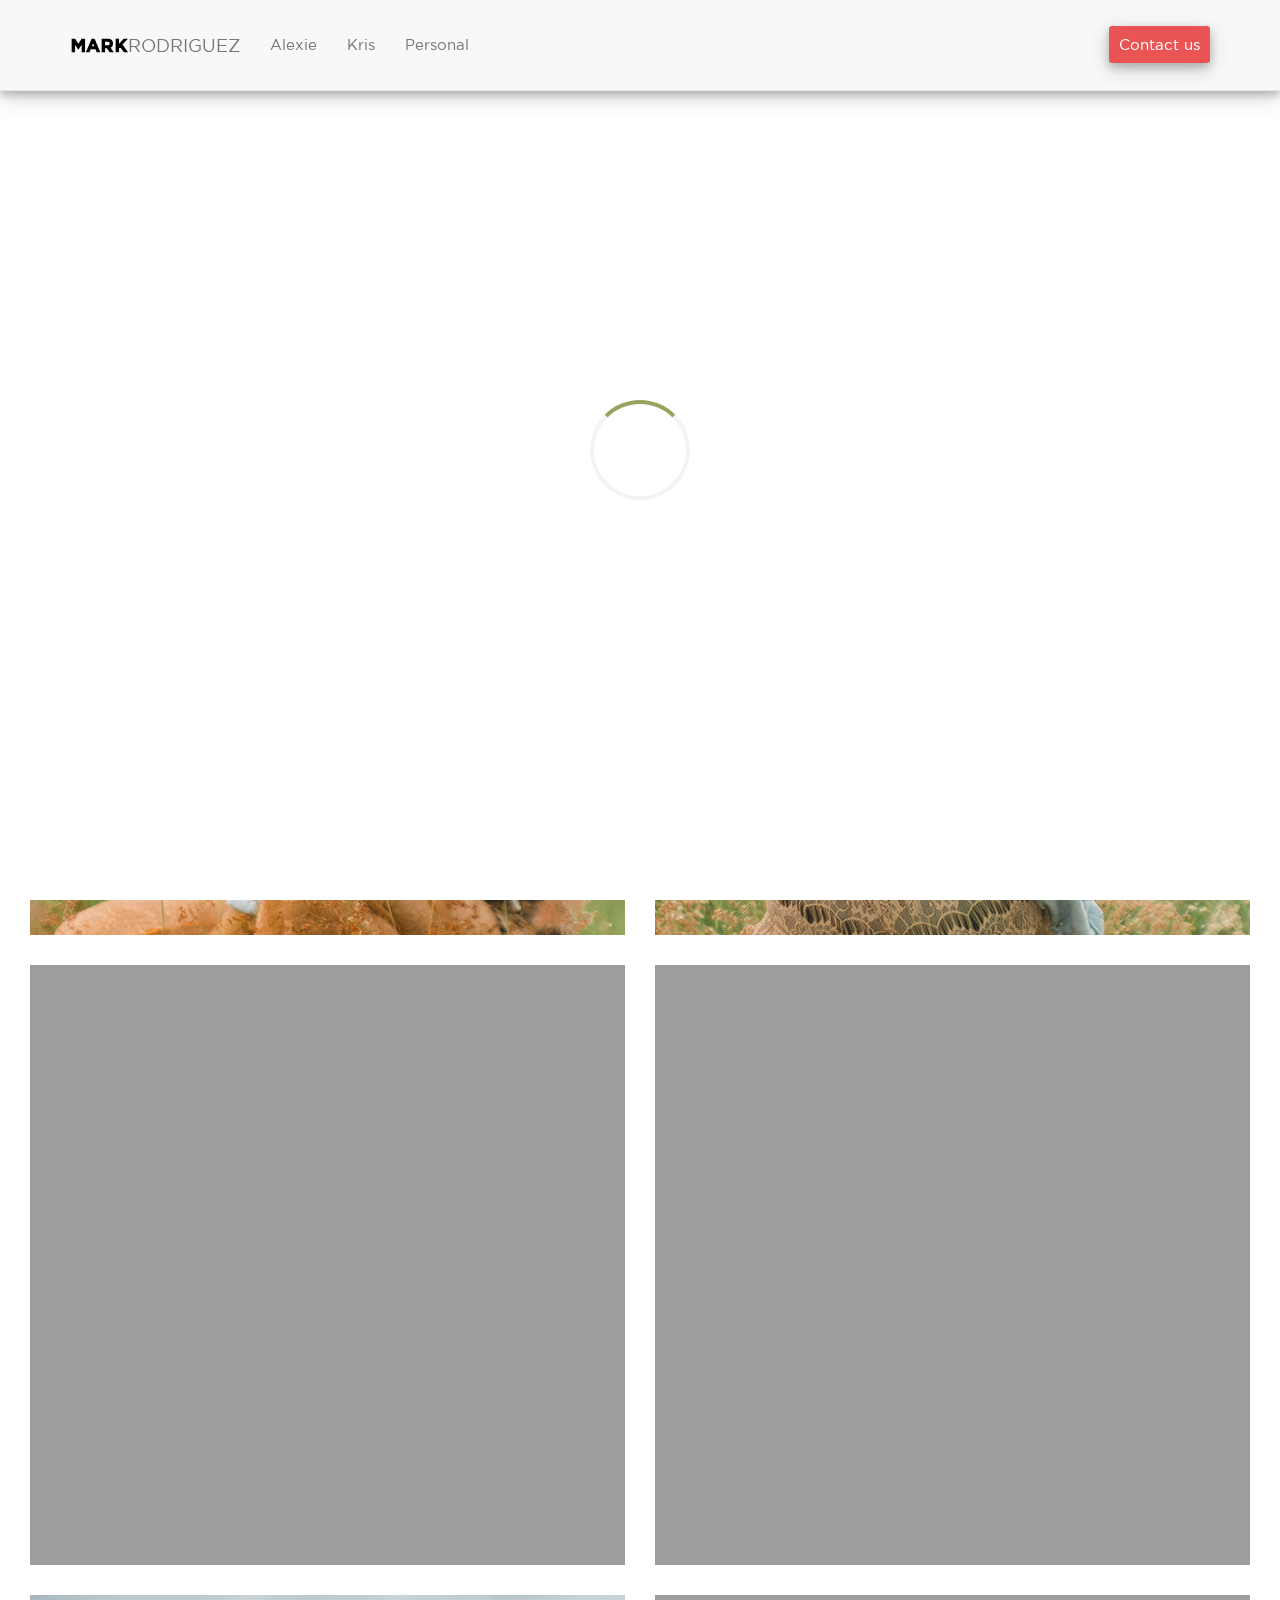
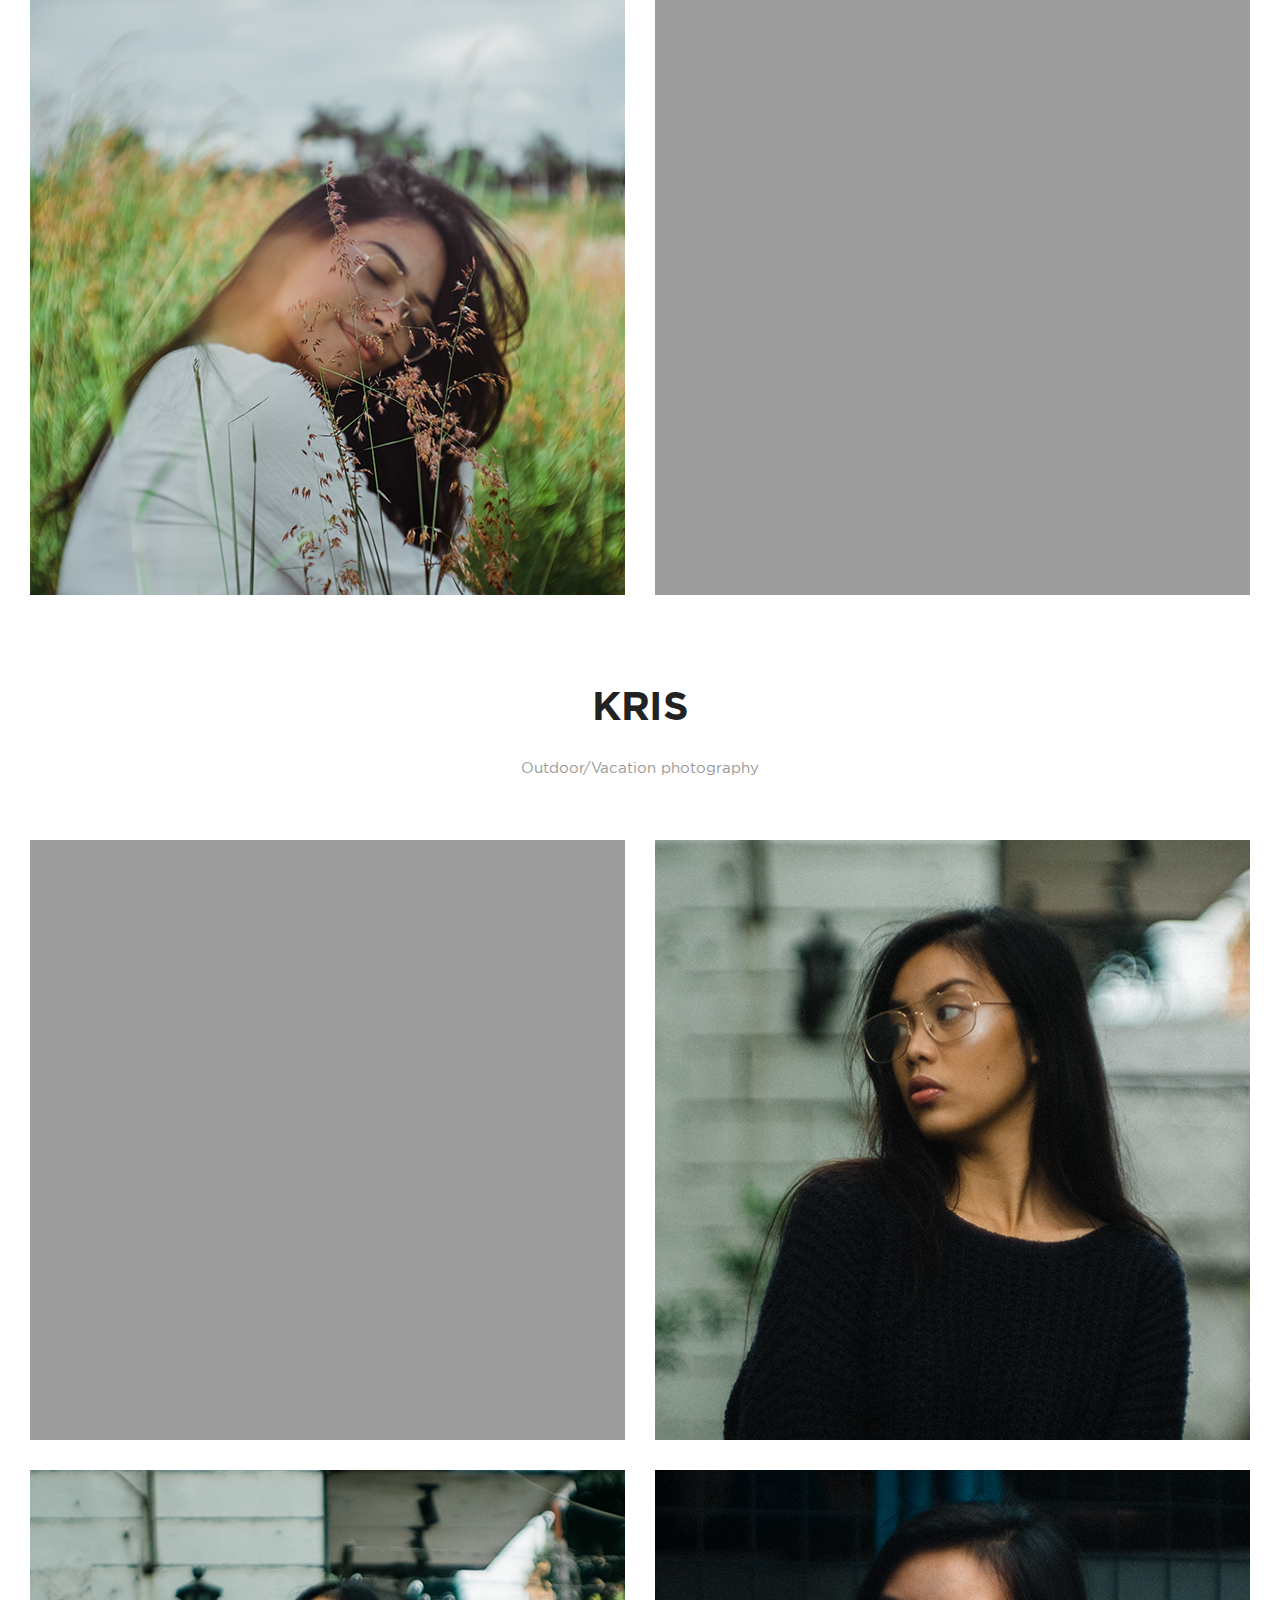
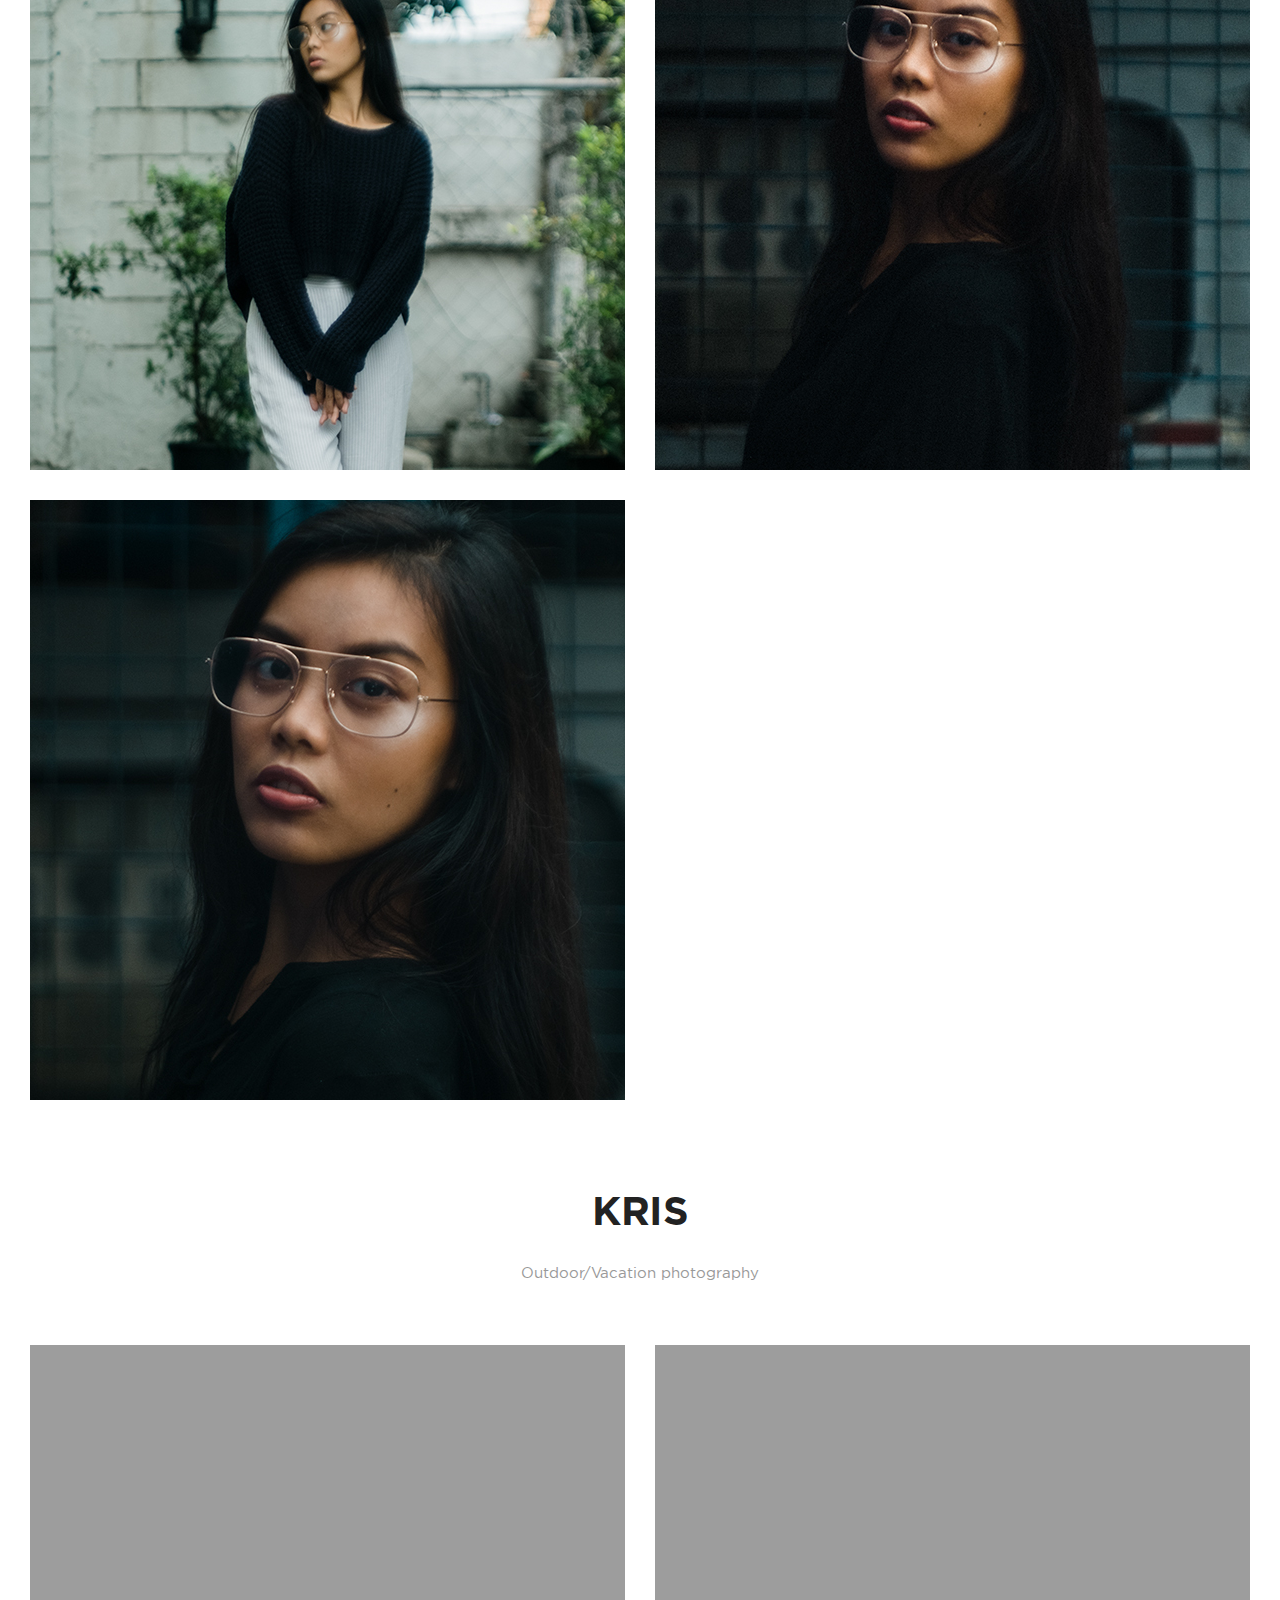
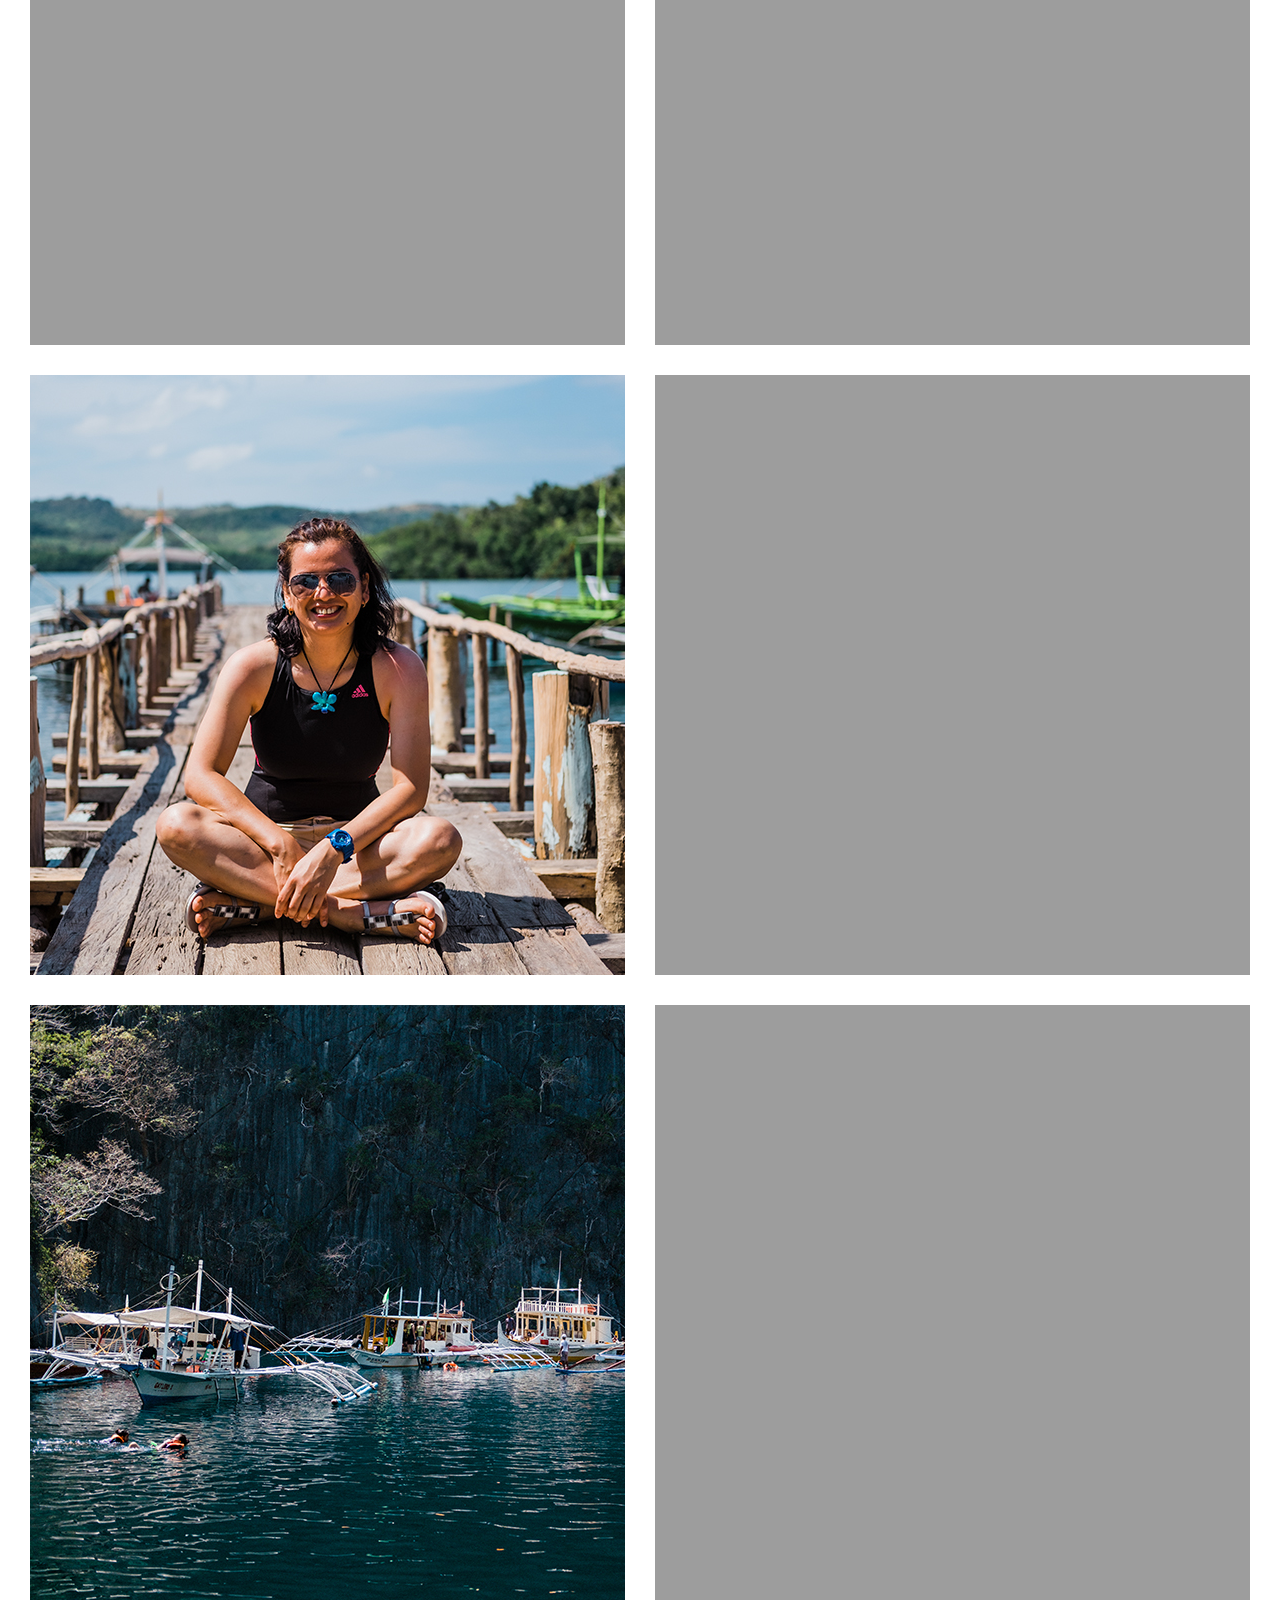
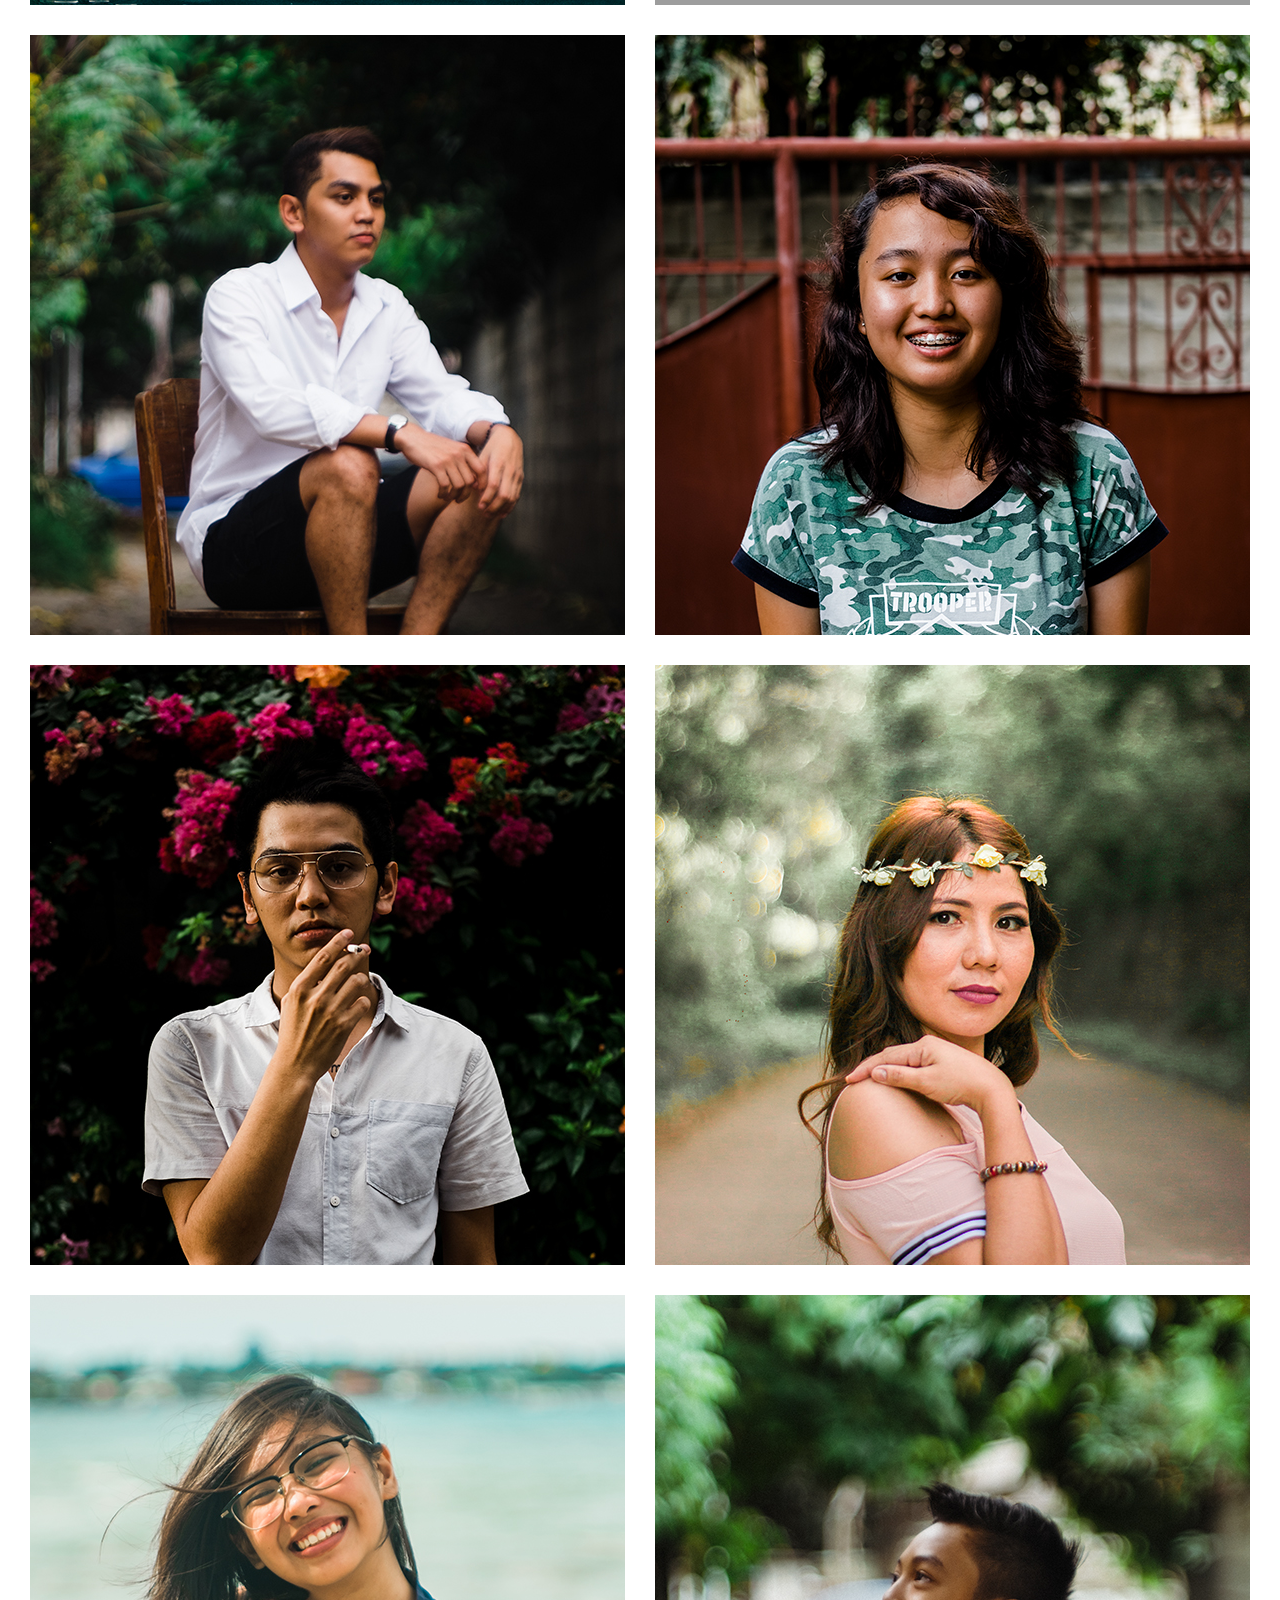
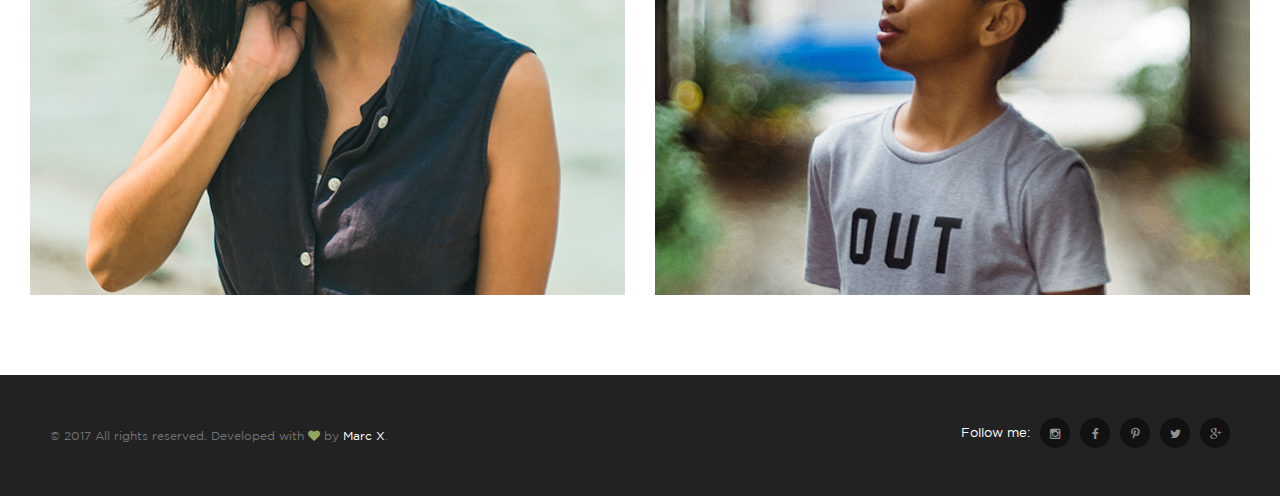
<file: portfolio/index.html>
<!DOCTYPE html>
<html lang="en">
<head>
    <meta http-equiv="content-type" content="text/html; charset=utf-8" />
    <meta name="format-detection" content="telephone=no" />
    <meta name="apple-mobile-web-app-capable" content="yes" />
    <meta name="viewport" content="width=device-width, initial-scale=1, maximum-scale=1.0, user-scalable=no, minimal-ui"/>

   <!-- fonts collection 1 -->
    <link href='https://fonts.googleapis.com/css?family=Roboto+Slab:700%7CDroid+Serif%7CDroid+Serif:400italic' rel='stylesheet' type='text/css'>

    <link href="../css/bootstrap.min.css" rel="stylesheet" type="text/css" />
    <link href="../css/scrolling-nav.css" rel="stylesheet" type="text/css" />
    <link href="../css/bootstrap.extension.css" rel="stylesheet" type="text/css" />
    <link href="../css/font-awesome.min.css" rel="stylesheet" type="text/css" />
    <link href="../css/style.css" rel="stylesheet" type="text/css" />
    <link href="../css/swiper.css" rel="stylesheet" type="text/css" />
    <link href="../css/simplelightbox.css" rel="stylesheet" type="text/css">
    <link href="../css/full-slider.css" rel="stylesheet" type="text/css" />
    <!--[if lt IE 9]>
        <link rel="stylesheet" type="text/css" href="css/ie8-and-down.css" />
    <![endif]-->
    <!--[if IE 9]>
        <link href="css/ie9.css" rel="stylesheet" type="text/css" />
    <![endif]-->
    <link rel="shortcut icon" href="../img/bloom/favicon.ico" />
    <title>Mark Rodriguez &mdash; Portfolio</title>
</head>

<body class="bloom">

<!-- LOADER -->
    <div id="loader-wrapper">
        <div class="loader"></div>
    </div>
<!--end LOADER -->

<!-- OVERLAY-MENU -->
<nav class="navbar navbar-default navbar-fixed-top" role="navigation">
    <div class="container">
        <div class="navbar-header page-scroll">
            <button type="button" class="navbar-toggle" data-toggle="collapse" data-target=".navbar-ex1-collapse">
                <span class="sr-only">Toggle navigation</span>
                <span class="icon-bar"></span>
                <span class="icon-bar"></span>
                <span class="icon-bar"></span>
            </button>
            <a class="navbar-brand page-scroll logo-text" href="../index.html"><strong>Mark</strong>Rodriguez</a>
        </div>

        <!-- Collect the nav links, forms, and other content for toggling -->
        <div class="collapse navbar-collapse navbar-ex1-collapse">
            <ul class="nav navbar-nav">
                <!-- Hidden li included to remove active class from about link when scrolled up past about section -->
                <li class="hidden">
                    <a class="page-scroll" href="../index.html#page-top"></a>
                </li>
                <li>
                    <a class="page-scroll" href="#alexie">Alexie</a>
                <li>
                    <a class="page-scroll" href="#kris">Kris</a>
                </li>
                <li>
                    <a class="page-scroll" href="#personal">Personal</a>
                </li>
            </ul>
            <ul class="nav navbar-nav navbar-right">
              <li><a class="header-contact page-scroll" href="../index.html#contact"><span>Contact us</span></a>
            </ul>
        </div>
        <!-- /.navbar-collapse -->
    </div>
    <!-- /.container -->
</nav>
    <!-- end OVERLAY-MENU -->


    <div id="content-block">
        <!-- HEADER -->
       <div class="container" id="alexie">
            <div class="empty-space h110-xs h180-md"></div>
            <div class="row">
                <div class="col-md-6 col-md-offset-3 text-center">
                    <article class="bigger text-center">
                        <h2 class="h1">
                            ALEXIE
                        </h2>
                        <div class="empty-space h25-md h15-xs"></div>
                        <p>
                           Outdoor photography
                        </p>
                    </article>
                </div>
            </div>
            <div class="empty-space h60-md h30-xs"></div>
        </div>

        <div class="container-fluid padding-0-30">
            <div class="row">
                <div class="col-md-6">
                   <div class="homepage-portfolio-preview-1">
                        <a href="#">
                            <span class="background full-size" style="background-image: url(../img/background-50.jpg);"></span>
                            <span class="text text-center">
                                <span class="h3-big white">ALEXIE</span>
                                <span class="empty-space col-xs-b15"></span>
                                <span class="simple-article light transparent">Outdoor photography</span>
                            </span>
                        </a>
                    </div>
                    <div class="clear"></div>
                </div>
                <div class="col-md-6">
                    <div class="homepage-portfolio-preview-1">
                        <a href="#">
                            <span class="background full-size" style="background-image: url(../img/background-51.jpg);"></span>
                            <span class="text text-center">
                                <span class="h3-big white">ALEXIE</span>
                                <span class="empty-space col-xs-b15"></span>
                                <span class="simple-article light transparent">Outdoor photography</span>
                            </span>
                        </a>
                    </div>
                    <div class="clear"></div>
                </div>
            </div>
            <div class="row">
                <div class="col-md-6">
                   <div class="homepage-portfolio-preview-1">
                        <a href="#">
                            <span class="background full-size" style="background-image: url(../img/background-52.jpg);"></span>
                            <span class="text text-center">
                                <span class="h3-big white">ALEXIE</span>
                                <span class="empty-space col-xs-b15"></span>
                                <span class="simple-article light transparent">Outdoor photography</span>
                            </span>
                        </a>
                    </div>
                    <div class="clear"></div>
                </div>
                <div class="col-md-6">
                    <div class="homepage-portfolio-preview-1">
                        <a href="#">
                            <span class="background full-size" style="background-image: url(../img/background-53.jpg);"></span>
                            <span class="text text-center">
                                <span class="h3-big white">ALEXIE</span>
                                <span class="empty-space col-xs-b15"></span>
                                <span class="simple-article light transparent">Outdoor photography</span>
                            </span>
                        </a>
                    </div>
                    <div class="clear"></div>
                </div>
            </div>
            <div class="row">
                <div class="col-md-6">
                   <div class="homepage-portfolio-preview-1">
                        <a href="#">
                            <span class="background full-size" style="background-image: url(../img/background-54.jpg);"></span>
                            <span class="text text-center">
                                <span class="h3-big white">ALEXIE</span>
                                <span class="empty-space col-xs-b15"></span>
                                <span class="simple-article light transparent">Outdoor photography</span>
                            </span>
                        </a>
                    </div>
                    <div class="clear"></div>
                </div>
                <div class="col-md-6">
                    <div class="homepage-portfolio-preview-1">
                        <a href="#">
                            <span class="background full-size" style="background-image: url(../img/background-55.jpg);"></span>
                            <span class="text text-center">
                                <span class="h3-big white">ALEXIE</span>
                                <span class="empty-space col-xs-b15"></span>
                                <span class="simple-article light transparent">Outdoor photography</span>
                            </span>
                        </a>
                    </div>
                    <div class="clear"></div>
                </div>
            </div>

            <div class="empty-space h60-md h30-xs" id="kris"></div>
                 <div class="row">
                     <div class="col-md-6 col-md-offset-3 text-center">
                         <article class="bigger text-center">
                             <h2 class="h1">
                                 KRIS
                             </h2>
                             <div class="empty-space h25-md h15-xs"></div>
                             <p>
                                Outdoor/Vacation photography
                             </p>
                         </article>
                     </div>
                 </div>
                 <div class="empty-space h60-md h30-xs"></div>


            <div class="row">
                <div class="col-md-6">
                   <div class="homepage-portfolio-preview-1">
                        <a href="#">
                            <span class="background full-size" style="background-image: url(../img/background-56.jpg);"></span>
                            <span class="text text-center">
                                <span class="h3-big white">KRIS</span>
                                <span class="empty-space col-xs-b15"></span>
                                <span class="simple-article light transparent">Outdoor photography</span>
                            </span>
                        </a>
                    </div>
                    <div class="clear"></div>
                </div>
                <div class="col-md-6">
                    <div class="homepage-portfolio-preview-1">
                        <a href="#">
                            <span class="background full-size" style="background-image: url(../img/background-57.jpg);"></span>
                            <span class="text text-center">
                                <span class="h3-big white">KRIS</span>
                                <span class="empty-space col-xs-b15"></span>
                                <span class="simple-article light transparent">Outdoor photography</span>
                            </span>
                        </a>
                    </div>
                    <div class="clear"></div>
                </div>
            </div>
            <div class="row">
                <div class="col-md-6">
                   <div class="homepage-portfolio-preview-1">
                        <a href="#">
                            <span class="background full-size" style="background-image: url(../img/background-58.jpg);"></span>
                            <span class="text text-center">
                                <span class="h3-big white">KRIS</span>
                                <span class="empty-space col-xs-b15"></span>
                                <span class="simple-article light transparent">Outdoor photography</span>
                            </span>
                        </a>
                    </div>
                    <div class="clear"></div>
                </div>
                <div class="col-md-6">
                    <div class="homepage-portfolio-preview-1">
                        <a href="#">
                            <span class="background full-size" style="background-image: url(../img/background-59.jpg);"></span>
                            <span class="text text-center">
                                <span class="h3-big white">KRIS</span>
                                <span class="empty-space col-xs-b15"></span>
                                <span class="simple-article light transparent">Outdoor photography</span>
                            </span>
                        </a>
                    </div>
                    <div class="clear"></div>
                </div>
            </div>
            <div class="row">
                <div class="col-md-6">
                   <div class="homepage-portfolio-preview-1">
                        <a href="#">
                            <span class="background full-size" style="background-image: url(../img/background-60.jpg);"></span>
                            <span class="text text-center">
                                <span class="h3-big white">KRIS</span>
                                <span class="empty-space col-xs-b15"></span>
                                <span class="simple-article light transparent">Outdoor photography</span>
                            </span>
                        </a>
                    </div>
                    <div class="clear"></div>
                </div>
            </div>

            <div class="empty-space h60-md h30-xs" id="personal"></div>
                 <div class="row">
                     <div class="col-md-6 col-md-offset-3 text-center">
                         <article class="bigger text-center">
                             <h2 class="h1">
                                 KRIS
                             </h2>
                             <div class="empty-space h25-md h15-xs"></div>
                             <p>
                                Outdoor/Vacation photography
                             </p>
                         </article>
                     </div>
                 </div>
                 <div class="empty-space h60-md h30-xs"></div>


            <div class="row">
                <div class="col-md-6">
                   <div class="homepage-portfolio-preview-1">
                        <a href="#">
                            <span class="background full-size" style="background-image: url(../img/background-62.jpg);"></span>
                            <span class="text text-center">
                                <span class="h3-big white">MARK</span>
                                <span class="empty-space col-xs-b15"></span>
                                <span class="simple-article light transparent">Outdoor/Vacation photography</span>
                            </span>
                        </a>
                    </div>
                    <div class="clear"></div>
                </div>
                <div class="col-md-6">
                    <div class="homepage-portfolio-preview-1">
                        <a href="#">
                            <span class="background full-size" style="background-image: url(../img/background-63.jpg);"></span>
                            <span class="text text-center">
                                <span class="h3-big white">WOMAN ON THE BEACH</span>
                                <span class="empty-space col-xs-b15"></span>
                                <span class="simple-article light transparent">Outdoor/Vacation photography</span>
                            </span>
                        </a>
                    </div>
                    <div class="clear"></div>
                </div>
            </div>
            <div class="row">
                <div class="col-md-6">
                   <div class="homepage-portfolio-preview-1">
                        <a href="#">
                            <span class="background full-size" style="background-image: url(../img/background-64.jpg);"></span>
                            <span class="text text-center">
                                <span class="h3-big white">SMILE</span>
                                <span class="empty-space col-xs-b15"></span>
                                <span class="simple-article light transparent">Outdoor/Vacation photography</span>
                            </span>
                        </a>
                    </div>
                    <div class="clear"></div>
                </div>
                <div class="col-md-6">
                    <div class="homepage-portfolio-preview-1">
                        <a href="#">
                            <span class="background full-size" style="background-image: url(../img/background-65.jpg);"></span>
                            <span class="text text-center">
                                <span class="h3-big white">CANDID</span>
                                <span class="empty-space col-xs-b15"></span>
                                <span class="simple-article light transparent">Outdoor photography</span>
                            </span>
                        </a>
                    </div>
                    <div class="clear"></div>
                </div>
            </div>
            <div class="row">
                <div class="col-md-6">
                   <div class="homepage-portfolio-preview-1">
                        <a href="#">
                            <span class="background full-size" style="background-image: url(../img/background-61.jpg);"></span>
                            <span class="text text-center">
                                <span class="h3-big white">WHITE BEACH</span>
                                <span class="empty-space col-xs-b15"></span>
                                <span class="simple-article light transparent">Outdoor/Vacation photography</span>
                            </span>
                        </a>
                    </div>
                    <div class="clear"></div>
                </div>
                <div class="col-md-6">
                    <div class="homepage-portfolio-preview-1">
                        <a href="#">
                            <span class="background full-size" style="background-image: url(../img/background-66.jpg);"></span>
                            <span class="text text-center">
                                <span class="h3-big white">CANDID</span>
                                <span class="empty-space col-xs-b15"></span>
                                <span class="simple-article light transparent">Outdoor photography</span>
                            </span>
                        </a>
                    </div>
                    <div class="clear"></div>
                </div>
            </div>
            <div class="row">
                <div class="col-md-6">
                   <div class="homepage-portfolio-preview-1">
                        <a href="#">
                            <span class="background full-size" style="background-image: url(../img/background-67.jpg);"></span>
                            <span class="text text-center">
                                <span class="h3-big white">MARK</span>
                                <span class="empty-space col-xs-b15"></span>
                                <span class="simple-article light transparent">Outdoor photography</span>
                            </span>
                        </a>
                    </div>
                    <div class="clear"></div>
                </div>
                <div class="col-md-6">
                    <div class="homepage-portfolio-preview-1">
                        <a href="#">
                            <span class="background full-size" style="background-image: url(../img/background-68.jpg);"></span>
                            <span class="text text-center">
                                <span class="h3-big white">CANDID</span>
                                <span class="empty-space col-xs-b15"></span>
                                <span class="simple-article light transparent">Outdoor photography</span>
                            </span>
                        </a>
                    </div>
                    <div class="clear"></div>
                </div>
            </div>
            <div class="row">
                <div class="col-md-6">
                   <div class="homepage-portfolio-preview-1">
                        <a href="#">
                            <span class="background full-size" style="background-image: url(../img/background-69.jpg);"></span>
                            <span class="text text-center">
                                <span class="h3-big white">MARK</span>
                                <span class="empty-space col-xs-b15"></span>
                                <span class="simple-article light transparent">Outdoor photography</span>
                            </span>
                        </a>
                    </div>
                    <div class="clear"></div>
                </div>
                <div class="col-md-6">
                    <div class="homepage-portfolio-preview-1">
                        <a href="#">
                            <span class="background full-size" style="background-image: url(../img/background-70.jpg);"></span>
                            <span class="text text-center">
                                <span class="h3-big white">GORGEOUS</span>
                                <span class="empty-space col-xs-b15"></span>
                                <span class="simple-article light transparent">Outdoor photography</span>
                            </span>
                        </a>
                    </div>
                    <div class="clear"></div>
                </div>
            </div>
            <div class="row">
                <div class="col-md-6">
                   <div class="homepage-portfolio-preview-1">
                        <a href="#">
                            <span class="background full-size" style="background-image: url(../img/background-71.jpg);"></span>
                            <span class="text text-center">
                                <span class="h3-big white">SAM</span>
                                <span class="empty-space col-xs-b15"></span>
                                <span class="simple-article light transparent">Outdoor photography</span>
                            </span>
                        </a>
                    </div>
                    <div class="clear"></div>
                </div>
                <div class="col-md-6">
                    <div class="homepage-portfolio-preview-1">
                        <a href="#">
                            <span class="background full-size" style="background-image: url(../img/background-72.jpg);"></span>
                            <span class="text text-center">
                                <span class="h3-big white">SIDEVIEW</span>
                                <span class="empty-space col-xs-b15"></span>
                                <span class="simple-article light transparent">Outdoor photography</span>
                            </span>
                        </a>
                    </div>
                    <div class="clear"></div>
                </div>
            </div>
        </div>

        <!-- FOOTER -->
        <footer>
            <div class="wide-container-fluid">
                <div class="row">
                    <div class="col-md-6 col-xs-text-center col-md-text-left col-sm-b10 col-md-b0">
                        <div class="copyright">
                            <div class="simple-article small grey transparent">
                                &copy; 2017 All rights reserved.
                                <div class="developed-by">Developed with <i class="fa fa-heart"></i> by <a href="https://www.marcreyes.ph" target="blank">Marc X</a>.</div>
                            </div>
                        </div>
                        <div class="empty-space col-xs-b20 col-md-b0"></div>
                    </div>
                    <div class="col-md-6 col-xs-text-center col-md-text-right">
                        <div class="follow">
                            <span class="title">Follow me:</span>
                            <a class="entry" href="https://www.instagram.com/" target="_blank"><i class="fa fa-instagram"></i></a>
                            <a class="entry" href="https://www.facebook.com/" target="_blank"><i class="fa fa-facebook"></i></a>
                            <a class="entry" href="https://www.pinterest.com/" target="_blank"><i class="fa fa-pinterest-p"></i></a>
                            <a class="entry" href="https://twitter.com/" target="_blank"><i class="fa fa-twitter"></i></a>
                            <a class="entry" href="https://plus.google.com/" target="_blank"><i class="fa fa-google-plus"></i></a>
                        </div>
                    </div>
                </div>
            </div>
        </footer>
    </div>

    <script src="../js/jquery-2.1.4.min.js"></script>
    <script src="../js/swiper.jquery.min.js"></script>
    <script src="../js/jquery.mousewheel.min.js"></script>
    <script src="../js/global.js"></script>

    <script src="../js/jquery.easing.min.js"></script>
    <script src="../js/scrolling-nav.js"></script>
</body>
</html>
</file>
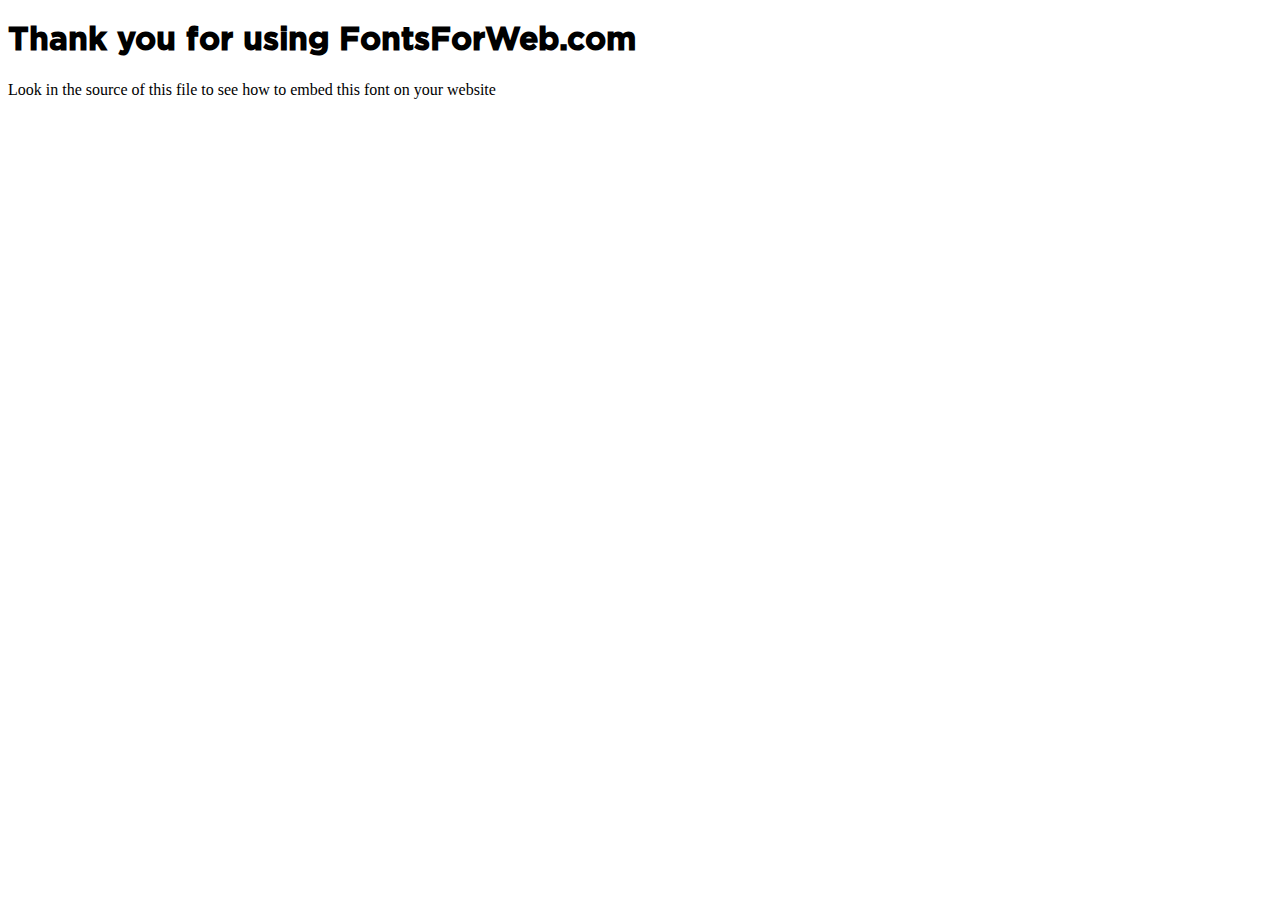
<file: css/font/index.html>
<!DOCTYPE html>
<html class="no-js">
    <head>
        <meta charset="utf-8">
        <meta http-equiv="X-UA-Compatible" content="IE=edge">
        <title> web font from FontsForWeb.com</title>
        <meta name="description" content="">
        <meta name="viewport" content="width=device-width, initial-scale=1">
        <link rel="stylesheet" href="font.css">
        <style type="text/css">
		/* when @font-face is defined(it is in font.css) you can add the font to any rule by using font-family */
		h1 {
			font-family: 'gothambold1';
		}
		</style>
    </head>
    <body>
    	<h1>Thank you for using FontsForWeb.com</h1>
        <p class="fontsforweb_fontid_5903">Look in the source of this file to see how to embed this font on your website</p>
    </body>
</html>
</file>
<file: css/style.css>
/*-------------------------------------------------------------------------------------------------------------------------------*/
/*This is main CSS file that contains custom style rules used in this template*/
/*-------------------------------------------------------------------------------------------------------------------------------*/
/* Template Name: "Modesto"*/
/* Version: 1.0 Initial Release*/
/* Build Date: 06-02-2016*/
/* Author: LionStyle*/
/* Website: http://moonart.net.ua/modesto/
/* Copyright: (C) 2016 */
/*-------------------------------------------------------------------------------------------------------------------------------*/

/*--------------------------------------------------------*/
/* TABLE OF CONTENTS: */
/*--------------------------------------------------------*/
/* 01 - RESET STYLES */
/* 02 - GLOBAL SETTINGS */
/* 03 - HEADER */
/* 04 - OVERLAY MENUS */
/* 05 - FOOTER */
/* 06 - HOMEPAGE 1 */
/* 07 - HOMEPAGE 2 */
/* 08 - HOMEPAGE 3 */
/* 09 - HOMEPAGE 8 */
/* 10 - HOMEPAGE 4 */
/* 11 - HOMEPAGE 5 */
/* 12 - HOMEPAGE 6 */
/* 13 - HOMEPAGE 7 */
/* 14 - HOMEPAGE 9 */
/* 15 - HOMEPAGE 10 */
/* 16 - HOMEPAGE 12 */
/* 17 - HOMEPAGE 13 */
/* 18 - HOMEPAGE 14 */
/* 19 - HOMEPAGE 2.1 */
/* 21 - HOMEPAGE 2.3 */
/* 22 - HOMEPAGE 2.4 */
/* 23 - HOMEPAGE 2.5 */
/* 24 - HOMEPAGE 2.6 */
/* 25 - HOMEPAGE VIDEO */
/* 26 - ABOUT 1 */
/* 27 - ABOUT 2 */
/* 28 - ABOUT 3 */
/* 29 - SERVICES 1 */
/* 30 - SERVICES 2 */
/* 31 - SERVICES 3 */
/* 32 - SERVICES 4 */
/* 33 - CONTACTS 1 */
/* 34 - CONTACTS 2 */
/* 35 - PORTFOLIO 1 */
/* 36 - PORTFOLIO 2 */
/* 37 - PORTFOLIO 3 */
/* 38 - PORTFOLIO 4 */
/* 39 - PORTFOLIO 5 */
/* 40 - PORTFOLIO 6 */
/* 41 - PORTFOLIO 7 */
/* 42 - PORTFOLIO DETAIL 1 */
/* 43 - PORTFOLIO DETAIL 2 */
/* 44 - PORTFOLIO DETAIL 3 */
/* 45 - BLOG 1 */
/* 46 - BLOG 2 */
/* 47 - BLOG 3 */
/* 48 - BLOG 4 */
/* 49 - BLOG DETAIL 1 */
/* 50 - BLOG DETAIL 2 */
/* 51 - BLOG DETAIL 3 */
/* 52 - TEASER 1 */
/* 53 - TEASER 2 */
/* 54 - BLOOM index00*/
/* 55 - BLOG 01 bloom*/
/* 56 - BLOG 02 bloom*/
/* 57 - BLOG 03 bloom*/
/* 58 - DETAILPOST 01 bloom*/
/* 59 - DETAILPOST 02 bloom*/
/* 60 - PORTFOLIO 01 bloom */
/* 61 - PORTFOLIO 02 bloom */
/* 62 - PORTFOLIO 03 bloom */
/* 64 - PORTFOLIO 05 bloom */
/* 65 - PORTFOLIO 06 bloom */
/* 66 - PORTFOLIO 07 bloom */
/* 67 - ABOUT 01 bloom */
/* 68 - ABOUT 02 bloom */
/* 69 - CONTACTS 01 bloom */
/* 70 - SERVICES 01 bloom */
/* 71 - SERVICES 02 bloom */
/* 72 - DETAILPROJECT 01 bloom*/
/* 73 - DETAILPROJECT 02 bloom*/
/* 74 - BLOOM index01*/
/* 75 - BLOOM index02*/
/* 76 - BLOOM index03*/
/* 77 - BLOOM index04*/
/* 78 - PRESENTATION bloom*/
/* 79 - MEDIA QUERIES */
/* 80 - CSS ANIMATIONS */
/* 81 -BROWSER FIX*/

@font-face {
	font-family: 'GothamBold';
	src: url('./font/gothambold1.eot');
	src: local('GothamBold'), url('./font/gothambold1.woff') format('woff'), url('./font/gothambold1.ttf') format('truetype');
}

@font-face {
	font-family: 'GothamBook';
	src: url('./font/GothamBook.eot');
	src: local('GothamBook'), url('./font/GothamBook.woff') format('woff'), url('./font/GothamBook.ttf') format('truetype');
}

.header-btn{
  padding: 1em;
  background: #000;
  color: #fff;
  text-transform: uppercase;
  letter-spacing: 2px;
}

.logo-text {
	color:#fff;
	text-transform: uppercase;
}

.header-link{
	text-transform: uppercase;
}

.header-contact span{
	background:#ea5454;
	color:#fff;
	border-radius:3px;
	box-shadow: 0 4px 8px 0 rgba(0, 0, 0, 0.2), 0 6px 20px 0 rgba(0, 0, 0, 0.19);
	padding: 10px;
}

.logo-text strong{
	color:#000;
	font-family: GothamBold;
}

.logo-text a{
	color:#fff;
}
/*-------------------------------------------------------------------------------------------------------------------------------*/
/* 01 - RESET STYLES */
/*-------------------------------------------------------------------------------------------------------------------------------*/
html{overflow-y: scroll;}
html, body, div, span, applet, object, iframe, h1, h2, h3, h4, h5, h6, p, blockquote, pre, a, abbr, acronym, address, big, cite, code, del, dfn, em, img, ins, kbd, q, s, samp, small, strike, strong, sub, sup, tt, var, b, u, i, center, dl, dt, dd, ol, ul, li, fieldset, form, label, legend, table, caption, tbody, tfoot, thead, tr, th, td, article, aside, canvas, details, embed, figure, figcaption, footer, header, hgroup, menu, nav, output, ruby, section, summary, time, mark, audio, video {margin: 0; padding: 0; border: 0; font-size: 100%; font: inherit; vertical-align: baseline; font-family: GothamBook;}
h1, h2, h3, h4, h5, h6{font-weight: 400;}
/* HTML5 display-role reset for older browsers */
article, aside, details, figcaption, figure, footer, header, hgroup, menu, nav {display: block;}
blockquote, q {quotes: none;}
blockquote:before, blockquote:after, q:before, q:after {content: ''; content: none;}
body *{-webkit-text-size-adjust:none;}
.clear{clear:both; overflow:hidden; height:0px; font-size:0px; display: block;}
input:focus, select:focus, textarea:focus, button:focus {outline: none;}
input, textarea, select{font-weight: 400; -webkit-appearance: none; appearance: none; border-radius: 0; background: none; border: none; margin: 0; width: 100%;}
textarea{display: block; resize: none; overflow: auto;}
select::-ms-expand{display: none;}
input[type="submit"], input[type="file"]{position: absolute; left: 0; top: 0; width:100%; height:100%; opacity:0; border:none; cursor:pointer; z-index: 1;}
a, a:link, a:visited, a:active, a:hover{cursor: pointer; text-decoration: none; outline: none;}
body{font-weight: 400; font-size: 14px; line-height: 1;}
b, strong{font-weight: 700;}
i{font-family: 'Droid Serif', serif; font-style: italic;}
ul, ol{list-style: none;}
a{color: inherit;}
blockquote .small:before, blockquote footer:before, blockquote small:before{content: "";}
blockquote .small, blockquote footer, blockquote small{color: #222;}


/*-------------------------------------------------------------------------------------------------------------------------------*/
/* 02 - GLOBAL SETTINGS */
/*-------------------------------------------------------------------------------------------------------------------------------*/
/*main*/
#content-block{position: relative; overflow: hidden; left: 0;}
#content-block *:last-child:not(.empty-space){margin-bottom: 0;}
.container{max-width: 100%;}
@media (min-width: 992px) {
    body.min-height .page-height{height: 600px!important;}
}
.wide-container{margin: 0 auto; padding: 0 150px; height: 100%; position: relative;}
.wide-container-fluid{position: relative; padding: 0 50px;}
.wide-container-fluid.wide-paddings{padding: 0 115px;}
.toggle-visibility{opacity: 0; visibility: hidden;}
.toggle-visibility.active, body.mobile .toggle-visibility{opacity: 1; visibility: visible;}
body.mobile .toggle-visibility{display: none;}
body.mobile .toggle-visibility.active{display: block;}
.slide-title, .slide-description, .empty-space{display: block;}
.empty-space:after{content: ""; display: block; clear: both;}
.overflow-hidden{overflow: hidden;}
html.overflow-hidden body{overflow: hidden;}
.block{position: relative;}
/*table*/
.table-view{height: 100%; width: 100%; display: table;}
.row-view{display: table-row;}
.cell-view{display: table-cell; vertical-align: middle; width: 10000px;}
/*body selection*/
body ::selection {color: white; background: black;}
body ::-moz-selection {color: white; background: black;}
/*helper classes*/
.nopadding, .nopadding>*[class*="col"]{padding-left: 0; padding-right: 0; margin-left: 0; margin-right: 0;}
.line-through{display: inline-block; position: relative;}
.line-through:after{position: absolute; width: 100%; height: 1px; left: 0; top: 50%; background: currentColor; content: "";}
.clearfix:after{content: ""; display: block; clear: both;}
.valign-middle {
    display: -ms-flexbox;
    display: -webkit-flex;
    display: flex;

    -ms-flex-align: center;
    -webkit-align-items: center;
    -webkit-box-align: center;

    align-items: center;
}
.page-height{position: relative;}
.full-size{position: absolute; left: 0; top: 0; width: 100%; height: 100%;}
.text-left{text-align: left;}
.text-center{text-align: center;}
.text-right{text-align: right;}
.hidden{display: none!important;}
.visible{display: block!important;}
.inline-indent{width: 10px; height: 1px; background: currentColor; display: inline-block; vertical-align: middle; margin-right: 10px; position: relative; top: -1px;}
.fixed-background{background-size: cover; background-position: center top; background-attachment: fixed;}
body.mobile .fixed-background{background-attachment: scroll;}
.label{white-space: normal;}
/*loader*/
#loader-wrapper{position: fixed; left: -100px; top: -100px; right: -100px; bottom: -100px; background: #fff; z-index: 12;}
/*arrow pagination*/
.slider-click{font-size: 12px; line-height: 30px; color: #989898; position: absolute; left: 0; top: 50%; margin-top: -16px; height: 30px; cursor: pointer;}
.slider-click.right{left: auto; right: 0;}
.slider-click .arrow{width: 10px; height: 10px; position: absolute; left: 3px; top: 50%; margin-top: -5px; border-left: 1px currentColor solid; border-bottom: 1px currentColor solid; transform: rotate(45deg); -webkit-transform: rotate(45deg);}
.slider-click.right .arrow{left: auto; right: 3px; transform: rotate(-135deg); -webkit-transform: rotate(-135deg);}
.slider-click .number{position: absolute; left: 10px; width: 53px;}
.slider-click.right .number{left: auto; right: 10px;}
.slider-click .left{text-align: right; float: left; width: 23px; height: 30px; position: relative; top: -8px;}
.slider-click .right{float: right; width: 23px; height: 30px; position: relative; top: 8px;}
.slider-click .middle{position: absolute; left: 50%; top: 50%; width: 1px; height: 20px; margin-top: -10px; background: currentColor; transform: rotate(22deg); -webkit-transform: rotate(22deg);}
.slider-click:hover{color: #000;}
.slider-click:hover .middle{height: 40px; margin-top: -20px;}
.slider-click:hover .left{top: -4px;}
.slider-click:hover .right{top: 4px;}
.slider-click.disabled{opacity: 0; cursor: default;}
.slider-click.light{color: rgba(255,255,255,.7);}
.slider-click.light:hover{color: rgba(255,255,255,1);}
.slider-click .preview-entry{position: absolute; left: 63px; top: 50%; margin-top: -60px; z-index: 2; background-size: cover; background-position: center center; opacity: 0; transform: perspective(500px) rotateY(90deg); -webkit-transform: perspective(500px) rotateY(90deg); transform-origin: 0 50%; -webkit-transform-origin: 0 50%; width: 160px; height: 120px;}
.slider-click.right .preview-entry{transform: perspective(500px) rotateY(-90deg); -webkit-transform: perspective(500px) rotateY(-90deg); transform-origin: 100% 50%; -webkit-transform-origin: 100% 50%; left: auto; right: 63px;}
.slider-click:hover .preview-entry.active{transform: perspective(1000px) rotateY(0deg); -webkit-transform: perspective(1000px) rotateY(0deg); opacity: 1;}
/*mouseover*/
.mouseover{overflow: hidden; background-size: cover; background-position: center top;}
.mouseover:after{position: absolute; left: 0; top: 0; width: 100%; height: 100%; background: rgba(0,0,0,0); content: "";}
.mouseover:hover:after{background: rgba(0,0,0,.4);}
.mouseover:hover:before{transform: rotate(0deg); -webkit-transform: rotate(0deg); opacity: 1;}
.mouseover-helper-frame{z-index: 1; position: absolute; left: 40px; top: 40px; right: 40px; bottom: 40px; opacity: 0;}
.mouseover:hover .mouseover-helper-frame{opacity: 1;}
.mouseover-helper-frame:before, .mouseover-helper-frame:after{border: 1px rgba(255,255,255,.4) solid; content: ""; position: absolute; width: 0%; height: 0%;}
.mouseover:hover .mouseover-helper-frame:before, .mouseover:hover .mouseover-helper-frame:after{width: 100%; height: 100%;}
.mouseover-helper-frame:before{border-top-color: transparent; border-right-color: transparent; left: 0; bottom: 0;}
.mouseover-helper-frame:after{border-bottom-color: transparent; border-left-color: transparent; right: 0; top: 0;}
.mouseover-helper-icon{width: 69px; height: 69px; position: absolute; left: 50%; top: 50%; margin: -34.5px 0 0 -34.5px; z-index: 1; transform: rotate(45deg); -webkit-transform: rotate(45deg); opacity: 0;}
.mouseover-helper-icon:before{width: 100%; height: 1px; left: 50%; margin-left: -34.5px; top: 34px; content: ""; background: #fff; position: absolute;}
.mouseover-helper-icon:after{height: 100%; width: 1px; top: 50%; margin-top: -34.5px; left: 34px; content: ""; background: #fff; position: absolute;}
.mouseover:hover .mouseover-helper-icon{transform: rotate(0deg); -webkit-transform: rotate(0deg); opacity: 1;}
body.mobile .mouseover .mouseover-helper-frame, body.mobile .mouseover .mouseover-helper-icon, body.mobile .mouseover:after{display: none;}
.mouseover-simple{position: relative; display: inline-block; white-space: nowrap;}
.mouseover-simple:after, .mouseover-simple:before{content: ""; position: absolute; height: 1px; right: 50%; left: 50%; background: currentColor; top: 50%;}
.mouseover-simple.size-1:after, .mouseover-simple.size-1:before{height: 2px; margin-top: -2px;}
.mouseover-simple:before{left: 50%; right: 50%;}
.mouseover-simple:hover:after, .mouseover-simple.active:after{left: -5px;}
.mouseover-simple:hover:before, .mouseover-simple.active:before{right: -5px;}
.blog-mouseover-1{background: url(../img/blog-mouseover-pixel-1.png) repeat-y; background-size: 100000px 34px; background-position: -100000px 5px; -webkit-transition:all 0.3s ease-out; transition:all 0.3s ease-out;}
.blog-mouseover-1:hover{background-position: 0 5px; -webkit-transition:all 60s ease-out; transition:all 60s ease-out;}

.blog-mouseover-2{background: url(../img/blog-mouseover-pixel-2.png) repeat-y; background-size: 100000px 24px; background-position: -100000px -1px; -webkit-transition:all 0.3s ease-out; transition:all 0.3s ease-out;}
.blog-mouseover-2:hover{background-position: 0 -1px; -webkit-transition:all 60s ease-out; transition:all 60s ease-out;}
.h5.blog-mouseover-2{background-position: -100000px -2px;}
.h5.blog-mouseover-2:hover{background-position: 0 -2px;}

.blog-mouseover-3{background: url(../img/blog-mouseover-pixel-3.png) repeat-y; background-size: 100000px 30px; background-position: -100000px 2px; -webkit-transition:all 0.3s ease-out; transition:all 0.3s ease-out;}
.blog-mouseover-3:hover{background-position: 0 2px; -webkit-transition:all 60s ease-out; transition:all 60s ease-out;}
/* Tablets (>=768px)*/
@media (max-width: 991px) {
    .blog-mouseover-1, .blog-mouseover-2{background: none;}
}
/*poster 3d*/
.poster-3d *, .poster-3d *:after, .poster-3d *:before, .poster-3d:after{transition-delay: 0s!important; -webkit-transition-delay: 0s!important;}
.poster-3d.mouseover:hover:after{background: rgba(0,0,0,.15);}
.poster-3d *[class*="layer-"]{z-index: 1;}
.poster-3d:not(.animation-disabled), .poster-3d:not(.animation-disabled) *[class*="layer-"]{-webkit-transition:all 0.15s ease-out; transition:all 0.15s ease-out;}
.poster-3d.shadow:hover{box-shadow: 0 45px 100px rgba(0, 0, 0, 0.4);}
.poster-3d .shine{opacity: 0; z-index: 1;}
.poster-3d:hover .shine{opacity: 1;}
/**/
.simple-article{font-size: 14px; line-height: 24px; color: #222;}
.simple-article.small{font-size: 13px; line-height: 24px;}
.simple-article.large{font-size: 15px; line-height: 24px;}
.simple-article.light{color: #fff;}
.simple-article.grey{color: #989898;}
.simple-article.transparent{color: rgba(34,34,34,.7);}
.simple-article.light.transparent{color: rgba(255,255,255,.7);}
.simple-article.grey.transparent{color: rgba(152,152,152,.7);}
.simple-article img{max-width: 100%; height: auto; display: block;}
.simple-article ol{counter-reset: number;}
.simple-article ol li{padding-left: 0; margin-bottom: 8px;}
.simple-article ol li:before{counter-increment: number; content: "#" counter(number); color: #10ace0; margin-right: 5px;}
.simple-article ul li{margin-bottom: 8px;}
.simple-article ul li:before{content: ""; width: 15px; height: 1px; background: currentColor; display: inline-block; margin: 0 6px 0 15px; vertical-align: middle; position: relative; top: -1px;}
.simple-article ul.no-dash li:before{display: none;}
.simple-article h1, .h1, .simple-article h2, .h2, .simple-article h3, .h3, .simple-article h4, .h4, .simple-article h5, .h5, .simple-article h6, .h6{color: #222; margin: 0; font-weight: 400;}
.simple-article.light h1, .simple-article.light .h1, .h1.light, .simple-article.light h2, .simple-article.light .h2, .h2.light, .simple-article.light h3, .simple-article.light .h3, .h3.light, .simple-article.light h4, .simple-article.light .h4, .h4.light, .simple-article.light h5, .simple-article.light .h5, .h5.light, .simple-article.light h6, .simple-article.light .h6, .h6.light{color: #fff;}
.simple-article h1, .h1{font-size: 90px; line-height: 1em;}
.simple-article h1.small, .h1.small{font-size: 80px; line-height: 1em;}
.simple-article h2, .h2{font-size: 60px; line-height: 1em;}
.simple-article h2.small, .h2.small{font-size: 40px; line-height: 1em;}
.simple-article h3, .h3{font-size: 34px; line-height: 1em;}
.simple-article h3.small, .h3.small{font-size: 28px; line-height: 30px;}
.simple-article h4, .h4{font-size: 24px; line-height: 30px;}
.simple-article h4.small, .h4.small{font-size: 18px; line-height: 24px;}
.simple-article h5, .h5{font-size: 16px; line-height: 24px;}
.simple-article h5.small, .h5.small{font-size: 15px; line-height: 24px; }
.simple-article h6, .h6{font-size: 14px; line-height: 24px;}
.simple-article h6.small, .h6.small{font-size: 12px; line-height: 24px;}
.simple-article a:hover{text-decoration: underline;}
.simple-article a.button:hover, .simple-article a.mouseover-simple:hover{text-decoration: none;}
.simple-article.border-left{padding-left: 30px; border-left: 3px #222 solid;}
.simple-article.light.border-left{border-left-color: #fff;}
.simple-article br{line-height: 30px;}
.title-line{margin-bottom: 30px;}
.title-line span{height: 5px; width: 30px; display: inline-block; vertical-align: bottom; background: currentColor;}
/*Phones (<768px)*/
@media (max-width: 767px) {
    .simple-article h1, .h1{font-size: 34px;}
    .simple-article h1.small, .h1.small{font-size: 34px;}
    .simple-article h2, .h2{font-size: 30px;}
    .simple-article h2.small, .h2.small{font-size: 30px;}
    .simple-article h3, .h3{font-size: 28px;}
}
/**/
.button{display: inline-block; cursor: pointer; position: relative; text-align: center;}
.button input{opacity: 0;}
.button.type-1, .button.type-2{font-size: 13px; line-height: 18px; color: #989898; padding: 6px 0; position: relative; text-transform: uppercase;}
.button.type-2{color: rgba(34,34,34,.7);}
.button.type-1 span, .button.type-2 span{color: #222;}
.button.type-1:hover, .button.type-2:hover{color: #000;}
.button.type-1:after, .button.type-2:after{position: absolute; left: 0; bottom: 0; width: 100%; height: 1px; background: #a1a1a1; content: "";}
.button.type-2:after{background: #000;}
.button.type-1:hover:after, .button.type-2:hover:after{bottom: 100%; background: #000;}
.button.type-1.light, .button.type-2.light{color: rgba(255,255,255,.7);}
.button.type-1.light:hover, .button.type-2.light:hover{color: rgba(255,255,255,1)!important;}
.button.type-1.light span, .button.type-2.light span{color: #fff;}
.button.type-1.light:after, .button.type-2.light:after{background: #fff!important;}
.button.type-2:after{height: 2px;}
.button.type-3{color: #000; font-size: 12px; line-height: 18px; padding: 11px 30px; text-transform: uppercase; position: relative;}
.button.type-3:before{position: absolute; left: 0; top: 0; right: 11px; bottom: 0; border-left: 1px #000 solid; border-bottom: 1px #000 solid; content: "";}
.button.type-3:hover:before{left: 11px;}
.button.type-3:after{position: absolute; left: 11px; top: 0; right: 0; bottom: 0; border-right: 1px #000 solid; border-top: 1px #000 solid; content:"";}
.button.type-3:hover:after{right: 11px;}
.button.type-3.light{color: #fff;}
.button.type-3.light:before, .button.type-3.light:after{border-color: #fff;}
.button.type-3.grey{color: #222;}
.button.type-3.grey:before, .button.type-3.grey:after{border-color: #474645;}
.button-close{width: 46px; height: 46px; background: #151515; display: block; position: absolute; right: 0; top: 0; cursor: pointer;}
.button-close:before, .button-close:after{width: 14px; height: 2px; position: absolute; left: 50%; top: 50%; margin: -1px 0 0 -7px; content: ""; background: #fff; transform: rotate(45deg); -webkit-transform: rotate(45deg);}
.button-close:after{transform: rotate(-45deg); -webkit-transform: rotate(-45deg);}
.button-close:hover{background: #fff;}
.button-close:hover:before, .button-close:hover:after{background: #151515;}
.button-link{font-size: 12px; line-height: 30px; color: rgba(157,157,157,1); text-transform: uppercase; display: inline-block; position: relative; padding: 0 30px;}
.button-link.light{color: #fff;}
.button-link:before, .button-link:after{width: 16px; height: 1px; background: rgba(157,157,157,.5); content: ""; position: absolute; top: 50%; left: 0px;}
.button-link.light:before, .button-link.light:after{background: rgba(255,255,255,.5);}
.button-link:after{left: auto; right: 0px;}
.button-link:hover:before{left: 5px; background: currentColor;}
.button-link:hover:after{right: 5px; background: currentColor;}
.play-button{width: 76px; height: 76px; position: absolute; left: 50%; top: 50%; margin: -38px 0 0 -38px; cursor: pointer;}
.play-button:before{position: absolute; left: 0; top: 0; right: 0; bottom: 0; content: ""; border-radius: 50%; -webkit-border-radius: 50%; border: 2px #fff solid;}
.play-button:hover:before{left: -5px; top: -5px; right: -5px; bottom: -5px;}
.play-button:after{position: absolute; left: 50%; top: 50%; margin: -10px 0 0 -8px; content: ""; width: 0; height: 0; border-style: solid; border-width: 10px 0 10px 20px; border-color: transparent transparent transparent #fff;}
/**/
.input-wrapper{position: relative;}
.input-wrapper label{font-size: 14px; line-height: 12px; color: #989898; position: absolute; left: 0; width: 100%; top: 14px;}
.input-wrapper.light label{color: rgba(255,255,255,.5);}
.input-wrapper.invalid:after{content: ""; position: absolute; left: 0; bottom: 0; width: 100%; height: 1px; background: red;}
.input-wrapper .input{height: 40px; line-height: 40px; font-size: 14px; line-height: 40px; color: #fff; position: relative; z-index: 1; padding: 0 10px;}
.input-wrapper.light .input{color: #222;}
.input-wrapper textarea.input{height: 74px; line-height: 16px; padding: 5px 10px;}
.input-wrapper span{position: absolute; width: 100%; height: 1px; background: #cacaca; bottom: 0; left: 0; overflow: hidden;}
.input-wrapper.light span{background: rgba(255,255,255,.3);}
.input-wrapper span:after{content: ""; position: absolute; left: 0; bottom: 0; width: 0; height: 100px; background: #222;}
.input-wrapper.light span:after{background: #fff;}
.input-wrapper.focus .input+label{top: 48px; font-size: 11px; color: #222;}
.input-wrapper.light.focus .input+label{color: #fff;}
.input-wrapper.focus .input+label+span{height: 40px;}
.input-wrapper.focus .input+label+span:after{width: 100%;}
.input-wrapper.focus textarea.input+label{top: 82px;}
.input-wrapper.focus textarea.input+label+span{height: 74px;}

.input-wrapper label, .input-wrapper span, .input-wrapper span:after, .input-wrapper .icon{-webkit-transition:all 0.15s ease-out; transition:all 0.15s ease-out;}

.input-wrapper.focus span, .input-wrapper.focus label, .input-wrapper span:after, .input-wrapper.focus .icon{transition-delay: 0.3s; -webkit-transition-delay: 0.3s;}
.input-wrapper.focus span:after{transition-delay: 0s; -webkit-transition-delay: 0s;}
.input-wrapper.icon .input{padding-right: 40px;}
.input-wrapper.icon .icon{position: absolute; width: 40px; height: 40px; right: 0; top: 0; line-height: 40px; text-align: center; color: #aeaeae; font-size: 16px;}
.input-wrapper.icon .icon input{position: absolute; left: 0; top: 0; width: 100%; height: 100%;}
.input-wrapper.icon.focus .icon{color: #fff;}
.input-wrapper.light.icon .icon{color: #fff;}
.input-wrapper.light.icon.focus .icon{color: #aeaeae;}
/**/
.simple-slider{height: 750px; height: 80vh;}
.simple-slider .swiper-slide{background-size: cover; background-position: center top;}
.simple-slider.style-1{height: 600px;}
.simple-slider.style-1 .swiper-slide:before{content: ""; position: absolute; left: 0; top: 0; width: 100%; height: 100%; background: rgba(0,0,0,.3);}
/**/
.video-popup .iframe-wrapper{position: absolute; left: 0; top: 46px; bottom: 46px; right: 0;}

@media (max-width: 1360px) {
    .wide-container{padding: 0 50px;}
}
/* Tablets (>=768px)*/
@media (max-width: 991px) {
    .page-height.tablets-initial, body.min-height .page-height.tablets-initial{height: auto!important;}
    .simple-slider{height: 600px;}
}
/*Phones (<768px)*/
@media (max-width: 767px) {
    .page-height.responsive-initial, body.min-height .page-height.responsive-initial{height: auto!important;}
    .wide-container-fluid, .wide-container-fluid.wide-paddings, .wide-container{padding: 0 15px;}
    .simple-slider, .simple-slider.style-1{height: 300px;}
}


/*-------------------------------------------------------------------------------------------------------------------------------*/
/* 03 - HEADER */
/*-------------------------------------------------------------------------------------------------------------------------------*/
header{z-index: 10; position: relative; vertical-align: middle;}
header.fixed{position: fixed; left: 0; top: 0; width: 100%; -webkit-backface-visibility: hidden;}
header.absolute{position: absolute; left: 0; top: 0; width: 100%;}
header.fixed.scrolled{background: #fff; box-shadow: 0 0 10px rgba(0,0,0,.3);}
header.fixed.light.scrolled{background: #222;}
header.white{background: #fff;}
header.border-bottom{border-bottom: 1px #e3e3e3 solid;}
.logo{display: inline-block; height: 50px; line-height: 50px; margin-top: -20px; position: relative; top: 10px; vertical-align: bottom;}
.logo img{display: inline-block; vertical-align: middle; max-height: 30px; width: auto; top: -2px; position: relative;}
.logo.responsive{display: none; position: absolute; left: 15px; top: 10px;}
.navigation-wrapper{display: inline-block; margin-right: 65px;}
.navigation-wrapper:last-child{margin-right: 0;}
nav{display: block; position: relative; z-index: 1; top: 3px;}
@media (min-width: 992px) {
    nav li{float: left; position: relative;}
    nav>ul>li:not(:last-child){margin-right: 65px;}
    nav>ul>li>a{font-size: 12px; line-height: 30px; color: #989898; text-transform: uppercase; position: relative; display: inline-block;}
    nav>ul>li:hover>a, nav>ul>li.active>a{color: #444;}
    nav>ul ul{position: absolute; width: 200px; left: 50%; margin-left: -100px; top: 100%; padding: 15px 0; background: #222; opacity: 0; visibility: hidden; transform: translateX(10%); -webkit-transform: translateX(10%); display: block!important;}
    nav li:hover>ul{opacity: 1; visibility: visible; transform: translateX(0%); -webkit-transform: translateX(0%);}
    nav>ul ul li{float: none; padding: 0 30px;}
    nav>ul ul li a, .megamenu a{display: block; font-size: 12px; line-height: 18px; padding: 10px 0; color: rgba(255,255,255,.7); text-transform: uppercase; position:relative;}
    nav>ul>li>ul>li>a{padding-right: 15px;}
    nav>ul>li>ul>li>a+.toggle-icon{position: absolute; width: 0; height: 0; border-style: solid; border-width: 3px 0 3px 4px; border-color: transparent transparent transparent rgba(255,255,255,.7); right: 30px; top: 14px; content: "";}
    nav>ul>li>ul>li.active>a+.toggle-icon{border-color: transparent transparent transparent #fff;}
    nav>ul ul li:hover>a, nav>ul ul li.active>a, .megamenu a:hover, .megamenu a.active{color: #fff;}
    nav>ul ul ul{left: 100%; margin-left: 2px; top: -15px;}
    .megamenu-wrapper{position: static;}
    .megamenu{position: absolute; width: 100%; min-width: 830px; right: 0; top: 100%; padding: 15px 0; background: #222; padding: 15px 30px; opacity: 0; visibility: hidden; transform: translateX(10%); -webkit-transform: translateX(10%); display: block!important;}
    nav li:hover>.megamenu{opacity: 1; visibility: visible; transform: translateX(0%); -webkit-transform: translateX(0%);}
    .megamenu .title{font-size: 15px; line-height: 21px; color: #fff; padding: 8px 0; text-transform: uppercase; display: block;}
    header.light nav>ul>li>a{color: rgba(255,255,255,.7);}
    header.light nav>ul>li:hover>a, header.light nav>ul>li.active>a{color: #fff;}
}
.header-content{padding: 15px 0;}
.header-content .grey-line.vertical{position: relative; height: 60px; margin-top: -30px; top: 15px; display: inline-block; vertical-align: top;}
.header-block{line-height: 30px; color: #222;}
header.light .header-block{color: #fff;}
.header-block.grey{color: #989898;}
.header-block>a{margin: 0 45px;}
.header-block>a:first-child{margin-left: 0;}
.header-block>a:last-child{margin-right: 0;}
.hamburger-icon{width: 20px; height: 30px; position: relative; display: inline-block; cursor: pointer; margin-right: 45px; vertical-align: bottom;}
.hamburger-icon:last-child{margin-right: 0;}
.hamburger-icon span{width: 20px; height: 2px; background: #444; position: absolute; left: 0;}
.hamburger-icon.light span{background: #fff;}
header.light .hamburger-icon span{background: #fff;}
.hamburger-icon span:nth-child(1){top: 8px;}
.hamburger-icon:hover span:nth-child(1){top: 6px;}
.hamburger-icon span:nth-child(2){top: 14px;}
.hamburger-icon span:nth-child(3){top: 20px;}
.hamburger-icon:hover span:nth-child(3){top: 22px;}
.hamburger-icon.open-navigation{margin-right: 15px;}
.hamburger-icon.open-navigation:last-child{margin-right: 0;}
.hamburger-icon.open-navigation span{background: #444; width: 3px; height: 3px; border-radius: 50%; -webkit-border-radius: 50%; left: 13px;}
.open-navigation{display: none;}
header .follow{display: none; position: absolute; left: 0; bottom: 5px; width: 100%; text-align: left; padding: 0 15px; white-space: nowrap;}
header .follow .title, header .follow .entry{margin: 0;}

/*Desktops (>=992px)*/
@media (max-width: 1199px) {
    nav>ul>li:not(:last-child){margin-right: 35px;}
}

/* Tablets (>=768px)*/
@media (max-width: 991px) {
    .navigation-wrapper{-webkit-transition:all 0.3s ease-out; transition:all 0.3s ease-out;}
    .open-navigation{display: inline-block;}
    .navigation-wrapper{position: fixed; top: 0; width: 274px; left: -274px; height: 100%; background: white; z-index: 1;}
    .navigation-wrapper:before{content: ""; position: absolute; left: 0; top: 100%; margin-top: -1px; width: 100%; height: 300px; background: inherit;}
    .navigation-overflow{position: absolute; left: 0; top: 50px; bottom: 40px; right: 0; overflow-y: auto; -webkit-overflow-scrolling: touch;}
    body.open-menu .navigation-wrapper{transform: translateX(100%); -webkit-transform: translateX(100%);}
    header .close-layer{position: fixed; left: -150px; top: -150px; right: -150px; bottom: -150px; background: rgba(0,0,0,.5);}
    header .close-layer .button-close{top: 150px; right: 150px;}
    header .follow{display: block;}
    .logo.responsive{display: block;}

    nav{padding: 0 15px;}
    nav li{margin: 0!important; position: relative;}
    nav a{display: block; position: relative;}
    nav ul ul, .megamenu, .megamenu .rs-slide{padding-left: 15px;}
    .megamenu .row, .megamenu .row>*[class*="col"]{padding-left: 0; padding-right: 0; margin-left: 0; margin-right: 0;}
    nav ul ul, .rs-slide,.megamenu{display: none; -webkit-transition: none!important; transition: none!important;}
    /**/
    nav>ul>li>a{font-size: 20px; line-height: 22px; padding: 10px 30px 10px 0; text-transform: uppercase; color: #444;}
    nav>ul>li>a:before{content: ""; position: absolute; left: 0; bottom: 0; width: 0; height: 1px; background: #444;}
    nav>ul>li.active>a:before, nav>ul>li:hover>a:before, nav a.selected:before{width: 100%;}
    /**/
    nav>ul>li>ul>li>a, .megamenu .title{font-size: 16px; line-height: 18px; padding: 10px 30px 10px 0; color: #989898;}
    nav>ul>li>ul li.active>a, nav>ul>li>ul li:hover>a, .megamenu .rs-slide a.active, .megamenu .rs-slide a:hover, .megamenu .title.active, .megamenu .title:hover{color: #444;}
    /**/
    nav ul ul ul a, .megamenu .rs-slide a{font-size: 14px; line-height: 18px; text-transform: none; color: #989898; padding: 5px 0 5px 15px;}
    nav ul ul ul a:before, .megamenu .rs-slide a:before{width: 3px; height: 3px; background: currentColor; position: absolute; left: 0px; top: 14px; content: ""; border-radius: 50%; -webkit-border-radius: 50%;}
    /**/
    nav .toggle-icon{width: 41px; height: 41px; position: absolute; right: -12px; top: 0; cursor: pointer; color: #444;}
    nav .toggle-icon:before{position: absolute; width: 17px; height: 1px; background: currentColor; left: 12px; top: 20px; content: "";}
    nav .toggle-icon:after{position: absolute; width: 1px; height: 17px; background: currentColor; left: 20px; top: 12px; content: "";}
    nav .toggle-icon.active:after{height: 0; top: 20px;}
    nav>ul>li>ul>li .toggle-icon, .megamenu .toggle-icon{color: #989898;}

    /**/
    header nav{overflow: hidden;}
    header nav>ul>li{-webkit-transition:all 0.6s cubic-bezier(0.7, 0, 0.3, 1); transition:all 0.6s cubic-bezier(0.7, 0, 0.3, 1); transform: translateX(100%); -webkit-transform: translateX(100%); opacity: 0;}
    body.open-menu header nav>ul>li{transform: translateX(0%); -webkit-transform: translateX(0%); opacity: 1;}

    body.open-menu nav>ul>li:nth-child(1){transition-delay: 60ms; -webkit-transition-delay: 60ms;}
    body.open-menu nav>ul>li:nth-child(2){transition-delay: 120ms; -webkit-transition-delay: 120ms;}
    body.open-menu nav>ul>li:nth-child(3){transition-delay: 180ms; -webkit-transition-delay: 180ms;}
    body.open-menu nav>ul>li:nth-child(4){transition-delay: 240ms; -webkit-transition-delay: 240ms;}
    body.open-menu nav>ul>li:nth-child(5){transition-delay: 300ms; -webkit-transition-delay: 300ms;}
    body.open-menu nav>ul>li:nth-child(6){transition-delay: 360ms; -webkit-transition-delay: 360ms;}
    body.open-menu nav>ul>li:nth-child(7){transition-delay: 420ms; -webkit-transition-delay: 420ms;}
    body.open-menu nav>ul>li:nth-child(8){transition-delay: 480ms; -webkit-transition-delay: 480ms;}
    body.open-menu nav>ul>li:nth-child(9){transition-delay: 540ms; -webkit-transition-delay: 540ms;}
    body.open-menu nav>ul>li:nth-child(10){transition-delay: 600ms; -webkit-transition-delay: 600ms;}
}

/*header type 1*/
header.type-1{padding: 42.5px 35px; height: 115px;}
@media (max-height: 700px) {
    header.type-1{padding: 20px 15px; height: 70px;}
}
/*Phones (<768px)*/
@media (max-width: 767px) {
    header.type-1{padding: 10px 0; height: 50px; margin-bottom: 15px;}
}

/*header type 2*/
header.type-2{padding: 55px 0; height: 140px;}
/*Phones (<768px)*/
@media (max-width: 767px) {
    header.type-2{padding: 10px 0; height: 50px; margin-bottom: 15px;}
}
@media (min-width: 768px) {
    header.fixed.scrolled.type-2{padding: 22px 0; height: 74px;}
}

/*header type 3*/
header.type-3{padding: 31px 0; height: 92px;}
/*Phones (<768px)*/
@media (max-width: 767px) {
    header.type-3{padding: 10px 0; height: 50px; margin-bottom: 15px;}
}

/*header type 4*/
header.type-4{padding: 42.5px 0; height: 115px;}
/*Phones (<768px)*/
@media (max-width: 767px) {
    header.type-4{padding: 10px 0; height: 50px; margin-bottom: 15px;}
}
@media (min-width: 768px) {
    header.fixed.scrolled.type-4{padding: 22px 0; height: 74px;}
}

/*header type 5*/
header.type-5{background: #222;}

.header-empty-space{height: 115px;}
/*Phones (<768px)*/
@media (max-width: 767px) {
    .header-empty-space{height: 65px;}
}


/*-------------------------------------------------------------------------------------------------------------------------------*/
/* 04 - OVERLAY MENUS */
/*-------------------------------------------------------------------------------------------------------------------------------*/
.overlay{position: fixed; left: 0px; top: 0px; width: 100%; bottom: 0px; visibility: hidden; opacity: 0; z-index: 11;}
.overlay.frame{left: 30px; top: 30px; right: 30px; bottom: 30px; width: auto;}
.overlay .animation-wrapper{background: rgba(34,34,34,.95); transform: perspective(1000px) rotateX(66deg) scale(0.3) skewX(32deg) skewY(-40deg) rotateY(12deg); -webkit-transform: perspective(1000px) rotateX(66deg) scale(0.3) skewX(32deg) skewY(-40deg) rotateY(12deg);}
.overlay.active{visibility: visible; opacity: 1;}
body.mobile .overlay{left: -100%;}
body.mobile .overlay.active{left: 0%;}
body.mobile .overlay.frame.active{left: 30px;}
.overlay.active .animation-wrapper{transform: perspective(1000px) rotateX(0deg) scale(1) skewX(0deg) skewY(0deg) rotateY(0deg); -webkit-transform: perspective(1000px) rotateX(0deg) scale(1) skewX(0deg) skewY(0deg) rotateY(0deg);}
.overlay .content-wrapper{overflow: auto; -webkit-overflow-scrolling: touch; overflow-x: hidden; opacity: 0;}
.overlay.active .content-wrapper{opacity: 1;}
.overlay .cell-view.page-height{padding: 50px 0 15px 0;}
.overlay.frame .overlay-cell-align{margin-top: -60px;}
.overlay.frame .cell-view.page-height{padding-top: 110px;}

@media (min-width: 992px) {
    .overlay nav{display: block; margin-top: -8px;}
    .overlay nav > ul > li{padding-bottom: 26px; margin-right: 0;}
    .overlay nav > ul > li > a{font-size: 18px; color: #fff; line-height: 36px;}
    .overlay nav > ul > li > a:before{position: absolute; width: 0%; height: 1px; background: #fff; content: ""; left: 0; bottom: 0;}
    .overlay nav > ul > li:hover > a:before, .overlay nav > ul > li.active > a:before{width: 100%;}
    .overlay nav li{float: none; margin-left: 0!important;}
}
.overlay nav.single-column > ul > li:hover > a:before{width: 0;}
.overlay nav.single-column > ul > li > a:hover:before, .overlay nav.single-column > ul > li.active > a:before{width: 100%;}

.overlay .megamenu-wrapper{position: relative;}
.overlay .megamenu{right: auto; left: 100%; top: 0;}
.overlay nav>ul>li:nth-child(4) .megamenu, .overlay nav>ul>li:nth-child(5) .megamenu, .overlay nav>ul>li:nth-child(6) .megamenu, .overlay nav>ul>li:nth-child(7) .megamenu, .overlay nav>ul>li:nth-child(8) .megamenu{top: auto; bottom: 0;}
.overlay nav>ul>li>ul{left: 100%; margin-left: 0; top: 0;}
.overlay nav>ul>li:nth-child(4)>ul, .overlay nav>ul>li:nth-child(5)>ul, .overlay nav>ul>li:nth-child(6)>ul, .overlay nav>ul>li:nth-child(7)>ul, .overlay nav>ul>li:nth-child(8)>ul{top: auto; bottom: 0;}
.overlay .button-close{position: fixed; z-index: 2;}
.overlay.frame .button-close{top: 30px; right: 30px;}
/**/
.twitter-entry{background: #1cb7eb; padding: 30px;}
.twitter-entry.light{background: #efefef;}
.twitter-entry a:hover{text-decoration: underline;}
.twitter-entry .date, .twitter-entry .link{font-size: 11px; line-height: 20px; color: rgba(255,255,255,.7);}
.twitter-entry.light .date, .twitter-entry.light .link, .twitter-entry.light .author{color: #989898;}
.twitter-entry .author{font-size: 12px; line-height: 20px; color: #fff;}
.twitter-entry .link{font-size: 12px;}
.twitter-entry .fa{font-size: 18px; color: rgba(255,255,255,.7);}
.twitter-entry.light .fa{color: #1cb7eb;}
.overlay-thumbnails-wrapper{max-width: 375px;}
.overlay-thumbnails-wrapper-two-columns{max-width: 360px;}
.overlay-thumbnail{display: block; position: relative; overflow: hidden; background: #000;}
.overlay-thumbnail img{display: block; width: 100%; height: auto;}
.overlay-thumbnail img:first-child{opacity: 0.6;}
.overlay-thumbnail img:last-child{position: absolute; left: 0; top: 0;}
.overlay-thumbnail:hover img:last-child{transform: scale(2); -webkit-transform: scale(2); -ms-transform: scale(2); opacity: 0;}
.icon-description-entry .fa{float: left; line-height: inherit; font-size: 20px;}
.icon-description-entry .fa+p{margin-left: 35px;}

/* Tablets (>=768px)*/
@media (max-width: 991px) {
    .overlay nav{padding: 0;}
    /**/
    .overlay nav>ul>li>a{color: #fff;}
    .overlay nav>ul>li>a:before{background: #fff;}
    /**/
    .overlay nav>ul>li>ul>li>a, .overlay .megamenu .title{color: rgba(255,255,255,.5);}
    .overlay nav>ul>li>ul li.active>a, .overlay nav>ul>li>ul li:hover>a, .overlay .megamenu .rs-slide a.active, .overlay .megamenu .rs-slide a:hover, .overlay .megamenu .title.active, .overlay .megamenu .title:hover{color: #fff;}
    /**/
    .overlay nav .toggle-icon{color: #fff;}
    .overlay nav>ul>li>ul>li .toggle-icon, .overlay .megamenu .toggle-icon{color: rgba(255,255,255,.5);}
    /**/
    .overlay nav.single-column>ul>li>a{padding-right: 0; display: inline-block;}
}

/*Phones (<768px)*/
@media (max-width: 767px) {
    .overlay.frame{left: 15px; top: 15px; right: 15px; bottom: 15px;}
    .overlay.frame .overlay-cell-align{margin-top: -30px;}
    .overlay.frame .cell-view.page-height{padding-top: 80px;}
    .overlay.frame .button-close{top: 15px; right: 15px;}
    body.mobile .overlay.frame.active{left: 15px;}
}


/*-------------------------------------------------------------------------------------------------------------------------------*/
/* 05 - FOOTER */
/*-------------------------------------------------------------------------------------------------------------------------------*/
footer{padding: 42.5px 0; background: #222; line-height: 30px; position: relative; z-index: 1;}
.copyright{padding: 3px 0;}
.copyright .simple-article{font-family: inherit!important; font-weight: 400!important;}
.copyright .simple-article.light.transparent{color: rgba(255,255,255,.5);}
.copyright .fa{color:  #95a55e;}
.copyright a{color: #fff; text-decoration: none!important;}
footer.light .copyright a{color: #222;}
.copyright a:hover{color: #95a55e!important;}
.developed-by{display: inline-block; white-space: nowrap;}
.follow{font-size: 0;}
.follow .title{margin: 0 5px; display: inline-block; color: #fff; font-size: 13px; vertical-align: bottom; line-height: 30px;}
.follow .entry{width: 30px; height: 30px; text-align: center; color: #6f6f6f; border-radius: 50%; -webkit-border-radius: 50%; display: inline-block; margin: 0 5px; position: relative; border: 1px transparent solid; background: #111; font-size: 12px; vertical-align: bottom;}
.follow .entry:last-child{margin-right: 0;}
.follow .entry .fa{position: relative; line-height: 28px;}
.follow .entry:before{position: absolute; border-radius: 50%; -webkit-border-radius: 50%; left: -2px; top: -2px; right: -2px; bottom: -2px; content: ""; background: #fff; transform: scale(0); -webkit-transform: scale(0);}
.follow .entry:hover:before{transform: scale(1); -webkit-transform: scale(1);}
.follow .entry:hover{color: #111;}
.follow.style-1 .entry{color: #989898; background: none;}
.follow.style-1 .entry:hover{color: #fff;}
.follow.style-1 .entry:before{background: #989898;}
.follow.style-1 .title{color: #222;}
.follow.style-2 .entry{color: #9b9ca0; background: none; border-color: #9b9ca0;}
.follow.style-2 .entry:before{background: #222;}
.follow.style-3 .entry{color: rgba(255,255,255,.5); background: none; border-color: rgba(255,255,255,.5);}
.follow.style-3 .entry:hover{color: #222;}
.follow.style-3 .entry:before{background: #fff;}
.follow.style-4 .title{color: #989898;}
.follow.style-4 .entry{color: #cbcbcb; border-color: #cbcbcb; background: none;}
.follow.style-4 .entry:hover{color: #fff;}
.follow.style-4 .entry:before{background: #cbcbcb;}
footer.light{background: none;}
footer.transparent{background: none;}
.grey-line{border-bottom: 1px #e3e3e3 solid;}
.grey-line.vertical{border-left: 1px #e3e3e3 solid;}
.footer-nav{font-size: 0;}
.footer-nav a{display: inline-block; vertical-align: bottom; font-size: 12px; line-height: 30px; text-transform: uppercase; margin: 0 20px; color: rgba(255,255,255,.7);}
.footer-nav a:first-child{margin-left: 0;}
.footer-nav a:last-child{margin-right: 0;}
.footer-nav a:hover, .footer-nav a.active{color: rgba(255,255,255,1);}

/*footer type 2*/
footer.type-2{margin-top: -115px; top: 1px;}
/* Tablets (>=768px)*/
@media (max-width: 991px) {
    footer.transparent{margin-top: 0; background: #222; top: 0;}
    footer.transparent .copyright a{color: #fff;}
}
/*Phones (<768px)*/
@media (max-width: 767px) {
    footer.type-2{margin-top: 0; top: 0;}
    footer{padding: 30px 0;}
    .footer-nav a{display: block; padding: 5px 0; margin: 0;}
}


/*-------------------------------------------------------------------------------------------------------------------------------*/
/* 06 - HOMEPAGE 1 */
/*-------------------------------------------------------------------------------------------------------------------------------*/
.fonts-1{font-family: 'Lato', sans-serif;}
.fonts-1 .button, .fonts-1 .button-link, .fonts-1 .input-wrapper label{font-family: 'Raleway', sans-serif;}
.fonts-1 .simple-article{font-family: 'Raleway', sans-serif; font-weight: 300;}
.fonts-1 .simple-article h1, .fonts-1 .h1, .fonts-1 .simple-article h2, .fonts-1 .h2, .fonts-1 .simple-article h3, .fonts-1 .h3, .fonts-1 .simple-article h4, .fonts-1 .h4, .fonts-1 .simple-article h5, .fonts-1 .h5, .fonts-1 .simple-article h6, .fonts-1 .h6{font-family: 'Lato', sans-serif;}
.fonts-1 .slide-title{font-weight: 300;}

.homepage-1-backgrounds{overflow: hidden;}
.homepage-1-backgrounds .entry{background-size: cover; background-position: center center; transform: scale(1.2); -webkit-transform: scale(1.2); opacity: 0;}
.homepage-1-backgrounds .entry.active{transform: scale(1); -webkit-transform: scale(1); opacity: 1;}
.homepage-1-container{position: absolute; left: 60px; top: 60px; right: 60px; bottom: 60px; background: #fff;}
.homepage-1-slider{position: absolute; width: 120%; left: -10%; top: 115px; bottom: 140px;}
.homepage-1-slider .swiper-container{width: 100%; height: 100%; max-height: 500px;}
.homepage-1-slider .swiper-slide{padding: 0 110px;}
.homepage-1-slider .slide-content{height: 100%; margin: 0 auto; max-width: 770px; transform: scale(.8); -webkit-transform: scale(.8); position: relative; -moz-backface-visibility: hidden;}
.homepage-1-slider .slide-content .background-wrapper{background: #fff; position: relative; z-index: 1;}
.homepage-1-slider .slide-content .background-wrapper .entry{background-size: cover; background-position: center center; opacity: .3;}
.homepage-1-slider .swiper-slide-active .slide-content .background-wrapper .entry, .homepage-1-slider .slide-content .background-wrapper:hover .entry{opacity: 1;}
.homepage-1-slider .swiper-slide-active .slide-content{transform: scale(1); -webkit-transform: scale(1);}
.rotate{position: absolute; left: 50%; top: 50%; backface-visibility: hidden; -webkit-backface-visibility: hidden; transform: translateX(-50%) translateY(-50%) rotate(-90deg); -webkit-transform: translateX(-50%) translateY(-50%) rotate(-90deg);}
.homepage-1-slider .slide-content .text{text-align: center; position: absolute; width: 115px; height: 100%; left: -115px; top: 0; transform: translateX(100%); -webkit-transform: translateX(100%);}
.homepage-1-slider .swiper-slide-active .slide-content .text{transform: translateX(0%); -webkit-transform: translateX(0%);}
.homepage-1-slider .slide-title{color: #444;}
.homepage-1-slider .slide-content .tags{text-align: center; position: absolute; white-space: nowrap; width: 110px; height: 100%; right: -110px; top: 0; transform: translateX(-100%); -webkit-transform: translateX(-100%);}
.homepage-1-slider .swiper-slide-active .slide-content .tags{transform: translateX(0%); -webkit-transform: translateX(0%);}
.tags .title{font-size: 13px; line-height: 24px; color: #989898; font-style: italic;}
.homepage-1-slider .slide-content .tags .title{padding-bottom: 50px;}
.homepage-1-slider .mouseover:after, .homepage-1-slider .mouseover:before, .homepage-1-slider .mouseover-helper-frame{display: none;}
.homepage-1-slider .swiper-slide-active .mouseover:after, .homepage-1-slider .swiper-slide-active .mouseover:before, .homepage-1-slider .swiper-slide-active .mouseover-helper-frame{display: block;}
.homepage-1-slider .link-overlay{background: url(../img/transparent.png);}
.homepage-1-slider .swiper-slide-active .link-overlay{display: none;}

.homepage-1-pagination{height: 140px; top: auto!important; bottom: 0!important;}
.homepage-1-pagination .swiper-slide{margin: 0 auto; width: 50%;}
.homepage-1-pagination .slide-content{transform: scale(1); -webkit-transform: scale(1);}

@media (max-height: 700px) {
    .homepage-1-slider{bottom: 80px; top: 70px;}
    .homepage-1-pagination{height: 80px;}
}

/*Desktops (>=992px)*/
@media (max-width: 1199px) {
    .homepage-1-slider{width: 150%; left: -25%;}
}
/* Tablets (>=768px)*/
@media (max-width: 991px) {
    .homepage-1-slider{width: 200%; left: -50%;}
}
/*Phones (<768px)*/
@media (max-width: 767px) {
    .homepage-1-container{left: 0; top: 15px; right: 0; bottom: 0; position: relative; margin: 0 15px;}
    .homepage-1-slider{top: auto; bottom: auto; position: relative;}
    .homepage-1-slider .swiper-container{height: auto; max-height: initial;}
    .rotate{transform: none; -webkit-transform: none; position: relative; left: auto; top: auto; width: auto!important;}
    .homepage-1-slider .slide-content .text, .homepage-1-slider .slide-content .tags{position: relative; left: auto; right: auto; width: auto; transform: none!important; -webkit-transform: none!important; height: auto; white-space: normal;}
    .homepage-1-slider .slide-content .tags .title{padding-bottom: 0;}
    .homepage-1-slider .slide-content .text{margin-bottom: 15px;}
    .homepage-1-slider .swiper-slide{padding: 0 30px;}
    .homepage-1-slider .slide-content .background-wrapper{height: 300px;}
    .homepage-1-pagination{height: 85px;}
}

/*-------------------------------------------------------------------------------------------------------------------------------*/
/* 07 - HOMEPAGE 2 */
/*-------------------------------------------------------------------------------------------------------------------------------*/
.homepage-2-container{position: absolute; left: 0px; top: 0px; right: 0px; bottom: 0px;}
.homepage-2-slider{position: absolute; width: 100%; left: 0%; top: 140px; bottom: 140px;}
.homepage-2-slider .swiper-container{margin: 0 155px; height: 100%;}
.homepage-2-slider .entry{overflow: hidden; background-size: cover; background-position: center center;}
.homepage-2-slider .entry:before{display: none;}
.homepage-2-slider .entry:after{background: rgba(0,0,0,.4);}
.homepage-2-slider .swiper-container:hover .entry:after{background: rgba(0,0,0,.6);}
body.mobile .homepage-2-slider .swiper-container .entry:after{background: rgba(0,0,0,.6); display: block;}
.homepage-1-backgrounds.dark .entry:after{position: absolute; left: 0; top: 0; width: 100%; height: 100%; content: ""; background: rgba(17,17,17,.6);}
.homepage-2-slider .text{text-align: center; padding: 0 50px; width: 100%; position: relative; z-index: 1; display: block;}
.homepage-2-pagination{position: absolute; left: 0; bottom: 0; width: 100%; height: 140px; vertical-align: middle; text-align: center; padding: 55px 0;}
.homepage-2-pagination .slider-click-label{font-size: 12px; line-height: 30px; text-transform: uppercase; color: #fff; display: inline-block; cursor: pointer; color: rgba(255,255,255,.7); padding: 0 45px; position: relative;}
.homepage-2-pagination .slider-click-label:after{width: 16px; height: 1px; background: rgba(255,255,255,.2); content: ""; position: absolute; top: 14px; right: -8px;}
.homepage-2-pagination .slider-click-label:first-child{padding-left: 0;}
.homepage-2-pagination .slider-click-label:last-child{padding-right: 0;}
.homepage-2-pagination .slider-click-label:last-child:after{display: none;}
.homepage-2-pagination .slider-click-label.active, .homepage-2-pagination .slider-click-label:hover{color: #fff;}
.homepage-2-slider .arrows-align-wrapper{position: relative; top: 50%;}

/* Tablets (>=768px)*/
@media (max-width: 991px) {
    .homepage-2-slider .swiper-container{margin: 0 60px;}
}
/*Phones (<768px)*/
@media (max-width: 767px) {
    .homepage-2-slider .swiper-container{margin: 0;}
    .homepage-2-slider{position: relative; top: auto; bottom: auto; height: 360px; z-index: 1;}
    .homepage-2-container{left: 0; top: 0; right: 0; bottom: 0; position: relative;}
    .homepage-2-pagination{position: relative; height: auto; padding: 15px 60px; min-height: 55px;}
    .homepage-2-pagination .slider-click-label{display: block; padding: 0;}
    .homepage-2-pagination .slider-click-label:after{display: none;}
    .homepage-2-slider .arrows-align-wrapper{top: 108%;}
}


/*-------------------------------------------------------------------------------------------------------------------------------*/
/* 08 - HOMEPAGE 3 */
/*-------------------------------------------------------------------------------------------------------------------------------*/
.fonts-2{font-family: 'Roboto Slab', serif;}

.homepage-3-container, .slice-slider-container{position: absolute; left: 0; top: 0; width: 100%; height: 100%;}
.slice-slider-container .pagination{right: 50px; top: 50%; transform: translateY(-50%); -webkit-transform: translateY(-50%); position: fixed; padding: 10px 0; z-index: 2;}
.slice-slider-container .pagination .point{width: 7px; height: 7px; border-radius: 50%; -webkit-border-radius: 50%; color: rgba(255,255,255,.5); background: currentColor; margin-bottom: 15px; cursor: pointer; position: relative;}
.slice-slider-container .pagination .point.active{color: rgba(255,255,255,1);}
.slice-slider-container .pagination .point:before{position: absolute; content: ""; border: 1px currentColor solid; content: ""; left: 0; top: 0; right: 0; bottom: 0px; border-radius: 50%; -webkit-border-radius: 50%; opacity: 0;}
.slice-slider-container .pagination .point:hover:before{opacity: 1; left: -3px; top: -3px; right: -3px; bottom: -3px;}
.slice-slider-left-column, .slice-slider-right-column{position: absolute; left: 0; top: 0; bottom: 0; width: 50%;}
.slice-slider-right-column{left: auto; right: 0;}
.slice-slider-wrapper{position: relative; height: 100%;}
.slice-slider-slide{position: relative; height: inherit; overflow: hidden;}
.slice-slider-slide-left, .slice-slider-slide-right{position: absolute; left: 0; top: 0; width: 100%; height: 100%; background-size: cover; background-position: center center;}
.slice-slider-left-column .slice-slider-slide-right{display: none;}
.slice-slider-right-column .slice-slider-slide-left{display: none;}

.slice-slider-align-1{position: absolute; width: 58%; left: 21%; top: 50%; transform: translateY(-50%); -webkit-transform: translateY(-50%);}
.slice-slider-align-1.top, .slice-slider-align-1.bottom{transform: none; top: 55px; z-index: 2;}
.slice-slider-align-1.bottom{top: auto; bottom: 55px;}
.slice-slider-align-1 .label-wrapper{font-size: 13px; line-height: 23px; color: #fff;}
.slice-slider-align-1 .label-wrapper i{color: rgba(255,255,255,.7);}
.slice-slider-align-2{position: absolute; width: 58%; left: 21%; top: 115px; bottom: 115px;}
.slice-slider-align-2 .project-thumbnail{position: absolute; left: 0; top: 0; width: 100%; bottom: 54px; background-size: cover; background-position: center top;}
.slice-slider-align-2 .rotate-wrapper{position: absolute; width: 54px; height: 100%; left: -54px; top: 0;}
.slice-slider-align-2 .rotate-wrapper .rotate{padding-left: 54px; font-size: 13px; line-height: 24px; color: #989898;}
.slice-slider-align-2 .label-wrapper{font-size: 13px; line-height: 24px; color: #222; position: absolute; left: 0; width: 100%; padding: 15px 0; bottom: 0;}
.slice-slider-align-2 .label-wrapper i{color: #989898;}

.slice-align-animation{position: absolute; left: 0; top: 0; width: 100%; height: 100%; background-size: cover; background-position: center center;}
.slice-slider-slide.next .slice-align-animation.parallax{transform: translateY(-60%); -webkit-transform: translateY(-60%);}
.slice-slider-slide.prev .slice-align-animation.parallax{transform: translateY(60%); -webkit-transform: translateY(60%);}
.slice-slider-slide.active .slice-align-animation.parallax{transform: translateY(0%); -webkit-transform: translateY(0%);}

.slice-slider-slide.next .slice-align-animation.scale{transform: scale(1.2); -webkit-transform: scale(1.2);}
.slice-slider-slide.prev .slice-align-animation.scale{transform: scale(0.8); -webkit-transform: scale(0.8);}
.slice-slider-slide.active .slice-align-animation.scale{transform: scale(1); -webkit-transform: scale(1);}

.slice-slider-slide.next .slice-align-animation.rotate3d{transform: perspective(1000px) rotateX(-90deg); -webkit-transform: perspective(1000px) rotateX(-90deg); transform-origin: 50% 0; -webkit-transform-origin: 50% 0;}
.slice-slider-slide.prev .slice-align-animation.rotate3d{transform: perspective(1000px) rotateX(90deg); -webkit-transform: perspective(1000px) rotateX(90deg); transform-origin: 50% 100%; -webkit-transform-origin: 50% 100%;}
.slice-slider-slide.active .slice-align-animation.rotate3d{transform: rotateX(0deg) perspective(1000px); -webkit-transform: rotateX(0deg) perspective(1000px);}

@media (max-height: 600px), (max-width: 1300px) {
    .slice-slider-align-1{width: 84%; left: 8%;}
    .slice-slider-align-1.top{top: 30px;}
    .slice-slider-align-1.bottom{bottom: 30px;}
}

/* Tablets (>=768px)*/
@media (max-width: 991px) {
    .slice-slider-left-column{display: none;}
    .slice-slider-right-column .slice-slider-slide-left{display: block;}
    .homepage-3-container, .slice-slider-container, .slice-slider-right-column, .slice-align-animation, .slice-slider-align-1, .slice-slider-slide-left, .slice-slider-slide-right, .slice-slider-align-2{position: relative; height: auto; left: auto; top: auto; bottom: auto; right: auto; width: auto; height: auto; transform: none!important; -webkit-transform: none!important;}
    .slice-slider-wrapper{top: 0!important;}
    .slice-slider-container .pagination{display: none;}
    .slice-slider-align-2{margin: 0 65px; height: 500px;}
    .slice-slider-align-1{padding: 65px;}
    .slice-slider-slide{margin-bottom: 54px;}
    body.home-3 header.light .hamburger-icon span{background: #444;}
    .slice-slider-align-1.top, .slice-slider-align-1.bottom{position: relative; top: auto; bottom: auto;}
}
/*Phones (<768px)*/
@media (max-width: 767px) {
    .slice-slider-align-2 .rotate-wrapper{display: none;}
    .slice-slider-align-2{margin: 0 15px;}
    .slice-slider-align-1{padding: 30px 15px;}
    .slice-slider-slide{margin-bottom: 15px;}
}


/*-------------------------------------------------------------------------------------------------------------------------------*/
/* 09 - HOMEPAGE 8 */
/*-------------------------------------------------------------------------------------------------------------------------------*/
.homepage-8-container{position: absolute; left: 0; top: 0; width: 100%; height: 100%;}
.slice-slider-container.style-1 .slice-slider-slide-right{top: 40px; right: 40px; bottom: 40px; left: 50%; height: auto; width: auto; z-index: 2;}
.slice-slider-container.style-1 .slice-slider-left-column, .slice-slider-container.style-1 .slice-slider-right-column{width: 100%;}
.slice-slider-container.style-1 .slice-slider-align-1{left: auto; right: auto; width: 100%; padding: 0 85px; max-width: 675px;}
.slice-slider-container.style-1 .pagination{z-index: 2; right: 80px;}
.inline-tags:before, .inline-tags:after{width: 15px; height: 1px; background: currentColor; display: inline-block; content: ""; vertical-align: middle; margin-right: 15px; position: relative; top: -1px;}
.inline-tags:after{margin-right: 0; margin-left: 15px; display: none;}

@media (max-height: 600px), (max-width: 1300px) {
    .slice-slider-container.style-1 .slice-slider-align-1{padding: 0 30px;}
    .slice-slider-container.style-1 .pagination{right: 19px;}
}

/* Tablets (>=768px)*/
@media (max-width: 991px) {
    .homepage-8-container{position: relative; left: auto; top: auto; width: auto; height: auto;}
    .slice-slider-container.style-1 .slice-slider-slide-right{top: auto; right: auto; bottom: auto; left: auto;}
    .slice-slider-container.style-1 .slice-slider-slide{margin-bottom: 0;}
    .slice-slider-container.style-1 .slice-slider-slide-left{height: 500px;}
    .slice-slider-container.style-1 .slice-slider-slide-left .slice-align-animation{position: absolute; left: 0; top: 0; right: 0; bottom: 0;}
    .slice-slider-container.style-1 .slice-slider-align-1{max-width: 100%; padding: 0;}
    .slice-slider-container.style-1 .slice-slider-slide-right .slice-align-animation{padding: 30px;}
}

/*Phones (<768px)*/
@media (max-width: 767px) {
    .slice-slider-container.style-1 .slice-slider-slide-left{height: auto; padding-bottom: 80%;}
    .slice-slider-container.style-1 .slice-slider-slide-right .slice-align-animation{padding: 30px 15px;}
}


/*-------------------------------------------------------------------------------------------------------------------------------*/
/* 10 - HOMEPAGE 4 */
/*-------------------------------------------------------------------------------------------------------------------------------*/
.fonts-3{font-family: 'Montserrat', sans-serif;}
.fonts-3 .simple-article{font-family: 'Raleway', sans-serif; font-weight: 300;}
.fonts-3 .simple-article h1, .fonts-3 .h1, .fonts-3 .simple-article h2, .fonts-3 .h2, .fonts-3 .simple-article h3, .fonts-3 .h3, .fonts-3 .simple-article h4, .fonts-3 .h4, .fonts-3 .simple-article h5, .fonts-3 .h5, .fonts-3 .simple-article h6, .fonts-3 .h6{font-family: 'Montserrat', sans-serif;}
.fonts-3 .button, .fonts-3 .button-link, .fonts-3 .input-wrapper label{font-family: 'Raleway', sans-serif;}

.homepage-4-container{position: absolute; left: 0; top: 0; width: 100%; height: 100%;}
.homepage-4-slider{position: absolute; left: 115px; top: 115px; right: 115px; bottom: 115px;}
.homepage-4-slider .swiper-container{height: 100%;}
.homepage-4-slider .entry{overflow: hidden;}
.homepage-4-slider .background-wrapper{background-size: cover; background-position: center center;}
.homepage-4-slider .background-wrapper:before{background: rgba(0,0,0,.5); position: absolute; left: 0; top: 0; width: 100%; height: 100%; content: "";}
body:not(.mobile) .homepage-4-slider .entry:hover .background-wrapper{transform: scale(1.2); -webkit-transform: scale(1.2); transform-origin: 50% 100%; -webkit-transform-origin: 50% 100%;}
body:not(.mobile) .homepage-4-slider .entry:hover .background-wrapper:before{background: rgba(0,0,0,.7);}
.homepage-4-slider .entry .text{position: absolute; left: 50px; right: 50px; bottom: 40px;}
.homepage-4-slider .entry .tags .title{color: rgba(255,255,255,.7); display: inline-block; padding-left: 30px; margin-right: 15px; position: relative; line-height: 15px;}
.homepage-4-slider .entry .tags .title:before{width: 15px; height: 1px; position: absolute; left: 0; top: 50%; background: currentColor; content: "";}
@media (min-width: 992px) {
    .homepage-4-slider .entry:hover .text{bottom: 135px;}
    .homepage-4-slider .entry:hover .slide-title{margin-bottom: 25px;}
    .homepage-4-slider .entry:hover .slide-description{margin-bottom: 25px;}
}
.homepage-4-slider .swiper-button{width: 50px; height: 50px; background-color: #fff; background-size: auto auto;}
.homepage-4-slider .swiper-button-prev{left: -80px;}
.homepage-4-slider .swiper-button-next{right: -80px;}
.homepage-4-slider:hover .swiper-button-prev{left: 30px;}
.homepage-4-slider:hover .swiper-button-next{right: 30px;}
.homepage-4-slider-navigation{width: 115px; position: fixed; left: 0; top: 115px; bottom: 115px; font-size: 14px; line-height: 22px; color: #222; text-transform: uppercase;}
.homepage-4-slider-navigation.right{left: auto; right: 0;}
body.min-height .homepage-4-slider-navigation{height: 100%; position: absolute; left: -115px; top: 0; bottom: 0;}
body.min-height .homepage-4-slider-navigation.right{left: auto; right: -115px;}

/* Tablets (>=768px)*/
@media (max-width: 991px) {
    .homepage-4-slider .swiper-button-prev{left: 30px;}
    .homepage-4-slider .swiper-button-next{right: 30px;}
}
/*Phones (<768px)*/
@media (max-width: 767px) {
    .homepage-4-slider{left: 15px; right: 15px; top: 65px; bottom: 15px;}
    .homepage-4-slider .entry .text{left: 15px; right: 15px; bottom: 60px;}
}


/*-------------------------------------------------------------------------------------------------------------------------------*/
/* 11 - HOMEPAGE 5 */
/*-------------------------------------------------------------------------------------------------------------------------------*/
.homepage-5-container, .homepage-5-slider{position: absolute; left: 0; top: 0; width: 100%; height: 100%; background: #1e1e1e;}
.homepage-5-slider .swiper-container{height: 100%;}
.tilt {overflow: hidden; position: absolute; width: 100%; height: 100%; left: 0; top: 0;}
.tilt__back, .tilt__front {width: 100%; height: 100%; background-position: 50% 50%; background-repeat: no-repeat; background-size: cover; -webkit-backface-visibility: hidden; backface-visibility: hidden; position: absolute; top: 0; left: 0; -webkit-transition:all 0.15s ease-out; transition:all 0.15s ease-out;}
.homepage-5-slider .entry{background: rgba(0,0,0,.45);}
.homepage-5-slider .entry:hover{background: rgba(0,0,0,.6);}
.homepage-5-slider .entry .text-align{position: relative; width: 68%; left: 16%;}
.homepage-5-slider .entry .text{position: relative; padding-bottom: 100%; text-align: center;}
.homepage-5-slider .entry .text:before, .homepage-5-slider .entry .text:after{-webkit-transition:width 0.3s ease-out, height 0.3s ease-out, opacity 0s ease-out .3s; transition:width 0.3s ease-out, height 0.3s ease-out, opacity 0s ease-out .3s; opacity: 0;}
.homepage-5-slider .entry .text:before{position: absolute; right: 0; top: 0; width: 0%; height: 0%; border-top: 1px rgba(255,255,255,.3) solid; border-right: 1px rgba(255,255,255,.3) solid; content: "";}
.homepage-5-slider .entry .text:after{position: absolute; left: 0; bottom: 0; width: 0%; height: 0%; border-left: 1px rgba(255,255,255,.3) solid; border-bottom: 1px rgba(255,255,255,.3) solid; content: "";}
.homepage-5-slider .entry:hover .text:before, .homepage-5-slider .entry:hover .text:after{width: 100%; height: 100%; opacity: 1; -webkit-transition:width 0.3s ease-out, height 0.3s ease-out, opacity 0s ease-out .3s; transition:width 0.3s ease-out, height 0.3s ease-out, opacity 0s ease-out 0s;}
.homepage-5-slider .entry .align{padding: 0 60px; position: absolute; width: 100%; left: 0; top: 50%; transform: translateY(-50%); -webkit-transform: translateY(-50%); z-index: 1;}
.homepage-5-slider .entry .slide-title, .homepage-5-slider .entry .slide-description, .homepage-5-slider .entry .button-link{opacity: 0; transform: translateX(-50px); -webkit-transform: translateX(-50px); backface-visibility: hidden; -webkit-backface-visibility: hidden;}
.homepage-5-slider .entry:hover .align *{opacity: 1; transform: translateX(0px); -webkit-transform: translateX(0px);}
.homepage-5-slider .swiper-button-prev{left: 30px;}
.homepage-5-slider .swiper-button-next{right: 30px;}
/* Tablets (>=768px)*/
@media (max-width: 991px) {
    .homepage-5-slider .entry{background: rgba(24,24,24,.8);}
    .homepage-5-slider .entry .text:before, .homepage-5-slider .entry .text:after{width: 100%; height: 100%; opacity: 1;}
    .homepage-5-slider .entry .align *{opacity: 1; transform: translateX(0px); -webkit-transform: translateX(0px);}
}
/*Phones (<768px)*/
@media (max-width: 767px) {
    .homepage-5-slider .entry .align{padding: 0 15px;}
}


/*-------------------------------------------------------------------------------------------------------------------------------*/
/* 12 - HOMEPAGE 6 */
/*-------------------------------------------------------------------------------------------------------------------------------*/
.fonts-4{font-family: 'Droid Serif', serif;}
.fonts-4 .simple-article{font-family: 'Raleway', sans-serif; font-weight: 300;}
.fonts-4 .simple-article h1, .fonts-4 .h1, .fonts-4 .simple-article h2, .fonts-4 .h2, .fonts-4 .simple-article h3, .fonts-4 .h3, .fonts-4 .simple-article h4, .fonts-4 .h4, .fonts-4 .simple-article h5, .fonts-4 .h5, .fonts-4 .simple-article h6, .fonts-4 .h6{font-family: 'Droid Serif', serif;}
.fonts-4 .button, .fonts-4 .button-link, .fonts-4 .input-wrapper label{font-family: 'Raleway', sans-serif;}

.homepage-6-container, .homepage-6-slider{position: absolute; left: 0; top: 0; width: 100%; height: 100%;}
.homepage-6-slider .swiper-container{height: 100%; background: #1e1e1e;}
.homepage-6-slider .slider-click{z-index: 2;}
.homepage-6-slider .swiper-slide{overflow: hidden;}
.homepage-6-slider .entry{background-size: cover; background-position: center center; position: absolute; left: 0; top: 0; right: 0; bottom: 0;}
.homepage-6-slider .entry .text{text-align: center; left: 120px; right: 120px; top: 50%; position: absolute; transform: translateY(-50%); -webkit-transform: translateY(-50%); display: none;}
.homepage-6-slider .slider-click.left{left: 50px;}
.homepage-6-slider .slider-click.right{right: 50px;}
.homepage-6-slider .entry:before{position: absolute; left: 0; top: 0; width: 100%; height: 100%; content: ""; background: rgba(0,0,0,.8);}
.homepage-6-slider .swiper-slide-active .entry:before{background: rgba(0,0,0,.4);}
/*pagination slider*/
.homepage-6-pagination{position: absolute; z-index: 1; height: 90px; width: 250px; top: 50%; left: 50%; margin-left: -125px; margin-top: -45px; text-align: center;}
.pagination-slider-wrapper{position: relative; margin-top: -80px;}
.homepage-6-pagination .slider-click-label{height: 90px; position: relative; cursor: pointer;}
.homepage-6-pagination .slider-click-label:before, .homepage-6-pagination .slider-click-label:after{width: 1px; height: 20px; background: rgba(255,255,255,.3); position: absolute; left: 50%; top: -10px; content: "";}
.homepage-6-pagination .slider-click-label:after{top: auto; bottom: -10px;}
.homepage-6-pagination .slider-click-label:first-child:before{display: none;}
.homepage-6-pagination .slider-click-label:last-child:after{display: none;}
.homepage-6-pagination .slider-click-label.active{height: 250px;}
.homepage-6-pagination .slider-click-label .animation{position: absolute; left: 0; top: 50%; width: 100%; height: 0;}
.homepage-6-pagination .slider-click-label .align{position: absolute; left: 0; top: 0; width: 100%; top: 50%; transform: translateY(-50%); -webkit-transform: translateY(-50%);}
.homepage-6-pagination .slider-click-label .display{position: absolute; left: 0; top: 50%; transform: scale(1) translateY(-50%); -webkit-transform: scale(1) translateY(-50%); width: 100%; height: 100%;}
.homepage-6-pagination .slider-click-label .animation:first-child .display{height: 255px; width: 800px; left: 50%; margin-left: -400px;}
.homepage-6-pagination .slider-click-label .animation:last-child.display{height: 95px;}
.homepage-6-pagination .slider-click-label .animation:first-child{transform: scale(0); -webkit-transform: scale(0);}
.homepage-6-pagination .slider-click-label.active .animation:first-child{transform: scale(1); -webkit-transform: scale(1);}
.homepage-6-pagination .slider-click-label .animation:last-child{transform: scale(1); -webkit-transform: scale(1);}
.homepage-6-pagination .slider-click-label.active .animation:last-child{transform: scale(0); -webkit-transform: scale(0);}
body.loaded .homepage-6-pagination .slider-click-label, body.loaded .homepage-6-pagination .slider-click-label .animation, body.loaded .homepage-6-pagination .pagination-slider-wrapper{-webkit-transition:all 0.6s cubic-bezier(0.8, 0, 0.2, 1); transition:all 0.6s cubic-bezier(0.8, 0, 0.2, 1);}
/*titles*/
.homepage-6-pagination .slide-title-small{font-size: 16px; line-height: 30px; color: rgba(255,255,255,.7); font-weight: 700;}
.homepage-6-pagination .slider-click-label:hover .slide-title-small{color: rgba(255,255,255,1);}

/* Tablets (>=768px)*/
@media (max-width: 991px) {
    .homepage-6-slider .entry .text{display: block;}
    .homepage-6-pagination{display: none;}
    .homepage-6-slider .entry:before{background: rgba(17,17,17,.3);}
}
/*Phones (<768px)*/
@media (max-width: 767px) {
    .homepage-6-slider .entry .text{left: 15px; right: 15px;}
}

/*-------------------------------------------------------------------------------------------------------------------------------*/
/* 13 - HOMEPAGE 7 */
/*-------------------------------------------------------------------------------------------------------------------------------*/
.homepage-7-container{position: absolute; left: 0; top: 0; width: 100%; height: 100%;}
.homepage-7-slider{position: absolute; left: 50px; top: 115px; right: 50px; bottom: 115px;}
.homepage-7-slider .swiper-container{height: 100%; overflow: visible;}
.homepage-7-slider .entry{position: absolute; left: 260px; right: 260px; top: 0; bottom: 0; background-size: cover; background-position: center center;}
.homepage-7-slider .entry .line{position: absolute; width: 50px; height: 100%; left: 50%; margin-left: -25px; top: 0; background: #fff;}
.homepage-7-slider .swiper-button-prev{left: 0!important;}
.homepage-7-slider .swiper-button-next{right: 0!important;}
.homepage-7-slider .slide-text-label{position: absolute; height: 100%; text-align: center; font-size: 20px; color: #222; text-transform: uppercase;}
.homepage-7-slider .slide-text-label.left{left: 180px; opacity: 0;}
.homepage-7-slider .slide-text-label.right{right: 180px; opacity: 0;}
.homepage-7-slider .swiper-slide-active .slide-text-label.left{left: 80px; opacity: 1;}
.homepage-7-slider .swiper-slide-active .slide-text-label.right{right: 80px; opacity: 1;}
.homepage-7-slider .description{background: rgba(34,34,34,.95); position: absolute; width: 430px; padding: 45px 60px 45px 45px; top: 50%; transform: translateY(-50%); -webkit-transform: translateY(-50%); z-index: 1;}
.homepage-7-slider .description.left{left: -100px;}
.homepage-7-slider .description.right{right: -100px;}
@media (max-width: 1360px) {
    .homepage-7-slider .entry{left: 215px; right: 215px;}
}
/* Tablets (>=768px)*/
@media (max-width: 991px) {
    .homepage-7-slider .entry{left: 60px; right: 60px;}
    .homepage-7-slider .description.left{left: -50px;}
    .homepage-7-slider .description.right{right: -50px;}
}
/*Phones (<768px)*/
@media (max-width: 767px) {
    .homepage-7-slider{left: 15px; right: 15px; top: 65px; bottom: 15px;}
    .homepage-7-slider .entry{left: 0; right: 0;}
    .homepage-7-slider .description.left, .homepage-7-slider .description.right{left: 15px; right: 15px; width: auto; padding: 20px 15px;}
}


/*-------------------------------------------------------------------------------------------------------------------------------*/
/* 14 - HOMEPAGE 9 */
/*-------------------------------------------------------------------------------------------------------------------------------*/
.fonts-5{font-family: 'Inconsolata';}
.fonts-5 .simple-article{font-family: 'Inconsolata';}
.fonts-5 .simple-article h1, .fonts-5 .h1, .fonts-5 .simple-article h2, .fonts-5 .h2, .fonts-5 .simple-article h3, .fonts-5 .h3, .fonts-5 .simple-article h4, .fonts-5 .h4, .fonts-5 .simple-article h5, .fonts-5 .h5, .fonts-5 .simple-article h6, .fonts-5 .h6{font-family: 'Share Tech Mono';}
.fonts-5 nav{font-family: 'Share Tech Mono';}
.fonts-5 .button.type-3{font-size: 15px; letter-spacing: 1px;}
@media (min-width: 992px) {
    .fonts-5 header nav>ul>li>a{font-size: 13px;}
}

.homepage-9-container, .homepage-9-slider{position: absolute; left: 0; top: 0; width: 100%; height: 100%;}
.homepage-9-slider .slide-title{letter-spacing: 3px;}
.homepage-9-slider .slide-description{max-width: 570px; margin-left: auto; margin-right: auto;}
.homepage-9-slider .project-logo{text-align: center;}
.homepage-9-slider .project-logo img{display: inline-block; vertical-align: bottom; width: auto; max-height: 107px;}

.homepage-9-slider .text-animation{opacity: 0; transform: translateY(50px); -webkit-transform: translateY(50px); -webkit-transition:all 0.6s cubic-bezier(0.7, 0, 0.3, 1); transition:all 0.6s cubic-bezier(0.7, 0, 0.3, 1);}
.homepage-9-slider .current .text-animation{opacity: 1; transform: translateY(0px); -webkit-transform: translateY(0px);}
.homepage-9-slider .current .text-animation.delay-1{-webkit-transition-delay: .1s; transition-delay: .1s;}
.homepage-9-slider .current .text-animation.delay-2{-webkit-transition-delay: .2s; transition-delay: .2s;}
.homepage-9-slider .current .text-animation.delay-3{-webkit-transition-delay: .3s; transition-delay: .3s;}
/*Phones (<768px)*/
@media (max-width: 767px) {
    .homepage-9-slider .slide-title{font-size: 30px;}
}


/*-------------------------------------------------------------------------------------------------------------------------------*/
/* 15 - HOMEPAGE 10 */
/*-------------------------------------------------------------------------------------------------------------------------------*/
.nice-slider-container, .nice-slider-wrapper{position: relative; background: #000;}
.nice-slider-slide{position: absolute; left: 0; top: 0; width: 100%; height: 100%;}
.nice-slider-entry{position: absolute; width: 50%; height: 50%; overflow: hidden;}
.nice-slider-entry:nth-child(1){left: 0; top: 0;}
.nice-slider-entry:nth-child(2){right: 0; top: 0;}
.nice-slider-entry:nth-child(3){left: 0; bottom: 0;}
.nice-slider-entry:nth-child(4){right: 0; bottom: 0;}
.nice-slider-item{display: block; height: 100%; position: relative; overflow: hidden;}
.nice-slider-entry:nth-child(1) .nice-slider-item{transform: translateX(100%) translateY(100%); transform: translateX(100%) translateY(100%);}
.nice-slider-entry:nth-child(2) .nice-slider-item{transform: translateX(-100%) translateY(100%); transform: translateX(-100%) translateY(100%);}
.nice-slider-entry:nth-child(3) .nice-slider-item{transform: translateX(100%) translateY(-100%); transform: translateX(100%) translateY(-100%);}
.nice-slider-entry:nth-child(4) .nice-slider-item{transform: translateX(-100%) translateY(-100%); transform: translateX(-100%) translateY(-100%);}

.nice-slider-slide.first{z-index: 1;}
.nice-slider-slide.active .nice-slider-entry:nth-child(1) .nice-slider-item{transform: translateX(0) translateY(0); transform: translateX(0) translateY(0);}
.nice-slider-slide.active .nice-slider-entry:nth-child(2) .nice-slider-item{transform: translateX(0) translateY(0); transform: translateX(0) translateY(0);}
.nice-slider-slide.active .nice-slider-entry:nth-child(3) .nice-slider-item{transform: translateX(0) translateY(0); transform: translateX(0) translateY(0);}
.nice-slider-slide.active .nice-slider-entry:nth-child(4) .nice-slider-item{transform: translateX(0) translateY(0); transform: translateX(0) translateY(0);}

.nice-slider-item .background{background-size: cover; background-position: center top; -webkit-filter: grayscale(1); filter: grayscale(1); transition: all .3s ease-out; -webkit-transition: all .3s ease-out;}
.nice-slider-item:hover .background{-webkit-filter: grayscale(0); filter: grayscale(0);}
.nice-slider-item .background:after{position: absolute; left: 0; top: 0; width: 100%; height: 100%; content: ""; background: rgba(0,0,0,.4);}
.nice-slider-container .swiper-button-prev{transform: rotate(90deg); -webkit-transform: rotate(90deg); left: 50%!important; top: 30px; margin-left: -30px; margin-top: 0;}
.nice-slider-container .swiper-button-next{transform: rotate(90deg); -webkit-transform: rotate(90deg); right: 50%!important; top: auto; bottom: 30px; margin-right: -30px; margin-top: 0;}

.nice-slider-item .text{border: 5px #fff solid; position: absolute; left: 50px; bottom: 50px; width: 260px; height: 260px;}
.nice-slider-slide.first .nice-slider-item .text{opacity: 1;}.nice-slider-item .text .simple-article{position: absolute; left: 20px; right: 20px; bottom: 20px; transition: all .15s ease-out; -webkit-transition: all .15s ease-out;}
.nice-slider-item:hover .text .simple-article{bottom: 80px;}
@media (max-height: 800px) {
    .nice-slider-item .text{height: 180px;}
    .nice-slider-item:hover .text .simple-article{bottom: 50px;}
}
/*Phones (<768px)*/
@media (max-width: 767px) {
    .nice-slider-container{padding-top: 50px;}
    .nice-slider-slide, .nice-slider-entry{position: relative; width: auto; height: auto;}
    .nice-slider-entry{height: 200px;}
    .nice-slider-item{transform: none!important; -webkit-transform: none!important;}
    .nice-slider-wrapper{height: auto!important;}
    .nice-slider-item .text{height: auto; width: auto; left: 15px; bottom: 15px; right: 15px; top: 15px;}
    .nice-slider-item:hover .text .simple-article{bottom: 20px;}
    .nice-slider-item .background{-webkit-filter: grayscale(0); filter: grayscale(0);}
}


/*-------------------------------------------------------------------------------------------------------------------------------*/
/* 16 - HOMEPAGE 12 */
/*-------------------------------------------------------------------------------------------------------------------------------*/
.homepage-7-slider .animated-frame-entry{position: absolute; height: 100%; left: 115px; right: 115px;}
.homepage-7-slider .animated-frame-entry > .align{height: inherit; max-width: 1170px; margin: 0 auto; position: relative;}
.homepage-7-slider .layer-entry{position: absolute; left: 0; right: 0; top: 100px; bottom: 100px; color: #222; background-size: cover; background-position: center center;}
.homepage-7-slider .layer-entry:last-child{overflow: hidden; color: #fff;}
.homepage-7-slider .layer-entry:last-child:before{position: absolute; left: 0; top: 0; width: 100%; height: 100%; content: ""; background: rgba(0,0,0,0);}
.homepage-7-slider .layer-entry > .align{position: absolute; left: 90px; right: 90px; top: -100px; bottom: -100px;}
.homepage-7-slider .animated-frame{border: 2px currentColor solid; border-radius: 2px; text-align: center; height: 100%; width: 100%; margin: 0 auto;}
.homepage-7-slider .animated-frame .title{padding: 40px 15px; position: absolute; left: 0; top: 0; width: 100%; width: 568px; left: 50%; margin-left: -284px;}
@media (min-width: 992px) {
    .homepage-7-slider .animated-frame-entry > .align:hover .layer-entry > .align{top: 100px; bottom: 100px;}
    .homepage-7-slider .animated-frame-entry > .align:hover .animated-frame{width: 568px;}
    .homepage-7-slider .animated-frame-entry > .align:hover .animated-frame .title{top: 50%; transform: translateY(-50%); -webkit-transform: translateY(-50%);}
    .homepage-7-slider .animated-frame-entry > .align:hover .layer-entry:last-child:before{background: rgba(0,0,0,.3);}
    .animated-frame-entry .title, .animated-frame-entry .layer-entry:last-child:before, .animated-frame-entry .align, .animated-frame-entry .animated-frame, .animated-frame-entry .align, .animated-frame-entry .animated-frame{-webkit-transition:all 0.3s ease-out; transition:all 0.3s ease-out;}
}
/* Tablets (>=768px)*/
@media (max-width: 991px) {
    .homepage-7-slider .animated-frame-entry{left: 60px; right: 60px;}
    .homepage-7-slider .layer-entry > .align{left: 30px; right: 30px;}
    .homepage-7-slider .animated-frame .title{position: relative; left: auto; margin: 0; width: auto;}
}
/*Phones (<768px)*/
@media (max-width: 767px) {
    .homepage-7-slider .animated-frame-entry{left: 0; right: 0;}
    .homepage-7-slider .layer-entry > .align{left: 15px; right: 15px;}
    .homepage-7-slider .animated-frame .title{padding: 30px 15px;}
    .homepage-7-slider .layer-entry{top: 60px; bottom: 15px;}
    .homepage-7-slider .layer-entry > .align{top: -60px; bottom: -15px;}
}


/*-------------------------------------------------------------------------------------------------------------------------------*/
/* 17 - HOMEPAGE 13 */
/*-------------------------------------------------------------------------------------------------------------------------------*/
.swiper-grid-entry{height: 100%; margin: 0 60px; position: relative;}
.slider-grid-item{float: left; width: 50%; height: 50%; border: 3px #fff solid; background: #f2f2f2; padding: 25px; position: relative;}
.slider-grid-thumbnail{float: left; width: 50%; height: 100%; position: relative; background-position: center center;}
.slider-grid-description{height: 100%; margin-left: 50%;}
@media (min-width: 1600px) {
    .slider-grid-description .valign-text-wrapper{padding: 0 50px;}
}
@media (min-width: 1200px) {
    .slider-grid-item:nth-child(2n+1) .slider-grid-thumbnail{float: right;}
    .slider-grid-item:nth-child(2n+1) .slider-grid-description{margin-left: 0; margin-right: 50%; text-align: right;}
}
@media (max-width: 1199px){
    .slider-grid-thumbnail{float: none; display: block; width: auto;}
    .slider-grid-description{display: none;}
}
/*Phones (<768px)*/
@media (max-width: 767px) {
    .swiper-grid-entry{margin: 0;}
    .slider-grid-item{padding: 0;}
}


/*-------------------------------------------------------------------------------------------------------------------------------*/
/* 18 - HOMEPAGE 14 */
/*-------------------------------------------------------------------------------------------------------------------------------*/
.fonts-6{font-family: 'Montserrat', sans-serif;}
.fonts-6 .simple-article{font-family: 'Montserrat', sans-serif;}
.fonts-6 .simple-article h1, .fonts-6 .h1, .fonts-6 .simple-article h2, .fonts-6 .h2, .fonts-6 .simple-article h3, .fonts-6 .h3, .fonts-6 .simple-article h4, .fonts-6 .h4, .fonts-6 .simple-article h5, .fonts-6 .h5, .fonts-6 .simple-article h6, .fonts-6 .h6{font-family: 'Abril Fatface', cursive;}
.fonts-6 nav{font-family: 'Abril Fatface', cursive;}

.homepage-14-container{position: absolute; left: 0; top: 0; width: 100%; height: 100%;}
.homepage-14-slider{position: absolute; left: 50px; top: 115px; right: 50px; bottom: 115px;}
.homepage-14-slider .swiper-container{height: 100%;}
.homepage-14-slider .swiper-slide{overflow: hidden; background-size: cover; background-position: center center;}

.banner-text-bottom.align-1{position: absolute; left: 45px; bottom: 35px; width: 30%;}
.banner-text-bottom.align-2{position: absolute; left: 35%; width: 30%; bottom: 35px; text-align: center;}
.banner-text-bottom.align-3{position: absolute; right: 45px; bottom: 35px; width: 30%; text-align: right;}
.banner-text-bottom.align-3 .inside-align{display: inline-block; text-align: left;}

/*Phones (<768px)*/
@media (max-width: 767px) {
    .homepage-14-slider{left: 15px!important; right: 15px!important; bottom: 15px; top: 65px;}
}


/*-------------------------------------------------------------------------------------------------------------------------------*/
/* 19 - HOMEPAGE 2.1 */
/*-------------------------------------------------------------------------------------------------------------------------------*/
.fonts-7{font-family: 'Inconsolata';}
.fonts-7 .simple-article{font-family: 'Inconsolata';}
.fonts-7 .simple-article h1, .fonts-7 .h1, .fonts-7 .simple-article h2, .fonts-7 .h2, .fonts-7 .simple-article h3, .fonts-7 .h3, .fonts-7 .simple-article h4, .fonts-7 .h4, .fonts-7 .simple-article h5, .fonts-7 .h5, .fonts-7 .simple-article h6, .fonts-7 .h6{font-family: 'Lato', sans-serif;}
.fonts-7 .simple-article h1 b, .fonts-7 .h1 b, .fonts-7 .simple-article h2 b, .fonts-7 .h2 b, .fonts-7 .simple-article h3 b, .fonts-7 .h3 b, .fonts-7 .simple-article h4 b, .fonts-7 .h4 b, .fonts-7 .simple-article h5 b, .fonts-7 .h5 b, .fonts-7 .simple-article h6 b, .fonts-7 .h6 b{font-weight: 900;}
.fonts-7 .button{font-family: 'Inconsolata';}
.fonts-7 .button-link, .fonts-7 .input-wrapper label{font-family: 'Lato', sans-serif;}
.fonts-7 .homepage-4-slider-navigation{font-family: 'Lato', sans-serif; font-weight: 900;}
.fonts-7 nav{font-family: 'Lato', sans-serif;}

.homepage-4-slider.style-1 .swiper-slide{background-size: cover; background-position: center center;}
.homepage-4-slider.style-1 .swiper-slide:before{content: ""; position: absolute; left: 0; top: 0; width: 100%; height: 100%; background: rgba(0,0,0,.3);}
.homepage-4-slider.style-1.dark-overlay .swiper-slide:before{background: rgba(0,0,0,.45);}
.left-right-entry{position: relative;}
.left-right-entry .left{width: 50%; float: left;}
.left-right-entry .cell-view{height: 410px; padding: 30px 0;}
.left-right-entry .right{position: absolute; width: 50%; right: 0; top: -12px; bottom: -12px; z-index: 1;}
.left-right-entry .right .entry{background-size: cover; background-position: center top;}

.left-right-entry.new-view .left{float: right;}
.left-right-entry.new-view .right{position: absolute; width: 50%; left: 0; right: auto;}

.instagram-slider .content{padding: 0 15px; max-width: 286px; margin: 0 auto;}
.instagram-slider .entry{display: block; padding-bottom: 100%; position: relative; background-size: cover; background-position: center center;}

/*Phones (<768px)*/
@media (max-width: 767px) {
    .left-right-entry .left, .left-right-entry.new-view .left{float: none; width: auto;}
    .left-right-entry .cell-view{height: auto;}
    .left-right-entry .right, .left-right-entry.new-view .right{position: relative; left: auto; right: auto; top: auto; bottom: auto; height: 400px; width:100%!important;}
}


/*-------------------------------------------------------------------------------------------------------------------------------*/
/* 20 - HOMEPAGE 2.2 */
/*-------------------------------------------------------------------------------------------------------------------------------*/
.homepage-2-2-slider .swiper-container{overflow: visible; padding-top: 50px; background: #fff;}
.homepage-2-2-slider .swiper-container:before, .homepage-2-2-slider .swiper-container:after{width: 100px; height: 100%; position: absolute; left: -100px; top: 0; background: #fff; content: ""; z-index: 2;}
.homepage-2-2-slider .swiper-container:after{left: auto; right: -100px;}
.homepage-2-2-slider .swiper-button-prev{left: -65px!important;}
.homepage-2-2-slider .swiper-button-next{right: -65px!important;}
.homepage-2-2-slider .swiper-slide .background{background-size: cover; background-position: center center; opacity: .2; transition: all .3s ease-out; -webkit-transition: all .3s ease-out; padding-bottom: 50%;}
.homepage-2-2-slider .swiper-slide .background:before{background: rgba(0,0,0,.2); position: absolute; left: 0; top: 0; width: 100%; height: 100%; content: "";}
.homepage-2-2-slider .swiper-slide-active .background{opacity: 1;}
.homepage-2-2-slider .swiper-slide .description{position: absolute; left: 0; width: 100%; top: -50px; opacity: 1;}
body.loaded .homepage-2-2-slider .swiper-slide .description{transition: all .3s ease-out; -webkit-transition: all .3s ease-out; top: 0px; opacity: 0;}
body.loaded .homepage-2-2-slider .swiper-slide-active .description{top: -50px; opacity: 1; transition-delay: .5s; -webkit-transition-delay: .5s;}


/*-------------------------------------------------------------------------------------------------------------------------------*/
/* 21 - HOMEPAGE 2.3 */
/*-------------------------------------------------------------------------------------------------------------------------------*/
.homepage-14-slider.style-1{left: 0; right: 0;}
.homepage-14-slider.style-1 .swiper-slide{background-size: contain; background-position: center center; background-repeat: no-repeat;}
.homepage-14-slider.style-1 .swiper-slide:before{content: ""; position: absolute; left: 0; top: 0; width: 100%; height: 100%; background: rgba(255,255,255,.85);}
.homepage-portfolio-preview{padding-bottom: 51%; display: block; position: relative; overflow: hidden;}
.homepage-portfolio-preview .image{background-size: cover; background-position: center top; -webkit-filter: grayscale(100%); filter: grayscale(100%); -webkit-transition:all .15s ease-out; transition:all .15s ease-out;}
.homepage-portfolio-preview:hover .image{transform: scale(1.5); -webkit-transform: scale(1.5); -webkit-transition:transform 30s ease-out; transition:transform 30s ease-out;}
.homepage-portfolio-preview:not(:hover):after{background: rgba(255,252,249,.7);}
.homepage-portfolio-preview:hover .image-overlay{background: rgba(255,252,249,0);}
.homepage-portfolio-preview:hover .image{-webkit-filter: grayscale(0%); filter: grayscale(0%);}
.homepage-portfolio-preview .text{position: absolute; left: 15px; right: 15px; text-align: center; top: 50%; transform: translateY(-50%); -webkit-transform: translateY(-50%); z-index: 1;}


/*-------------------------------------------------------------------------------------------------------------------------------*/
/* 22 - HOMEPAGE 2.4 */
/*-------------------------------------------------------------------------------------------------------------------------------*/
.simple-image-entry > a{display: block; background-size: cover; background-position: center center; display: block; padding-bottom: 70%;}


/*-------------------------------------------------------------------------------------------------------------------------------*/
/* 23 - HOMEPAGE 2.5 */
/*-------------------------------------------------------------------------------------------------------------------------------*/
.banner-menu-left{position: absolute; left: 0; top: 0; height: 100%; width: 115px; text-align: center;}
.banner-menu-right{position: absolute; right: 0; top: 0; height: 100%; width: 115px; text-align: center;}
.banner-menu-bottom{position: absolute; left: 0; bottom: 0; width: 100%; padding: 50px 0; text-align: center; z-index: 1;}
.banner-menu-a{font-size: 14px; line-height: 15px; display: inline-block; vertical-align: bottom; text-transform: uppercase; color: rgba(255,255,255,.7);}
.banner-menu-a:hover{color: #fff;}
.async-entry{font-weight: 400;}
.async-entry i{color: #989898;}
.async-entry a{position: relative;}
.async-entry .align{position: relative;}
.async-entry .label-wrapper{position: absolute; width: 100%; left: 0;}
.async-entry .rotate-wrapper{position: absolute; height: 100%; top: 0; width: 66px;}
.async-entry .title{position: absolute; text-align: center; background: #fff; z-index: 1;}
.async-entry .title > *{background: #fff; position: relative;}
/**/
.async-entry.style-1 .content-wrapper{padding: 130px 35px 45px 35px;}
.async-entry.style-1 .align > a{padding-bottom: 150%; display: block;}
.async-entry.style-1 .label-wrapper{bottom: -45px;}
.async-entry.style-1 .rotate-wrapper{left: -66px;}
.async-entry.style-1 .title{width: 100%; height: 130px; top: -130px;}
.async-entry.style-1 .title:before, .async-entry.style-2 .title:before{position: absolute; left: 50%; height: 130px; width: 1px; background: #222; top: 0; content: "";}
.async-entry.style-1 .title:after, .async-entry.style-2 .title:after{position: absolute; left: 50%; height: 30px; width: 1px; background: #fff; top: 100%; content: "";}
.async-entry.style-1 .title > *{padding-bottom: 20px;}
/**/
.async-entry.style-2 .content-wrapper{padding: 45px 35px 130px 35px;}
.async-entry.style-2 .align > a{padding-bottom: 150%; display: block;}
.async-entry.style-2 .label-wrapper{top: -45px; text-align: right;}
.async-entry.style-2 .rotate-wrapper{right: -66px; text-align: right;}
.async-entry.style-2 .title{width: 100%; bottom: -130px;}
.async-entry.style-2 .title:before{top: auto; bottom: 0;}
.async-entry.style-2 .title:after{top: auto; bottom: 130px;}
.async-entry.style-2 .title > *{padding-bottom: 0px; padding-top: 20px;}
/**/
.async-entry.style-3 .content-wrapper{padding: 0 300px 45px 35px;}
.async-entry.style-3 .align > a{padding-bottom: 60%; display: block;}
.async-entry.style-3 .label-wrapper{bottom: -45px;}
.async-entry.style-3 .rotate-wrapper{left: -66px;}
.async-entry.style-3 .title{width: 300px; right: -300px; top: 50%; transform: translateY(-50%); -webkit-transform: translateY(-50%);}
.async-entry.style-3 .title:before, .async-entry.style-4 .title:before{position: absolute; top: 50%; width: 300px; height: 1px; background: #222; left: 0; content: "";}
.async-entry.style-3 .title:after, .async-entry.style-4 .title:after{position: absolute; top: 50%; width: 30px; height: 1px; background: #fff; right: 100%; content: "";}
.async-entry.style-3 .title > *{margin-left: 60px;}
/**/
.async-entry.style-4 .content-wrapper{padding: 0 35px 45px 300px;}
.async-entry.style-4 .align > a{padding-bottom: 60%; display: block;}
.async-entry.style-4 .label-wrapper{bottom: -45px; text-align: right;}
.async-entry.style-4 .rotate-wrapper{right: -66px;}
.async-entry.style-4 .title{width: 300px; left: -300px; top: 50%; transform: translateY(-50%); -webkit-transform: translateY(-50%);}
.async-entry.style-4 .title:after{right: auto; left: 100%;}
.async-entry.style-4 .title > *{margin-right: 60px;}
/*Phones (<768px)*/
@media (max-width: 767px) {
    .async-entry{max-width: 400px; margin: 0 auto;}
    .async-entry .label-wrapper{text-align: center!important; padding-top: 15px;}
    .async-entry .rotate-wrapper{display: none;}
    .async-entry .label-wrapper, .async-entry .rotate-wrapper, .async-entry .title{position: relative!important; left: auto!important; right: auto!important; top: auto!important; bottom: auto!important; width: auto!important; height: auto!important; transform: none!important; -webkit-transform: none!important;}
    .async-entry .title:before, .async-entry .title:after{display: none;}
    .async-entry .title{padding: 0 0 20px 0!important;}
    .async-entry .title > *{margin: 0!important; padding: 0!important;}
    .async-entry .content-wrapper{padding: 0!important;}
}


/*-------------------------------------------------------------------------------------------------------------------------------*/
/* 24 - HOMEPAGE 2.6 */
/*-------------------------------------------------------------------------------------------------------------------------------*/
.homepage-2-6-slider{height: 600px;}
.homepage-2-6-slider .swiper-container{height: 100%;}
.homepage-2-6-slider .entry{overflow: hidden;}
.homepage-2-6-slider .background{background-position: center center; background-size: cover;}
.homepage-2-6-slider .text{position: absolute; left: 0; bottom: 0; width: 100%; background: #222; padding: 45px 15px; min-height: 145px; transform: translateY(100%); -webkit-transform: translateY(100%);}
.homepage-2-6-slider .entry:hover .text{transform: translateY(0%); -webkit-transform: translateY(0%);}
.homepage-2-6-slider .entry:hover .background{transform: translateY(-145px); -webkit-transform: translateY(-145px);}
.homepage-2-6-slider .swiper-button-prev{left: 50px;}
.homepage-2-6-slider .swiper-button-next{right: 50px;}
.buttons-align-wrapper{font-size: 0;}
.buttons-align-wrapper .button{margin: 0 15px 15px 15px;}
.homepage-portfolio-preview-1{max-width: 570px; margin: 0 auto; margin-bottom: 30px;}
.homepage-portfolio-preview-1 a{display: block; position: relative; padding-bottom: 100%; overflow: hidden;}
.homepage-portfolio-preview-1 .background{background-size: cover; background-position: center center; width: auto; left: 0; right: -1px;}
.homepage-portfolio-preview-1 .text{position: absolute; left: 0; bottom: 0; right: -1px; background: #222; padding: 35px 40px; min-height: 140px; transform: translateY(100%); -webkit-transform: translateY(100%);}
.homepage-portfolio-preview-1.new-animation .text{bottom: auto; top: 0; transform: translateY(-100%); -webkit-transform: translateY(-100%);}
.homepage-portfolio-preview-1 .label{padding: 35px 40px; position: absolute; left: 0; bottom: 0; width: 100%; text-align: left;}
.homepage-portfolio-preview-1:hover .background{transform: translateY(-139px); -webkit-transform: translateY(-139px);}
.homepage-portfolio-preview-1:hover .text{transform: translateY(0%); -webkit-transform: translateY(0%);}
.homepage-portfolio-preview-1.new-animation:hover .background{transform: translateY(139px); -webkit-transform: translateY(139px);}
.homepage-portfolio-preview-1.new-animation:hover .text{transform: translateY(0%); -webkit-transform: translateY(0%);}

/*Phones (<768px)*/
@media (max-width: 767px) {
    .homepage-2-6-slider{height: 480px;}
}


/*-------------------------------------------------------------------------------------------------------------------------------*/
/* 25 - HOMEPAGE VIDEO */
/*-------------------------------------------------------------------------------------------------------------------------------*/
.video-wrapper{overflow: hidden;}
.video-wrapper.shadow:after{position: absolute; left: 0; top: 0; width: 100%; height: 100%; content: ""; background: rgba(0,0,0,.3);}
video{position: absolute; right: 0; top: 0; min-width: 100%; min-height: 100%; width: auto; height: auto;}


/*-------------------------------------------------------------------------------------------------------------------------------*/
/* 26 - ABOUT 1 */
/*-------------------------------------------------------------------------------------------------------------------------------*/
.fonts-8{font-family: 'Inconsolata';}
.fonts-8 .simple-article{font-family: 'Inconsolata';}
.fonts-8 .simple-article h1, .fonts-8 .h1, .fonts-8 .simple-article h2, .fonts-8 .h2, .fonts-8 .simple-article h3, .fonts-8 .h3, .fonts-8 .simple-article h4, .fonts-8 .h4, .fonts-8 .simple-article h5, .fonts-8 .h5, .fonts-8 .simple-article h6, .fonts-8 .h6{font-family: 'Montserrat', sans-serif;}
.fonts-8 .homepage-4-slider-navigation{font-weight: 700;}
.fonts-8 nav{font-family: 'Montserrat', sans-serif;}
.fonts-8 .awards-slider .award-date{font-family: 'Montserrat', sans-serif;}
.fonts-8 .sorting-menu.style-1, .fonts-8 .sorting-menu.style-2{font-family: 'Montserrat', sans-serif;}
.fonts-8 .footer-nav{font-family: 'Montserrat', sans-serif;}


/*-------------------------------------------------------------------------------------------------------------------------------*/
/* 27 - ABOUT 2 */
/*-------------------------------------------------------------------------------------------------------------------------------*/
.full-size-banner-entry{background-size: cover; background-position: center center;}
.full-size-banner-entry:before{content: ""; position: absolute; left: 0; top: 0; width: 100%; height: 100%; background: rgba(0,0,0,.45);}
.full-size-banner-entry.style-1:before{display: none;}
.full-size-banner-entry.style-2:before{background: rgba(0,0,0,.2);}
.valign-text-wrapper{padding: 0 15px; width: 100%;}
.banner-max-width{max-width: 570px; margin: 0 auto;}
.team-entry{max-width: 370px; margin: 0 auto;}
.team-thumbnail-wrapper{position: relative; overflow: hidden;}
.team-thumbnail-wrapper .follow{position: absolute; left: 0; top: 0; width: 100%;}
.team-thumbnail{display: block; position: relative;}
.team-thumbnail img{display: block; width: 100%; height: auto;}
.team-thumbnail-wrapper:hover .team-thumbnail{transform: translateY(50px); -webkit-transform: translateY(50px);}
.thumbnail-line-entry{float: left; width: 10%;}
.client-entry-wrapper{margin-bottom: 60px;}
.client-entry{position: relative; overflow: hidden; max-width: 171px; margin: 0 auto; display: block;}
.client-entry img{display: block; width: 100%; height: auto;}
.client-entry:hover .client-logo{transform: scale(.8); -webkit-transform: scale(.8);}
.client-entry .client-thumbnail{position: absolute; left: 0; top: 0; width: 100%; transform: translateY(100%); -webkit-transform: translateY(100%);}
.client-entry:hover .client-thumbnail{transform: translateY(0%); -webkit-transform: translateY(0%);}
.client-entry .client-thumbnail:after{content: ""; position: absolute; left: 0; top: 0; width: 100%; height: 100%; background: rgba(0,0,0,.3);}
/*Phones (<768px)*/
@media (max-width: 767px) {
    .thumbnail-line-entry{width: 20%;}
    .client-entry-wrapper{margin-bottom: 15px;}
}


/*-------------------------------------------------------------------------------------------------------------------------------*/
/* 28 - ABOUT 3 */
/*-------------------------------------------------------------------------------------------------------------------------------*/
.team-entry-wide:after, .team-entry-wide .description{transition: all .15s ease-out; -webkit-transition: all .15s ease-out;}
.team-entry-wide{position: relative; margin: 0 auto; overflow: hidden;}
.team-entry-wide:after{position: absolute; left: 0; top: 0; width: 100%; height: 100%; background: rgba(0,0,0,.5); content: ""; opacity: 0;}
.team-entry-wide:hover:after{opacity: 1;}
.team-entry-wide-thumbnail{display: block; width: 100%; height: auto;}
.team-entry-wide .description{position: absolute; left: 0; width: 100%; bottom: 0px; z-index: 1; text-align: center; opacity: 0;}
.team-entry-wide:hover .description{bottom: 50px; opacity: 1; transition-delay: .15s; -webkit-transition-delay: .15s;}
.image-wide-thumbnail, .image-wide-thumbnail img{width: 100%; height: auto; display: block; position: relative;}
.image-wide-thumbnail-description{padding: 20px 30px;}
/*Phones (<768px)*/
@media (max-width: 767px) {
    .team-entry-wide{max-width: 320px;}
    a.image-wide-thumbnail, .image-wide-thumbnail-description{max-width: 479px; margin: 0 auto;}
}


/*-------------------------------------------------------------------------------------------------------------------------------*/
/* 29 - SERVICES 1 */
/*-------------------------------------------------------------------------------------------------------------------------------*/
.left-right-entry.style-1 .right{width: calc(50% - 15px); top: 0; bottom: 0;}
.frame-article-entry{position: absolute; left: 125px; right: 125px; top: 50%; transform: translateY(-50%); -webkit-transform: translateY(-50%);}
.frame-article-entry .frame-wrapper{position: relative; max-width: 570px; margin: 0 auto;}
.frame-article-entry .frame{border: 5px #fff solid;}
.frame-article-entry .frame-wrapper .cell-view{height: 340px; position: relative;}
/*Phones (<768px)*/
@media (max-width: 767px) {
    .frame-article-entry{left: 15px; right: 15px;}
    .frame-article-entry .frame{display: none;}
}


/*-------------------------------------------------------------------------------------------------------------------------------*/
/* 30 - SERVICES 2 */
/*-------------------------------------------------------------------------------------------------------------------------------*/
.awards-slider .content{padding: 0 15px; max-width: 370px; margin: 0 auto;}
.awards-slider .entry{display: block; padding-bottom: 110%; position: relative; position: relative; overflow: hidden;}
.awards-slider .entry .background{background-size: cover; background-position: center center;}
.awards-slider .entry .background:before{content: ""; position: absolute; left: 0; top: 0; width: 100%; height: 100%; background: rgba(34,34,34,.3);}
.awards-slider .entry:hover .background{transform: scale(1.1); -webkit-transform: scale(1.1);}
.awards-slider .award-date{width: 130px; height: 130px; background: url(../img/slider-awards-logo-1.png); position: absolute; left: 50%; top: 50%; margin: -65px 0 0 -65px; font-size: 12px; line-height: 12px; text-transform: uppercase; text-align: center; color: #fff; padding-top: 20px;}
.awards-slider .entry:hover .award-date{top: 60%;}
.awards-slider .award-date span{display: block; font-size: 55px; line-height: 1em;}
.awards-slider .award-logo{position: absolute; bottom: 30px; text-align: center; left: 0; width: 100%;}
.awards-slider .award-logo img{display: inline-block; vertical-align: bottom; max-width: 90%; height: auto;}
.services-banner-icon-wrapper{text-align: center;}
.services-banner-icon-entry{width: 150px; height: 150px; border-radius: 50%; -webkit-border-radius: 50%; border: 2px currentColor solid; position: relative; margin: 0 auto; display: block;}
.services-banner-icon-entry.light{color: rgba(255,255,255,.5);}
.services-banner-icon-wrapper:before, .services-banner-icon-wrapper:after{height: 1px; background: #989898; position: absolute; top: 50%; content: ""; left: 0; right: calc(50% + 85px);}
.services-banner-icon-wrapper:after{right: 0; left: calc(50% + 85px);}
.services-banner-icon-entry:hover{background: currentColor;}
.services-banner-icon-entry.light:hover{background: #222; border-color: #222;}
.services-banner-icon-entry img{display: block; width: 150px; height: 150px; border-radius: 50%; -webkit-border-radius: 50%;}
.services-banner-icon-text{position: absolute; width: 190px; left: 50%; margin-left: -95px; top: 150px;}
.services-banner-icon-text .visible-1, .services-banner-icon-text .visible-2{position: absolute; left: 0; top: 0; width: 100%; padding-top: 25px;}
.services-banner-icon-text .visible-2{opacity: 0; transform: translateY(30px); -webkit-transform: translateY(30px);}
.services-banner-icon-entry:hover .visible-2{opacity: 1; transform: translateY(0px); -webkit-transform: translateY(0px);}
.services-banner-icon-entry:hover .visible-1{opacity: 0;}


/*-------------------------------------------------------------------------------------------------------------------------------*/
/* 31 - SERVICES 3 */
/*-------------------------------------------------------------------------------------------------------------------------------*/
.background-block{background-size: cover; background-position: center top; position: relative;}
.background-block-shadow:before{position: absolute; left: 0; top: 0; width: 100%; height: 100%; background: rgba(0,0,0,.3); content: "";}
.services-square-wrapper .services-square-entry{float: left; width: 20%;}
.services-square-entry{border-right: 1px #e3e3e3 solid; border-bottom: 1px #e3e3e3 solid; border-top: 1px #e3e3e3 solid; margin-top: -1px; text-align: center; overflow: hidden;}
.services-square-entry .content{padding-bottom: 100%; position: relative;}
.services-square-entry img{display: inline-block; vertical-align: bottom; max-width: 100%; height: auto;}
.services-square-entry .layer-2{background: #222; transform: scale(.5) translateY(50%); -webkit-transform: scale(.5) translateY(50%); opacity: 0;}
.services-square-entry:hover .layer-2{transform: scale(1) translateY(0%); -webkit-transform: scale(1) translateY(0%); opacity: 1;}
/*Desktops (>=992px)*/
@media (max-width: 1199px) {
    .services-square-wrapper .services-square-entry{width: 25%;}
}
/* Tablets (>=768px)*/
@media (max-width: 991px) {
    .services-square-wrapper .services-square-entry{width: 33.3333333%;}
}
/*Phones (<768px)*/
@media (max-width: 767px) {
    .services-square-wrapper .services-square-entry{width: auto; max-width: 400px; margin-left: auto; margin-right: auto; float: none; border: 1px #e3e3e3 solid;}
}


/*-------------------------------------------------------------------------------------------------------------------------------*/
/* 32 - SERVICES 4 */
/*-------------------------------------------------------------------------------------------------------------------------------*/
.article-frame{border: 1px #989898 solid; padding: 45px 50px;}
.swiper-text .swiper-pagination{position: relative; padding-top: 15px; bottom: 0!important;}
.tab-entry{display: none; opacity: 0;}
.services-preview-entry{position: relative; background-size: cover; background-position: center center; overflow: hidden;}
.services-preview-entry:before{position: absolute; left: 0; top: 0; width: 100%; height: 100%; content: ""; background: rgba(34,34,34,.4);}
.services-preview-entry:hover:before{background: rgba(34,34,34,.6);}
.services-preview-entry .content{padding-bottom: 100%;}
.services-preview-entry .align-1{position: absolute; left: 30px; bottom: 20px; right: 30px;}
.services-preview-entry .align-2{position: absolute; top: 0; padding-top: 30px; right: 30px; width: 50%;}
.services-preview-entry:hover .align-2{transform: translateY(-150%); -webkit-transform: translateY(-150%);}
.services-preview-entry .animation{max-height: 0; overflow: hidden;}
.services-preview-entry:hover .animation{max-height: 200px;}
/* Tablets (>=768px)*/
@media (max-width: 991px) {
    .services-preview-entry .align-2{right: auto; left: 30px;}
}


/*-------------------------------------------------------------------------------------------------------------------------------*/
/* 33 - CONTACTS 1 */
/*-------------------------------------------------------------------------------------------------------------------------------*/
.contacts-wrapper-1{background: #222;}
.contacts-entry{text-align: center; border-right: 1px rgba(255,255,255,.15) solid; margin: 0 -15px; padding: 0 15px;}
div[class*="col"]:last-child .contacts-entry{border: none;}
.contacts-form-1-align{margin-top: -120px; position: relative; top: 60px; background: #fff; z-index: 2;}
.map-wrapper{height: 500px; /*overflow: hidden;*/ position: relative; float: left; display: block; /*background: #222;*/}
#map-canvas{position: absolute; left: 0; top: 0; width: 100%; height: 100%;}
/*Phones (<768px)*/
@media (max-width: 767px) {
    .map-wrapper{height: 300px;}
}


/*-------------------------------------------------------------------------------------------------------------------------------*/
/* 34 - CONTACTS 2 */
/*-------------------------------------------------------------------------------------------------------------------------------*/
.contacts-wrapper-2{background-size: cover; background-position: center top; position: relative;}
.contacts-wrapper-2 .cell-view{padding: 100px 0;}
.contacts-wrapper-2:before{position: absolute; left: 0; top: 0; width: 100%; height: 100%; background: rgba(0,0,0,.3); content: "";}
.contacts-wrapper-2-content{background: #fff;}
/*Phones (<768px)*/
@media (max-width: 767px) {
    .contacts-wrapper-2 .cell-view{padding: 65px 0 15px 0;}
}


/*-------------------------------------------------------------------------------------------------------------------------------*/
/* 35 - PORTFOLIO 1 */
/*-------------------------------------------------------------------------------------------------------------------------------*/
.sorting-container{min-height: 66vh;}
.sorting-item, .grid-sizer{position: relative;}
.portfolio-1-wrapper{max-width: 1910px; margin: 0 auto;}
.portfolio-1{margin: 0 25px;}
.portfolio-1 .sorting-item{padding: 25px;}
.portfolio-1 .sorting-item, .portfolio-1 .grid-sizer{width: 33.33333333%;}
.sorting-menu.style-1{font-size: 12px; line-height: 30px; text-transform: uppercase; color: #989898;}
.sorting-menu.style-1 a{display: inline-block; padding: 0 10px; margin: 0 12px; position: relative;}
.sorting-menu.style-1 a:hover, .sorting-menu.style-1 a.active{color: #222;}
.sorting-menu.style-1 a:after{content: ""; position: absolute; left: 0; bottom: 0; width: 100%; height: 1px; background: currentColor;}
.sorting-menu.style-1 a.active:after{bottom: 50%;}
.sorting-menu.style-1 .responsive-filtration-title, .sorting-menu.style-3 .responsive-filtration-title{color: #222; line-height: 40px; font-size: 16px; position: relative; border-bottom: 1px #222 solid; cursor: pointer;}
.sorting-menu.style-1 .responsive-filtration-title .fa, .sorting-menu.style-3 .responsive-filtration-title .fa{width: 40px; height: 40px; line-height: 40px; vertical-align: bottom; text-align: center; position: relative; top: -2px;}
.sorting-menu.style-1 .responsive-filtration-title.active .fa, .sorting-menu.style-3 .responsive-filtration-title.active .fa{transform: rotate(-180deg); -webkit-transform: rotate(-180deg);}
.sorting-menu.style-1 .responsive-filtration-toggle li{display: inline-block;}
@media (max-width: 1199px) {
    .portfolio-1 .sorting-item, .portfolio-1 .grid-sizer{width: 50%;}
}
/* Tablets (>=768px)*/
@media (max-width: 991px) {
    .portfolio-1{margin: 0 15px;}
    .portfolio-1 .sorting-item{padding: 15px;}
}
/*Phones (<768px)*/
@media (max-width: 767px) {
    .portfolio-1 .sorting-item, .portfolio-1 .grid-sizer{width: 100%;}
    .portfolio-1 .sorting-item{padding: 0; margin-bottom: 15px!important;}
    .sorting-menu.style-1{max-width: 300px; margin: 0 auto;}
    .sorting-menu.style-1 .responsive-filtration-toggle{display: none;}
    .sorting-menu.style-1 .responsive-filtration-title.active+.responsive-filtration-toggle{display: block;}
    .sorting-menu.style-1 .responsive-filtration-toggle li{display: block; margin-top: 5px;}
}


/*-------------------------------------------------------------------------------------------------------------------------------*/
/* 36 - PORTFOLIO 2 */
/*-------------------------------------------------------------------------------------------------------------------------------*/
.portfolio-2{margin: 0 -50px;}
.portfolio-2 .sorting-item{padding: 0 50px;}
.portfolio-2 .sorting-item, .portfolio-2 .grid-sizer{width: 50%;}
/* Tablets (>=768px)*/
@media (max-width: 991px) {
    .portfolio-2{margin: 0 -15px;}
    .portfolio-2 .sorting-item{padding: 0 15px;}
}
/*Phones (<768px)*/
@media (max-width: 767px) {
    .portfolio-2{margin: 0;}
    .portfolio-2 .sorting-item, .portfolio-2 .grid-sizer{width: 100%;}
    .portfolio-2 .sorting-item{padding: 0; margin-bottom: 35px!important;}
}


/*-------------------------------------------------------------------------------------------------------------------------------*/
/* 37 - PORTFOLIO 3 */
/*-------------------------------------------------------------------------------------------------------------------------------*/
.portfolio-3{margin: 0 -50px;}
.portfolio-3 .sorting-item{padding: 0 50px;}
.portfolio-3 .sorting-item, .portfolio-3 .grid-sizer{width: 50%;}
.portfolio-landing-entry-2{height: 500px; position: relative; max-width: 860px; margin: 0 auto;}
.portfolio-landing-entry-2 .mouseover{float: left; width: 50%; height: inherit;}
.portfolio-landing-entry-2 .text-content{float: left; width: 50%; position: relative; height: inherit;}
.portfolio-landing-entry-2 .text-content .align{height: inherit; margin: 0 30px; position: relative;}
.portfolio-landing-entry-2 .text-content .top{position: absolute; left: 0; right: 0; top: 20px;}
.portfolio-landing-entry-2 .text-content .middle{height: inherit;}
.portfolio-landing-entry-2 .text-content .middle .valign-text-wrapper{padding: 0;}
.portfolio-landing-entry-2 .text-content .bottom{position: absolute; left: 0; right: 0; bottom: 20px;}
/*Desktops (>=992px)*/
@media (max-width: 1199px) {
    .portfolio-3 .sorting-item, .portfolio-3 .grid-sizer{width: 100%;}
}
/* Tablets (>=768px)*/
@media (max-width: 991px) {
    .portfolio-3{margin: 0 -15px;}
    .portfolio-3 .sorting-item{padding: 0 15px;}
}
/*Phones (<768px)*/
@media (max-width: 767px) {
    .portfolio-3{margin: 0;}
    .portfolio-3 .sorting-item{padding: 0;}
    .portfolio-landing-entry-2{max-width: 430px; height: auto;}
    .portfolio-landing-entry-2 .mouseover, .portfolio-landing-entry-2 .text-content{width: auto; float: none; height: auto; padding-bottom: 116%; display: block;}
    .portfolio-landing-entry-2 .text-content{padding-bottom: 0;}
    .portfolio-landing-entry-2 .text-content .top, .portfolio-landing-entry-2 .text-content .bottom{position: relative; top: auto; bottom: auto; left: auto; right: auto; width: 100%;}
    .portfolio-landing-entry-2 .text-content .align{margin: 0;}
}


/*-------------------------------------------------------------------------------------------------------------------------------*/
/* 38 - PORTFOLIO 4 */
/*-------------------------------------------------------------------------------------------------------------------------------*/
.portfolio-4-wrapper .homepage-portfolio-preview-1{max-width: 100%;}


/*-------------------------------------------------------------------------------------------------------------------------------*/
/* 39 - PORTFOLIO 5 */
/*-------------------------------------------------------------------------------------------------------------------------------*/
.portfolio-5{margin: 0 -15px;}
.portfolio-5 .sorting-item{padding: 0 15px;}
.portfolio-5 .sorting-item, .portfolio-5 .grid-sizer{width: 50%;}
.portfolio-landing-entry-1{max-width: 570px; margin: 0 auto;}
.portfolio-landing-entry-1.style-1{max-width: 520px;}
.portfolio-landing-entry-1.style-2{max-width: 795px;}
.portfolio-landing-entry-1 > a{display: block; padding-bottom: 88%; background-size: cover; background-position: center top; position: relative;}
.portfolio-landing-entry-1.style-1 > a{padding-bottom: 78%;}
.portfolio-landing-entry-1.style-2 > a{padding-bottom: 63%;}
.portfolio-landing-entry-1 .text-content, .simple-image-entry .text-content{min-height: 100px; padding-top: 15px;}
.portfolio-landing-entry-1.style-1 .text-content{min-height: 100px;}
.portfolio-landing-entry-1.style-2 .text-content{min-height: 220px; padding-top: 25px;}
/*Phones (<768px)*/
@media (max-width: 767px) {
    .portfolio-5{margin: 0;}
    .portfolio-5 .sorting-item, .portfolio-5 .grid-sizer{width: 100%;}
    .portfolio-5 .sorting-item{padding: 0; margin-bottom: 35px!important;}
    .portfolio-landing-entry-1 .text-content, .portfolio-landing-entry-1.style-1 .text-content, .portfolio-landing-entry-1.style-2 .text-content, .simple-image-entry .text-content{min-height: 0;}
}


/*-------------------------------------------------------------------------------------------------------------------------------*/
/* 40 - PORTFOLIO 6 */
/*-------------------------------------------------------------------------------------------------------------------------------*/
.portfolio-6{margin: 0 -15px;}
.portfolio-6 .sorting-item{padding: 0 15px;}
.portfolio-6 .sorting-item, .portfolio-6 .grid-sizer{width: 33.33333333%;}
.sorting-menu.style-2{font-size: 12px; line-height: 18px; color: rgba(255,255,255,.7); width: 255px; position: relative; display: inline-block; vertical-align: bottom;}
.sorting-menu.style-2 .responsive-filtration-title{color: #989898; line-height: 30px; text-transform: uppercase; border-bottom: 1px #989898 solid; position: relative; cursor: pointer;}
.sorting-menu.style-2 .responsive-filtration-title:after{content: ""; position: absolute; right: 0; top: 50%; margin-top: -2px; width: 0; height: 0; border-style: solid; border-width: 5px 3.5px 0 3.5px; border-color: #222222 transparent transparent transparent;}
.sorting-menu.style-2 .responsive-filtration-title.active:after{transform: rotate(-180deg); -webkit-transform: rotate(-180deg);}
.sorting-menu.style-2 .responsive-filtration-toggle{background: #222; padding: 20px; position: absolute; left: 0; top: 100%; width: 100%; z-index: 6; opacity: 0; transform-origin: 50% 0; -webkit-transform-origin: 50% 0; transform: perspective(500px) rotateX(-90deg); -webkit-transform: perspective(500px) rotateX(-90deg);}
.sorting-menu.style-2 .responsive-filtration-title.active+.responsive-filtration-toggle{transform: perspective(500px) rotateX(0deg); opacity: 1;}
.sorting-menu.style-2 .responsive-filtration-toggle li{margin-bottom: 10px;}

@media (max-width: 1199px) {
    .portfolio-6 .sorting-item, .portfolio-6 .grid-sizer{width: 50%;}
}
/* Tablets (>=768px)*/
@media (max-width: 991px) {

}
/*Phones (<768px)*/
@media (max-width: 767px) {
    .portfolio-6{margin: 0;}
    .portfolio-6 .sorting-item, .portfolio-6 .grid-sizer{width: 100%;}
    .portfolio-6 .sorting-item{padding: 0; margin-bottom: 35px!important;}
}


/*-------------------------------------------------------------------------------------------------------------------------------*/
/* 41 - PORTFOLIO 7 */
/*-------------------------------------------------------------------------------------------------------------------------------*/
.portfolio-7{margin: 0 -15px;}
.portfolio-7 .sorting-item{padding: 15px;}
.portfolio-7 .sorting-item, .portfolio-7 .grid-sizer{width: 50%;}
/*Phones (<768px)*/
@media (max-width: 767px) {
    .portfolio-7{margin: 0;}
    .portfolio-7 .sorting-item, .portfolio-7 .grid-sizer{width: 100%;}
    .portfolio-7 .sorting-item{padding: 0; margin-bottom: 15px!important;}
}


/*-------------------------------------------------------------------------------------------------------------------------------*/
/* 42 - PORTFOLIO DETAIL 1 */
/*-------------------------------------------------------------------------------------------------------------------------------*/
.portfolio-detail-entry{position: relative;}
.portfolio-detail-entry img{display: block; width: 100%; height: auto;}
.portfolio-detail-related-entry{position: relative; padding-bottom: 78%; display: block; overflow: hidden; background: #1b1b1b;}
.portfolio-detail-related-entry .background{background-size: cover; background-position: center top;}
.portfolio-detail-related-entry:hover .background{transform: scale(1.1); -webkit-transform: scale(1.1);}
.portfolio-detail-related-entry .background:before{position: absolute; content: ""; left: 0; top: 0; width: 100%; height: 100%; background: rgba(34,34,34,.4);}
.portfolio-detail-related-entry:hover .background:before{background: rgba(34,34,34,.6);}
.portfolio-detail-related-entry .text{position: absolute; left: 0; bottom: 35px; width: 100%;}
.portfolio-detail-related-entry:hover .text{bottom: 45px;}
.portfolio-detail-related-entry .align-left{text-align: left; padding-right: 15px; display: block;}
.portfolio-detail-related-entry .align-right{text-align: right; padding-left: 15px; display: block;}
.portfolio-detail-related-entry .tag{font-size: 13px; line-height: 14px; color: rgba(255,255,255,.7); display: block; margin-bottom: 15px;}
.portfolio-detail-related-entry:hover .tag{margin-bottom: 25px;}
.square-hamburger-icon{width: 20px; height: 20px; position: relative;}
.square-hamburger-icon span{width: 6px; height: 6px; background: #fff; border-radius: 1px; -webkit-border-radius: 1px; float: left; margin: 0 1px 1px 0;}
.square-hamburger-icon span:nth-child(3n){margin-right: 0;}
.square-hamburger-icon:hover span:nth-child(1){transform: translateX(-2px) translateY(-2px); -webkit-transform: translateX(-2px) translateY(-2px);}
.square-hamburger-icon:hover span:nth-child(2){transform: translateY(-2px); -webkit-transform: translateY(-2px);}
.square-hamburger-icon:hover span:nth-child(3){transform: translateX(2px) translateY(-2px); -webkit-transform: translateX(2px) translateY(-2px);}
.square-hamburger-icon:hover span:nth-child(4){transform: translateX(-2px); -webkit-transform: translateX(-2px);}
.square-hamburger-icon:hover span:nth-child(6){transform: translateX(2px); -webkit-transform: translateX(2px);}
.square-hamburger-icon:hover span:nth-child(7){transform: translateX(-2px) translateY(2px); -webkit-transform: translateX(-2px) translateY(2px);}
.square-hamburger-icon:hover span:nth-child(8){transform: translateY(2px); -webkit-transform: translateY(2px);}
.square-hamburger-icon:hover span:nth-child(9){transform: translateX(2px) translateY(2px); -webkit-transform: translateX(2px) translateY(2px);}
.portfolio-detail-related-entry .square-hamburger-icon{position: absolute; left: 50%; top: 50%; margin: -10px 0 0 -10px;}


/*-------------------------------------------------------------------------------------------------------------------------------*/
/* 43 - PORTFOLIO DETAIL 2 */
/*-------------------------------------------------------------------------------------------------------------------------------*/
.blockquote-image{border-radius: 50%; -webkit-border-radius: 50%; display: inline-block!important; vertical-align: bottom;}
.banner-detail-portfolio{background: #fff; padding: 0 170px; position: relative;}
.banner-detail-portfolio .cell-view{height: 200px;}
.banner-detail-portfolio .top, .banner-detail-portfolio .bottom{padding: 40px 0;}
.portfolio-arrow{position: absolute; width: 65px; height: 40px; top: 50%; margin-top: -20px; cursor: pointer;}
.portfolio-arrow span{width: 160px; height: 120px; position: absolute; top: 50%; margin-top: -60px;}
.portfolio-arrow.arrow-left{background: url(../img/arrow3-left.png) left 30px center no-repeat; left: 20px;}
.portfolio-arrow.arrow-left.light{background-image: url(../img/arrow3-left-light.png);}
.portfolio-arrow.arrow-left span{right: 100%; transform: perspective(500px) rotateY(-90deg); -webkit-transform: perspective(500px) rotateY(-90deg); transform-origin: 100% 50%; -webkit-transform-origin: 100% 50%; opacity: 0;}
.portfolio-arrow.arrow-left.style-1 span{right: auto; left: 100%; transform: perspective(500px) rotateY(90deg); -webkit-transform: perspective(500px) rotateY(90deg); transform-origin: 0% 50%; -webkit-transform-origin: 0% 50%;}
.portfolio-arrow.arrow-right{background: url(../img/arrow3-right.png) right 30px center no-repeat; right: 20px;}
.portfolio-arrow.arrow-right.light{background-image: url(../img/arrow3-right-light.png);}
.portfolio-arrow.arrow-right span{left: 100%; transform: perspective(500px) rotateY(90deg); -webkit-transform: perspective(500px) rotateY(90deg); transform-origin: 0% 50%; -webkit-transform-origin: 0% 50%; opacity: 0;}
.portfolio-arrow.arrow-right.style-1 span{left: auto; right: 100%; transform: perspective(500px) rotateY(-90deg); -webkit-transform: perspective(500px) rotateY(-90deg); transform-origin: 100% 50%; -webkit-transform-origin: 100% 50%;}
.portfolio-arrow.arrow-left:hover span, .portfolio-arrow.arrow-right:hover span{transform: perspective(500px) rotateY(0deg); -webkit-transform: perspective(500px) rotateY(0deg); opacity: 1;}
.portfolio-arrow.arrow-left:hover{background-position: 25px center;}
.portfolio-arrow.arrow-right:hover{background-position: right 25px center;}
/*Phones (<768px)*/
@media (max-width: 767px) {
    .banner-detail-portfolio{padding: 0 15px;}
    .banner-detail-portfolio .portfolio-arrow.arrow-left, .banner-detail-portfolio .portfolio-arrow.arrow-right{position: relative; top: auto; margin: 0; left: auto; right: auto; float: left;}
    .banner-detail-portfolio .portfolio-arrow.arrow-right{float: right;}
    .banner-detail-portfolio .portfolio-arrow span{display: none;}
}


/*-------------------------------------------------------------------------------------------------------------------------------*/
/* 44 - PORTFOLIO DETAIL 3 */
/*-------------------------------------------------------------------------------------------------------------------------------*/
.set-entry{padding-bottom: 100%; background-size: cover; background-position: center top; display: block; position: relative;}
.set-entry-wrapper.size-1{max-width: 370px; margin: 0 auto;}
.set-entry-wrapper.size-2{max-width: 170px; margin: 0 auto;}
.set-entry-wrapper.size-3{max-width: 270px; margin: 0 auto;}
.twitter-slider-icon{color: #1cb7eb; font-size: 30px;}


/*-------------------------------------------------------------------------------------------------------------------------------*/
/* 45 - BLOG 1 */
/*-------------------------------------------------------------------------------------------------------------------------------*/
.banner-height{height: 750px; height: 65vh; position: relative;}
.blog-1{margin: 0 -15px;}
.blog-1 .sorting-item{padding: 0 15px 30px 15px;}
.blog-1 .grid-sizer{width: 16.667%;}
.blog-1 .sorting-item{width: 33.333333%;}
.blog-1 .sorting-item.size-1{width: 50%;}
.blog-1 .sorting-item.size-2{width: 66.666666%;}
.blog-landing-entry-1{height: 380px; position: relative; -webkit-box-shadow: 1px 1px 2px rgba(13,15,19,.08); box-shadow: 1px 1px 2px rgba(13,15,19,.08);}
.blog-landing-entry-1:hover{-webkit-box-shadow: 1px 1px 19px 1px rgba(13,15,19,.1); box-shadow: 1px 1px 19px 1px rgba(13,15,19,.1);}
.blog-landing-entry-1.style-1{-webkit-box-shadow: none; box-shadow: none;}
.blog-landing-entry-1 .mouseover{position: absolute; left: 0; top: 0; width: 100%; bottom: 130px; z-index: 1;}
.blog-landing-entry-1 .mouseover:not(:hover):after{background: rgba(0,0,0,.3);}
.blog-landing-entry-1 .description{position: absolute; left: 0; bottom: 0; width: 100%; height: 130px; padding: 25px 30px; background: #fff;}
.blog-landing-entry-1 .description .title{height: 48px; overflow: hidden;}
.blog-icons{position: absolute; left: 20px; top: 20px; right: 20px; z-index: 2;}
.blog-category{font-size: 10px; line-height: 24px; color: #222; display: inline-block; padding: 0 20px; background: #fff; text-transform: uppercase; letter-spacing: .5px;}
.filter-1 .blog-category{background: #1e2494; color: #fff;}
.filter-2 .blog-category{background: #a01212; color: #fff;}
.filter-3 .blog-category{background: #501063; color: #fff;}
.filter-4 .blog-category{background: #b36c07; color: #fff;}
.filter-5 .blog-category{background: #226912; color: #fff;}
.sorting-menu.style-3{text-transform: uppercase; font-size: 12px;}
.sorting-menu.style-3 a{color: #222; line-height: 28px; padding: 2px 20px 0 20px; display: inline-block; background: #fff; margin: 0 5px;}
.sorting-menu.style-3 a.mouseover-simple:hover:before, .sorting-menu.style-3 a.mouseover-simple.active:before{right: 10px;}
.sorting-menu.style-3 a.mouseover-simple:hover:after, .sorting-menu.style-3 a.mouseover-simple.active:after{left: 10px;}
.sorting-menu.style-3 a.active{background: #eada27;}
.sorting-menu.style-3 a[data-filter=".filter-1"].active{background: #1e2494; color: #fff;}
.sorting-menu.style-3 a[data-filter=".filter-2"].active{background: #a01212; color: #fff;}
.sorting-menu.style-3 a[data-filter=".filter-3"].active{background: #501063; color: #fff;}
.sorting-menu.style-3 a[data-filter=".filter-4"].active{background: #b36c07; color: #fff;}
.sorting-menu.style-3 a[data-filter=".filter-5"].active{background: #226912; color: #fff;}
.sorting-menu.style-3 .responsive-filtration-toggle li{display: inline-block;}
.blog-landing-entry-1.twitter-entry .swiper-slide .align{height: 275px;}
.blog-landing-entry-1.twitter-entry .swiper-slide .align-content{padding-top: 30px;}
.page-pagination{text-align: center; margin: 0; text-transform: uppercase; text-align: center; display: block; font-size: 0;}
.page-pagination a{font-size: 10px; color: #222; line-height: 40px; display: inline-block; width: 40px; text-align: center; background: #fff; margin:0 5px;}
.page-pagination.grey a{background: #efefef;}
.page-pagination a:first-child, .page-pagination a:last-child{width: auto; padding: 0 20px;}
.page-pagination a:hover, .page-pagination a.active{background: #000; color: #fff;}
.blog-light-color{color: #B5B5B5!important;}
/* Tablets (>=768px)*/
@media (max-width: 991px) {
    .banner-height{height: 600px;}
    .blog-1 .grid-sizer, .blog-1 .sorting-item, .blog-1 .sorting-item.size-1, .blog-1 .sorting-item.size-2{width: 50%;}
}
/*Phones (<768px)*/
@media (max-width: 767px) {
    .banner-height{height: 400px;}
    .blog-1 .grid-sizer, .blog-1 .sorting-item, .blog-1 .sorting-item.size-1, .blog-1 .sorting-item.size-2{width: 100%;}
    .blog-landing-entry-1{max-width: 375px; margin: 0 auto;}
    .sorting-menu.style-3{max-width: 300px; margin: 0 auto;}
    .sorting-menu.style-3 .responsive-filtration-toggle{display: none;}
    .sorting-menu.style-3 .responsive-filtration-title.active+.responsive-filtration-toggle{display: block;}
    .sorting-menu.style-3 .responsive-filtration-toggle li{display: block; margin-top: 10px;}
    .page-pagination a{width: 30px; height: 30px; line-height: 30px; margin: 0 3px;}
    .page-pagination a:first-child, .page-pagination a:last-child{display: none;}
}


/*-------------------------------------------------------------------------------------------------------------------------------*/
/* 46 - BLOG 2 */
/*-------------------------------------------------------------------------------------------------------------------------------*/
.blog-landing-entry-2{position: relative; max-width: 369px; margin: 0 auto;}
.blog-landing-entry-2 .mouseover{height: 270px; display: block; position: relative;}
.blog-landing-entry-2 .mouseover:hover+.blog-icons .blog-category{background: #222; color: #fff;}
.blog-landing-entry-2 .description{border: 1px #e3e3e3 solid; border-top: none; padding: 25px 30px;}
.blog-landing-entry-2 .data{border: 1px #e3e3e3 solid; border-top: none; position: relative;}
.blog-landing-entry-2 .data .left{padding: 0 30px; height: 66px; margin-right: 120px;}
.blog-landing-entry-2 .data .right{height: 66px; text-align: center; width: 120px; position: absolute; right: 0; top: 0; border-left: 1px #e3e3e3 solid;}
.blog-landing-entry-2 .data .simple-article{display: block; width: 100%;}
.blog-entry-clear:nth-child(3n+1){clear: both;}
.blog-landing-entry-2-margin{margin-top: -60px;}
.homepage-2-6-slider .swiper-blog-entry{}
.homepage-2-6-slider .swiper-blog-entry-thumbnail{background-size: cover; background-position: center center;}
.homepage-2-6-slider .swiper-blog-entry-thumbnail:before{position: absolute; left: 0; top: 0; width: 100%; height: 100%; line-height: 100%; content: ""; background: rgba(34,34,34,.3);}
.homepage-2-6-slider .valign-text-wrapper{position: relative; text-align: center; max-width: 570px; margin: 0 auto;}
/* Tablets (>=768px)*/
@media (max-width: 991px) {
    .blog-entry-clear:nth-child(3n+1){clear: none;}
    .blog-entry-clear:nth-child(2n+1){clear: both;}
}
/*Phones (<768px)*/
@media (max-width: 767px) {
    .blog-landing-entry-2-margin{margin-top: -30px;}
}


/*-------------------------------------------------------------------------------------------------------------------------------*/
/* 47 - BLOG 3 */
/*-------------------------------------------------------------------------------------------------------------------------------*/
.blog-landing-entry-3{position: relative;}
.blog-landing-entry-3 .left{position: absolute; width: 50%; height: 100%; left: 0; top: 0;}
.blog-landing-entry-3 .left .mouseover:after{background: rgba(0,0,0,.4);}
.blog-landing-entry-3 .left .mouseover:hover:after{background: rgba(0,0,0,.6);}
.blog-landing-entry-3 .left .valign-text-wrapper{position: relative; z-index: 1;}
.blog-landing-entry-3 .left .valign-text-wrapper .align{max-width: 645px; margin: 0 100px; float: right; text-align: right;}
.blog-landing-entry-3 .right{width: 50%; position: relative; left: 50%;}
.blog-landing-entry-3 .right .text{padding-left: 110px; padding-right: 15px; float: left; position: relative; width: 58%;}
.blog-landing-entry-3 .right .cell-view{height: 595px; padding: 30px 0;}
.blog-landing-entry-3 .right .avatar-wrapper{width: 42%; position: absolute; right: 0; top: 50%; margin-top: -75px; text-align: center;}
.blog-landing-entry-3 .right .avatar-wrapper img{display: inline-block; vertical-align: bottom; border-radius: 50%; -webkit-border-radius: 50%; width: 105px; height: 105px;}
.blog-landing-entry-3 .middle-wrapper{width: 105px; height: 105px; text-align: center; border-radius: 50%; -webkit-border-radius: 50%; background: #222; position: absolute; left: 50%; top: 50%; margin: -53px 0 0 -53px; padding-top: 26px; z-index: 1;}
@media (min-width: 992px) {
    .blog-landing-entry-3.new-view .inline-tags:before{display: none;}
    .blog-landing-entry-3.new-view .inline-tags:after{display: inline-block;}
    .blog-landing-entry-3.new-view .left{left: 50%;}
    .blog-landing-entry-3.new-view .right{left: 0;}
    .blog-landing-entry-3.new-view .left .valign-text-wrapper .align{float: left; text-align: left;}
    .blog-landing-entry-3.new-view .right .text{padding-right: 110px; padding-left: 15px; float: right; text-align: right;}
    .blog-landing-entry-3.new-view .right .avatar-wrapper{right: auto; left: 0;}
}
/* Tablets (>=768px)*/
@media (max-width: 991px) {
    .blog-landing-entry-3 .left{position: relative; width: auto; height: 300px;}
    .blog-landing-entry-3 .right{width: auto; left: auto;}
    .blog-landing-entry-3 .right .avatar-wrapper{position: relative; width: auto; margin: 0; padding-bottom: 30px;}
    .blog-landing-entry-3 .right .text{width: auto; padding-left: 15px; float: none; max-width: 400px; margin: 0 auto; text-align: center;}
    .blog-landing-entry-3 .right .cell-view{height: auto; display: block; width: auto; padding-top: 80px;}
    .blog-landing-entry-3 .middle-wrapper{top: 300px;}
    .blog-landing-entry-3 .left .valign-text-wrapper .align{margin: 0 auto; float: none; text-align: center;}
}


/*-------------------------------------------------------------------------------------------------------------------------------*/
/* 48 - BLOG 4 */
/*-------------------------------------------------------------------------------------------------------------------------------*/
.blog-landing-entry-4{position: relative; padding-bottom: 73%;}
.blog-landing-entry-4 .background{background-size: cover; background-position: center center;}
.blog-landing-entry-4 .background:before{position: absolute; left: 0; top: 0; width: 100%; height: 100%; content: ""; background: rgba(34,34,34,.3);}
.blog-landing-entry-4 .description{position: absolute; left: 40px; right: 40px; bottom: 20px;}
.tags-wrapper{font-size: 0;}
.tag-button{font-size: 10px; color: #989898; text-transform: uppercase; line-height: 25px; border: 1px #c6c6c6 solid; display: inline-block; padding: 0 20px; margin: 0 10px 10px 0; vertical-align: top}
.tag-button:hover{background: #222; border-color: #222; color: #fff;}
.popular-entry{}
.popular-entry .overlay-thumbnail{width: 140px; float: left;}
.popular-entry .description{margin-left: 169px;}
.instagram-widget{max-width: 370px;}
.instagram-widget-row{margin: 0 -5px;}
.instagram-widget-column{float: left; width: 25%; padding: 0 5px;}
/*Phones (<768px)*/
@media (max-width: 767px) {
    .blog-landing-entry-4 .description{left: 20px; right: 20px;}
}


/*-------------------------------------------------------------------------------------------------------------------------------*/
/* 49 - BLOG DETAIL 1 */
/*-------------------------------------------------------------------------------------------------------------------------------*/
.comments-wrapper{margin-left: -100px;}
.comment-entry{margin-left: 100px;}
.comment-entry .icon{width: 69px; height: auto; float: left;}
.comment-entry .description{margin-left: 100px;}
.comment-entry .description .align{float: left; width: 100%;}
.article-options-title{line-height: 30px; display: inline-block; vertical-align: top; margin-right: 20px;}
.article-likes-title{display: inline-block; line-height: 30px!important; vertical-align: bottom; margin-left: 26px; cursor: pointer;}
.article-likes-title .number{display: inline-block; vertical-align: bottom;}
.article-likes-title.active .number{transform: scale(1.2); -webkit-transform: scale(1.2);}
/*Phones (<768px)*/
@media (max-width: 767px) {
    .comments-wrapper{margin-left: 0;}
    .comment-entry{margin-left: 0;}
    .comment-entry .description{margin-left: 85px;}
}


/*-------------------------------------------------------------------------------------------------------------------------------*/
/* 50 - BLOG DETAIL 2 */
/*-------------------------------------------------------------------------------------------------------------------------------*/
.column-indent{margin: 0 -100px;}
/* Tablets (>=768px)*/
@media (max-width: 991px) {
    .column-indent{margin: 0;}
}


/*-------------------------------------------------------------------------------------------------------------------------------*/
/* 51 - BLOG DETAIL 3 */
/*-------------------------------------------------------------------------------------------------------------------------------*/
blockquote{background: #efefef; padding: 50px 15px; text-align: center;}


/*-------------------------------------------------------------------------------------------------------------------------------*/
/* 52 - TEASER 1 */
/*-------------------------------------------------------------------------------------------------------------------------------*/
.teaser-slide{height: auto!important;}
.animated-background:after{background: rgba(17,17,17,.4); position: absolute; left: 0; top: 0; width: 100%; height: 100%; content: "";}
.teaser-content{position: relative; width: 100%; z-index: 1;}
.teaser-number-entry.style-1{padding-left: 30px;}
.teaser-number-entry.style-1 .inline-tags{margin-left: -30px;}
/*Phones (<768px)*/
@media (max-width: 767px) {
    .teaser-number-entry.style-1{padding-left: 0;}
    .teaser-number-entry.style-1 .inline-tags{margin-left: 0;}
    .teaser-number-entry.style-1 .inline-tags:before{display: none;}
}


/*-------------------------------------------------------------------------------------------------------------------------------*/
/* 53 - TEASER 2 */
/*-------------------------------------------------------------------------------------------------------------------------------*/
.white-border-frame{border: 30px #fff solid; position: fixed; left: 0; top: 0; width: 100%; height: 100%; z-index: 1;}
.white-border{border: 30px #fff solid;}
.teaser-number-entry.style-2{display: inline-block; padding: 10px 35px 10px 10px; position: relative;}
.teaser-number-entry.style-2 .inline-tags{position: absolute; width: 100%; left: 100%; bottom: 10px; text-align: left; transform: rotate(-90deg); -webkit-transform: rotate(-90deg); transform-origin: 0% 100%; -webkit-transform-origin: 0% 100%;}
.teaser-number-entry.style-2:before{content: ""; position: absolute; left: 0; bottom: 0; width: 10px; height: 10px; border-left: 1px rgba(255,255,255,.5) solid;  border-bottom: 1px rgba(255,255,255,.5) solid;}
.teaser-number-entry.style-2:after{content: ""; position: absolute; right: 0; top: 0; width: 10px; height: 10px; border-right: 1px rgba(255,255,255,.5) solid;  border-top: 1px rgba(255,255,255,.5) solid;}
.teaser-number-entry.style-2 .inline-tags:before{display: none;}
/* Tablets (>=768px)*/
@media (max-width: 991px) {
    .white-border{border: 5px #fff solid;}
}
/*Phones (<768px)*/
@media (max-width: 767px) {
    .teaser-number-entry.style-2 .inline-tags{transform: none; -webkit-transform: none; left: 0; bottom: auto; top: auto; position: relative;}
    .teaser-number-entry.style-2{padding-left: 5px; padding-right: 5px;}
}

/*-------------------------------------------------------------------------------------------------------------------------------*/
/* 54 - BLOOM index00*/
/*-------------------------------------------------------------------------------------------------------------------------------*/
.bloom {font-family: 'Droid Serif', serif; font-weight: normal; font-size: 15px; line-height: 24px; color: #989898;}

.is-mobile{display: none;}
@media (max-width: 991px) {
    .is-mobile{display: block;}
}

@media (max-width: 991px) {
    .pull-sm-left {float: left;}
    .pull-sm-right {float: right;}
}
/*swiper*/
.bloom .swiper-pagination{display: none;}
.bloom .swiper-button-prev{width: 7px; height: 14px; margin-top: -7px; background-size: 7px 14px;background-image: url(../img/bloom/arrow_left.png); color: white; opacity: 0.7;}
.bloom .swiper-button-prev .slide-numbers{position: absolute; top: -50%; left: 7px; width: 50px; margin-right: 5px; text-align: center; letter-spacing: 1px;}
.bloom .swiper-button-prev .prev-slide{position: relative; top: -7px;}
.bloom .swiper-button-prev .middle{position: absolute; top: 50%; left: calc(50% - 1px); width: 1px; height: 20px; margin-top: -10px; background-color: white; transform: rotate(22deg); -webkit-transform: rotate(22deg);}
.bloom .swiper-button-prev .all-slides{position: relative; bottom: -7px;}
.bloom .swiper-button-next{width: 7px; height: 14px; background-size: 7px 14px; margin-top: -7px; background-image: url(../img/bloom/arrow_right.png); color: white; opacity: 0.7;}
.bloom .swiper-button-next .slide-numbers{position: absolute; top: -50%; right: 7px; width: 50px; text-align: center; letter-spacing: 1px;}
.bloom .swiper-button-next .next-slide{position: relative; top: -7px;}
.bloom .swiper-button-next .middle{position: absolute; top: 50%; left: calc(50% - 1px); width: 1px; height: 20px; margin-top: -10px; background-color: white; transform: rotate(22deg); -webkit-transform: rotate(22deg);}
.bloom .swiper-button-next .all-slides{position: relative; bottom: -7px;}

.bloom .swiper-button-prev.swiper-button-disabled, .bloom .swiper-button-next.swiper-button-disabled{opacity: 0;}

@media (min-width: 1200px) {
  .bloom .swiper-button-prev:hover, .bloom .swiper-button-next:hover{opacity: 1;}
  .bloom .swiper-button-prev:hover .prev-slide, .bloom .swiper-button-next:hover .next-slide{top: -4px;}
  .bloom .swiper-button-prev:hover .middle, .bloom .swiper-button-next:hover .middle{height: 32px; margin-top: -16px;}
  .bloom .swiper-button-prev:hover .all-slides, .bloom .swiper-button-next:hover .all-slides{bottom: -4px;}
}
@media (max-width: 767px) {
  .bloom .swiper-pagination{display: inline-block;}
  .bloom .swiper-button-prev, .bloom .swiper-button-next{display: none;}
}
/*swiper*/

/*padding class*/
.bloom .padding-0-30{padding: 0 30px;}


.bloom .empty-space{position: relative; display: block;}
.bloom .h0-md{height: 0px;}
.bloom .h5-md{height: 5px;}
.bloom .h10-md{height: 10px;}
.bloom .h15-md{height: 15px;}
.bloom .h20-md{height: 20px;}
.bloom .h25-md{height: 25px;}
.bloom .h30-md{height: 30px;}
.bloom .h35-md{height: 35px;}
.bloom .h40-md{height: 40px;}
.bloom .h45-md{height: 45px;}
.bloom .h50-md{height: 50px;}
.bloom .h55-md{height: 55px;}
.bloom .h60-md{height: 60px;}
.bloom .h65-md{height: 65px;}
.bloom .h70-md{height: 70px;}
.bloom .h75-md{height: 75px;}
.bloom .h80-md{height: 80px;}
.bloom .h85-md{height: 85px;}
.bloom .h90-md{height: 90px;}
.bloom .h95-md{height: 95px;}
.bloom .h100-md{height: 100px;}
.bloom .h105-md{height: 105px;}
.bloom .h110-md{height: 110px;}
.bloom .h120-md{height: 120px;}
.bloom .h130-md{height: 130px;}
.bloom .h150-md{height: 150px;}
.bloom .h180-md{height: 180px;}
.bloom .h195-md{height: 195px;}
.bloom .h220-md{height: 220px;}
.bloom .h225-md{height: 225px;}

.bloom .fl{float: left; width:100%;}

@media (min-width: 1200px) {
	.bloom .h70-lg{height: 70px;}
	.bloom .h50-lg{height: 70px;}
}
@media (max-width: 1397px) and (min-width: 992px) {
  .bloom .my-customers .h70-md{height: 30px;}
  .bloom .my-customers .h30-sm{height: 30px;}
}
@media (max-width: 991px) {
    .bloom .empty-space{position: relative; display: block;}
    .bloom .h0-sm{height: 0px;}
    .bloom .h5-sm{height: 5px;}
    .bloom .h10-sm{height: 10px;}
    .bloom .h15-sm{height: 15px;}
    .bloom .h20-sm{height: 20px;}
    .bloom .h25-sm{height: 25px;}
    .bloom .h30-sm{height: 30px;}
    .bloom .h35-sm{height: 35px;}
    .bloom .h40-sm{height: 40px;}
    .bloom .h45-sm{height: 45px;}
    .bloom .h50-sm{height: 50px;}
    .bloom .h55-sm{height: 55px;}
    .bloom .h60-sm{height: 60px;}
    .bloom .h65-sm{height: 65px;}
    .bloom .h70-sm{height: 70px;}
    .bloom .h75-sm{height: 75px;}
    .bloom .h80-sm{height: 80px;}
    .bloom .h85-sm{height: 85px;}
    .bloom .h90-sm{height: 90px;}
    .bloom .h95-sm{height: 95px;}
    .bloom .h100-sm{height: 100px;}
}
@media (max-width: 767px) {
    .bloom .empty-space{position: relative; display: block;}
    .bloom .h0-xs{height: 0px;}
    .bloom .h5-xs{height: 5px;}
    .bloom .h10-xs{height: 10px;}
    .bloom .h15-xs{height: 15px;}
    .bloom .h20-xs{height: 20px;}
    .bloom .h25-xs{height: 25px;}
    .bloom .h30-xs{height: 30px;}
    .bloom .h35-xs{height: 35px;}
    .bloom .h40-xs{height: 40px;}
    .bloom .h45-xs{height: 45px;}
    .bloom .h50-xs{height: 50px;}
    .bloom .h55-xs{height: 55px;}
    .bloom .h60-xs{height: 60px;}
    .bloom .h65-xs{height: 65px;}
    .bloom .h70-xs{height: 70px;}
    .bloom .h75-xs{height: 75px;}
    .bloom .h80-xs{height: 80px;}
    .bloom .h85-xs{height: 85px;}
    .bloom .h90-xs{height: 90px;}
    .bloom .h95-xs{height: 95px;}
    .bloom .h100-xs{height: 100px;}
    .bloom .h110-xs{height: 110px;}
}
/*padding class*/


/*tupografy*/
.bloom .h2-small, .bloom .h3-big, .bloom .h1, .bloom .h2,.bloom .h3,.bloom .h4,.bloom .h5,.bloom .h6{font-family: 'GothamBold', serif; margin: 0px; padding: 0px;}
.bloom .h1{font-size: 40px; line-height: 46px; color: #222222; font-family: GothamBold;}
.bloom .h1 span{color: #95a55e;}
.bloom .h2{font-size: 32px; line-height: 32px; color: white;}
.bloom .h2-small{font-size: 28px; line-height: 32px; color: #222;}
.bloom .h3-big{font-size: 22px; line-height: 32px; color: #222;}
.bloom .h3{font-size: 16px; line-height: 34px;}
.bloom .h4{font-size: 16px; line-height: 22px; color: #222222; font-family: 'Roboto Slab', serif;}
.bloom .h5{font-size: 16px; line-height: 24px;}


.bloom .img-text .h1{color: white;}
.bloom .img-text p{color: white; opacity: 0.7;}

.bloom .small{font-size: 12px; line-height: 30px;}
.bloom .normal{font-size: 13px; line-height: 24px;}
.bloom .normal-1{font-size: 13px; line-height: 22px;}
.bloom .normal-2{font-size: 13px; line-height: 28px;}
.bloom .normal-3{font-size: 13px; line-height: 30px;}
.bloom .normal-4{font-size: 13px; line-height: 32px;}
.bloom .normal-5{font-size: 13px; line-height: 38px;}
.bloom .big-s{font-size: 14px; line-height: 22px; color: #222222; font-family: 'Roboto Slab', serif;}
.bloom .big{font-size: 14px; line-height: 30px;}
.bloom .bigger{font-size: 15px; line-height: 24px;}
.bloom .biggerr{font-size: 16px; line-height: 26px;}

.bloom .line-article p{padding-left: 20px; position: relative;}
.bloom .line-article p:before{position: absolute; left: 0px; top: 5px; height: calc(100% - 8px); width: 4px; background: #95a55e; content: "";}

.bloom article{position: relative; float: left; width: 100%;}

.bloom .white{color: #fff;}
.bloom .white-70{color: rgba(255,255,255,0.7);}
.bloom .white-50{color: rgba(255,255,255,0.5);}
.bloom .black{color: #222222;}
.bloom .green{color: #95a55e;}
.bloom .grey{color: #989898;}

@media (max-width: 767px) {
    .bloom .h1{font-size: 30px; line-height: 32px;}
    .bloom .h2{font-size: 24px; line-height: 24px;}
    .bloom .h2-small{font-size: 20px; line-height: 20px;}
    .bloom .h3-big{font-size: 18px; line-height: 24px;}
}
/*tupografy*/

/*height-min max-width*/
.bloom .height-min{min-height: 100vh;}
.bloom .width-50vw{max-width: 50vw;}
.bloom .width-100vw{max-width: 100vw;}
.bloom .width-100vw.centre{margin-left: -7px;}

@media (max-width: 991px) {
  .bloom .height-min {min-height: 1px;}
  .bloom .width-50vw, .bloom .width-100vw{max-width: 100%; width: 100%;}
  .bloom .width-100vw.centre{margin-left: auto;}

  .cell-view.page-height{display: block; height: auto !important; min-height: auto !important; width: 100%; max-width: 100%;}
}
/*height-min*/


/*banner height*/
.bloom .percent80-height{position: relative; height: 80vh !important; min-height: 1px;}
.bloom .percent85-height{position: relative; height: 85vh; min-height: 1px;}
@media (max-width: 767px) {
    .bloom .percent80-height, .bloom .percent85-height{height: 500px !important;}
    .bloom .percent85-height{position: relative;}
}
/*banner height*/

/*flex*/
.flex-js{display: flex; /*width:100%;*/ -webkit-align-items:center; align-items:center;}
/*.flex-js-item{display:inline-block; vertical-align:middle; height: auto;}*/

.bloom .flex{
    display: -ms-flexbox;
    display: -webkit-flex;
    display: flex;
    -ms-flex-align: center;
    -webkit-align-items: center;
    -webkit-box-align: center;
    align-items: center;
    width: 100%; height: 100%; min-height: inherit;
}
.bloom .flex-in{display: inline-block; width: 100%;}
@media (max-width: 991px) {
	.bloom	.flex-js{display: block;}
  	.bloom .flex {display: inline-block;}
  	.bloom .bg-clip .flex {display: flex; display: -webkit-flex; display: -ms-flexbox;}
}
/*flex*/

/*centred with table*/
.bloom .tbl{display: table; vertical-align: middle; height: 1px;}
.bloom .tbl .tbl-cell{display: table-cell; vertical-align: middle; float: none;}
@media (max-width: 991px) {
    .bloom .tbl{display: block; height: 100%;}
    .bloom .tbl .tbl-cell{display: block;}
}

/*BG*/
.bloom .bg{position:absolute; left:0px; top:0px; width:100%; height:100%; overflow:hidden; background-position: 50% 50%; background-repeat: no-repeat; -webkit-background-size: cover; -moz-background-size: cover; -o-background-size: cover; background-size: cover; background-attachment: scroll;}
.bloom .bg.fix{position: fixed; width: 50%;}
.bloom .bg.fix-right{position: fixed; width: 50%; left: 50%;}
.bloom .bg.rel{position: relative; width: 100%;}
.bloom .bg video{position:absolute;}
.bloom .bg-span10{position:absolute; left:0; top:0; width:100%; height:100%; background:rgba(0,0,0,0.1);}
.bloom .bg-span40{position:absolute; left:0; top:0; width:100%; height:100%; background:rgba(0,0,0,0.4);}

/*for IE*/
.bloom .bg.fix{position: absolute; width: 100%; height: 100%;}
.bloom .bg.fix-right {position: absolute; width: 100%; height: 100%; left: 0;}

 .bg-grey{background-color: #efefef;}

.bloom .bg-hover{position:absolute; left:0px; top:0px; width:100%; height:100%; padding: 30px;}
.bloom .bg-hover .plus span{height: 70px; width: 2px; background-color: white; position: absolute; top: 50%; left: 50%; margin-top: -35px; margin-left: -1px; opacity: 0;}
.bloom .bg-hover .plus span:nth-child(2){width: 70px; height: 2px; margin-top: -1px; margin-left: -35px;}
.bloom .bg-hover .lines{position: relative; display: block; width: 100%; height: 100%;}
.bloom .bg-hover .lines span:nth-child(1){position: absolute; top: -1px; left: 0; width: 0; height: 1px; background-color: white; opacity: 0.2;}
.bloom .bg-hover .lines span:nth-child(2){position: absolute; bottom: 0; right: 0; height: 0; width: 1px; background-color: white; opacity: 0.2;}
.bloom .bg-hover .lines span:nth-child(3){position: absolute; bottom: -1px; right: 0; width: 0; height: 1px; background-color: white; opacity: 0.2;}
.bloom .bg-hover .lines span:nth-child(4){position: absolute; top: 0; left: 0; height: 0; width: 1px; background-color: white; opacity: 0.2;}

.bloom .clip{clip: rect(auto, auto, auto, auto); height: 100%; position: absolute; width: 100%; left: 0; top: 0px;}
.bloom .clip-left{left: 0px;}
.bloom .clip-right{left: 50%;}

@media (min-width: 1200px) {
.bloom .bg-hover:hover{background:rgba(0,0,0,0.4);}
.bloom .bg-hover:hover .plus span{transform: rotate(-90deg); opacity: 100;}
.bloom .bg-hover:hover .lines span:nth-child(1){width: 100%;}
.bloom .bg-hover:hover .lines span:nth-child(2){height: 100%;}
.bloom .bg-hover:hover .lines span:nth-child(3){width: 100%;}
.bloom .bg-hover:hover .lines span:nth-child(4){height: 100%;}
}
@media (max-width: 991px) {
  .bloom .clip{position: static; width: 100%;}
  .bloom .clip.clip-left, .bloom .clip-right{position: absolute; top: 0; left: 0;}
  .bloom .bg.fix, .bloom .bg.fix-right{position: static; width: 100%;}
}

.bloom .bg-clip{position: static; background-position: center center; background-repeat: no-repeat; -webkit-background-size: cover; -moz-background-size: cover; -o-background-size: cover; background-size: cover; background-attachment:fixed; height: 100vh; width: 100%;}
.bloom .bg-clip2{position: relative; left: 0px; top: 0px; background-position: 50% 50%; background-repeat: no-repeat; -webkit-background-size: cover; -moz-background-size: cover; -o-background-size: cover; background-size: cover; height: 100%; width: 50%;}
.bloom .bg-clip3{position: relative; float: left; width: 100%; height: 100%; background-position: 50% 50%; background-repeat: no-repeat; -webkit-background-size: cover; -moz-background-size: cover; -o-background-size: cover; background-size: cover;}
.bloom .bg-img{background-size: cover; background-position: center center;}
/*BG*/

/*BUTTON*/
.bloom .button.type-bloom{position: relative; height: 40px; width: 139px; color: #222; font-size: 12px; line-height: 36px; font-family: 'Droid Serif', serif; border: 2px solid rgba(34,34,34,0.7); background-color: transparent; font-style: normal;}
.bloom .button.type-bloom:before{position: absolute; bottom: 0; left: 0; content: ""; height: 0; width: 100%; background-color: #222; z-index: -1;}
@media (min-width: 1200px) {
    .bloom .button.type-bloom:hover:before{height: 100%;}
    .bloom .button.type-bloom:hover{color: white; border-color: #222;}
}
/*BUTTON*/

/*FIXED-MENU*/
.bloom .fixed-menu{visibility: hidden; color: white; position: fixed; z-index: 2; right: 50px; top: 50%; -moz-transform: translate(0, -50%); -ms-transform: translate(0, -50%); -webkit-transform: translate(0, -50%);}
.bloom .fixed-menu .nav-fix-a{display: block; height: 7px; width: 7px; border-radius: 50%; background-color: #c3c3c3; margin-bottom: 15px; position: relative;}
.bloom .fixed-menu .nav-fix-a:last-child{margin-bottom:0;}
.bloom .fixed-menu .nav-fix-a span{height: 25px; width: 87px; background-color: #222222; position: absolute; right: 33px; top: -9px; text-align: center; line-height: 25px; vertical-align: middle; visibility: hidden; opacity: 0;}
.bloom .fixed-menu .nav-fix-a span:after{border: 12px solid transparent; border-left: 9px solid #222222; display: inline-block; position: absolute; right: -21px; top: 0; width: 0; height: 0; content: "";}
.bloom .fixed-menu .nav-fix-a.active{background-color: #95a55e;}

.bloom .fixed-menu .nav-fix-a:hover{background-color: #95a55e;}
.bloom .fixed-menu .nav-fix-a:hover span{visibility: visible; opacity: 1; right: 23px;}
@media (max-width: 1199px) {
    .bloom .fixed-menu{visibility: hidden;}
}
/*FIXED-MENU*/

/*HEADER*/
.bloom header.type-2{padding: 35px 0 0 0; height: auto;}
.bloom header.fixed.scrolled.type-2{padding: 20px 0 0 0; background-color: transparent; box-shadow: none;}
.bloom .logo{height: auto; line-height:0; margin-top: -12px; position: relative; top: 0; background-color: #222; padding: 20px;}
.bloom .hamburger-icon{background-color: #222; width: 40px; height: 75px; margin-top: -35px;}
.bloom .hamburger-icon span{left: 10px;}
.bloom .hamburger-icon span:nth-child(1){bottom: 27px; top: auto;}
.bloom .hamburger-icon span:nth-child(2){bottom: 21px; top: auto;}
.bloom .hamburger-icon span:nth-child(3){bottom: 15px; top: auto;}
.bloom .navigation-wrapper{display: none;}
.bloom .hamburger-icon.open-navigation{display: none;}
@media (min-width: 1200px) {
    .bloom .hamburger-icon:hover span:nth-child(1){bottom: 29px;}
    .bloom .hamburger-icon:hover span:nth-child(3){bottom: 13px;}
}
/*HEADER*/

/*LOADER*/
#loader-wrapper{position: fixed; top: 0; left: 0; width: 100%; height: 100%; background-color: white; z-index: 20;}

.loader {
    position: absolute;
    top: 50%; margin-top: -50px;
    left: 50%; margin-left: -50px;
    border: 4px solid #f3f3f3; /* Light grey */
    border-top: 4px solid #95a55e; /* Green */
    border-radius: 50%;
    width: 100px;
    height: 100px;
    animation: spin 2s linear infinite;
}

@keyframes spin {
    0% { transform: rotate(0deg); }
    100% { transform: rotate(360deg); }
}


/*OVERLAY*/
.bloom .overlay.frame{top: 0; left: 0; right: 0; bottom: 0;}
/*OVERLAY*/

/*-------------------------------------------------------------------------------------------------------------------------------*/
/*  OVERLAY-MENU */
/*-------------------------------------------------------------------------------------------------------------------------------*/
.bloom .overlay-wrapper, .bloom .overlay-wrapper-video{position: relative; visibility: hidden; width: 100%; height: 100%; position: fixed; z-index: 15;}
.bloom .overlay-wrapper.active, .bloom .overlay-wrapper-video.active{visibility: visible;}
.bloom .overlay-menu{width: 100%; height: 100%; z-index: 15; opacity: 0;}
.bloom .overlay-wrapper.active .overlay-menu{opacity: 1;}
.bloom .overlay-menu ul{display: inline-block; width: 100%; z-index: 6; list-style-type: none;}
.bloom .overlay-menu ul > li{position: relative; float: left; margin: 15px 0; padding: 10px 0; font-size: 18px; width: 100%;}
.bloom .overlay-menu ul > li > ul{position: absolute; width: 100%; visibility: hidden; opacity: 0; left: calc(100% + 10px); padding: 20px 20px; background-color: #222; z-index: 6; list-style-type: none; text-align: left;}
.bloom .overlay-menu ul > li > ul > li{font-size: 14px; padding: 10px 0; margin: 0;}
.bloom .overlay-menu ul > li > a:before{position: absolute; width: 0; height: 1px; background: #fff; content: ""; left: 0; bottom: 0;}
.bloom .overlay-menu ul > li.active > a:before{width: 100%;}
.bloom .overlay-menu a{color: white; position: relative; padding-bottom: 10px;}
.bloom .overlay-animation:before{width: 0; height: 100%; position: absolute; left: 50%;  top: 0; background-color: rgba(34,34,34,0.95); content: "";}
.bloom .overlay-animation:after{width: 0; height: 100%; position: absolute; right: 50%;  top: 0; background-color: rgba(34,34,34,0.95); content: "";}
.bloom .overlay-wrapper.active .overlay-animation:before, .bloom .overlay-wrapper-video.active .overlay-animation:before{width: 50%;}
.bloom .overlay-wrapper.active .overlay-animation:after, .bloom .overlay-wrapper-video.active .overlay-animation:after{width: 50%;}
.bloom .overlay-menu .col-md-2{padding: 0;}

.bloom .btn-close *{backface-visibility:  hidden;}
.bloom .btn-close{width: 46px; height: 46px; background: #151515; display: block; position: absolute; right: 47px; top: 30px; cursor: pointer; z-index: 7;}
.bloom .btn-close span{width: 14px; height: 2px; position: absolute; left: 50%; top: 50%; margin: -1px 0 0 -7px; background: white; transform: rotate(45deg); -webkit-transform: rotate(45deg);}
.bloom .btn-close span:nth-child(2){transform: rotate(135deg); -webkit-transform: rotate(135deg);}

@media (max-height: 720px) {
  .bloom .overlay-menu{position: fixed; top: 0; left: 0; width: 100%; height: 100%; overflow-y: auto; -webkit-overflow-scrolling: touch; padding: 70px 15px 15px 15px;}
}

@media (min-width: 992px) {
  .bloom .btn-close:hover {background: white;}
  .bloom .btn-close:hover span{background: #151515;}
  .bloom .overlay-menu ul{text-align: center;}
  .bloom .overlay-menu ul > li:hover > ul{visibility: visible; opacity: 1; left: 100%;}
  .bloom .overlay-menu ul > li:hover > a:before{width: 100%;}
}
@media (max-width: 991px) {
  .bloom .overlay-menu{position: fixed; top: 0; left: 0; width: 100%; height: 100%; overflow-y: auto; -webkit-overflow-scrolling: touch; padding: 70px 15px 15px 15px;}
  .bloom .overlay-menu a{float: left;}
  .bloom .overlay-menu ul{position: relative; float: left; text-align: left;}
  .bloom .overlay-menu ul > li > span{position: absolute; height: 45px; width: 45px; margin-top: -10px; right: 0; cursor: pointer;}
  .bloom .overlay-menu ul > li > span:before{content: ""; position: absolute; top: 22px; left: 13px; height: 1px; width: 18px; background-color: white;}
  .bloom .overlay-menu ul > li > span:after{content: ""; position: absolute; top: 13px; left: 22px; height: 18px; width: 1px; background-color: white;}
  .bloom .overlay-menu ul > li.active.clicked span:after{transform: rotate(90deg); -webkit-transform: rotate(90deg); opacity: 0;}
  .bloom .overlay-menu ul > li {margin: 0;}
  .bloom .overlay-menu ul > li > ul{position: relative; float: left; margin: 0; transform: none; background-color: inherit; left: 10px; padding: 0px; visibility: visible; opacity: 1;}
  .bloom .overlay-menu ul > li > ul li{padding: 0px; font-size: 0px; height: 0px; line-height: 20px;}
  .bloom .overlay-menu ul > li > ul li a{padding: 0px; font-size: 0px; vertical-align: middle;}

  .bloom .overlay-menu ul > li.active.clicked ul li{padding: 10px 10px 10px 0; height: auto;}
  .bloom .overlay-menu ul > li.active.clicked ul li a{font-size: 14px;}

  .bloom .btn-close{top: 15px; right: 15px;}
}

/*FOOTER*/
.bloom footer{position: relative; float: left; width: 100%;}
.bloom footer .follow .entry{color: #919191;}
.bloom footer .follow .entry:hover{color: #fff;}
.bloom footer .follow .entry:before{background-color: #95a55e;}
@media (min-width: 1200px) {

}
/*FOOTER*/



/*-------------------------------------------------------------------------------------------------------------------------------*/
/*INDEX00 LEFT RIGHT best-works */
/*-------------------------------------------------------------------------------------------------------------------------------*/
.best-works .col-xs-2.big-s:before{content: ""; width: 15px; height: 1px; background: currentColor; display: inline-block; margin: 0 6px 0 0; vertical-align: middle; position: relative; top: -1px;}
.bloom .left-right .col-md-6{/*height: 100%;*/ /*position: relative;*/}
.bloom .best-works .col-md-6, .best-works .col-xs-2{padding-left: 0;}
.bloom .left-right .swiper-container{position: relative; float: left; width: 100%; max-width: 100%;}
.bloom .logo-img{position: absolute; left: 50%; top: 50%; -moz-transform: translate(-50%, -50%); -ms-transform: translate(-50%, -50%); -webkit-transform: translate(-50%, -50%); transform: translate(-50%, -50%); background:url(../img/bloom/logo2.png) no-repeat; width: 190px; height: 192px;}
.bloom .best-works .col-xs-5 {font-style: italic;}
.bloom .best-works .col-xs-5 a {color: #222222; font-style: normal;}

@media (min-width: 1200px) {
  .bloom .best-works .col-xs-5 a:hover {color: #95a55e;}
}

@media (max-width: 1900px) {
  .bloom .best-works .col-md-offset-4 {margin-left: 16.66%;}
  .bloom .best-works .col-md-6 {width: 66.66%; padding-left: 15px;}
}
@media (max-width: 1470px) and (min-width: 992px) {
    .bloom .best-works .col-xs-2 {width: 100%;}
    .bloom .best-works .col-xs-5 {width: 50%;}
    .bloom .best-works .col-xs-offset-2 {margin-left: 0;}
}
@media (max-width: 1240px) and (min-width: 992px) {
    .bloom .best-works .col-xs-5 a {width: 100%; position: relative; float: left;}
}
@media (max-width: 991px) {
    .bloom .left-right .clip.top-bg{height: 500px; width: calc(100% + 30px); margin-left: -15px;}
    .bloom .logo-img {top: 250px;}
}
@media (max-width: 767px) {
  .bloom .best-works .col-md-offset-4 {margin-left: 8.33%;}
  .bloom .best-works .col-md-6 {width: 83.33%;}
}
@media (max-width: 610px) {
 .bloom  .best-works .col-xs-2{width: 100%;}
  .bloom .best-works .col-xs-5{width: 50%;}
  .bloom .best-works .col-xs-offset-2{margin-left: 0;}
}
@media (max-width: 500px) {
    .bloom .best-works .col-xs-5{width: 100%; padding-left: 25%;}
}
/*LEFT RIGHT best-works */
/*LEFT RIGHT about-me */
.bloom .about-me ul {font-style: italic;}
.bloom .about-me ul span {color: #222222; font-style: normal;}
.bloom .about-me ul li{list-style-type: none;}
.bloom .about-me .follow .entry {color: #fff; background: #222;}
.bloom .about-me .follow .entry:first-child{margin-left: 0;}
.bloom .about-me .follow .entry:before{background-color: #95a55e;}

.bloom .left-right .push-left{left: -50%;}
.bloom .swiper-container.my-bg-swiper{position: absolute; left: 50%; top: 0px; width: 50%; height: 100%;}
.bloom .swiper-container.my-bg-swiper .bg-clip3{height: 100%;}
.bloom .my-bg-swiper .swiper-button-prev{left: 100px;}
.bloom .my-bg-swiper .swiper-button-next{right: 100px;}
.bloom .my-bg-swiper .slider-click {z-index: 2; color: rgba(255,255,255,0.7);}
.bloom .my-bg-swiper .slider-click.left{left:  100px;}
.bloom .my-bg-swiper .slider-click.right{right: 100px;}


.bloom .about-me .follow .entry:hover{background-color: #95a55e;}
.bloom .about-me .follow .entry:hover:before{background-color: #95a55e;}
@media (min-width: 1200px) {
  .bloom .my-bg-swiper .slider-click:hover{color: rgba(255,255,255,1);}
}
@media (max-width: 1520px) and (min-width: 992px) {
  .bloom .about-me .col-md-4{width: 66.66%;}
  .bloom .about-me .col-media{margin-left: 16.66%; margin-top: 40px;}
}
@media (max-width: 1430px) {
  .bloom .about-me .social{margin-bottom: 10px;}
  .bloom .my-bg-swiper .slider-click.left{left:  80px;}
    .bloom .my-bg-swiper .slider-click.right{right: 80px;}
}
@media (max-width: 1199px) {
    .bloom .my-bg-swiper .slider-click.left{left:  40px;}
    .bloom .my-bg-swiper .slider-click.right{right: 40px;}
}
@media (max-width: 991px) {
  .bloom .left-right .push-left{left: 0;}
  .bloom .swiper-container.my-bg-swiper{position: relative; height: 500px; display: block; left: 0; width: 100%;}
}
@media (max-width: 767px) {
  .bloom .about-me .col-md-4:nth-child(2){margin-top: 50px; float: left;}
    .bloom .my-bg-swiper .slider-click{display: none;}
}
/*LEFT RIGHT about-me */
/*PORTFOLIO*/
.bloom .portfolio .my-multi-swiper .swiper-slide{padding: 0 15px;}
.bloom .portfolio .col-md-10{padding: 0;}
.bloom .portfolio .drop-list{text-align: center;}
.bloom .portfolio .drop-list li{list-style-type: none; display: inline-block; margin: 0 15px;}
.bloom .portfolio .drop-list .nav-a{color: inherit; position: relative; padding: 0 10px;}
.bloom .portfolio .drop-list .nav-a:before{content: ""; width: 0; height: 1px; position: absolute; left: 50%; top: 50%; background-color: #95a55e;}
.bloom .portfolio .nav-a.active{color: #95a55e;}
.bloom .portfolio .nav-a.active:before{left: 0; width: 100%;}
.bloom .portfolio-wrap{position: relative; float: left; width: 100%;}
.bloom .portfolio-wrap img{position: relative; float: left; width: 100%;}
.bloom .portfolio .my-multi-swiper .swiper-slide .h3{color: #222222;}
.bloom .portfolio .my-multi-swiper .swiper-slide p{font-style: italic;}
.bloom .portfolio .my-multi-swiper .swiper-slide a{color: #989898; display: block;}
.bloom .portfolio .my-multi-swiper .swiper-slide a span{word-spacing: 10px; font-style: italic;}
.bloom .portfolio .my-multi-swiper{position: absolute; left: 0px; top: 0px; width: 100%; opacity: 0; z-index: 0;}
.bloom .portfolio .my-multi-swiper:nth-child(1){position: relative; float: left;}
.bloom .portfolio .my-multi-swiper.active{opacity: 1; z-index: 1;}
.bloom .portfolio .drop-menu{display: none;}
.bloom .portfolio .my-multi-swiper .normal-3{font-style: italic;}

@media (min-width: 768px){
    .bloom .full-height-block{min-height: 100vh;}
}
/*for all header on center container-fluid*/
@media (min-width: 1200px) and (max-width: 1700px) {
    .bloom .col-lg-4.col-lg-offset-4.col-md-8.col-md-offset-2.col-sm-10.col-sm-offset-1.col-xs-12.col-xs-offset-0.text-center{width: 50%; margin-left: 25%;}
}
@media (min-width: 1200px) {
  .bloom .portfolio .drop-list .nav-a:hover{color: #95a55e;}
  .bloom .portfolio .nav-a:hover:before{left: 0; width: 100%;}
  .bloom .portfolio .my-multi-swiper .swiper-slide .h3:hover{color: #95a55e;}
  .bloom .portfolio .my-multi-swiper .swiper-slide a:hover{color: #95a55e;}
}
@media (max-width: 940px) {
 .bloom .portfolio .col-md-offset-1{margin-left: 0;}
 .bloom .portfolio .col-md-10 {width: 100%;}
}
@media (max-width: 991px) {
 .bloom .portfolio .swiper-container-horizontal > .swiper-pagination {position: relative; bottom: 0; margin-top: 10px;}
}
@media (max-width: 767px) {
 .bloom .portfolio .col-md-offset-1{margin-left: 25%;}
 .bloom .portfolio .col-md-10 {width: 50%;}
 .bloom .portfolio .drop-menu{font-weight: bold; font-size: 16px; display: block; width: 290px; height: 40px; position: relative; cursor: pointer; margin: 0 auto; border-bottom: 1px solid #d0d0d0; text-align: center; line-height: 40px; color: #989898;}
 .bloom .portfolio .drop-menu.active{border-color: #95a55e; margin-bottom: 10px;}
 .bloom .portfolio .drop-menu i{padding-left: 10px; margin-right: -22px;}
 .bloom .portfolio .drop-menu.active i{color: #95a55e;}
 .bloom .portfolio .drop-list{font-size: 0; line-height: 0;}
 .bloom .portfolio .drop-list .nav-a:before{width: 0;}
 .bloom .portfolio .drop-list.active{font-size: 14px; line-height: 40px;}
 .bloom .portfolio .drop-list.active .nav-a.active:before{width: 100%;}
 .bloom .portfolio .drop-list li{margin: 0;}
 .bloom .portfolio .drop-list.active li{display: block; width: 100%;}
 .bloom .portfolio .drop-list.active li .nav-a{height: 40px;}
}
@media (max-width: 567px) {
 .bloom .portfolio .col-md-offset-1{margin-left: 16.66%;}
 .bloom .portfolio .col-md-10 {width: 66.66%;}
}
@media (max-width: 419px) {
 .bloom .portfolio .col-md-offset-1{margin-left: 8.33%;}
 .bloom .portfolio .col-md-10 {width: 83.33%;}
}
@media (max-width: 321px) {
 .bloom .portfolio .col-md-offset-1{margin-left: 0%;}
 .bloom .portfolio .col-md-10 {width: 100%;}
}
/*PORTFOLIO*/

/*LEFT RIGHT services*/
.bloom .services h3 + p {font-size: 13px; line-height: 30px; font-style: italic;}
.bloom .services p{font-family: 'GothamBook', serif;}
.bloom .services article{text-align: center;}
/*LEFT RIGHT services*/

 /*skill-circle*/
 .bloom .circle{height: 160px; width: 160px; margin-left: auto; margin-right: auto; padding-right: 5px; margin-top: -30px;}
 .timer{font-weight: bold;}
 /*end skill-circle*/

 /*LEFT RIGHT my-customers*/

.bloom .swiper-wrapper.white-70.biggerr .swiper-slide p, .bloom .swiper-wrapper.white-70.biggerr .swiper-slide span{font-style: italic; max-width: 560px; margin-left: auto; margin-right: auto;}
.bloom .my-customers .col-xs-4{padding: 0 0;}

@media (max-width: 1600px){
    .bloom .swiper-container.style-1 .swiper-button{display: none;}
    .bloom .swiper-container.style-1 .swiper-pagination{display: block; position: relative;}
}

@media (max-width: 1397px) and (min-width: 992px) {
  .bloom .my-customers .col-xs-4{width: 50%;}
  .bloom .my-customers .col-xs-4{text-align: center;}
}
@media (max-width: 450px){
  .bloom .my-customers .col-xs-4{width: 50%;}
  .bloom .my-customers .col-xs-4{text-align: center;}
}
/*LEFT RIGHT my-customers*/
/*LEFT RIGHT contact-info*/
.bloom #map-canvas{position: absolute; top: 0; bottom: 0; height: 100%; width: 100%;}
.bloom .left-right .map-wrap{position: absolute; left: 0; top: 0px; width: 50%; height: 100%;}
.bloom .contact-info ul li{list-style-type: none; color: #989898; font-style: italic;}
.bloom .contact-info ul a {font-style: normal; color: #222222;}

.bloom form{font-family: 'GothamBook', serif;}
.bloom .input-wrapper .input {font-size: 13px;line-height: 28px; font-family: 'GothamBook', serif;}
.bloom .input-wrapper label{font-size: 13px; font-family: 'GothamBook', serif;}
@media (min-width: 1200px) {
  .bloom .contact-info article a:hover{color: #95a55e;}
}
@media (max-width: 991px) {
  .bloom .left-right .map-wrap{position: relative; left: 0; height: 300px; display: block; width: calc(100% + 30px); margin-left: -15px;}
}
/*LEFT RIGHT contact-info*/

/*LEFT RIGHT blocks*/
.bloom .left-right .col-md-6{position: static;}
.bloom .to-left{left: calc(-100% - 30px);}
@media (max-width: 991px) {
    .bloom .left-right .col-md-6{position: relative;}
    .bloom .to-left{left: 0;}
}
/*LEFT RIGHT*/


/*-------------------------------------------------------------------------------------------------------------------------------*/
/* 55 - BLOG 01 bloom*/
/*-------------------------------------------------------------------------------------------------------------------------------*/
.bloom .blog-img-wrapper{width: 100%; height: 600px;}
.bloom .blog-img-wrapper:before{position: absolute; left: 0; top: 0; width: 100%; height: 100%; line-height: 100%; content: ""; background: rgba(34,34,34,.3); z-index: 1;}
.bloom .blog-img-wrapper .valign-text-wrapper{position: relative; text-align: center; max-width: 570px; margin: 0 auto; z-index: 1;}
.bloom .page-pagination a:hover, .bloom .page-pagination a.active{background-color: #222;}
.bloom .blog-img-wrapper .button.type-bloom{color: white; border-color: rgba(255,255,255,0.7);}
.bloom .blog-img-wrapper .button.type-bloom:before{background-color: white; z-index: -1;}
.bloom .blog-mouseover-1{background-size: 100000px 32px; background-position: -100000px 9px;}
.bloom .blog-mouseover-1:hover{background-position: 0 9px;}
.bloom .blog-img-wrapper.valign-middle .valign-text-wrapper a{display: inline-block; transform: scale(1); -webkit-transform: scale(1); -ms-transform: scale(1);}
.bloom .blog-img-wrapper.valign-middle .valign-text-wrapper a:hover{display: inline-block; transform: scale(0.9); -webkit-transform: scale(0.9); -ms-transform: scale(0.9);}

@media (min-width: 1200px) {
    .bloom .blog-img-wrapper .button.type-bloom:hover{color: #222; border-color: white;}
    .bloom .blog-img-wrapper .button.type-bloom:hover{background-color: white;}
    .bloom .blog-img-wrapper:hover .bg-img{transform: scale(1.2); -webkit-transform: scale(1.2); -ms-transform: scale(1.2);}
}
@media (max-width: 767px){
    .bloom .blog-img-wrapper{height: 480px;}
}

/*-------------------------------------------------------------------------------------------------------------------------------*/
/* 56 - BLOG 02 bloom*/
/*-------------------------------------------------------------------------------------------------------------------------------*/
.bloom .fixed-background .banner-height{height: 50vh;}
.bloom .sorting-menu.style-3 a.active{background-color: #222; color: #fff;}
.bloom .sorting-menu.style-3 a[data-filter=".filter-1"].active{background: #222; color: #fff;}
.bloom .sorting-menu.style-3 a[data-filter=".filter-2"].active{background: #222; color: #fff;}
.bloom .sorting-menu.style-3 a[data-filter=".filter-3"].active{background: #222; color: #fff;}
.bloom .sorting-menu.style-3 a[data-filter=".filter-4"].active{background: #222; color: #fff;}
.bloom .sorting-menu.style-3 a[data-filter=".filter-5"].active{background: #222; color: #fff;}
.bloom .filter-1 .blog-category{background: #fff; color: #222;}
.bloom .filter-2 .blog-category{background: #fff; color: #222;}
.bloom .filter-3 .blog-category{background: #fff; color: #222;}
.bloom .filter-4 .blog-category{background: #fff; color: #222;}
.bloom .filter-5 .blog-category{background: #fff; color: #222;}
.bloom .sorting-menu.style-3, .bloom .blog-category{text-transform: none;}
.bloom .blog-icons .blog-category{padding: 0 10px; font-size: 11px; color: #B5B5B5;}
.bloom .fa-heart-o{margin-right: 13px;}
.bloom .sorting-menu.style-3 a{padding-bottom: 2px; color: #989898;}
.bloom .sorting-menu.style-3 .responsive-filtration-title{color: #989898; border-color: #d0d0d0;}
.bloom .sorting-menu.style-3 a:before, .bloom .sorting-menu.style-3 a:after{background-color: #fff;}
.bloom.bg-grey .blog-landing-entry-1 .description{z-index: 1; padding: 25px 30px !important; height: 130px;}
.bloom .blog-landing-entry-1 .description .normal-3 span{word-spacing: 10px;}
.bloom .blog-1 .sorting-item .blog-landing-entry-1{overflow: hidden;}
.bloom .blog-1 .sorting-item .blog-landing-entry-1:hover{-webkit-box-shadow: 1px 1px 2px rgba(13,15,19,.08); box-shadow: 1px 1px 2px rgba(13,15,19,.08);}

.bloom .sorting-menu.style-3 li:hover a:before, .bloom .sorting-menu.style-3 li:hover a:after{background-color: #989898;}
.bloom .sorting-menu.style-3 li:hover a.active{color: #fff;}
.bloom .sorting-menu.style-3 li:hover a.active:before, .bloom .sorting-menu.style-3 li:hover a.active:after{background-color: #fff;}
.bloom .description .title .h5:hover{color: #95a55e;}
@media (max-width: 767px) {
    .bloom .fixed-background .banner-height{height: 500px;}
}
/*-------------------------------------------------------------------------------------------------------------------------------*/
/* 57 - BLOG 03 bloom*/
/*-------------------------------------------------------------------------------------------------------------------------------*/
.bloom .background-wrapper{position: relative; float: left; height: 500px; width: 100%;}
.bloom .blog-landing-entry-4 .description{position: relative; float: left; left: 0; right: 0; bottom: 0; padding: 0;}
.bloom .blog-landing-entry-4 .description a{color: #222;}
.bloom .blog-landing-entry-4 .description .simple-article{color: #222;}
.bloom .blog-mouseover-3{background-size: 100000px 32px; background-position: -100000px 9px;}
.bloom .blog-mouseover-3:hover{background-position: 0 9px;}
.bloom .blog-landing-entry-4{padding-bottom: 0;}
.bloom .popular-entry{position: relative;}

.bloom .popular-entry .overlay-thumbnail{z-index: 1;}
.bloom .popular-entry .overlay-thumbnail .mouseover-helper-icon{width: 36px; height: 36px; margin: -18px 0 0 -18px;}
.bloom .popular-entry .overlay-thumbnail .mouseover-helper-icon:before{margin-left: -18px; top: 18px;}
.bloom .popular-entry .overlay-thumbnail .mouseover-helper-icon:after{margin-top: -18px; left: 18px;}
.bloom .popular-entry .overlay-thumbnail:after{content: ""; position: absolute; top: 0; left: 0; background: transparent; height: 100%; width: 100%;}
.bloom .popular-entry .overlay-thumbnail:hover:after{background: rgba(0,0,0,.3);}
.bloom .popular-entry .overlay-thumbnail:hover .mouseover-helper-icon{transform: rotate(0deg); -webkit-transform: rotate(0deg); opacity: 1;}
.bloom .popular-entry .overlay-thumbnail img{transform: scale(1); -webkit-transform: scale(1); -ms-transform: scale(1);}
.bloom .popular-entry .overlay-thumbnail:hover img{transform: scale(1.2); -webkit-transform: scale(1.2); -ms-transform: scale(1.2);}

.bloom .popular-entry.clearfix .description-wrapper{position: absolute; height: 100%;}
.bloom .popular-entry.clearfix .description-wrapper .description{position: relative; top: 50%; transform: translateY(-50%); -webkit-transform: translateY(-50%); -ms-transform: translateY(-50%);}
.bloom .popular-entry .description .h5:hover{color: #95a55e;}
.bloom .blog-landing-entry-4 .description .h2-small:hover{color: #95a55e;}
.bloom .blog-landing-entry-4 .background-wrapper{overflow: hidden;}
.bloom .blog-landing-entry-4 .background-wrapper:hover .background{transform: scale(1.2); -webkit-transform: scale(1.2); -ms-transform: scale(1.2);}
.bloom .background-wrapper:hover .mouseover-helper-icon{transform: rotate(0deg); -webkit-transform: rotate(0deg); opacity: 1;}
.bloom .background-wrapper:after{content: ""; position: absolute; top: 0; left: 0; background: transparent; height: 100%; width: 100%;}
.bloom .background-wrapper:hover:after{background: rgba(0,0,0,.3);}
.bloom .background-wrapper.noafter:after{display: none;}
.bloom .col-md-4 .simple-article.grey .mouseover-simple:before, .bloom .col-md-4 .simple-article.grey .mouseover-simple:after{display: none;}
.bloom .col-md-4 .simple-article.grey .mouseover-simple:hover{color: #95a55e;}
.bloom .tag-button{font-size: 11px; padding: 0 10px;}
.bloom .swiper-pagination.relative-pagination{display: block;}
.bloom .instagram-widget-column .overlay-thumbnail img{display: block; opacity: 1;}

.bloom .blog-landing-entry-4 .background-wrapper .simple-slider.style-1{height: 500px;}


.bloom .twitter-entry{background: transparent; padding: 0;}
.bloom .twitter-entry .fa{color: #B5B5B5;}
.bloom .twitter-entry .date, .twitter-entry .link{color: #B5B5B5;}
.bloom .twitter-entry .author{color: #989898;}

.bloom .instagram-widget-column .overlay-thumbnail .mouseover-helper-icon{width: 36px; height: 36px; margin: -18px 0 0 -18px;}
.bloom .instagram-widget-column .overlay-thumbnail .mouseover-helper-icon:before{margin-left: -18px; top: 18px;}
.bloom .instagram-widget-column .overlay-thumbnail .mouseover-helper-icon:after{margin-top: -18px; left: 18px;}
.bloom .instagram-widget-column .overlay-thumbnail:after{content: ""; position: absolute; top: 0; left: 0; background: transparent; height: 100%; width: 100%;}
.bloom .instagram-widget-column .overlay-thumbnail:hover:after{background: rgba(0,0,0,.3);}
.bloom .instagram-widget-column .overlay-thumbnail:hover .mouseover-helper-icon{transform: rotate(0deg); -webkit-transform: rotate(0deg); opacity: 1;}
.bloom .overlay-thumbnail:hover img{transform: scale(1.2); -webkit-transform: scale(1.2); -ms-transform: scale(1.2); opacity: 1;}

.bloom .yt-video{width: 100%; height: 500px; content: url("https://www.youtube.com/embed/d7M_pCnEyv8");}
.bloom .vm-video{width: 100%; height: 500px;}

@media (max-width: 768px) {
    .bloom .background-wrapper .yt-video, .bloom .background-wrapper .vm-video{height: 400px;}
    .bloom .background-wrapper{height: 400px;}
    .bloom .blog-landing-entry-4 .background-wrapper .simple-slider.style-1{height: 400px;}
}
@media (max-width: 480px) {
    .bloom .background-wrapper .yt-video, .bloom .background-wrapper .vm-video{height: 300px;}
    .bloom .background-wrapper{height: 300px;}
    .bloom .blog-landing-entry-4 .background-wrapper .simple-slider.style-1{height: 300px;}
}

/*-------------------------------------------------------------------------------------------------------------------------------*/
/* 58 - DETAILPOST 01 bloom*/
/*-------------------------------------------------------------------------------------------------------------------------------*/
.bloom .h5.article-options-title{margin-right: 20px;}
.bloom .comments-wrapper .comment-entry .simple-article.small a{color: #222;}
.bloom .simple-article.normal-3 span{word-spacing: 10px;}
.bloom .simple-article .col-xs-12 span{width: 100%; height: 100%;}
.bloom .col-md-8 .col-sm-6 .blog-landing-entry-2 .description{padding: 0; border: none;}
.bloom .follow.style-4 .entry{background: #eaeaea; color: #919191; border: 0px;}
.bloom .follow.style-4 .entry:hover{color: #fff;}
.bloom .follow.style-4 .entry:before{background-color: #95a55e;}
.bloom .follow.style-4 .entry i{margin-top: 1px;}
.bloom .comments-wrapper .comment-entry .description .bigger{font-weight: bold;}
.bloom .comments-wrapper .comment-entry .description a{text-decoration: none;}
.bloom .comments-wrapper .comment-entry .description a:hover{color: #95a55e;}

/*-------------------------------------------------------------------------------------------------------------------------------*/
/* 59 - DETAILPOST 02 bloom*/
/*-------------------------------------------------------------------------------------------------------------------------------*/
.bloom .simple-slider.style-1{height: auto;}
.bloom .simple-slider.style-1.swiper-container-horizontal > .swiper-pagination{position: absolute; bottom: 20px;}
.bloom .sorting-item .blog-landing-entry-1{overflow: hidden;}
.bloom .sorting-item .blog-landing-entry-1 .description{padding: 0;}
.bloom .blog-landing-entry-1 .description .title{height: auto;}

.bloom .blog-landing-entry-1{height: 350px;}
.bloom .blog-landing-entry-1 .mouseover{bottom: 100px;}
.bloom .blog-landing-entry-1 .description{height: 100px;}
@media (max-width: 991px){
    .bloom .simple-slider.style-1.swiper-container-horizontal > .swiper-pagination{position: absolute; bottom: 10px;}
}
/*-------------------------------------------------------------------------------------------------------------------------------*/
/* 60 - PORTFOLIO 01 bloom */
/*-------------------------------------------------------------------------------------------------------------------------------*/
.bloom .link-img-item{position: relative; float: left; height: 50vh; min-height: 200px; width: 100%;}
.bloom .link-img-item .bg:after{position: absolute; left: 0; top: 0; width: 100%; height: 100%; content: ""; background: rgba(0,0,0,.4);}
.bloom .link-img-item .bg{background-size: cover; background-position: center top; -webkit-filter: grayscale(1); filter: grayscale(1); transition: all .3s ease-out; -webkit-transition: all .3s ease-out;}
.bloom .link-img-item:hover .bg{-webkit-filter: grayscale(0); filter: grayscale(0);}
.bloom .nice-slider-item .text .simple-article{bottom: auto; text-align: center; top: 50%; -moz-transform: translate(0, -50%); -ms-transform: translate(0, -50%); -webkit-transform: translate(0, -50%);}
.bloom .nice-slider-item:hover .text .simple-article{bottom: auto;}

.bloom .nice-slider-item .text:hover .simple-article .h2-small{transform: scale(0.8); -webkit-transform: scale(0.8); -ms-transform: scale(0.8);}
.bloom .nice-slider-item .text span{position: absolute; background: #95a55e;}
.bloom .nice-slider-item .text span:nth-child(1){left: -5px; top: -5px; width: 0; height: 5px;}
.bloom .nice-slider-item .text span:nth-child(2){right: -5px; top: -5px; height: 0; width: 5px;}
.bloom .nice-slider-item .text span:nth-child(3){right: -5px; bottom: -5px; width: 0; height: 5px;}
.bloom .nice-slider-item .text span:nth-child(4){left: -5px; bottom: -5px; height: 0; width: 5px;}
.bloom .nice-slider-item .text:hover span:nth-child(odd){width: calc(100% + 5px);}
.bloom .nice-slider-item .text:hover span:nth-child(even){height: calc(100% + 5px);}

@media (min-width: 768px) {
    .bloom .nice-slider-item .text{left: 50%; margin-left: -130px; bottom: 50%; margin-bottom: -130px !important;}
}
@media (max-width: 767px) {
    .bloom .link-img-item{height: 200px;}
    .bloom .link-img-item .bg{-webkit-filter: grayscale(0); filter: grayscale(0);}
}
@media (max-height: 800px) and (min-width: 768px) {
    .bloom .nice-slider-item .text{margin-bottom: -90px !important;}
}

/*-------------------------------------------------------------------------------------------------------------------------------*/
/* 61 - PORTFOLIO 02 bloom */
/*-------------------------------------------------------------------------------------------------------------------------------*/
.bloom .homepage-portfolio-preview .image{-webkit-filter: grayscale(0); filter: grayscale(0); -ms-filter: grayscale(0); backface-visibility: hidden;}
.bloom .homepage-portfolio-preview:hover .image{transform: scale(1.2); -webkit-transform: scale(1.2); -webkit-transition:transform 10s ease-out; transition:transform 10s ease-out; -ms-transform: scale(1.2); -ms-transition:transform 10s ease-out; backface-visibility: hidden;}
.bloom .homepage-portfolio-preview:not(:hover):after{ background: rgba(0,0,0,.1); content: "";}
.bloom .homepage-portfolio-preview:after{position: absolute; left: 0; top: 0; height: 100%; width: 100%;}

.bloom .homepage-portfolio-preview .text span{position: relative; display: inline-block;}
.bloom .homepage-portfolio-preview .text span:hover{transform: scale(0.9); -webkit-transform: scale(0.9); -ms-transform: scale(0.9);}
/*-------------------------------------------------------------------------------------------------------------------------------*/
/* 62 - PORTFOLIO 03 bloom */
/*-------------------------------------------------------------------------------------------------------------------------------*/
.bloom .homepage-portfolio-preview-1{max-width: none;}
.bloom .homepage-portfolio-preview-1 .label{padding: 35px 40px; position: absolute;  left: 50%; right: auto; left: 0; bottom: 0; width: 100%; text-align: left;}

.bloom .homepage-portfolio-preview-1:hover .background{transform: translateY(0%); -webkit-transform: translateY(0%); -ms-transform: translateY(0%); transform: scale(1.2); -webkit-transform: scale(1.2); -ms-transform: scale(1.2);}
.bloom .homepage-portfolio-preview-1 .text{transform: translateX(-101%) !important; -webkit-transform: translateX(-101%) !important; -ms-transform: translateX(-101%) !important; transform: translateY(0%); -webkit-transform: translateY(0%); -ms-transform: translateY(0%);}
.bloom .homepage-portfolio-preview-1:hover .text{transform: translateX(0%) !important; -webkit-transform: translateX(0%) !important; -ms-transform: translateX(0%) !important; -ms-transform: translateY(0%);}

.bloom .portfolio-1.col-3 .sorting-item, .bloom .portfolio-1.col-3 .grid-sizer {width: 33.33%;}
 @media (max-width: 991px) {
    .bloom .portfolio-1.col-3 .sorting-item, .bloom .portfolio-1.col-3 .grid-sizer {width: 50%;}
 }
 @media (max-width: 767px) {
    .bloom .portfolio-1.col-3 .sorting-item, .bloom .portfolio-1.col-3 .grid-sizer {width: 100%;}
 }


/*-------------------------------------------------------------------------------------------------------------------------------*/
/* 64 - PORTFOLIO 05 bloom */
/*-------------------------------------------------------------------------------------------------------------------------------*/
.bloom .responsive-filtration-toggle{text-transform: none;}
.bloom .sorting-menu.style-1 a:after{top: 50%; left: 50%; width: 0; background-color: #95a55e;}
.bloom .sorting-menu.style-1 a.active{color: #95a55e;}
.bloom .sorting-menu.style-1 a.active:after{width: 100%; left: 0;}

.bloom .sorting-menu.style-1 .responsive-filtration-title{color: #989898; border-bottom: 1px #d0d0d0 solid; margin-bottom: 10px; text-transform: none;}
.bloom .sorting-menu.style-1 .responsive-filtration-title.active{border-color: #95a55e;}
.bloom .sorting-menu.style-1 a{color: #989898;}
.bloom .sorting-menu.style-1 .responsive-filtration-toggle li{padding-bottom: 5px;}

.bloom .portfolio-1-wrapper{max-width: none;}
.bloom .portfolio-1-wrapper .portfolio-1{margin: 0 15px;}
.bloom .portfolio-1 .sorting-item{padding: 15px;}
.bloom .portfolio-1 .sorting-item, .bloom .portfolio-1 .grid-sizer{width: 25%;}

 @media (min-width: 768px) {
    .bloom .sorting-menu.style-1 a:hover{color: #95a55e;}
    .bloom .sorting-menu.style-1 a:hover:after{width: 100%; left: 0;}

 }
  @media (max-width: 1199px) {
    .bloom .portfolio-1 .sorting-item, .bloom .portfolio-1 .grid-sizer{width: 33.33%;}
}
@media (max-width: 991px) {
    .bloom .portfolio-1 .sorting-item, .bloom .portfolio-1 .grid-sizer{width: 50%;}
}
@media (max-width: 767px) {
    .bloom .portfolio-1-wrapper{max-width: 570px;}
    .bloom .portfolio-1 .sorting-item, .bloom .portfolio-1 .grid-sizer{width: 100%;}
    .bloom .portfolio-1 .sorting-item{margin-bottom: 0;}
}


/*-------------------------------------------------------------------------------------------------------------------------------*/
/* 65 - PORTFOLIO 06 bloom */
/*-------------------------------------------------------------------------------------------------------------------------------*/
.bloom .sorting-item .text-content a:hover{color: #95a55e;}
.bloom .portfolio-6 .sorting-item, .bloom .portfolio-6 .grid-sizer{width: 50%;}
.bloom .portfolio-landing-entry-1.style-1{max-width: none;}
.bloom .sorting-menu.style-2 .responsive-filtration-title{text-transform: none;}

.bloom .sorting-menu.style-2 .responsive-filtration-toggle{visibility: hidden; left: 0; top: 100%;  width: 100%; opacity: 0; transform-origin: 0 0; -webkit-transform-origin: 0 0; transform: perspective(0px) rotateX(0deg); -webkit-transform: perspective(0px) rotateX(0deg);}
.bloom .sorting-menu.style-2 .responsive-filtration-title.active+.responsive-filtration-toggle{visibility: visible; transform: perspective(0px) rotateX(0deg); opacity: 1;}

.bloom .sorting-menu.style-2 .responsive-filtration-toggle li{margin-bottom: 0;}
.bloom .sorting-menu.style-2 .responsive-filtration-title.active+.responsive-filtration-toggle li{margin-bottom: 10px;}
.bloom .sorting-menu.style-2 .responsive-filtration-toggle{z-index: 2; margin-top: -30px; padding: 0 20px;}
.bloom .sorting-menu.style-2 .responsive-filtration-title{z-index: 3; background: #fff;}
.bloom .sorting-menu.style-2 .responsive-filtration-title.active+.responsive-filtration-toggle{margin-top: 0; padding: 20px 20px;}

.bloom .mouseover:hover .full-size.bg-img{transform: scale(1.2); -webkit-transform: scale(1.2); -ms-transform: scale(1.2);}

.bloom .mouseover.new-style .mouseover-helper-frame:before, .bloom .mouseover.new-style .mouseover-helper-frame:after{display: none;}
.bloom .mouseover.new-style .mouseover-helper-frame{opacity: 1;}
.bloom .mouseover.new-style .mouseover-helper-frame span{position: absolute; background: rgba(255,255,255,.4); opacity: 1;}
.bloom .mouseover.new-style .mouseover-helper-frame span:nth-child(1){left: 0; top: -1px; height: 1px; width: 0;}
.bloom .mouseover.new-style .mouseover-helper-frame span:nth-child(2){top: 0; right: 0; height: 0; width: 1px;}
.bloom .mouseover.new-style .mouseover-helper-frame span:nth-child(3){right: 0; bottom: -1px; height: 1px; width: 0;}
.bloom .mouseover.new-style .mouseover-helper-frame span:nth-child(4){bottom: 0; left: 0; height: 0; width: 1px;}
.bloom .mouseover.new-style:hover .mouseover-helper-frame span:nth-child(1), .bloom .mouseover.new-style:hover .mouseover-helper-frame span:nth-child(3){width: 100%;}
.bloom .mouseover.new-style:hover .mouseover-helper-frame span:nth-child(2), .bloom .mouseover.new-style:hover .mouseover-helper-frame span:nth-child(4){height: 100%;}

.bloom .mouseover.new-style .mouseover-helper-icon{transform: rotate(0deg); -webkit-transform: rotate(0deg); opacity: 1;}
.bloom .mouseover.new-style .mouseover-helper-icon:before{width: 0; opacity: 1;}
.bloom .mouseover.new-style .mouseover-helper-icon:after{height: 0; opacity: 1;}
.bloom .mouseover.new-style:hover .mouseover-helper-icon:before{width: 100%;}
.bloom .mouseover.new-style:hover .mouseover-helper-icon:after{height: 100%;}

@media (max-width: 767px) {
    .bloom .portfolio-6 .sorting-item, .bloom .portfolio-6 .grid-sizer{width: 100%;}
    .bloom .portfolio-landing-entry-1.style-1{max-width: 520px;}
}

/*-------------------------------------------------------------------------------------------------------------------------------*/
/* 66 - PORTFOLIO 07 bloom */
/*-------------------------------------------------------------------------------------------------------------------------------*/
.bloom .padding-0-30 .col-md-6 .homepage-portfolio-preview-1 a .background:hover{transform: scale(1.2); -webkit-transform: scale(1.2); -ms-transform: scale(1.2);}
.bloom .container-fluid.padding-0-30 .homepage-portfolio-preview-1 a{padding-bottom: 600px;}

 @media (max-width: 767px) {
    .bloom .container-fluid.padding-0-30 .homepage-portfolio-preview-1 a{padding-bottom: 480px;}
}
/*-------------------------------------------------------------------------------------------------------------------------------*/
/* 67 - ABOUT 01 bloom */
/*-------------------------------------------------------------------------------------------------------------------------------*/
.bloom .left-right-entry .right{top: 0; bottom: 0;}
.bloom .button.type-2:hover:after{bottom: 100%; background: black;}
.bloom .button.type-2:before{position: absolute; left: 0; bottom: 100%; width: 0; height: 2px; background: #95a55e; content: ""; z-index: 2;}
.bloom .button.type-2:hover:before{width: 100%;}
.bloom .left-right-entry .cell-view{height: 460px; padding: 30px 0;}

@media (max-width: 767px) {
    .bloom .left-right-entry .cell-view{height: auto;}
}

/*-------------------------------------------------------------------------------------------------------------------------------*/
/* 68 - ABOUT 02 bloom */
/*-------------------------------------------------------------------------------------------------------------------------------*/
.bloom .swiper-container.team .swiper-slide{padding: 0 5px 0 5px;}
.bloom .swiper-container.quote .swiper-pagination{display: block;}
.bloom .swiper-container.team .swiper-slide .team-entry{max-width: 480px;}
.bloom .team-thumbnail-wrapper .follow{top: 2px;}
.bloom .swiper-slide .team-thumbnail-wrapper .follow.style-5 .entry{background: #eaeaea; color: #919191;}
.bloom .swiper-slide .team-thumbnail-wrapper .follow.style-5 .entry:hover{color: #fff;}
.bloom .swiper-slide .team-thumbnail-wrapper .follow.style-5 .entry:before{background-color: #95a55e;}
.bloom .swiper-container.quote .biggerr{font-weight: bold;}

.bloom .scroll-button.style-3:after{left: 100%; top: 0; right: 0; bottom: 100%; border-top: 0px #fff solid; border-right: 0px #fff solid;}
.bloom .scroll-button.style-3:hover:after{bottom: 0; left: 0; border-top: 1px #fff solid; border-right: 1px #fff solid;}
.bloom .scroll-button.style-3:before{left: 0; top: 100%; right: 100%; bottom: 0; border-left: 0px #fff solid; border-bottom: 0px #fff solid;}
.bloom .scroll-button.style-3:hover:before{top: 0; right: 0; border-left: 1px #fff solid; border-bottom: 1px #fff solid;}

@media (min-width: 1200px) {
    .bloom .swiper-container .swiper-slide .team-entry .h3:hover{color: #95a55e;}
}


/*-------------------------------------------------------------------------------------------------------------------------------*/
/* 69 - CONTACTS 01 bloom */
/*-------------------------------------------------------------------------------------------------------------------------------*/
.bloom .map-wrapper{height: 600px; margin-top: -100px; width: 100%;}
.bloom .map-wrapper .map-wrap{left: 0; height: 100%;}
.bloom .contacts-wrapper-1{background-color: transparent;}
.bloom .contacts-wrapper-1 .contacts-entry{border-color: #cacaca;}
.bloom .contacts-wrapper-1 .contacts-entry .simple-article a{text-decoration: none;}
.bloom .contacts-wrapper-1 .contacts-entry i{color: #fff;}

.bloom .contacts-wrapper-1 .contacts-entry .entry:before{background-color: #95a55e;}
.bloom .contacts-wrapper-1 .contacts-entry .entry:hover{background-color: #95a55e;}
.bloom .contacts-wrapper-1 .contacts-entry .entry:hover:before{background-color: #95a55e;}
@media (min-width: 1200px) {
    .bloom .contacts-wrapper-1 .contacts-entry .simple-article a:hover{color: #95a55e;}
}
@media (max-width: 991px) {
    .bloom .contacts-wrapper-1 .col-sm-4:nth-child(3) .contacts-entry{border: none;}
}
@media (max-width: 767px) {
    .bloom .map-wrapper{height: 400px; margin-top: -100px;}
    .bloom .contacts-wrapper-1 .contacts-entry{border: none;}
}

/*-------------------------------------------------------------------------------------------------------------------------------*/
/* 70 - SERVICES 01 bloom */
/*-------------------------------------------------------------------------------------------------------------------------------*/
.bloom .services-square-wrapper .services-square-entry{width: 25%;}

.bloom .services-square-entry .layer-2{background: #222; transform: scale(1) translateY(0%); -webkit-transform: scale(1) translateY(0%); -ms-transform: scale(1) translateY(0%); opacity: 1; top: 100%;}
.bloom .services-square-entry:hover .layer-2{transform: scale(1) translateY(0%); -webkit-transform: scale(1) translateY(0%); -ms-transform: scale(1) translateY(0%); opacity: 1; top: 0;}
.bloom .services-square-entry .layer-2 .valign-text-wrapper{position: absolute; top: -50%; transform: translateY(-50%); -webkit-transform:translateY(-50%); -ms-transform:translateY(-50%); opacity: 0;}
.bloom .services-square-entry:hover .layer-2 .valign-text-wrapper{top: 50%; opacity: 1;}

@media (max-width: 991px) {
    .bloom .services-square-wrapper .services-square-entry{width: 33.33%;}
}
@media (max-width: 767px) {
    .bloom .services-square-wrapper .services-square-entry{width: 100%;}
}

/*-------------------------------------------------------------------------------------------------------------------------------*/
/* 71 - SERVICES 02 bloom */
/*-------------------------------------------------------------------------------------------------------------------------------*/
.bloom .title-line span{height: 4px; background-color: #222;}

@media (min-width: 768px) {
    .bloom .swiper-container.simple-slider.style-1.percent80-height .swiper-pagination{display: none !important;}
}

/*-------------------------------------------------------------------------------------------------------------------------------*/
/* 72 - DETAILPROJECT 01 bloom*/
/*-------------------------------------------------------------------------------------------------------------------------------*/
.bloom .container .col-sm-6.col-sm-offset-3 .biggerr.black{font-weight: bold;}
.bloom .portfolio-detail-related-entry{padding-bottom: 67%;}
.bloom .portfolio-detail-related-entry .text{width: auto; bottom: auto; top: 50%; left: 50%; text-align: center; -moz-transform: translate(-50%, -50%); -ms-transform: translate(-50%, -50%); -webkit-transform: translate(-50%, -50%);}
.bloom .portfolio-detail-related-entry:hover .text{margin: 0; padding: 0;}
.bloom .portfolio-detail-related-entry .text .wide-container-fluid{padding: 0 0;}
.bloom .portfolio-detail-related-entry .tag{margin: 0; padding: 0;}
.bloom .portfolio-detail-related-entry:hover .tag{margin: 0; padding: 0;}
.bloom .portfolio-detail-related-entry .h3-big{position: relative; display: inline-block; transform: scale(1); -webkit-transform: scale(1); -ms-transform: scale(1);}
.bloom .portfolio-detail-related-entry .h3-big:hover{transform: scale(0.9); -webkit-transform: scale(0.9); -ms-transform: scale(0.9);}
.bloom .portfolio-detail-related-entry:hover .background{transform: scale(1.2); -webkit-transform: scale(1.2);}

/*-------------------------------------------------------------------------------------------------------------------------------*/
/* 73 - DETAILPROJECT 02 bloom*/
/*-------------------------------------------------------------------------------------------------------------------------------*/
.bloom .portfolio-detail-related-entry{background: #fff;}
.bloom .portfolio-detail-related-entry .square-hamburger-icon span{background: #95a55e;}
.bloom .portfolio-detail-related-entry .text .wide-container{padding: 0 0;}
.bloom .hover-green:hover{color: #95a55e; text-decoration: none;}


/*-------------------------------------------------------------------------------------------------------------------------------*/
/* 74 - BLOOM index01*/
/*-------------------------------------------------------------------------------------------------------------------------------*/

.bloom.index01{font-family: 'Droid Serif', serif; font-size: 15px; line-height: 24px; font-weight: normal;}

    /*fonts*/
.class{font-family: 'Droid Serif', serif;}
.tt-accordion-title, .bloom.index01 .btn-1, .bloom.index01 .btn-2{font-family: 'Roboto Condensed', sans-serif;}
    /*fonts*/

    /*typography*/
.bloom.index01 .h1, .bloom.index01 .h2, .bloom.index01 .h3, .bloom.index01 .h4, .bloom.index01 .h5, .bloom.index01 .h6, .bloom.index01 .h7, .bloom.index01 .h8, .bloom.index01 .h9, .bloom.index01 .h10{margin:0px; padding: 0px; font-weight: bold; text-transform: uppercase; font-family: 'Roboto Condensed', sans-serif; font-style: normal; color: #222;}

.bloom.index01 .h1{font-size: 60px; line-height: 60px; letter-spacing: 15px;}
.bloom.index01 .h3{font-size: 40px; line-height: 40px; letter-spacing: 10px;}
.bloom.index01 .h4{font-size: 34px; line-height: 40px;}
.bloom.index01 .h5{font-size: 16px; line-height: 32px; letter-spacing: 3px;}
.bloom.index01 .h6{font-size: 16px; line-height: 24px; letter-spacing: 4px;}
.bloom.index01 .h7{font-size: 16px; line-height: 16px;}
.bloom.index01 .h8{font-size: 14px; line-height: 40px; letter-spacing: 1px;}
.bloom.index01 .h9{font-size: 14px; line-height: 24px;}
.bloom.index01 .h10{font-size: 13px; line-height: 24px;}

.bloom.index01 .big{font-size: 16px; line-height: 26px;}
.bloom.index01 .normal{font-size: 15px; line-height: 24px;}

.bloom.index01 .small-xlg{font-size: 13px; line-height: 38px;}
.bloom.index01 .small-lg{font-size: 13px; line-height: 32px;}
.bloom.index01 .small{font-size: 13px; line-height: 24px;}
.bloom.index01 .small-xs{font-size: 12px; line-height: 30px;}

.bloom.index01 .gold{color: #bfaf6f;}
.bloom.index01 .white{color: #fff;}
.bloom.index01 .black{color: #222;}
.bloom.index01 .grey{color: #989898;}
.bloom.index01 .grey-light{color: #a1a1a1;}

.bloom.index01 .article, .bloom.index01 article{position: relative; float: left; width: 100%;}

@media (max-width: 1199px) {
    .bloom.index01 .h1{font-size: 50px; line-height: 50px; letter-spacing: 10px;}
    .bloom.index01 .h3{font-size: 34px; line-height: 34px; letter-spacing: 6px;}
    .bloom.index01 .h4{font-size: 30px; line-height: 32px;}
}
    /*typography*/

    /*button*/
.bloom.index01 .btn-wrap{position: relative; display: inline-block;}
.bloom.index01 .btn-1{position: relative; float: left; height: 40px; line-height: 40px; padding: 0px 20px 0px 20px; background:#fff; color: #222; font-size: 12px; font-weight: bold; text-transform: uppercase; letter-spacing: 3px; cursor: pointer;}
.bloom.index01 .btn-1 span{z-index: 2; position: relative; color: #222; cursor: pointer;}
.bloom.index01 .btn-1:before{content: ""; position: absolute; left: 0; top: 0; width: 100%; height: 100%; background: #222; opacity: 0; -webkit-transform: scale(0); -ms-transform: scale(0); transform: scale(0);}
.bloom.index01 .btn-2{position: relative; float: left; height: 40px; line-height: 40px; padding: 0px 20px 0px 20px; background:#222; color: #fff; font-size: 12px; font-weight: bold; text-transform: uppercase; letter-spacing: 3px; z-index: 2; cursor: pointer;}
.bloom.index01 .btn-2 span{z-index: 2; position: relative; color: #fff; cursor: pointer;}
.bloom.index01 .btn-2:before{content: ""; position: absolute; left: 0; top: 0; width: 100%; height: 100%; background: #fff; opacity: 0; -webkit-transform: scale(0); -ms-transform: scale(0); transform: scale(0); border: 1px solid #222;}
.bloom.index01 .btn-wrap input{z-index: 3;}


@media (min-width: 1200px) {
    .bloom.index01 .btn-1:hover span{color: #fff;}
    .bloom.index01 .btn-1:hover:before{opacity: 1; -webkit-transform: scale(1); -ms-transform: scale(1); transform: scale(1);}
    .bloom.index01 .btn-2:hover span{color: #222;}
    .bloom.index01 .btn-2:hover:before{opacity: 1; -webkit-transform: scale(1); -ms-transform: scale(1); transform: scale(1);}
}
    /*button*/

    /*global*/
.bloom.index01 .fixed-menu{visibility: hidden;}
.bloom.index01 .width-50vw{max-width: calc(50vw - 39px)}
.bloom .full-height-block{min-height: 1px;} /*for index.00 too*/
.bloom.index01 .swiper-pagination-black .swiper-pagination-bullet-active{background-color: #bfaf6f;}

@media (max-width: 991px) {
.bloom.index01 .width-50vw{max-width: 100%; width: 100%;}
}
    /*global*/

    /*banner*/
.bloom.index01 .simple-slider.style-1{height: 100vh; min-height: 600px;}
.bloom.index01 .swiper-container.style-1 .swiper-pagination{display: block; bottom: 50px;}
.bloom.index01 article .gold{font-style: italic;}
.bloom.index01 .simple-slider.style-1 .swiper-slide:before{background: rgba(0,0,0,.5);}
.bloom.index01 .slider-click{z-index: 2; color: rgba(255,255,255,0.7);}
.bloom.index01 .slider-click.left{left: 50px;}
.bloom.index01 .slider-click.right{right: 50px;}
.bloom.index01 .slider-click:hover{color: rgba(255,255,255,1);}
.bloom.index01 .swiper-pagination-bullet{height: 7px; width: 7px;}
@media (max-width: 1199px) {
    .bloom.index01 .simple-slider.style-1 .slider-click.right, .bloom.index01 .simple-slider.style-1 .slider-click.left{display: none;}
}
@media (max-width: 991px) {
    .bloom.index01 .simple-slider.style-1{height: 600px; min-height: 1px;}
}
@media (max-width: 767px) {
}

    /*hwo we are*/
.bloom.index01 .decor{position: relative; display: inline-block; width: 100%; height: 500px; max-width: 500px; background-color: #fff; padding: 60px 90px;}
.bloom.index01 .decor:before{content: ""; position: absolute; left: -65px; top: 60px; position: absolute; height: calc(100% - 120px); width: calc(100% + 130px); border: 3px solid #fff;}
.bloom.index01 .decor:after{content: ""; position: absolute; left: 0; top: 60px; position: absolute; height: calc(100% - 120px); width: 100%; border-top: 3px solid #222; border-bottom: 3px solid #222;}
.bloom.index01 .decor .decor-inner{position: relative; display: block; width: 100%; height: 100%; overflow: hidden; }

.bloom.index01 .swiper-button-next, .bloom.index01 .swiper-button-prev{background-size: 8px 14px; width: 8px; height: 14px;}
.bloom .swiper-style-1 .swiper-button-next.swiper-button{background-image: url(../img/bloom/arrow_right2.png); right: -30px;}
.bloom .swiper-style-1 .swiper-button-prev.swiper-button{background-image: url(../img/bloom/arrow_left2.png); left: -30px;}
.bloom .swiper-style-1 .swiper-slide img{width: 100%; height: auto;}
.bloom .swiper-style-1 .swiper-slide .content{padding: 0 15px;}
@media (max-width: 1439px) {
    .bloom.index01 .decor{max-width: 400px; height: 400px; padding: 60px 40px;}
}
@media (max-width: 1199px) {
    .bloom.index01 .decor{max-width: 350px; height: 350px; padding: 40px 40px;}
    .bloom.index01 .decor:before{left: -40px; top: 40px; height: calc(100% - 80px); width: calc(100% + 80px);}
    .bloom.index01 .decor:after{left: 0; top: 40px; height: calc(100% - 80px); width: 100%;}
}
@media (max-width: 767px) {
    .bloom .swiper-style-1 .swiper-container{padding-bottom: 35px;}
    .bloom .swiper-style-1 .swiper-container .swiper-pagination{bottom: 0;}
}
@media (max-width: 479px) {
    .bloom.index01 .decor{padding: 40px 30px;}
    .bloom.index01 .decor:before{left: -10px; top: 40px; height: calc(100% - 80px); width: calc(100% + 20px);}
    .bloom.index01 .decor:after{left: 0; top: 40px; height: calc(100% - 80px); width: 100%;}
}

    /*services*/
.bloom.index01 .service-item-wrapper{position: relative; width: calc(100% + 30px); margin-left: -15px; height: 990px;}
.bloom.index01 .service-item-wrapper:before{content: ""; position: absolute; left: 0; top: 50%; height: 1px; width: 100%; background-color: rgba(255,255,255,0.2); z-index: 1;}
.bloom.index01 .service-item-wrapper:after{content: ""; position: absolute; left: 50%; top: 0; height: 100%; width: 1px; background-color: rgba(255,255,255,0.2); z-index: 1;}
.bloom.index01 .service-item{position: relative; float: left; height: 100%; max-height: 495px; width: 50%; background-color: #222;}
.bloom.index01 .service-item .description{max-width: 250px; position: absolute; left: 50%; top: 50%; transform: translate(-50%, -50%); -webkit-transform: translate(-50%, -50%); -ms-transform: translate(-50%, -50%); -moz-transform: translate(-50%, -50%);}
.bloom.index01 .service-item .description p i{color: rgba(255,255,255,0.5);}
.bloom.index01 .service-item .description p span{width: 160px; display: inline-block;}
@media (max-width: 1439px) {
    .bloom.index01 .service-item-wrapper{height: 800px;}
    .bloom.index01 .service-item{max-height: 400px;}
}

    /*progress bar*/
.bloom.index01 .swiper-style-2 .swiper-button-next.swiper-button{background-image: url(../img/bloom/arrow_right3.png); right: -50px;}
.bloom.index01 .swiper-style-2 .swiper-button-prev.swiper-button{background-image: url(../img/bloom/arrow_left3.png); left: -50px;}
.bloom.index01 .swiper-style-2 .swiper-slide img{width: 100%; height: auto;}
.bloom.index01 .swiper-style-2 .swiper-slide .content{padding: 0 15px;}
.bloom.index01 .progress-wrapper{position: relative; float: left; width: 100%;}
.bloom.index01 .progress-block{font-size: 13px; line-height: 40px; font-style: italic;}
.bloom.index01 .progress-block .progress-label{position: relative; float: left; width: 100%; display: inline-block;}
.bloom.index01 .progress-block .progress-label .percentage-wrapper{color: #bfaf6f; float: right;}
.bloom.index01 .progress-block .progress-label .count{margin-left: 10px;}
.bloom.index01 .progress-block .progress{position: relative; float: left; width: 100%; height: 7px; margin: 5px 0 5px 0; background: #e3e3e3; -webkit-box-shadow: none; box-shadow: none; border-radius: 0px;}
.bloom.index01 .progress-block .progress-bar{height: 7px; background:#bfaf6f;  -webkit-transition: none; -o-transition: none; transition: none; -webkit-box-shadow: none; box-shadow: none;}
@media (max-width: 767px) {
    .bloom.index01 .swiper-style-2 .swiper-container{padding-bottom: 35px;}
    .bloom.index01 .swiper-style-2 .swiper-container .swiper-pagination{bottom: 0;}
    .bloom.index01 .progress-block{line-height: 24px;}
}


    /*gallery*/
.bloom.index01 .swiper-style-3 .swiper-button-next.swiper-button{background-image: url(../img/bloom/arrow_right3.png); right: -45px; top: calc(50% - 60px);}
.bloom.index01 .swiper-style-3 .swiper-button-prev.swiper-button{background-image: url(../img/bloom/arrow_left3.png); left: -45px; top: calc(50% - 60px);}
.bloom.index01 .swiper-style-3 .swiper-container{padding-bottom: 60px;}
.bloom.index01 .swiper-style-3 .swiper-slide a{position: relative; display: block; width: 100%;}
.bloom.index01 .swiper-style-3 .swiper-slide a img{position: relative; display: block; width: 100%; height: auto;}
.bloom.index01 .swiper-style-3 .swiper-slide .description{position: relative; width: 100%; display: inline-block; margin-top: 10px;}
.bloom.index01 .swiper-style-3 .swiper-slide .description a{width: auto; display: inline-block;}
.bloom.index01 .swiper-style-3 .swiper-slide .description a:last-child{float: right;}
.bloom.index01 .swiper-style-3 .swiper-pagination{display: block; bottom: 0;}
.bloom.index01 .swiper-style-3 .bg-hover{padding: 50px;}
@media (min-width: 1200px) {
    .bloom.index01 .swiper-style-3 .swiper-slide .description a:hover{color: #bfaf6f;}
}
@media (max-width: 767px) {
    .bloom.index01 .swiper-style-3 .swiper-container{padding-bottom: 35px;}
}

    /*testimonial*/
.bloom.index01 .swiper-style-4 .swiper-container{padding-bottom: 70px;}
.bloom.index01 .swiper-style-4 .swiper-pagination{display: block; bottom: 0;}
.bloom.index01 .swiper-style-4 .slider-click.left{left: 0; top: calc(50% - 70px);}
.bloom.index01 .swiper-style-4 .slider-click.right{right: 0; top: calc(50% - 70px);}
.bloom.index01 .swiper-style-4 .slider-click .right{text-align: left;}
.bloom.index01 .swiper-style-4 .slider-click{z-index: 2; color: rgba(152,152,152,0.7);}
.bloom.index01 .swiper-style-4 .slider-click:hover{z-index: 2; color: rgba(152,152,152,1);}
.bloom.index01 .swiper-style-4 .swiper-slide p{max-width: 460px; margin-left: auto; margin-right: auto;}

.bloom.index01 .partner-item-wrapper{position: relative; width: calc(100% + 30px); margin-left: -15px; height: 990px;}
.bloom.index01 .partner-item-wrapper > span:nth-child(1){content: ""; position: absolute; left: 0; top: 33.33%; height: 1px; width: 100%; background-color: rgba(255,255,255,0.2); z-index: 1;}
.bloom.index01 .partner-item-wrapper > span:nth-child(2){content: ""; position: absolute; left: 0; top: 66.66%; height: 1px; width: 100%; background-color: rgba(255,255,255,0.2); z-index: 1;}
.bloom.index01 .partner-item-wrapper > span:nth-child(3){content: ""; position: absolute; left: 33.33%; top: 0; height: 100%; width: 1px; background-color: rgba(255,255,255,0.2); z-index: 1;}
.bloom.index01 .partner-item-wrapper > span:nth-child(4){content: ""; position: absolute; left: 66.66%; top: 0; height: 100%; width: 1px; background-color: rgba(255,255,255,0.2); z-index: 1;}
.bloom.index01 .partner-item{position: relative; float: left; height: 100%; max-height: 330px; width: 33.33%; background-color: #222;}
.bloom.index01 .partner-item .description{text-align: center; width: 100%; padding: 30px; position: absolute; left: 0; top: 50%; transform: translate(0%, -50%); -webkit-transform: translate(0%, -50%); -ms-transform: translate(0%, -50%); -moz-transform: translate(0%, -50%);}
.bloom.index01 .partner-item .description i{color: #bfaf6f;}

@media (max-width: 1439px) {
    .bloom.index01 .partner-item-wrapper{height: 810px;}
    .bloom.index01 .partner-item{max-height: 270px;}
    .bloom.index01 .partner-item-wrapper > span:nth-child(1){top: 270px;}
    .bloom.index01 .partner-item-wrapper > span:nth-child(2){top: 540px;}
}
@media (max-width: 1199px) {
    .bloom.index01 .partner-item .description{padding: 30px 5px;}
    .bloom.index01 .swiper-style-4 .slider-click.left, .bloom.index01 .swiper-style-4 .slider-click.right{display: none;}
}
@media (max-width: 767px) {
    .bloom.index01 .partner-item-wrapper{height: 1080px;}
    .bloom.index01 .swiper-style-4 .swiper-container{padding-bottom: 35px;}
    .bloom.index01 .partner-item{width: 50%;}
    .bloom.index01 .partner-item:last-child{display: none;}
    .bloom.index01 .partner-item-wrapper > span:nth-child(1){top: 25%;}
    .bloom.index01 .partner-item-wrapper > span:nth-child(2){top: 50%;}
    .bloom.index01 .partner-item-wrapper > span:nth-child(3){left: 50%;}
    .bloom.index01 .partner-item-wrapper > span:nth-child(4){left: 0; top: 75%; height: 1px; width: 100%;}

}

    /*benefits*/
.bloom.index01 .decor.style-2{position: relative; display: inline-block; width: 100%; height: 550px; max-width: 650px; background-color: #fff; padding: 60px 140px;}
.bloom.index01 .decor.style-2:before{content: ""; position: absolute; left: 60px; top: -60px; position: absolute; width: calc(100% - 120px); height: calc(100% + 120px); border: 3px solid #fff;}
.bloom.index01 .decor.style-2:after{content: ""; position: absolute; left: 60px; top: 0; position: absolute; width: calc(100% - 120px); height: 100%; border: none; border-left: 3px solid #222; border-right: 3px solid #222;}
.bloom.index01 .decor.style-2 .decor-inner{position: relative; display: block; width: 100%; height: 100%; overflow: hidden; }
.bloom.index01 .decor.style-2 .subscribe-form{position: relative; float: left; width: 100%;}
.bloom.index01 .decor.style-2 .subscribe-form label{width: auto;}
@media (max-width: 1439px) {
    .bloom.index01 .decor.style-2{max-width: 550px; padding: 60px 120px;}
}
@media (max-width: 1199px) {
    .bloom.index01 .decor.style-2{max-width: 450px; padding: 60px 80px;}
    .bloom.index01 .decor.style-2:before{left: 40px; top: -40px; width: calc(100% - 80px); height: calc(100% + 80px);}
    .bloom.index01 .decor.style-2:after{left: 40px; top: 0; width: calc(100% - 80px); height: 100%;}
}
@media (max-width: 479px) {
    .bloom.index01 .decor.style-2{max-width: 450px; padding: 40px 40px;}
    .bloom.index01 .decor.style-2:before{left: 20px; top: -20px; width: calc(100% - 40px); height: calc(100% + 40px);}
    .bloom.index01 .decor.style-2:after{left: 20px; top: 0; width: calc(100% - 40px); height: 100%;}
}
    /*accordion*/
.tt-accordion.type-1 .tt-accordion-title{position:relative; font-size:14px; line-height:24px; font-weight:700; color: #222; letter-spacing: 4px; text-transform:uppercase; padding:45px 0px 10px 0px; background:transparent; border-bottom: 1px solid #e3e3e3; cursor:pointer;}
.tt-accordion.type-1 .tt-accordion-icon{display:block; position:absolute; top:50%; right:0px; width:15px; height:15px;}
.tt-accordion.type-1 .tt-accordion-icon:before{content:''; display:block; position:absolute; top:0; left:7px; bottom:0; width:1px; background:#b7b7b7;}
.tt-accordion.type-1 .tt-accordion-icon:after{content:''; display:block; position:absolute; top:7px; left:0; right:0; height:1px; background:#b7b7b7;}
.tt-accordion.type-1 .tt-accordion-body{display:none; padding:20px 0 0 0; font-size: 13px; line-height: 24px;}
.tt-accordion.type-1 .tt-accordion-panel:last-child .tt-accordion-body{padding-bottom:0;}
.tt-accordion.type-1 .tt-accordion-body.active{display:block;}
.tt-accordion.type-1 .tt-accordion-title.active{color: #bfaf6f; border-bottom: 1px solid #bfaf6f;}
.tt-accordion.type-1 .tt-accordion-title.active .tt-accordion-icon:after{background-color: #bfaf6f;}
.tt-accordion.type-1 .tt-accordion-title.active .tt-accordion-icon:before{background-color: #bfaf6f; -ms-transform: rotate(90deg); -webkit-transform: rotate(90deg); transform: rotate(90deg);}
.tt-accordion.type-1 .tt-accordion.color-2 .tt-accordion-title.active{background:#fff;border-top-color:transparent;}

    /*contact*/
.bloom.index01 .contact-info article ul span{position: relative; float: left; width: 100px;}
.bloom.index01 .contact-info .follow{display: inline-block; width: auto; float: left;}
.bloom.index01 .contact-info .follow .entry:before{background-color: #908558;}
.bloom.index01 .contact-info article ul li{position: relative; float: left;}
.bloom.index01 .contact-info article ul li:last-child{margin-top: 10px;}
.bloom.index01 .contact-info article ul a:hover{color: #908558;}
.bloom.index01 .contact-info .follow a i{color: #fff;}
.bloom.index01 .swiper-style-5 .swiper-slide{overflow: hidden;}
.bloom.index01 .swiper-style-5 .swiper-slide img{display: block; width: 100%; height: auto; -ms-transform: scale(1); -webkit-transform: scale(1); transform: scale(1);}
@-webkit-keyframes flash { 0%{-ms-transform: scale(1.1); -webkit-transform: scale(1.1); transform: scale(1.1);} 100%{opacity: 1; -ms-transform: scale(1); -webkit-transform: scale(1); transform: scale(1);} }
@keyframes flash { 0%{-ms-transform: scale(1.1); -webkit-transform: scale(1.1); transform: scale(1.1);} 100%{opacity: 1; -ms-transform: scale(1); -webkit-transform: scale(1); transform: scale(1);} }

@media (min-width: 1200px) {
  .bloom.index01 .swiper-style-5 .swiper-slide img:hover{-ms-transform: scale(1.1); -webkit-transform: scale(1.1); transform: scale(1.1);}
}
.bloom.index01 .map-wrapper{height: 500px; width: 100%; margin-top: 0;}
.bloom.index01 .map-wrapper .map-wrap{left: 0; height: 100%;}
@media (max-width: 1199px) {
    .bloom.index01 .map-wrapper{height: 300px;}
}
@media (max-width: 991px) {
    .bloom.index01 .contact-info article ul li{width: 100%;}
}
@media (max-width: 479px) {
    .bloom.index01 .contact-info article ul span{position: relative; float: left; width: 100%;}
    .bloom.index01 .contact-info article ul li:last-child{margin-top: 0;}
}

    /*footer*/
.bloom.index01 footer .logo{padding: 0; background-color: transparent; height: 30px; line-height: 30px;}
.bloom.index01 footer .copyright .fa{color: #908558;}
.bloom.index01 footer .copyright a:hover{color: #908558 !important;}
.bloom.index01 footer .follow .entry:before{background-color: #908558;}
@media (max-width: 1199px) {
    .bloom.index01 .footer-nav a{margin: 0 15px;}
    .bloom.index01 .footer-nav a:first-child{margin-left: 0;}
    .bloom.index01 .footer-nav a:last-child{margin-right: 0;}
}
@media (max-width: 767px) {
    .bloom.index01 .footer-nav a:first-child{margin-left: 15px;}
    .bloom.index01 .footer-nav a:last-child{margin-right: 15px;}
}

/*-------------------------------------------------------------------------------------------------------------------------------*/
/* 75 - BLOOM index02*/
/*-------------------------------------------------------------------------------------------------------------------------------*/
.bloom.index02{font-family: 'Lora', serif; font-size: 15px; line-height: 24px; font-weight: normal;}

    /*left-right centred*/
.bloom.index02 .left-right{position: relative; float: left; width: 100%; }
.bloom.index02 .left-right > .conteiner-fluid{position: relative;}
.bloom.index02 .left-right > .conteiner-fluid > .row{position: relative; vertical-align: middle; min-height: inherit; height: 100vh; display: table; width: 100%; margin: 0px;}
.bloom.index02 .left-right > .conteiner-fluid > .row > .col-md-6:nth-child(1){display:table-cell; float: none; min-height: inherit; vertical-align: middle; width: 50%}
.bloom.index02 .left-right > .conteiner-fluid > .row > .col-md-6:nth-child(2){display:table-cell; float: none; vertical-align: middle; width: 50%;}
/*.bloom.index02 .left-right > .conteiner-fluid > .row > .col-md-6.to-right{transform: translateX(100%);}*/
.bloom.index02 .left-right > .conteiner-fluid > .row > .col-md-6.to-left .my-bg-swiper{left: 0;}
.bloom.index02 .left-right > .conteiner-fluid > .row > .col-md-6 .content-right{position: relative; left: 100%;}
.bloom.index02 .left-right > .conteiner-fluid > .row > .col-md-6 .content-left{position: relative; right: 100%;}
@media (max-width: 991px) {
    .bloom.index02 .left-right > .conteiner-fluid > .row{min-height: 1px; height: auto; display: block;}
    .bloom.index02 .left-right > .conteiner-fluid > .row > .col-md-6:nth-child(1), .bloom.index02 .left-right > .conteiner-fluid > .row > .col-md-6:nth-child(2){display: block; width: 100%; float: left;}
    /*.bloom.index02 .left-right > .conteiner-fluid > .row > .col-md-6.to-right{transform: translateX(0%);}*/
    .bloom.index02 .left-right > .conteiner-fluid > .row > .col-md-6 .content-right{left: 0;}
    .bloom.index02 .left-right > .conteiner-fluid > .row > .col-md-6 .content-left{right: 0;}
}
    /*left-right centred*/

    /*fonts*/
.bloom.index02 .contact-us a, .bloom.index02 .interior .redline, .bloom.index02 .input-wrapper label, .bloom.index02 .propose .price{font-family: 'GothamBook', serif;}
.class{font-family: 'Droid Sans', sans-serif;}
.bloom.index02 .propose .price a, .bloom.index02 footer, .bloom.index02 .btn-1, .bloom.index02 .btn-2{font-family: 'Tinos', serif;}
    /*fonts*/

    /*typography*/
.bloom.index02 .h1, .bloom.index02 .h2, .bloom.index02 .h3, .bloom.index02 .h4, .bloom.index02 .h5, .bloom.index02 .h6, .bloom.index02 .h7{margin:0px; padding: 0px; font-weight: bold; text-transform: uppercase; font-family: 'GothamBold', serif; font-style: normal; color: #222;}

.bloom.index02 .h1{font-size: 40px; line-height: 40px;}
.bloom.index02 .h2{font-size: 24px; line-height: 40px;}
.bloom.index02 .h3{font-size: 24px; line-height: 30px;}
.bloom.index02 .h4{font-size: 18px; line-height: 24px;}
.bloom.index02 .h5{font-size: 16px; line-height: 30px;}
.bloom.index02 .h6{font-size: 16px; line-height: 24px;}
.bloom.index02 .h7{font-size: 13px; line-height: 24px;}

.bloom.index02 .normal{font-size: 15px; line-height: 24px;}
.bloom.index02 .small-lg{font-size: 13px; line-height: 32px;}
.bloom.index02 .small{font-size: 13px; line-height: 24px; font-family: 'Droid Sans', sans-serif;}
.bloom.index02 .small i{font-family: 'GothamBook', serif; font-style: normal;}
.bloom.index02 .small-xs{font-size: 13px; line-height: 18px;}

.bloom.index02 .red{color: #ea5454;}
.bloom.index02 .white{color: #fff;}
.bloom.index02 .black{color: #222;}
.bloom.index02 .grey{color: #989898;}

.bloom.index02 .article, .bloom.index02 article{position: relative; float: left; width: 100%;}

@media (max-width: 1199px) {
    .bloom.index02 .h1{font-size: 28px; line-height: 30px;}
    .bloom.index02 .h2{font-size: 20px; line-height: 36px;}
    .bloom.index02 .h3{font-size: 20px; line-height: 28px;}
}

    /*button*/
.bloom.index02 .btn-wrap{position: relative; display: inline-block;}
.bloom.index02 .btn-1{position: relative; float: left; height: 36px; line-height: 36px; padding: 0px 15px 0px 15px; background:#fff; color: #222; font-size: 12px; font-weight: bold; text-transform: uppercase; cursor: pointer;}
.bloom.index02 .btn-1 span{z-index: 2; position: relative; color: #222; cursor: pointer;}
.bloom.index02 .btn-1:before{content: ""; position: absolute; left: 0; top: 0; width: 100%; height: 100%; background: #222; opacity: 0; -webkit-transform: scale(0); -ms-transform: scale(0); transform: scale(0);}
.bloom.index02 .btn-2{position: relative; float: left; height: 40px; line-height: 40px; padding: 0px 18px 0px 18px; background:#ea5454; color: #fff; font-size: 12px; font-weight: bold; text-transform: uppercase; z-index: 2; cursor: pointer;}
.bloom.index02 .btn-2 span{z-index: 2; position: relative; color: #fff; cursor: pointer;}
.bloom.index02 .btn-2:before{content: ""; position: absolute; left: 0; top: 0; width: 100%; height: 100%; background: #222; opacity: 1; -webkit-transform: scale(0); -ms-transform: scale(0); transform: scale(0);}
.bloom input[type="submit"], .bloom.index02 input[type="file"]{z-index: 3;} /*for all*/

@media (min-width: 1200px) {
    .bloom.index02 .btn-1:hover span{color: #fff;}
    .bloom.index02 .btn-1:hover:before{opacity: 1; -webkit-transform: scale(1); -ms-transform: scale(1); transform: scale(1);}
    .bloom.index02 .btn-2:hover:before{opacity: 1; -webkit-transform: scale(1); -ms-transform: scale(1); transform: scale(1);}
}
    /*button*/

    /*global*/
.bloom.index02 .swiper-pagination-bullet{height: 7px; width: 7px;}
.bloom.index02 .swiper-pagination{display: block;}
.bloom.index02 .swiper-pagination.hide-xs{display: none;}
.bloom.index02 .swiper-pagination-black .swiper-pagination-bullet{opacity: 0.1;}
.bloom.index02 .swiper-pagination-black .swiper-pagination-bullet-active{background-color: #ea5454; opacity: 1;}

.swiper-button.square-style{height: 40px; width: 40px; background-color: #fff; opacity: 1; margin-top: -20px;}
.swiper-button.square-style img{margin-top: 13px;}
.bloom.index02 .my-bg-swiper .swiper-button-prev.square-style{left: 30px;}
.bloom.index02 .my-bg-swiper .swiper-button-next.square-style{right: 30px;}
.swiper-button.square-style:before{content: ""; position: absolute; left: -4px; top: -4px; width: 0; height: 0; border-left: 1px solid #fff; border-top: 1px solid #fff; opacity: 0;}
.swiper-button.square-style:after{content: ""; position: absolute; right: -4px; bottom: -4px; width: 0; height: 0; border-bottom: 1px solid #fff; border-right: 1px solid #fff; opacity: 0;}
.no-padding{padding: 0 0 0 0; margin: 0 0 0 0;}

@media (min-width: 1200px) {
    .swiper-button.square-style:hover:before{width: calc(100% + 8px); height: calc(100% + 8px); opacity: 1;}
    .swiper-button.square-style:hover:after{width: calc(100% + 8px); height: calc(100% + 8px); opacity: 1;}
}
@media (min-width: 992px){
    .no-padding-sm{padding: 0 0 0 0; margin: 0 0 0 0;}
}
@media (max-width: 991px){
    .no-padding-xs{padding: 0 0 0 0; margin: 0 0 0 0;}
}
@media (min-width: 992px) and (max-width: 1199px) {
    .bloom.index02 .banner-logo img{max-width: 450px;}
    .bloom.index02 .banner-logo h1{max-width: 450px;}
}
@media (max-width: 480px){
    .bloom.index02 .banner-logo img{max-width: 300px;}

}

.banner-logo h1 {font-size: 6em;line-height: 1em;text-transform: uppercase;font-family: GothamBold;}
.banner-logo span {color: #000;}

.bloom.index02 .fixed-menu{}
.bloom.index02 .width-50vw{max-width: calc(50vw - 39px)}
@media (max-width: 991px) {
.bloom.index02 .width-50vw{max-width: 100%; width: 100%;}
}
@media (max-width: 767px) {
    .bloom.index02 .swiper-pagination.hide-xs{display: block;}
}
    /*global*/

    /*who-we-are*/
.bloom.index02 .swiper-style-1 .swiper-container {padding-bottom: 45px;}
.bloom.index02 .swiper-style-1 .swiper-container .swiper-pagination{bottom: 0;}

.bloom.index02 article .red{font-weight: bold; font-family: 'GothamBook', serif;}
.bloom.index02 .swiper-style-1 a{position: relative; display: block;}
.bloom.index02 .swiper-style-1 img{display: block;}

@media (min-width: 1200px) {
	.bloom.index02 .swiper-style-1 .h4:hover{color: #ea5454;}
}
    /*who-we-are*/

    /*what-we-do*/
.bloom.index02 .my-bg-swiper .swiper-slide .bg-clip3 .title{position: absolute; left: 0; bottom: 85px; width: 100%; text-align: center;}
.bloom.index02 .services .cell-view:nth-child(1){width: 130px;}
.bloom.index02 .services .cell-view:nth-child(2){width: calc(100% - 130px);}
.bloom.index02 .services .cell-view .article a, .bloom.index02 .services .cell-view .article p{text-align: left;}
@media (min-width: 1200px) {
    .bloom.index02 .services .cell-view .article a:hover{color: #ea5454;}
}
    /*what-we-do*/


    /*team*/
.bloom.index02 .left-right .left-right {background-color: #000; min-height: 33.33vh; height: 100%;}
.bloom.index02 .left-right .left-right > .row{height: 100%;}
.bloom.index02 .left-right .left-right > .row > .col-md-6{height: 100%;}
.bloom.index02 .left-right .left-right .clip{width: 50%;}
.bloom.index02 .left-right .left-right article{padding: 0 35px;}
.bloom.index02 .left-right .left-right article .red{color: rgba(255,255,255,0.5);}
.bloom.index02 .left-right .left-right article p{color: rgba(255,255,255,0.7);}
.bloom.index02 .left-right .left-right article .redline{position: relative; display: block; width: 100%; height: 1px;}
.bloom.index02 .left-right .left-right article .redline:before{content: ""; left: -50px; top: 0; position: absolute; height: 1px; width: 100px; background-color: #ea5454;}
.bloom.index02 .left-right .left-right .col-md-6.left-side article{right: calc(100% + 30px); text-align: right;}
.bloom.index02 .left-right .left-right .col-md-6.left-side .clip{width: calc(50% + 1px); left: 50%;}
.bloom.index02 .left-right .left-right .col-md-6.left-side article .redline:before{left: auto; right: -50px;}
.bloom.index02 .left-right .height-min .content-left{height: inherit;}

.bloom.index02 .bg-hover-scale img{-ms-transform: scale(1); -webkit-transform: scale(1); transform: scale(1);}
@media (min-width: 1200px) {
	.bloom.index02 .left-right .left-right article .h3:hover{color: #ea5454;}
	.bloom.index02 .bg-hover-scale img:hover{-ms-transform: scale(0.9); -webkit-transform: scale(0.9); transform: scale(0.9);}
}
@media (max-width: 1199px) {
    .bloom.index02 .left-right .left-right article{padding: 0 15px;}
    .bloom.index02 .left-right .left-right article .redline:before{left: -30px;width: 80px;}
    .bloom.index02 .left-right .left-right .col-md-6.left-side article .redline:before{left: auto; right: -30px;}

}
@media (max-width: 991px) {
	.bloom.index02 .left-right .left-right {min-height: 1px;}
    .bloom.index02 .left-right .left-right .clip{position: relative; float: left; width: 100%; height: 300px;}
    .bloom.index02 .left-right .left-right .col-md-6.left-side .clip{width: 100%; left: 0;}
    .bloom.index02 .left-right .left-right article{padding: 0 50px;}
    .bloom.index02 .left-right .left-right .col-md-6.left-side article{right: 0; text-align: left;}
    .bloom.index02 .left-right .left-right article .redline:before{left: -50px; width: 100px;}
    .bloom.index02 .left-right .left-right .col-md-6.left-side article .redline:before{left: -50px; width: 100px; right: auto;}
}
@media (max-width: 479px) {
    .bloom.index02 .left-right .left-right article{padding: 0 15px;}
    .bloom.index02 .left-right .left-right article .redline:before{left: -15px;}
    .bloom.index02 .left-right .left-right .col-md-6.left-side article .redline:before{left: -15px;}
}

    /*portfolio*/
.bloom.index02 .clip.clip-right .bg.fix{left: 50%;}
.left-right-half .clip{width: 25%;}

.swiper-button.square-style.black{background-color: #222}
.swiper-button.square-style.black:before{border-left: 1px solid #222; border-top: 1px solid #222;}
.swiper-button.square-style.black:after{border-right: 1px solid #222; border-bottom: 1px solid #222;}

.bloom.index02 .my-bg-swiper.style-2{position: relative; width: 100%; max-width: calc(50vw - 8px); left: -15px !important;}

.bloom.index02 .portfolio-item .cell-view:nth-child(1){width: calc(100% - 245px); padding-right: 30px;}
.bloom.index02 .portfolio-item .cell-view:nth-child(2){width: 245px;}
.bloom.index02 .portfolio-item a{position: relative; display: block; overflow: hidden;}
.bloom.index02 .portfolio-item a img{width: 100%; height: auto; display: block; -ms-transform: scale(1); -webkit-transform: scale(1); transform: scale(1);}

@media (min-width: 1200px) {
	.bloom.index02 .portfolio-item .article a:hover{color: #ea5454;}
	.bloom.index02 .portfolio-item a img:hover{-ms-transform: scale(1.1); -webkit-transform: scale(1.1); transform: scale(1.1);}
}
@media (max-width: 991px) {
    .bloom.index02 .my-bg-swiper.style-2{position: relative; width: 100%; max-width: 100%; left: 0 !important; height: auto;}
}
@media (max-width: 479px) {
	.bloom.index02 .portfolio-item a{display: block; width: 100%;}
    .bloom.index02 .my-bg-swiper .portfolio-item{display: block; width: 100%; position: relative;}
    .bloom.index02 .my-bg-swiper .portfolio-item .cell-view{display: block; width: 100%; position: relative;}
    .bloom.index02 .my-bg-swiper .portfolio-item .cell-view .article{text-align: left; padding-bottom: 5px;}
}

    /*we-propose*/
.bloom.index02 .propose span{position: relative; display: block; width: 100%; padding: 5px 0 5px 25px;}
.bloom.index02 .propose span:before{content: ""; position: absolute; left: 0; top: calc(50% - 1px); height: 1px; width: 15px; background-color: #ea5454;}
.bloom.index02 .propose .price{font-style: italic;}
.bloom.index02 .propose .price a{color: #222; font-style: normal; font-size: 18px; font-weight: bold;}

.bloom.index02 .interior .h5{font-style: normal; text-transform: none; color: #ea5454;}
.bloom.index02 .interior .redline{position: relative; display: block; padding-left: 60px; height: auto; width: 100%; color: rgba(255,255,255,0.5); font-style: italic;}
.bloom.index02 .interior .redline:before{content: ""; left: 0; top: calc(50% - 1px); position: absolute; height: 1px; width: 50px; background-color: #ea5454;}
.bloom.index02 .interior .bg:before{content: ""; position: absolute; left: 0; top: 0; width: 100%; height: 100%; background-color: rgba(0,0,0,0.6);}
.bloom.index02 .interior article{padding: 0 90px;}
.bloom.index02 .interior .interior-item{position: relative; float: left;}
.bloom.index02 .interior .interior-item .table-view{height: 50vh;}

.bloom.index02 .left-right .height-min .interio .row .col-md-6{height: 50%;}

@media (min-width: 1200px) {
	.bloom.index02 .interior .interior-item article a:hover,
    .bloom.index02 .propose .price a:hover{color: #ea5454;}
}
@media (max-width: 1439px) {
    .bloom.index02 .interior article{padding: 0 50px;}
}
@media (max-width: 1199px) {
    .bloom.index02 .interior article{padding: 0 15px;}
}
@media (max-width: 991px) {
    .bloom.index02 .interior .interior-item .table-view{height: auto;}
    .bloom.index02 .interior article{padding: 0 50px;}
}
@media (max-width: 479px) {
    .bloom.index02 .interior article{padding: 0 15px;}
}
    /*contacts*/
.bloom.index02 .map-wrap{left: 50%;}
.bloom.index02 .contact-us a{display: block; width: 100%;}
.bloom.index02 .contact-us a:hover{color: #ea5454;}
.bloom.index02 .contact-us .h4{padding-bottom: 20px;}

@media (max-width: 1199px) {
    .bloom.index02 .contact-us .h4{padding-bottom: 10px; padding-top: 20px;}
}
@media (max-width: 991px) {
    .bloom.index02 .map-wrap{left: 0;}
}

    /*footer*/
.bloom.index02 footer{background-color: #fff;}
.bloom.index02 footer .wide-container-fluid{padding: 0 100px;}
.bloom.index02 footer .footer-nav a{color: #989898}
.bloom.index02 footer .copyright a{color: #222;}
.bloom.index02 footer .footer-nav a:hover{color: #222;}
.bloom.index02 footer .logo{padding: 0; background-color: transparent; height: 30px; line-height: 30px;}
.bloom.index02 footer .copyright .fa{color: #ea5454;}
.bloom.index02 footer .copyright a:hover{color: #ea5454 !important;}
.bloom.index02 footer .follow .entry:before{background-color: #ea5454;}
@media (max-width: 1199px) {
    .bloom.index02 footer .footer-nav a{margin: 0 10px;}
    .bloom.index02 footer .footer-nav a:first-child{margin-left: 0;}
    .bloom.index02 footer .footer-nav a:last-child{margin-right: 0;}
    .bloom.index02 footer .wide-container-fluid{padding: 0 50px;}
}
@media (max-width: 767px) {
    .bloom.index02 footer .footer-nav a:first-child{margin-left: 15px;}
    .bloom.index02 footer .footer-nav a:last-child{margin-right: 15px;}
    .bloom.index02 footer .wide-container-fluid{padding: 0 15px;}
}

/*-------------------------------------------------------------------------------------------------------------------------------*/
/* 76 - BLOOM index03*/
/*-------------------------------------------------------------------------------------------------------------------------------*/
.bloom.index03{font-family: 'Droid Sans', sans-serif; font-size: 15px; line-height: 24px; font-weight: normal;}

/*left-right centred*/
.bloom.index03 .left-right{position: relative; float: left; width: 100%; }
.bloom.index03 .left-right > .container-fluid{position: relative;}
.bloom.index03 .left-right > .container-fluid > .row{position: relative; vertical-align: middle; min-height: inherit; height: 100vh; display: table; width: 100%; margin: 0px;}
.bloom.index03 .left-right > .container-fluid > .row > .col-md-6:nth-child(1){display:table-cell; float: none; min-height: inherit; vertical-align: middle; width: 50%}
.bloom.index03 .left-right > .container-fluid > .row > .col-md-6:nth-child(2){display:table-cell; float: none; vertical-align: middle; width: 50%;}
.bloom.index03 .left-right > .container-fluid > .row > .col-md-6 .content-right{position: relative; left: 100%;}
.bloom.index03 .left-right > .container-fluid > .row > .col-md-6 .content-left{position: relative; right: 100%;}
@media (max-width: 991px) {
    .bloom.index03 .left-right > .container-fluid > .row{min-height: 1px; height: auto; display: block;}
    .bloom.index03 .left-right > .container-fluid > .row > .col-md-6:nth-child(1), .bloom.index03 .left-right > .container-fluid > .row > .col-md-6:nth-child(2){display: block; width: 100%; float: left;}
    .bloom.index03 .left-right > .container-fluid > .row > .col-md-6 .content-right{left: 0;}
    .bloom.index03 .left-right > .container-fluid > .row > .col-md-6 .content-left{right: 0;}
}
    /*left-right centred*/

    /*fonts*/
.bloom.index03 .color-text, .bloom.index03 .work-step ul li span, .bloom.index03 .swiper-style-6 .swiper-slide .price, .bloom.index03 .btn-1, .bloom.index03 .btn-2{font-family: 'Josefin Sans', sans-serif;}
.bloom.index03 footer{font-family: 'Droid Sans', sans-serif;}
.class{font-family: 'Droid Serif', serif}
    /*fonts*/

    /*typography*/
.bloom.index03 .h1, .bloom.index03 .h2, .bloom.index03 .h3, .bloom.index03 .h4, .bloom.index03 .h5, .bloom.index03 .h6, .bloom.index03 .h7, .bloom.index03 .h8{margin:0px; padding: 0px; font-weight: bold; text-transform: uppercase; font-family: 'Josefin Sans', sans-serif; font-style: normal; color: #222;}
.bloom.index03 .h8{font-family: 'Droid Sans', sans-serif; letter-spacing: 2px; font-weight: normal;}

.bloom.index03 .h1{font-size: 60px; line-height: 60px;}
.bloom.index03 .h2{font-size: 40px; line-height: 40px;}
.bloom.index03 .h3{font-size: 34px; line-height: 40px;}
.bloom.index03 .h4{font-size: 28px; line-height: 28px;}
.bloom.index03 .h5{font-size: 24px; line-height: 24px;}
.bloom.index03 .h6{font-size: 18px; line-height: 24px;}
.bloom.index03 .h7{font-size: 16px; line-height: 24px;}
.bloom.index03 .h8{font-size: 13px; line-height: 24px;}

.bloom.index03 .big{font-size: 16px; line-height: 26px;}
.bloom.index03 .normal{font-size: 15px; line-height: 24px;}
.bloom.index03 .small-lg{font-size: 13px; line-height: 28px;}
.bloom.index03 .small{font-size: 13px; line-height: 24px;}

.bloom.index03 .violet{color: #3e2c42;}
.bloom.index03 .white{color: #fff;}
.bloom.index03 .black{color: #222;}
.bloom.index03 .grey{color: #989898;}
.bloom.index03 .white-70{color: rgba(255,255,255,0.7);}
.bloom.index03 .white-50{color: rgba(255,255,255,0.5);}

.bloom.index03 .article, .bloom.index03 article{position: relative; float: left; width: 100%;}

@media (max-width: 1199px) {
    .bloom.index03 .h1{font-size: 48px; line-height: 48px;}
    .bloom.index03 .h2{font-size: 34px; line-height: 40px;}
    .bloom.index03 .h3{font-size: 30px; line-height: 38px;}
    .bloom.index03 .h4{font-size: 22px; line-height: 28px;}
    .bloom.index03 .h5{font-size: 20px; line-height: 24px;}
}
@media (max-width: 479px) {
    .bloom.index03 .h2{font-size: 30px; line-height: 36px;}
    .bloom.index03 .h3{font-size: 26px; line-height: 30px;}
}

/*button*/
.bloom.index03 .btn-wrap{position: relative; display: inline-block;}
.bloom.index03 .btn-1{position: relative; float: left; height: 40px; line-height: 40px; padding: 0px 25px 0px 25px; background:#fff; color: #222; font-size: 12px; font-weight: bold; text-transform: uppercase; cursor: pointer;}
.bloom.index03 .btn-1 span{z-index: 2; position: relative; color: #3e2c42; cursor: pointer;}
.bloom.index03 .btn-1:before{content: ""; position: absolute; left: 0; top: 0; width: 100%; height: 100%; background: #3e2c42; opacity: 0; -webkit-transform: scale(0); -ms-transform: scale(0); transform: scale(0);}
.bloom.index03 .btn-2{position: relative; float: left; height: 40px; line-height: 40px; padding: 0px 25px 0px 25px; background:#3e2c42; color: #fff; font-size: 12px; font-weight: bold; text-transform: uppercase; z-index: 2; cursor: pointer;}
.bloom.index03 .btn-2 span{z-index: 2; position: relative; color: #fff; cursor: pointer;}
.bloom.index03 .btn-2:before{content: ""; position: absolute; left: 0; top: 0; width: 100%; border: 1px solid #3e2c42; height: 100%; background: #fff; opacity: 1; -webkit-transform: scale(0); -ms-transform: scale(0); transform: scale(0);}


@media (min-width: 1200px) {
    .bloom.index03 .btn-1:hover span{color: #fff;}
    .bloom.index03 .btn-2:hover span{color: #3e2c42;}
    .bloom.index03 .btn-1:hover:before{opacity: 1; -webkit-transform: scale(1); -ms-transform: scale(1); transform: scale(1);}
    .bloom.index03 .btn-2:hover:before{opacity: 1; -webkit-transform: scale(1); -ms-transform: scale(1); transform: scale(1);}
}
    /*button*/

/*global*/
.bloom.index03 .fixed-menu{visibility: hidden;}
.bloom.index03 .flex-items-inline{display: flex; justify-content: flex-start; align-items: center;}
.bloom.index03 .flex-center{display: flex; justify-content: center; flex-direction: column; align-items: center;}
.bloom.index03 .flex-order-1{order: 1;}
.bloom.index03 .flex-order-2{order: 2;}
.bloom.index03 .table-view.height-min{height: 100vh;}
.bloom.index03 .left-right > .container-fluid > .row > .col-md-6.to-left .my-bg-swiper{left: 0;}
.bloom.index03 .swiper-pagination-bullet{height: 7px; width: 7px;}
.bloom.index03 .swiper-pagination-black .swiper-pagination-bullet{opacity: 0.1;}
.bloom.index03 .swiper-pagination-black .swiper-pagination-bullet-active{background-color: #3e2c42; opacity: 1;}
.bloom.index03 .width-100vw{max-width: calc(100vw - 17px)}
.bloom.index03 .width-50vw{max-width: calc(50vw - 39px)}
@media (max-width: 1199px) {
    .bloom.index03 .width-100vw{max-width: 100vw;}
}
@media (max-width: 991px) {
    .bloom.index03 .width-50vw, .bloom.index03 .width-100vw{max-width: 100%; width: 100%;}
    .bloom.index03 .clip{position: absolute;}
}
/*global*/

/*banner*/
    .bloom.index03 .banner .bg{background-color: #3e2c42; width: 50%; left: 50%;}
    .bloom.index03 .banner .article-wrapper{position: relative; width: 70%; margin-left: 15%; height: 65vh; min-height: 500px; background-repeat: no-repeat; background-position: center center; background-size: cover;}
    .bloom.index03 .banner .article-wrapper article{width: 40%; left: 30%;}
    .bloom.index03 .banner .article-wrapper article span{position: relative; display: inline-block;}
    .bloom.index03 .banner .swiper-style-3 .swiper-container{padding: 50px 0;}
    .bloom.index03 .banner .swiper-style-3 .swiper-button-prev{left: 65px; background-image: url(../img/bloom/arrow_left3.png);}
    .bloom.index03 .banner .swiper-style-3 .swiper-button-next{right: 65px; background-image: url(../img/bloom/arrow_right.png);}
    /*text colors*/
    .bloom.index03 .banner .color-text{position: relative; width: 100%; z-index: 1; font-size: 70px; line-height: 70px; text-transform: uppercase; color: #fff; font-weight: bold; text-align: center;}
    .bloom.index03 .banner .color-text.top-text{margin-bottom: -25px;}
    .bloom.index03 .banner .color-text .fancy_title.style-2{position: absolute; left: 0; top: 0; width: 100%; height: 100%; color: #222;}
    .bloom.index03 .banner .color-text.top-text .word span{margin-right: 13%;}
    .bloom.index03 .banner .color-text .word span:last-child{margin-right: 0;}
    .bloom.index03 .banner .color-text .word span{overflow: hidden; display: inline-block; vertical-align: top;}
        /*beauty*/
    .bloom.index03 .banner .color-text.top-text .fancy_title.style-1 .word span:nth-child(1){opacity: 0;}
    .bloom.index03 .banner .color-text.top-text .fancy_title.style-2 .word span:nth-child(2){height: 45px;}
    .bloom.index03 .banner .color-text.top-text .fancy_title.style-2 .word span:nth-child(3){height: 45px;}
    .bloom.index03 .banner .color-text.top-text .fancy_title.style-2 .word span:nth-child(4){opacity: 0;}
    .bloom.index03 .banner .color-text.top-text .fancy_title.style-2 .word span:nth-child(5){opacity: 0;}
    .bloom.index03 .banner .color-text.top-text .fancy_title.style-2 .word span:nth-child(6){opacity: 0;}
        /*anywhere*/
    .bloom.index03 .banner .color-text.bottom-text{margin-top: -25px; color: #222;}
    .bloom.index03 .banner .color-text.bottom-text .fancy_title.style-2{color: #fff;}
    .bloom.index03 .banner .color-text.bottom-text .word span{margin-right: 8.2%;}
    .bloom.index03 .banner .color-text.bottom-text .word span:last-child{margin-right: 0;}
    .bloom.index03 .banner .color-text.bottom-text .fancy_title.style-2 .word span:nth-child(1){opacity: 0;}
    .bloom.index03 .banner .color-text.bottom-text .fancy_title.style-2 .word span:nth-child(2){height: 25px;}
    .bloom.index03 .banner .color-text.bottom-text .fancy_title.style-2 .word span:nth-child(3){height: 25px;}
    .bloom.index03 .banner .color-text.bottom-text .fancy_title.style-2 .word span:nth-child(4){height: 25px;}
    .bloom.index03 .banner .color-text.bottom-text .fancy_title.style-1 .word span:nth-child(5){opacity: 0;}
    .bloom.index03 .banner .color-text.bottom-text .fancy_title.style-1 .word span:nth-child(6){opacity: 0;}
    .bloom.index03 .banner .color-text.bottom-text .fancy_title.style-1 .word span:nth-child(7){opacity: 0;}
    .bloom.index03 .banner .color-text.bottom-text .fancy_title.style-1 .word span:nth-child(8){opacity: 0;}
@media (max-width: 1599px) {
    .bloom.index03 .banner .article-wrapper article{width: 50%; left: 25%;}
}
@media (max-width: 1365px) {
    .bloom.index03 .banner .article-wrapper article{width: 56%; left: 22%;}
}
@media (max-width: 1199px) {
    .bloom.index03 .banner .article-wrapper article{width: 60%; left: 20%;}
    .bloom.index03 .banner .color-text.top-text .word span{margin-right: 11.5%;}
    .bloom.index03 .banner .color-text.bottom-text .word span{margin-right: 6.5%;}
    .bloom.index03 .banner .color-text .word span:last-child{margin-right: 0;}
}
@media (max-width: 991px) {
	.bloom.index03 .banner .swiper-style-3 .swiper-container{padding: 80px 0;}
    .bloom.index03 .banner .article-wrapper{display: flex; position: relative; min-height: 500px; height: auto;}
    .bloom.index03 .banner .article-wrapper article{width: 80%; left: 10%;}
    .bloom.index03 .banner .color-text{font-size: 50px; line-height: 50px; float: left;}
    .bloom.index03 .banner .color-text.top-text{margin-bottom: -18px;}
    .bloom.index03 .banner .color-text.top-text .fancy_title.style-2 .word span:nth-child(2){height: 32px;}
    .bloom.index03 .banner .color-text.top-text .fancy_title.style-2 .word span:nth-child(3){height: 32px;}
    .bloom.index03 .banner .color-text.bottom-text{margin-top: -18px;}
    .bloom.index03 .banner .color-text.bottom-text .fancy_title.style-2 .word span:nth-child(2){height: 18px;}
    .bloom.index03 .banner .color-text.bottom-text .fancy_title.style-2 .word span:nth-child(3){height: 18px;}
    .bloom.index03 .banner .color-text.bottom-text .fancy_title.style-2 .word span:nth-child(4){height: 18px;}
}
@media (max-width: 767px) {
    .bloom.index03 .banner .swiper-pagination{display: none;}
    .bloom.index03 .banner .swiper-button-prev, .bloom.index03 .banner .swiper-button-next{display: block;}
}
@media (max-width: 479px) {
	.bloom.index03 .banner .swiper-style-3 .swiper-container{padding: 0 0;}
	.bloom.index03 .banner .bg{display: none;}
    .bloom.index03 .banner .color-text{display: none;}
    .bloom.index03 .banner .swiper-pagination{display: block; bottom: 15px;}
    .bloom.index03 .banner .swiper-button-prev, .bloom.index03 .banner .swiper-button-next{display: none;}
    .bloom.index03 .banner .article-wrapper{width: 100%; margin-left: 0;}
    .bloom.index03 .banner .article-wrapper article{width: 90%; left: 5%;}
}
/*banner*/

/*who-we-are*/
    .bloom.index03 .who-we-are .col-md-4 img{width: 100%; height: auto; display: block;}
    .bloom.index03 .bg-span40{position:absolute; left:0; top:0; width:100%; height:100%; background-color: #261b28; opacity: 0.4;}
    .bloom.index03 .make-your-future{position: relative; width: 100%; height: 650px; border: 2px solid #fff; padding: 100px; overflow: hidden;}
@media (max-width: 1599px) {
    .bloom.index03 .make-your-future{padding: 50px; height: 550px;}
}
@media (max-width: 1199px) {
    .bloom.index03 .make-your-future{padding: 40px; height: 450px;}
}
@media (max-width: 767px) {
    .bloom.index03 .make-your-future{padding: 30px;}
}
/*who-we-are*/

/*decor-furniture*/
.bloom.index03 .decor-furniture .cell-view .table-view{height: auto;}
.bloom.index03 .decor-furniture .cell-view .table-view .col-md-6.cell-view{width: 50%; float: none;}
.bloom.index03 .decor-furniture article{text-align: right; padding: 20px; /*width: 66.66%; margin-left: 33.33%;*/}
.bloom.index03 .decor-furniture article span i{padding-right: 35px; position: relative;}
.bloom.index03 .decor-furniture article span i:before{content: ""; position: absolute; right: 0; top: 50%; height: 1px; width: 25px; background-color: #a1a1a1;}
.bloom.index03 .decor-furniture a{display: block; position: relative; overflow: hidden;}
.bloom.index03 .decor-furniture img{width: 100%; display: block; height: auto; /*max-width: 560px;*/ -ms-transform: scale(1); -webkit-transform: scale(1); transform: scale(1);}
.bloom.index03 .decor-furniture article a{overflow: visible;}
.bloom.index03 .decor-furniture article a .h3{position: relative; width: auto; display: inline-block; padding: 0 10px; margin-right: -10px;}
.bloom.index03 .decor-furniture article a .h3:before{content: ""; position: absolute; width: 0; height: 2px; left: 50%; top: 50%; background-color: #3e2c42;}
.bloom.index03 .decor-furniture .mouseover{position: relative; display: block; width: 100%; /*max-width: 560px;*/}
@media (min-width: 1200px) {
	.bloom.index03 .decor-furniture .mouseover:hover img{-ms-transform: scale(1.1); -webkit-transform: scale(1.1); transform: scale(1.1);}
    .bloom.index03 .decor-furniture article a .h3:hover{color: #3e2c42;}
    .bloom.index03 .decor-furniture article a .h3:hover:before{width: 100%; left: 0;}
}
@media (max-width: 991px) {
	.bloom.index03 .decor-furniture article a .h3{padding: 0 0; margin-right: 0;}
    .bloom.index03 .decor-furniture .cell-view .table-view{display: block; width: 100%; position: relative;}
    .bloom.index03 .decor-furniture .cell-view .table-view .col-md-6.cell-view{display: block; width: 100%; float: left; position: relative;}
    .bloom.index03 .decor-furniture article{text-align: left; padding: 0; width: 100%; margin-left: 0;}
    .bloom.index03 .decor-furniture .mouseover,
    .bloom.index03 .decor-furniture img{max-width: 100%;}
}
/*decor-furniture*/

/*lamps full-size-slider*/
.bloom.index03 .swiper-style-6 .slider-click{z-index: 2; opacity: 0.7;}
.bloom.index03 .swiper-style-6 .slider-click:hover{color: #989898; opacity: 1;}
.bloom.index03 .swiper-style-6 .slider-click.disabled{opacity: 0;}
.bloom.index03 .swiper-style-6 .slider-click.left{left: 50px;}
.bloom.index03 .swiper-style-6 .slider-click.right{right: 50px;}
.bloom.index03 .swiper-style-6 .swiper-slide .bg{background-color: #3e2c42; width: 50%;}
.bloom.index03 .swiper-style-6 .swiper-slide img{width: 100%; height: auto; display: block; -ms-transform: scale(1); -webkit-transform: scale(1); transform: scale(1);}
.bloom.index03 .swiper-style-6 .swiper-slide article .small.white-50{text-transform: uppercase; letter-spacing: 3px;}
.bloom.index03 .swiper-style-6 .swiper-slide article > i{padding-left: 35px; position: relative;}
.bloom.index03 .swiper-style-6 .swiper-slide article > i:before{content: ""; position: absolute; left: 0; top: 50%; height: 1px; width: 25px; background-color: #a1a1a1;}
.bloom.index03 .swiper-style-6 .swiper-slide article ul li{color: #222;}
.bloom.index03 .swiper-style-6 .swiper-slide article ul li i{color: #989898;}
.bloom.index03 .swiper-style-6 .swiper-slide .price{position: relative; display: inline-block; width: 100%; text-align: right; font-size: 24px; line-height: 24px; color: #222;}
.bloom.index03 .swiper-style-6 .swiper-slide .price span{padding-left: 35px; position: relative;}
.bloom.index03 .swiper-style-6 .swiper-slide .price span:before{content: ""; position: absolute; left: 0; top: 50%; height: 1px; width: 25px; background-color: #a1a1a1;}
.bloom.index03 .swiper-style-6 .swiper-slide .price sup{position: absolute; top: 2px; font-size: 13px; line-height: 13px;}
.bloom.index03 .swiper-style-6 .swiper-slide a{position: relative; display: block; overflow: hidden;}
.bloom.index03 .swiper-style-6 .swiper-slide article .h2,
.bloom.index03 .swiper-style-6 .swiper-slide article .h4{display: inline-block;}

@media (min-width: 1200px) {
	.bloom.index03 .mouseover-2-40{background: url(../img/bloom/px-2-40.png) repeat-y; background-size: 0 40px; background-position: center 0px; -webkit-transition: all 60s ease-out; transition: all 60s ease-out;}
	.bloom.index03 .mouseover-2-40:hover{background-position: center 0px; -webkit-transition: all 120s ease-out; transition: all 120s ease-out; background-size: 100000px 40px;}
	.bloom.index03 .mouseover-2-28{background: url(../img/bloom/px-2-28.png) repeat-y; background-size: 0 28px; background-position: center 0px; -webkit-transition: all 60s ease-out; transition: all 60s ease-out;}
	.bloom.index03 .mouseover-2-28:hover{background-position: center 0px; -webkit-transition: all 160s ease-out; transition: all 160s ease-out; background-size: 100000px 28px;}

	.bloom.index03 .swiper-style-6 .swiper-slide a img:hover{-ms-transform: scale(1.1); -webkit-transform: scale(1.1); transform: scale(1.1);}
}
@media (max-width: 1199px) {
    .bloom.index03 .swiper-style-6 .slider-click.left{left: 30px;}
    .bloom.index03 .swiper-style-6 .slider-click.right{right: 30px;}
}
@media (max-width: 991px) {
    /*.bloom.index03 .swiper-style-6 .swiper-slide img{display: none;}*/
    .bloom.index03 .swiper-style-6 .h2{margin-top: 20px;}
    .bloom.index03 .swiper-style-6 .swiper-slide .bg{width: 100%;}
    .bloom.index03 .swiper-style-6 .slider-click.left{left: 15px;}
    .bloom.index03 .swiper-style-6 .slider-click.right{right: 15px;}
    .bloom.index03 .swiper-style-6 .swiper-pagination{bottom: 0;}
}
@media (max-width: 767px) {
	.bloom.index03 .swiper-style-6 .swiper-slide .price{text-align: left;}
    .bloom.index03 .swiper-style-6 .swiper-slide .col-md-4:first-child article .price{padding-bottom: 30px;}
    .bloom.index03 .swiper-style-6 .slider-click.left, .bloom.index03 .swiper-style-6 .slider-click.right{display: none;}
}
@media (max-width: 479px) {

}
/*lamps full-size-slider*/

/*gallery*/
.bloom.index03 .swiper-style-7 .swiper-container{margin: 0 100px; padding-bottom: 50px;}
.bloom.index03 .swiper-style-7 .swiper-slide .description{position: relative; display: block; width: 100%;}
.bloom.index03 .swiper-style-7 .swiper-slide > a{display: block; width: 100%; position: relative;}
.bloom.index03 .swiper-style-7 .swiper-slide a img{display: block; width: 100%;}
.bloom.index03 .swiper-style-7 .swiper-slide a i{padding-left: 35px; position: relative;}
.bloom.index03 .swiper-style-7 .swiper-slide a i:before{content: ""; position: absolute; left: 0; top: 50%; height: 1px; width: 25px; background-color: #a1a1a1;}
.bloom.index03 .swiper-style-7 .swiper-button-prev{background-image: url(../img/bloom/arrow_left3.png); left: 65px;}
.bloom.index03 .swiper-style-7 .swiper-button-next{background-image: url(../img/bloom/arrow_right3.png); right: 65px;}
.bloom.index03 .swiper-style-7 .swiper-pagination{display: block; bottom: 0;}
@media (min-width: 1200px) {
    .bloom.index03 .swiper-style-7 .swiper-slide a:hover{color: #3e2c42;}
}
@media (max-width: 991px) {
    .bloom.index03 .table-view.height-min{display: block; width: 100%; height: auto; min-height: 1px;}
    .bloom.index03 .table-view.height-min .cell-view{display: block; width: 100%; float: left;}
}
@media (max-width: 479px) {
    .bloom.index03 .swiper-style-7 .swiper-container{margin: 0;}
}
/*gallery*/

/*about*/
.bloom.index03 .clip.clip-right{left: 50%;}
.bloom.index03 .clip.clip-right .bg.fix{left: 50%;}
.bloom.index03 .bg-span50{position:absolute; left:0; top:0; width:100%; height:100%; background-color: #201622; opacity: 0.5;}

.bloom.index03 .creative-team{position: relative; border: 2px solid #fff; padding: 70px 0;}
.bloom.index03 .swiper-style-8 .swiper-slide img{display: block; width: 100%;}
.bloom.index03 .swiper-style-8 .swiper-button-prev{background-image: url(../img/bloom/arrow_left2.png); left: 65px; top: calc(50% + 60px);}
.bloom.index03 .swiper-style-8 .swiper-button-next{background-image: url(../img/bloom/arrow_right2.png); right: 65px; top: calc(50% + 60px);}

.bloom.index03 .quote article{display: none;}
.bloom.index03 .quote article.active{display: block;}
.bloom.index03 .quote ul li{display: inline-block; margin: 0 4px; cursor: pointer;}
.bloom.index03 .quote ul li img{display: block;}
.bloom.index03 .quote .quote-nav{-ms-filter: grayscale(1); -webkit-filter: grayscale(1); filter: grayscale(1);}
.bloom.index03 .quote .quote-nav.active{-ms-filter: grayscale(0); -webkit-filter: grayscale(0); filter: grayscale(0);}
@media (min-width: 1200px) {
    .bloom.index03 .quote .quote-nav:hover{-ms-filter: grayscale(0); -webkit-filter: grayscale(0); filter: grayscale(0);}
}
@media (max-width: 1199px) {
.bloom.index03 .swiper-style-8 .swiper-button-prev{left: 35px;}
.bloom.index03 .swiper-style-8 .swiper-button-next{right: 35px;}
}
@media (max-width: 991px) {
    .bloom.index03 .clip.clip-right{left: 0;}
    .bloom.index03 .swiper-style-8 .swiper-button-prev, .bloom.index03 .swiper-style-8 .swiper-button-next{display: none;}
    .bloom.index03 .swiper-style-8 .swiper-pagination{display: block; bottom: 0;}
    .bloom.index03 .swiper-style-8 .swiper-container{padding-bottom: 50px;}
}
@media (max-width: 767px) {
	.bloom.index03 .creative-team{padding: 50px 0;}
}
/*about*/

/*work process*/
.bloom.index03 .workprocess-img-wrapper{position: relative; top: 0; left: 0; width: 100%;}
.bloom.index03 .workprocess-img-inner{padding-bottom: 98%;}
.bloom.index03 .workprocess-item-1{position: absolute; width: 44%; top: 0; left: 0;}
.bloom.index03 .workprocess-img-1{padding-bottom: 109%; background-position: center center; background-repeat: no-repeat; background-size: cover;}
.bloom.index03 .workprocess-item-2{position: absolute; width: 52%; top: 18.5%; left: 48%;}
.bloom.index03 .workprocess-img-2{padding-bottom: 57%; background-position: center center; background-repeat: no-repeat; background-size: cover;}
.bloom.index03 .workprocess-item-3{position: absolute; width: 61%; top: 53%; left: 0;}
.bloom.index03 .workprocess-img-3{padding-bottom: 74%; background-position: center center; background-repeat: no-repeat; background-size: cover;}
.bloom.index03 .workprocess-item-4{position: absolute; width: 35%; top: 53%; left: 65%;}
.bloom.index03 .workprocess-img-4{padding-bottom: 85%; background-position: center center; background-repeat: no-repeat; background-size: cover;}

.bloom.index03 .work-step ul li{font-size: 13px; line-height: 32px;}
.bloom.index03 .work-step ul li span:nth-child(1){font-weight: bold; color: #222;}
.bloom.index03 .work-step ul li span:nth-child(2){margin-right: 15px;}
@media (max-width: 1199px) {
	/*.bloom.index03 .workprocess-img-wrapper{width: 85%;}*/
}
@media (max-width: 991px) {
    .bloom.index03 .flex-items-inline{display: block;}
    .bloom.index03 .workprocess-img-wrapper{width: 100%;}
}
/*work process*/

/*contact*/
.bloom.index03 .contact .bg{background-color: #3e2c42; width: 50%;}
.bloom.index03 .contact .article-wrapper{position: relative; width: 60%; margin-left: 20%; padding: 50px; height: 65vh; min-height: 500px; background-image: url(../img/bloom/img-30.jpg); background-repeat: no-repeat; background-position: center center; background-size: cover;}
.bloom.index03 .contact .article-wrapper article{width: 50%; height: 67%; left: 25%; padding: 50px; background-color: #fff; overflow: hidden;}

 /*color-text-2*/
.bloom.index03 .contact .color-text{position: relative; width: 100%; z-index: 1; margin-bottom: -25px; font-size: 70px; line-height: 70px; text-transform: uppercase; color: #fff; font-weight: bold; text-align: center;}
.bloom.index03 .contact .color-text.top-text{margin-bottom: -25px;}
.bloom.index03 .contact .color-text .fancy_title.style-2{position: absolute; left: 0; top: 0; width: 100%; height: 100%; color: #222;}
.bloom.index03 .contact .color-text.top-text .word span{margin-right: 10.5%;}
.bloom.index03 .contact .color-text .word span:last-child{margin-right: 0;}
.bloom.index03 .contact .color-text .word span{overflow: hidden; display: inline-block; vertical-align: top;}
    /*keep in*/
.bloom.index03 .contact .color-text.top-text .word{margin-right: 20%;}
.bloom.index03 .contact .color-text.top-text .word:last-child{margin-right: 0;}
.bloom.index03 .contact .color-text.top-text .fancy_title.style-2 .word:nth-child(1) span:nth-child(1){opacity: 0;}
.bloom.index03 .contact .color-text.top-text .fancy_title.style-2 .word:nth-child(1) span:nth-child(2){opacity: 0;}
.bloom.index03 .contact .color-text.top-text .fancy_title.style-2 .word:nth-child(1) span:nth-child(3){opacity: 0;}
.bloom.index03 .contact .color-text.top-text .fancy_title.style-2 .word:nth-child(1) span:nth-child(4){height: 45px;}
.bloom.index03 .contact .color-text.top-text .fancy_title.style-2 .word:nth-child(2) span:nth-child(1){height: 45px;}
.bloom.index03 .contact .color-text.top-text .fancy_title.style-1 .word:nth-child(2) span:nth-child(2){opacity: 0;}
    /*touch*/
.bloom.index03 .contact .color-text.bottom-text{margin-top: -25px; color: #222;}
.bloom.index03 .contact .color-text.bottom-text .fancy_title.style-2{color: #fff;}
.bloom.index03 .contact .color-text.bottom-text .word span{margin-right: 14%;}
.bloom.index03 .contact .color-text.bottom-text .word span:last-child{margin-right: 0;}
.bloom.index03 .contact .color-text.bottom-text .fancy_title.style-1 .word span:nth-child(1){opacity: 0;}
.bloom.index03 .contact .color-text.bottom-text .fancy_title.style-1 .word span:nth-child(2){opacity: 0;}
.bloom.index03 .contact .color-text.bottom-text .fancy_title.style-2 .word span:nth-child(3){height: 25px;}
.bloom.index03 .contact .color-text.bottom-text .fancy_title.style-2 .word span:nth-child(4){height: 25px;}
.bloom.index03 .contact .color-text.bottom-text .fancy_title.style-2 .word span:nth-child(5){opacity: 0;}
@media (max-width: 1599px) {
    .bloom.index03 .contact .article-wrapper article{height: 80%; width: 60%; left: 20%;}
}
@media (min-width: 1200px) {
    .bloom.index03 .contact .article-wrapper article a:hover{color: #3e2c42;}
}
@media (max-width: 1199px) {
    .bloom.index03 .contact .article-wrapper article{width: 70%; left: 15%;}
    .bloom.index03 .contact .color-text.top-text .word{margin-right: 18%;}
    .bloom.index03 .contact .color-text.top-text .word span{margin-right: 10%;}
    .bloom.index03 .contact .color-text.bottom-text .word span{margin-right: 13%;}
    .bloom.index03 .contact .color-text.top-text .word:last-child{margin-right: 0;}
    .bloom.index03 .contact .color-text .word span:last-child{margin-right: 0;}
}
@media (max-width: 991px) {
    .bloom.index03 .contact .article-wrapper{width: 70%; margin-left: 15%; height: auto; min-height: 1px; position: relative; float: left; display: block;}
    .bloom.index03 .contact .article-wrapper article{width: 80%; left: 10%;}
    .bloom.index03 .contact .color-text{display: block; float: left;}
}
@media (max-width: 767px) {
    .bloom.index03 .contact .article-wrapper article{padding: 40px; width: 90%; left: 5%;}
    .bloom.index03 .contact .color-text.top-text .word{margin-right: 15%;}
    .bloom.index03 .contact .color-text.top-text .word span{margin-right: 9%;}
    .bloom.index03 .contact .color-text.top-text .word:last-child{margin-right: 0;}
    .bloom.index03 .contact .color-text .word span:last-child{margin-right: 0;}
}
@media (max-width: 479px) {
    .bloom.index03 .contact .color-text{display: none;}
    .bloom.index03 .contact .article-wrapper{width: 90%; margin-left: 5%; padding: 30px;}
    .bloom.index03 .contact .article-wrapper article{padding: 30px; width: 90%; left: 5%;}
}
/*contact*/

/*footer*/
.bloom.index03 footer{background-color: #fff;}
.bloom.index03 footer .footer-nav a{color: #989898;}
.bloom.index03 footer .footer-nav a.active{color: #222}
.bloom.index03 footer .copyright a{color: #222;}
.bloom.index03 footer .footer-nav a:hover{color: #222;}
.bloom.index03 footer .logo{padding: 0; background-color: transparent; height: 30px; line-height: 30px;}
.bloom.index03 footer .follow .entry:before{background-color: #3e2c42;}
.bloom.index03 footer .follow .entry{background-color: #fff; border: 1px solid rgb(227, 227, 227);}
.bloom.index03 footer .copyright .fa{color: #3e2c42; background-position: 100% 50%;}
.bloom.index03 footer .copyright a:hover{color: #3e2c42 !important;}

@media (max-width: 1199px) {
    .bloom.index03 footer .footer-nav a{margin: 0 15px;}
    .bloom.index03 footer .footer-nav a:first-child{margin-left: 0;}
    .bloom.index03 footer .footer-nav a:last-child{margin-right: 0;}
}
@media (max-width: 767px) {
    .bloom.index03 footer .footer-nav a:first-child{margin-left: 15px;}
    .bloom.index03 footer .footer-nav a:last-child{margin-right: 15px;}
}

/*-------------------------------------------------------------------------------------------------------------------------------*/
/* 77 - BLOOM index04*/
/*-------------------------------------------------------------------------------------------------------------------------------*/
.bloom.index04{font-family: 'Roboto Slab', serif; font-size: 15px; line-height: 24px; font-weight: 300;}

    /*left-right centred*/
.bloom.index04 .left-right{position: relative; float: left; width: 100%;}
.bloom.index04 .left-right > .container-fluid > .row > .col-md-6 .content-right{position: relative; left: calc(100% + 30px);}
.bloom.index04 .left-right > .container-fluid > .row > .col-md-6 .content-left{position: relative; right: calc(100% + 30px);}
@media (max-width: 991px) {
    .bloom.index04 .left-right > .container-fluid > .row > .col-md-6 .content-right{left: 0;}
    .bloom.index04 .left-right > .container-fluid > .row > .col-md-6 .content-left{right: 0;}
}

.bloom.index04 .left-right > .container-fluid > .row > .col-md-5 .content-left{position: relative; right: 145.4%;}
@media (max-width: 991px) {
  .bloom.index04 .left-right > .container-fluid > .row > .col-md-5 .content-left{right: auto;}
}
    /*left-right centred*/

    /*fonts*/
.bloom.index04 .article-line .category-toggle, .bloom.index04 .article-line .category ul li, .bloom.index04 .btn-1, .bloom.index04 .btn-2, .bloom.index04 footer .footer-nav a{font-family: 'Josefin Slab', serif;}
.bloom.index04 .input-wrapper .input, .bloom.index04 .input-wrapper .input, .quote{font-family: 'Roboto', sans-serif;}
.class{font-family: 'Roboto Slab', serif;}
    /*fonts*/

    /*typography*/
.bloom.index04 .h1, .bloom.index04 .h2, .bloom.index04 .h3, .bloom.index04 .h4, .bloom.index04 .h5, .bloom.index04 .h6, .bloom.index04 .h7{margin:0px; padding: 0px; font-weight: 300; text-transform: uppercase; font-family: 'Josefin Slab', serif; font-style: normal; color: #222;}

.bloom.index04 .h1{font-size: 60px; line-height: 60px;}
.bloom.index04 .h2{font-size: 40px; line-height: 60px; font-weight: 400;}
.bloom.index04 .h3{font-size: 34px; line-height: 40px;}
.bloom.index04 .h4{font-size: 24px; line-height: 30px;}
.bloom.index04 .h5{font-size: 18px; line-height: 24px; font-weight: 400;}
.bloom.index04 .h6{font-size: 16px; line-height: 24px;}
.bloom.index04 .h7{font-size: 13px; line-height: 24px; letter-spacing: 1px; font-family: 'Roboto', sans-serif; font-weight: 100; color: #93c8da;}

.bloom.index04 .big{font-size: 16px; line-height: 26px; font-style: italic; font-weight: 400;}
.bloom.index04 .normal{font-size: 15px; line-height: 24px;}
.bloom.index04 .small-lg{font-size: 13px; line-height: 32px;}
.bloom.index04 .small{font-size: 13px; line-height: 24px;}

.bloom.index04 .blue{color: #93c8da;}
.bloom.index04 .white{color: #fff;}
.bloom.index04 .black{color: #222;}
.bloom.index04 .grey{color: #989898;}
.bloom.index04 .white-70{color: rgba(255,255,255,0.7);}
.bloom.index04 .white-50{color: rgba(255,255,255,0.5);}

.bloom.index04 .article, .bloom.index03 article{position: relative; float: left; width: 100%;}


@media (max-width: 1919px) {
    .bloom.index04 .h1{font-size: 45px; line-height: 52px;}
    .bloom.index04 .h2{font-size: 36px; line-height: 52px;}
    .bloom.index04 .h3{font-size: 30px; line-height: 36px;}
    .bloom.index04 .h4{font-size: 22px; line-height: 30px;}
    .bloom.index04 .h5{font-size: 16px; line-height: 24px;}
}
@media (max-width: 479px) {
    .bloom.index04 .h1{font-size: 40px; line-height: 48px;}
    .bloom.index04 .h2{font-size: 34px; line-height: 48px;}
}

/*hover*/
@media (min-width: 1200px) {
	.bloom.index04 .hover-1:hover{color: #93c8da; -webkit-transition:all 0.15s ease-out; transition:all 0.15s ease-out;}
	.bloom.index04 .hover-2{padding: 0 25px; position: relative; -webkit-transition:all 0.3s ease-out; transition:all 0.3s ease-out;}
	.bloom.index04 .hover-2:before{content: ""; position: absolute; width: 0px; height: 1px; left: 15px; top: 50%; background-color: #93c8da; -webkit-transition:all 0.3s ease-out; transition:all 0.3s ease-out;}
	.bloom.index04 .hover-2:after{content: ""; position: absolute; width: 0px; height: 1px; right: 15px; top: 50%; background-color: #93c8da; -webkit-transition:all 0.3s ease-out; transition:all 0.3s ease-out;}
	.bloom.index04 .hover-2:hover:before{width: 15px; left: 0;}
	.bloom.index04 .hover-2:hover:after{width: 15px; right: 0;}
	.bloom.index04 .hover-2:hover{color: #93c8da;}
}

/*button*/
.bloom.index04 .btn-wrap{position: relative; display: inline-block;}
.bloom.index04 .btn-1{position: relative; float: left; height: 40px; line-height: 40px; padding: 0px 25px 0px 25px; background:#fff; color: #222; font-size: 12px; font-weight: 400; text-transform: uppercase; cursor: pointer; border: 1px solid #93c8da;}
.bloom.index04 .btn-1 span{z-index: 2; position: relative; color: #222; cursor: pointer;}
.bloom.index04 .btn-1:before{content: ""; position: absolute; left: -1px; top: auto; bottom: -5px; width: calc(100% + 2px); height: 5px; background: #93c8da; opacity: 1; pointer-events: none;}
.bloom.index04 .btn-2{position: relative; float: left; height: 40px; line-height: 40px; padding: 0px 25px 0px 25px; background:#93c8da; color: #fff; font-size: 12px; font-weight: bold; text-transform: uppercase; z-index: 2; cursor: pointer;}
.bloom.index04 .btn-2 span{z-index: 2; position: relative; color: #fff; cursor: pointer;}
.bloom.index04 .btn-2:before{content: ""; position: absolute; left: 0; top: 0; width: 100%; border: 1px solid #93c8da; height: 100%; background: #fff; opacity: 1; -webkit-transform: scale(0); -ms-transform: scale(0); transform: scale(0);}


@media (min-width: 1200px) {
    .bloom.index04 .btn-1:hover span{color: #fff;}
    .bloom.index04 .btn-2:hover span{color: #93c8da;}
    .bloom.index04 .btn-1:hover:before{bottom: auto; height: 100%;}
    .bloom.index04 .btn-2:hover:before{opacity: 1; -webkit-transform: scale(1); -ms-transform: scale(1); transform: scale(1);}
}
    /*button*/

/*global*/
.bloom.index04 .fixed-menu{visibility: hidden;}
.bloom.index04 .flex-inline{display: flex; justify-content: center; align-items: center; align-content: center;}
.bloom.index04 .flex-1{flex: 1;}
.bloom.index04 .flex-row{display: flex; flex-direction: row; align-items: center;}
.bloom.index04 .flex-center{display: flex; justify-content: center; flex-direction: column; align-items: center;}
.bloom.index04 .height-min{min-height: 100vh; height: 100%;}
.bloom.index04 .table-view.height-min{height: 100vh;}
.bloom.index04 .swiper-pagination-bullet{height: 7px; width: 7px;}
.bloom.index04 .swiper-pagination-black .swiper-pagination-bullet{opacity: 0.1;}
.bloom.index04 .swiper-pagination-black .swiper-pagination-bullet-active{background-color: #93c8da; opacity: 1;}
.bloom.index04 .width-100vw{max-width: calc(100vw - 17px)}
.bloom.index04 .width-50vw{max-width: calc(50vw - 39px)}
.bloom.index04 .clip.clip-right .bg.fix{left: 50%;}

@media (min-width: 1200px) and (max-width: 1919px){
	.bloom.index04 .col-lg-8.col-lg-offset-2{width: 83.33%; margin-left: 8.33%;}
}

@media (max-width: 1890px) and (min-width: 992px){
    .bloom.index04 .col-sm-10.col-sm-offset-1.col-md-8.col-md-offset-3{width: 100%; margin-left: 0;}
}

@media (max-width: 1199px) {
    .bloom.index04 .width-100vw{max-width: 100vw;}
    .bloom.index04 .height-min{min-height: 1px; height: 100%;}
}
@media (max-width: 991px) {
    .bloom.index04 .width-50vw, .bloom.index04 .width-100vw{max-width: 100%; width: 100%;}
    .bloom.index04 .flex-inline, .bloom.index04 .flex-row{display: block;}
    .bloom.index04 .clip{position: absolute;}
}
/*global*/

/*banner*/
    /*frame*/
.bloom.index04 .frame span:nth-child(1){position: absolute; top: 0; left: 0; height: 30px; width: 100%; background-color: #fff; z-index: 2;}
.bloom.index04 .frame span:nth-child(2){position: absolute; top: 0; right: 0; height: 100%; width: 30px; background-color: #fff; z-index: 2;}
.bloom.index04 .frame span:nth-child(3){position: absolute; bottom: 0; left: 0; height: 30px; width: 100%; background-color: #fff; z-index: 2;}
.bloom.index04 .frame span:nth-child(4){position: absolute; top: 0; left: 0; height: 100%; width: 30px; background-color: #fff; z-index: 2;}
.bloom.index04 .frame span:nth-child(5){position: absolute; top: 0; left: 0; height: 15px; width: 100%; background-color: #d0e4e8; z-index: 2;}
.bloom.index04 .frame span:nth-child(6){position: absolute; top: 0; right: 0; width: 15px; height: 100%; background-color: #d0e4e8; z-index: 2;}
.bloom.index04 .frame span:nth-child(7){position: absolute; bottom: 0; left: 0; height: 15px; width: 100%; background-color: #d0e4e8; z-index: 2;}
.bloom.index04 .frame span:nth-child(8){position: absolute; top: 0; left: 0; width: 15px; height: 100%; background-color: #d0e4e8; z-index: 2;}
.bloom.index04 .frame-2 span:nth-child(1){position: absolute; top: 0; left: 0; height: 15px; width: 100%; background-color: #fff; z-index: 2;}
.bloom.index04 .frame-2 span:nth-child(2){position: absolute; bottom: 0; left: 0; height: 15px; width: 100%; background-color: #fff; z-index: 2;}
.bloom.index04 .frame-2 span:nth-child(3){position: absolute; top: 0; right: 0; height: 100%; width: 15px; background-color: #fff; z-index: 2;}
.bloom.index04 .frame-2 span:nth-child(4){position: absolute; top: 0; left: 0; height: 100%; width: 15px; background-color: #fff; z-index: 2;}

.bloom.index04 .my-bg-swiper{width: 100%; left: 71.4%;}
.bloom.index04 .swiper-button.square-style{height: 45px; width: 45px; margin-top: -22px;}
.bloom.index04 .swiper-button.square-style img{margin-top: 16px; opacity: 0.7;}
.bloom.index04 .my-bg-swiper .swiper-button-prev.square-style{left: 30px;}
.bloom.index04 .my-bg-swiper .swiper-button-next.square-style{right: 60px;}
.bloom.index04 .my-bg-swiper .swiper-button:hover img{opacity: 1;}

.bloom.index04 .article-line{padding-left: 70px;}
.bloom.index04 .article-line:before{content: ""; position: absolute; top: 10px; left: 0; width: 1px; height: 170px; background-color: #93c8da; -webkit-transform-origin: 0 0; -ms-transform-origin: 0 0; transform-origin: 0 0; transform: rotate(-35deg);}
.bloom.index04 .article-line .description{padding-left: 45px;}

@media (max-width: 1199px) {
    .bloom.index04 .my-bg-swiper{position: relative; left: 78%;}
}
@media (max-width: 991px) {
    .bloom.index04 .my-bg-swiper{left: 0; height: 500px;}
    .bloom.index04 .my-bg-swiper .swiper-button-prev.square-style{left: 60px;}
}
@media (max-width: 767px) {
.bloom.index04 .frame, .bloom.index04 .frame-2{display: none;}
}
@media (max-width: 479px) {
    .bloom.index04 .article-line{padding-left: 0;}
    .bloom.index04 .article-line:before{display: none;}
    .bloom.index04 .article-line .description{padding-left: 0;}
}
/*banner*/

/*the-bes-in*/
.bloom.index04 .swiper-style-1 .swiper-slide .content{padding: 0;}
.bloom.index04 .the-best-in{position: relative; display: block; float: left; padding: 100px 80px;  background-color: #fff; width: 100%;}
.bloom.index04 .swiper-style-1 .swiper-container{padding-bottom: 50px;}
.bloom.index04 .swiper-style-1 .swiper-pagination{display: block; bottom: 0;}
@media (max-width: 1199px) and (min-width: 992px) {
    .bloom.index04 .the-best-in{padding: 50px 50px;}
}
@media (max-width: 767px) {
    .bloom.index04 .the-best-in{padding: 50px 50px;}
}
/*the-bes-in*/

/*our-models*/
.bloom.index04 .article-line .category ul li{position: relative; display: table; font-size: 12px; line-height: 26px; text-transform: uppercase; font-weight: 400; padding: 0 10px; margin-bottom: 20px; cursor: pointer;}
.bloom.index04 .article-line .category ul li:last-child{margin-bottom: 0;}
.bloom.index04 .article-line .category ul li.active{color: #222;}
.bloom.index04 .article-line .category ul li:after{content: ""; position: absolute; left: 0; bottom: -3px; width: 100%; height: 3px; background-color: #e3e3e3;}
.bloom.index04 .article-line .category ul li:before{content: ""; position: absolute; left: 0; bottom: -3px; width: 0; height: 3px; background-color: #93c8da; z-index: 1;}
.bloom.index04 .article-line .category ul li.active:before{width: 100%;}
.bloom.index04 .article-line .category-toggle{position: relative; font-size: 14px; line-height: 26px; text-transform: uppercase; font-weight: 400; padding: 0 10px; margin-bottom: 20px; cursor: pointer; color: #222; border-bottom: 3px solid #93c8da; display: none;}
.bloom.index04 .article-line .category-toggle i{margin-left: 10px; /*color: #93c8da;*/}
.bloom.index04 .article-line .category-toggle.active i{-ms-transform: rotate(180deg); -webkit-transform: rotate(180deg); transform: rotate(180deg);}

.bloom .swipers-wrapper{position: relative; float: left; display: block; width: 100%; height: auto; padding: 0;}
.bloom .swipers-wrapper .swipers-wrapper-inner{position: relative; float: left; display: block; width: 100%;}
.bloom .swiper-style-10{opacity: 0; position: absolute; left: 0; top: 0; width: 100%; z-index: 0;}
.bloom .swiper-style-10.active{opacity: 1; z-index: 1;}
.bloom .swiper-style-10:nth-child(1){position: relative; float: left;}
.bloom .swiper-style-10 .swiper-slide{ text-align: left;}
.bloom .swiper-style-10 .swiper-slide .slide-item{display: block; position:  relative; float: left; width: 100%; text-align: center;}
.bloom .swiper-style-10 .swiper-slide .slide-item:first-child{margin-bottom: 45px;}
.bloom .swiper-style-10 .swiper-slide .slide-item a{position: relative; display: block; overflow: hidden;}
.bloom .swiper-style-10 .swiper-slide .slide-item a img{display: block; width: 100%; height: auto; max-width: 320px; -ms-transform: scale(1); -webkit-transform: scale(1); transform: scale(1);}
.bloom .swiper-style-10 .swiper-slide .slide-item .article{margin-top: 25px;}

@media (min-width: 1200px) {
    .bloom.index04 .article-line .category ul li:hover{color: #222;}
    .bloom.index04 .article-line .category ul li:hover:before{width: 100%;}
    .bloom .swiper-style-10 .swiper-slide .slide-item a:hover img{-ms-transform: scale(1.1); -webkit-transform: scale(1.1); transform: scale(1.1);}
}
@media (max-width: 1199px){
    .bloom .swiper-style-10 .swiper-slide .slide-item img{margin-bottom: 15px;}
}
@media (min-width: 768px) and (max-width: 991px){
    .bloom .swipers-wrapper{padding: 0 30px;}
}
@media (max-width: 991px){
	.bloom.index04 .article-line .category ul li:after{content: ""; position: absolute; left: 0; bottom: -1px; width: 100%; height: 1px; background-color: #e3e3e3;}
	.bloom.index04 .article-line .category ul li:before{content: ""; position: absolute; left: 0; bottom: -1px; width: 0; height: 1px; background-color: #93c8da; z-index: 1;}
	.bloom.index04 .article-line .category{display: none;}
	.bloom.index04 .article-line .category-toggle{display: table;}
}
@media (max-width: 767px){
    .bloom .swipers-wrapper{padding: 0 15px;}
    .bloom .swiper-style-10 .swiper-container .swiper-pagination{bottom: 0;}
    .bloom .swiper-style-10 .swiper-container{padding-bottom: 50px;}
    .bloom .swiper-style-10 .swiper-slide .slide-item img{margin: 0 auto 15px auto;}
}
@media (max-width: 479px){
	.bloom.index04 .article-line .category-toggle{margin: 0 auto 20px auto;}
	.bloom.index04 .article-line .category ul li{margin: 0 auto 20px auto;}
	.bloom.index04 .article-line .category ul li:last-child{margin-bottom: 0;}
	.bloom .swipers-wrapper{padding: 0;}
	.bloom .swiper-style-10 .swiper-slide .slide-item a img{max-width: 100%;}
}

/*our-models*/

/*our-services*/
.bloom.index04 .our-services ul li{margin-bottom: 40px; float: left;}
.bloom.index04 .our-services ul li:last-child{margin-bottom: 0;}
.bloom.index04 .our-services ul li img{margin-right: 25px;}
.bloom.index04 .swiper-style-9{position: relative;}
.bloom.index04 .swiper-style-9 .swiper-button-prev.square-style{left: 30px;}
.bloom.index04 .swiper-style-9 .swiper-button-next.square-style{right: 30px;}

.bloom.index04 .swiper-style-9 .swiper-img-wrapper{position: relative; top: 0; left: 0; width: 100%;}
.bloom.index04 .swiper-style-9 .swiper-img-inner{padding-bottom: 54%; background-position: center center; background-repeat: no-repeat; background-size: cover;}
.bloom.index04 .swiper-style-9 .swiper-img-item{position: absolute; width: 60%; left: 20%; top: 0; transform: translateY(-30%);}
.bloom.index04 .swiper-style-9 .swiper-img{padding-bottom: 89%; background-position: center center; background-repeat: no-repeat; background-size: cover;}
.bloom.index04 .swiper-style-9 .swiper-img:before{content: ""; position: absolute; left: 0; top: 0; width: 100%; height: 100%; border: 15px solid #fff; z-index: 1;}
.bloom.index04 .swiper-style-9 .empty-block-wrapper{position: relative; top: 0; left: 0; width: 100%;}
.bloom.index04 .swiper-style-9 .empty-block-inner{padding-bottom: 16%;}
@media (max-width: 991px){
    .bloom.index04 .our-services ul li img{margin-right: 0; margin-bottom: 15px;}
}
@media (max-width: 767px){
    .bloom.index04 .swiper-style-9 .swiper-pagination{bottom: 20px;}
}
/*our-services*/

/*our-portfolio*/
.bloom.index04 .portfolio-img-wrapper{position: relative; top: 0; left: 0; width: 100%;}
.bloom.index04 .portfolio-img-inner{padding-bottom: 89.0%;}
.bloom.index04 .portfolio-img-item-1{position: absolute; width: 43%; left: 0; top: 0;}
.bloom.index04 .portfolio-img-1{padding-bottom: 103.7%; background-position: center center; background-repeat: no-repeat; background-size: cover; display: block;}
.bloom.index04 .portfolio-img-item-2{position: absolute; width: 57%; left: 43%; top: 0;}
.bloom.index04 .portfolio-img-2{padding-bottom: 78.2%; background-position: center center; background-repeat: no-repeat; background-size: cover; display: block;}
.bloom.index04 .portfolio-img-item-3{position: absolute; width: 57%; left: 0; top: 50.1%;}
.bloom.index04 .portfolio-img-3{padding-bottom: 78.2%; background-position: center center; background-repeat: no-repeat; background-size: cover; display: block;}
.bloom.index04 .portfolio-img-item-4{position: absolute; width: 43%; left: 57%; top: 50.1%;}
.bloom.index04 .portfolio-img-4{padding-bottom: 103.7%; background-position: center center; background-repeat: no-repeat; background-size: cover; display: block;}
.bloom.index04 .portfolio-img-item-1:before, .bloom.index04 .portfolio-img-item-2:before{content: ""; position: absolute; left: 0; top: 0; width: 100%; height: 100%; border: 15px solid #fff; border-left: none; z-index: 1;}
.bloom.index04 .portfolio-img-item-3:before, .bloom.index04 .portfolio-img-item-4:before{content: ""; position: absolute; left: 0; top: 0; width: 100%; height: 100%; border: 15px solid #fff; border-left: none; border-top: none; z-index: 1;}
@media (min-width: 1200px){
	.bloom.index04 .portfolio-img-item-1:hover,
	.bloom.index04 .portfolio-img-item-2:hover,
	.bloom.index04 .portfolio-img-item-3:hover,
	.bloom.index04 .portfolio-img-item-4:hover{-ms-transform: scale(0.9); -webkit-transform: scale(0.9); transform: scale(0.9);}
}
@media (max-width: 991px){
    .bloom.index04 .portfolio-img-wrapper{}
}
@media (max-width: 767px){
    .bloom.index04 .portfolio-img-item-2:before, .bloom.index04 .portfolio-img-item-4:before{border-right: none;}
}
/*our-portfolio*/

/*testimonials*/
.bloom .swiper-style-11 .swiper-container{padding-bottom: 55px;}
.bloom .swiper-style-11 .swiper-slide a{display: block;}
.bloom .swiper-style-11 .swiper-slide a:first-child{margin-bottom: 25px;}
.bloom .swiper-style-11 .swiper-pagination{display: block; bottom: 0;}
.bloom .swiper-style-11 .swiper-pagination .swiper-pagination-bullet{background-color: #fff; opacity: 0.7;}
.bloom .swiper-style-11 .swiper-pagination .swiper-pagination-bullet-active{background-color: #93c8da;}

.bloom.index04 .quote span{position: relative; display: block; width: 100%; padding: 0 70px;}
.bloom.index04 .quote span img:nth-child(1){position: absolute; left: 30px; top: 50%; margin-top: -13px;}
.bloom.index04 .quote span img:nth-child(2){position: absolute; right: 30px; top: 50%; margin-top: -13px;}

.bloom.index04 .swiper-control-top .swiper-slide img{width: 100%; height: auto; display: block;}
.bloom.index04 .swiper-control-top .swiper-slide{-ms-transform: scale(0.4); -webkit-transform: scale(0.4); transform: scale(0.4); -ms-filter: grayscale(1); -webkit-filter: grayscale(1); filter: grayscale(1);}
.bloom.index04 .swiper-control-top .swiper-slide-active{-ms-transform: scale(1); -webkit-transform: scale(1); transform: scale(1); -ms-filter: grayscale(0); -webkit-filter: grayscale(0); filter: grayscale(0);}

@media (max-width: 1659px){
    .bloom.index04 .quote span{padding: 0 40px;}
    .bloom.index04 .quote span img:nth-child(1){left: 0;}
    .bloom.index04 .quote span img:nth-child(2){right: 0;}
}
/*testimonials*/

/*contacts*/
.bloom.index04 .contact-info{padding-left: 115px;}
.bloom.index04 .contact-info article{font-size: 13px; line-height: 30px;}
.bloom.index04 .contact-info article .h5{letter-spacing: 3px;}
.bloom.index04 .contact-info article ul li span{position: relative; float: left; width: 100px; text-transform: uppercase; font-style: normal; color: #222;}
.bloom.index04 .contact-info .follow{display: inline-block; width: auto; float: left; line-height: 28px;}
.bloom.index04 .contact-info .follow .entry:before{background-color: #93c8da;}
.bloom.index04 .contact-info article ul li{position: relative; float: left; margin-bottom: 5px; width: 100%;}
.bloom.index04 .contact-info article ul li:last-child{margin-top: 15px;}
.bloom.index04 .contact-info article ul a{color: #989898;}
.bloom.index04 .contact-info article ul a:hover{color: #93c8da;}
.bloom.index04 .contact-info .follow a i{color: #fff;}

.bloom.index04 .join-us{position: relative; float: left; display: block; width: 100%; background-color: #fff; padding: 70px 120px;}
.bloom.index04 .join-us .h4{letter-spacing: 2px;}
.bloom.index04 .join-us .subscribe-form{position: relative; float: left; width: 100%;}
.bloom.index04 .join-us .subscribe-form label{width: auto;}
.bloom.index04 .join-us .subscribe-form .btn-wrap{position: absolute; top: 0; right: 0;}
.bloom.index04 .join-us .subscribe-form .input-wrapper{width: calc(100% - 140px)}

.bloom.index04 .col-md-7.static{position: static;}

@media (max-width: 1659px){
    .bloom.index04 .join-us{padding: 70px 100px;}
}
@media (max-width: 1439px){
    .bloom.index04 .join-us{padding: 70px 70px;}
}
@media (max-width: 1199px) and (min-width: 992px){
    .bloom.index04 .join-us{padding: 50px 50px;}
    .bloom.index04 .contact-info article ul li span{display: block; width: 100%;}
    .bloom.index04 .contact-info article ul li{margin-bottom: 10px;}
    .bloom.index04 .contact-info article ul li:last-child span{margin-bottom: 5px;}
}
@media (max-width: 991px){
   .bloom.index04 .col-md-7.static{position: relative; float: left;}
   .bloom.index04 .join-us{padding: 70px 70px;}
   .bloom.index04 .join-us .subscribe-form .input-wrapper{width: 100%;}
}
@media (max-width: 767px) {
    .bloom.index04 .join-us .subscribe-form .btn-wrap{position: relative; float: left; display: block; margin-top: 30px;}
    .bloom.index04 .join-us{padding: 50px 50px;}
}
@media (max-width: 479px) {
    .bloom.index04 .contact-info{padding-left: 0;}
    .bloom.index04 .contact-info article ul li span{display: block; width: 100%; line-height: 20px;}
    .bloom.index04 .contact-info article ul li{margin-bottom: 10px;}
    .bloom.index04 .contact-info article ul li:last-child span{margin-bottom: 10px;}
}
/*contacts*/

    /*footer*/
.bloom.index04 footer{background-color: #fff;}
.bloom.index04 footer .wide-container-fluid{padding: 0 100px;}
.bloom.index04 footer .footer-nav a{color: #989898;}
.bloom.index04 footer .copyright a{color: #222;}
.bloom.index04 footer .copyright .simple-article{font-weight: 300 !important;}
.bloom.index04 footer .footer-nav a:hover{color: #222;}
.bloom.index04 footer .logo{padding: 0; background-color: transparent; height: 30px; line-height: 30px;}
.bloom.index04 footer .copyright .fa{color: #ea5454;}
.bloom.index04 footer .copyright a:hover{color: #ea5454 !important;}
.bloom.index04 footer .follow{line-height: 28px;}
.bloom.index04 footer .follow .entry:before{background-color: #93c8da;}
@media (max-width: 1199px) {
    .bloom.index04 footer .footer-nav a{margin: 0 10px;}
    .bloom.index04 footer .footer-nav a:first-child{margin-left: 0;}
    .bloom.index04 footer .footer-nav a:last-child{margin-right: 0;}
    .bloom.index04 footer .wide-container-fluid{padding: 0 50px;}
}
@media (max-width: 767px) {
    .bloom.index04 footer .footer-nav a:first-child{margin-left: 15px;}
    .bloom.index04 footer .footer-nav a:last-child{margin-right: 15px;}
    .bloom.index04 footer .wide-container-fluid{padding: 0 15px;}
}

/*-------------------------------------------------------------------------------------------------------------------------------*/
/* 78 - PRESENTATION bloom*/
/*-------------------------------------------------------------------------------------------------------------------------------*/
.bloom.presentation{background: #f2f2f2;}
.bloom.presentation .container-full{padding: 0;}
.bloom.presentation .container-full.active{padding-top: 104px;}
.bloom.presentation .container-full.active .sorting-menu.style-3{position: fixed; top: 0; width: 100%; background: #fff; box-shadow: 0 0 10px rgba(0,0,0,.3); z-index: 5;}
.bloom.presentation .sorting-menu.style-3{position: relative; max-width: none; background: #fff;}
.bloom.presentation .sorting-menu.style-3 li{margin: 0 -2px -1px -2px;}
.bloom.presentation .sorting-menu.style-3 a{color: #222; line-height: 46px; padding: 28px 70px; display: inline-block; background: #fff; margin: 0; font-size: 15px; font-weight: bold; border: 1px solid #eee;}

.bloom.presentation .sorting-menu .mouseover-simple:after, .bloom.presentation .sorting-menu .mouseover-simple:before{top: auto; bottom: 35px; opacity: 1; background: #95a55e !important; height: 2px;}
.bloom.presentation .sorting-menu .mouseover-simple:after{left: 50%;}
.bloom.presentation .sorting-menu .mouseover-simple:before{right: 50%;}
.bloom.presentation .sorting-menu .mouseover-simple:hover:after{left: 70px;}
.bloom.presentation .sorting-menu .mouseover-simple:hover:before{right: 70px;}
.bloom.presentation .sorting-menu.style-3 a{font-size: 16px;}
.bloom.presentation .sorting-menu.style-3 a.active{background-color: #222; color: #fff; border-color: #222;}
.bloom.presentation .sorting-menu.style-3 .mouseover-simple.active:after{left: 70px; background: #fff !important;}
.bloom.presentation .sorting-menu.style-3 .mouseover-simple.active:before{right: 70px; background: #fff !important;}
.bloom.presentation .sorting-menu.style-3 a[data-filter=".filter-1"].active, .bloom.presentation .sorting-menu.style-3 a[data-filter=".filter-2"].active, .bloom.presentation .sorting-menu.style-3 a[data-filter=".filter-3"].active, .bloom.presentation .sorting-menu.style-3 a[data-filter=".filter-4"].active, .bloom.presentation .sorting-menu.style-3 a[data-filter=".filter-5"].active{background: #222; color: #fff;}

.bloom.presentation .blog-1 .sorting-item{width: 25%; padding-bottom: 40px;}
.bloom.presentation .blog-landing-entry-1{height: 100%; overflow: visible !important;}
.bloom.presentation .blog-landing-entry-1 .mouseover{position: relative; height: auto; box-shadow: 3px 3px 10px rgba(0,0,0,.15) !important;}
.bloom.presentation .blog-landing-entry-1 .mouseover img{width: 100%; height: auto; margin-bottom: -8px; transform: scale(1);}
.bloom.presentation .blog-landing-entry-1 .mouseover:not(:hover):after{background: transparent;}
.bloom.presentation .blog-landing-entry-1 .mouseover:hover{transform: scale(1);}
.bloom.presentation .blog-landing-entry-1 .mouseover:hover img{transform: scale(1.2);}
.bloom.presentation .blog-landing-entry-1, .bloom.presentation .blog-landing-entry-1:hover{box-shadow: none !important;}
.bloom.presentation .description{text-align: center; padding: 0; margin: 0; height: 50px; line-height: 50px; background: transparent; position: relative;}
.bloom.presentation .description a{font-size: 15px; width: auto; position: relative; padding-bottom: 5px;}
.bloom.presentation .description a:hover{color: #222;}
.bloom.presentation .description .title a:before{position: absolute; left: 0; top: auto; bottom: 0; width: 0; height: 2px; background: #95a55e; content: "";}
.bloom.presentation .description .title a:hover:before{width: 100%;}
.bloom.presentation .blog-1 .grid-sizer{width: 0;}
.bloom.presentation .container-fluid{padding-left: 30px; padding-right: 30px;}
.bloom.presentation .container-full .sorting-menu.style-3 .responsive-filtration-title{display: none;}

.bloom.presentation .features-item{padding-bottom: 40px; min-height: 1px;}

.bloom.presentation .full-size-banner-entry:before{background: rgba(0,0,0,.65);}
.bloom.presentation .sorting-container{min-height: 0;}
.bloom.presentation .fixed-background .banner-height .button.type-3{color: #fff;}
.bloom.presentation .fixed-background .banner-height .banner-max-width .simple-article{font-size: 18px; font-weight: bold;}
.bloom.presentation .fixed-background .banner-height .simple-article.large.light.transparent{line-height: 34px;}
.bloom.presentation .fixed-background .banner-height .button.type-3:before, .bloom.presentation .fixed-background .banner-height .button.type-3:after{border-color: #fff}

.bloom.presentation .full-size-banner-entry .button.type-bloom{color: #fff; border-color: rgba(255,255,255,0.7); width: auto; padding-left: 15px; padding-right: 15px; z-index: 1;}
.bloom.presentation .full-size-banner-entry .button.type-bloom:before{position: absolute; bottom: 0; left: 0; content: ""; height: 0; width: 100%; background-color: #fff; z-index: -1;}
@media (min-width: 1200px) {
    .bloom.presentation .full-size-banner-entry .button.type-bloom:hover:before{height: 100%;}
    .bloom.presentation .full-size-banner-entry .button.type-bloom:hover{color: #222; border-color: #fff;}
    .bloom.presentation .full-size-banner-entry .button.type-bloom:hover{background-color: #fff;}
}
@media (max-width: 1690px) {
    .bloom.presentation .sorting-menu.style-3 a{padding: 28px 50px;}
    .bloom.presentation .sorting-menu.style-3 a.mouseover-simple:hover:before, .bloom.presentation .sorting-menu.style-3 a.mouseover-simple.active:before{right: 50px;}
    .bloom.presentation .sorting-menu.style-3 a.mouseover-simple:hover:after, .bloom.presentation .sorting-menu.style-3 a.mouseover-simple.active:after{left: 50px;}
}
@media (max-width: 1370px) {
    .bloom.presentation .sorting-menu.style-3 a{padding: 28px 40px;}
    .bloom.presentation .sorting-menu.style-3 a.mouseover-simple:hover:before, .bloom.presentation .sorting-menu.style-3 a.mouseover-simple.active:before{right: 40px;}
    .bloom.presentation .sorting-menu.style-3 a.mouseover-simple:hover:after, .bloom.presentation .sorting-menu.style-3 a.mouseover-simple.active:after{left: 40px;}
}
@media (max-width: 1210px) {
    .bloom.presentation .sorting-menu.style-3 a{padding: 28px 25px;}
    .bloom.presentation .sorting-menu.style-3 a.mouseover-simple:hover:before, .bloom.presentation .sorting-menu.style-3 a.mouseover-simple.active:before{right: 25px;}
    .bloom.presentation .sorting-menu.style-3 a.mouseover-simple:hover:after, .bloom.presentation .sorting-menu.style-3 a.mouseover-simple.active:after{left: 25px;}
}

@media (max-width: 1199px) {
    .bloom.presentation .blog-1 .sorting-item{width: 33.33%;}
}
@media (max-width: 991px) {
    .bloom.presentation .blog-1 .sorting-item{width: 50%;}
    .bloom.presentation .container-full .sorting-menu.style-3 .responsive-filtration-title{display: block; padding: 5px 0;}

    .bloom.presentation .sorting-menu.style-3 .responsive-filtration-title{display: block;}
    .bloom.presentation .container-full .sorting-menu.style-3 {max-width: 375px; margin: 0 auto; background: transparent;}
    .bloom.presentation .container-full.active{padding-top: 60px;}
    .bloom.presentation .container-full.active .sorting-menu.style-3{width: 100%; max-width: none;}
    .bloom.presentation .container-full.active .sorting-menu.style-3 .responsive-filtration-title{border-bottom: none;}
    .bloom.presentation .sorting-menu.style-3 a{width: 100%; padding: 0;}
    .bloom.presentation .sorting-menu .mouseover-simple:after, .bloom.presentation .sorting-menu .mouseover-simple:before{display: none;}


    .bloom.presentation .sorting-menu.style-3 .responsive-filtration-toggle li{display: none;}
    .bloom.presentation .sorting-menu.style-3 .responsive-filtration-title.active + .responsive-filtration-toggle li{display: block;}
}
@media (max-width: 767px) {
    .bloom.presentation .container-fluid.active .sorting-menu.style-3{margin-left: -15px;}
    .bloom.presentation .container-fluid{padding-left: 15px; padding-right: 15px;}
    .bloom.presentation .blog-1 .sorting-item{width: 100%;}

    .bloom.presentation .fixed-background .banner-height{position: relative; height: auto;}
    .bloom.presentation .full-size-banner-entry{position: relative; height: auto;}

    .bloom.presentation .fixed-background .banner-height .simple-article.large.light.transparent{line-height: 24px; font-size: 14px;}
    .bloom.presentation .fixed-background .banner-height .banner-max-width .simple-article{font-size: 16px;}
    .bloom.presentation .banner-height .col-sm-4{margin-left: 30%!important; width: 70%!important;}
}
@media (max-width: 540px) {
    .bloom.presentation .banner-height .col-sm-4{margin-left: 20%!important; width: 80%!important;}
}

/*-------------------------------------------------------------------------------------------------------------------------------*/
/* 79 - MEDIA QUERIES */
/*-------------------------------------------------------------------------------------------------------------------------------*/
/*Desktops (>=1200px)*/
@media (min-width: 1200px) {

}
/*Desktops (>=992px)*/
@media (max-width: 1199px) {

}
/* Tablets (>=768px)*/
@media (max-width: 991px) {

}
/*Phones (<768px)*/
@media (max-width: 767px) {

}


/*-------------------------------------------------------------------------------------------------------------------------------*/
/* 80 - CSS ANIMATIONS */
/*-------------------------------------------------------------------------------------------------------------------------------*/
.class{-webkit-transition:none; transition:none;}
.bloom.index03 .decor-furniture article a .h3:before, .bloom.index03 .decor-furniture article a .h3, .bloom.index02 .interior .interior-item article a, .bloom.index02 .portfolio-item .article a, .bloom.index02 .left-right .left-right article .h3, .bloom.index02 .swiper-style-1 .h4, .bloom.index04 .article-line .category ul li, .bloom.index04 .article-line .category ul li:before, .bloom.index03 .contact .article-wrapper article a, .bloom.index03 .swiper-style-7 .swiper-slide a, .bloom.index03 .btn-2:before, .bloom.index03 .btn-1:before, .bloom.index02 .btn-2:before, .bloom.index02 .contact-us a, .bloom.index02 .propose .price a, .bloom.index02 .portfolio-item a, .bloom.index02 .services .cell-view .article a, .bloom.index01 .swiper-style-3 .swiper-slide .description a, .bloom.index02 .btn-1 span, .bloom.index02 .btn-1:before, .bloom.index02 .btn-1, .bloom.index01 .btn-1 span, .bloom.index01 .btn-1:before, .bloom.index01 .btn-1, .bloom.index01 .btn-2 span, .bloom.index01 .btn-2:before, .bloom.index01 .btn-2, .bloom .nice-slider-item .text span, .bloom .overlay-menu ul > li > ul, .bloom.presentation .description a, .bloom.presentation .description .title a:before, .bloom .mouseover.new-style .mouseover-helper-frame span, .bloom .comments-wrapper .comment-entry .description a, .bloom .col-md-4 .simple-article.grey .mouseover-simple, .bloom .blog-landing-entry-4 .description .h2-small, .bloom .link-hover-green, .bloom .overlay-menu ul > li > a:before, .bloom .overlay-menu ul > li span:after, .bloom .overlay-menu ul > li.active.clicked span:after, .bloom .contacts-wrapper-1 .contacts-entry .simple-article a, .bloom .swiper-container .swiper-slide .team-entry .h3, .bloom .sorting-item .text-content a, .bloom .popular-entry .description .h5, .bloom .sorting-menu.style-3 a.active, .bloom .description .title .h5, .contact-info ul a,.portfolio .my-multi-swiper .swiper-slide a, .portfolio .drop-list .nav-a:before, .portfolio .drop-list .nav-a, .best-works .col-xs-5 a, .hamburger-icon span, .hamburger-icon.open-navigation:before, .slider-click, .slider-click *, .button, .button:after, .button:before, .mouseover:after, .mouseover-helper-icon, .follow .entry, .follow .entry:before, nav>ul ul, .megamenu, .overlay nav > ul > li > a:before, .button-close, .button-close:before, .button-close:after, nav>ul>li>a:before, .toggle-icon:after, .slider-click .preview .entry, .mouseover-simple:after, .mouseover-simple:before, .button-link:before, .button-link:after, .slice-slider-container .pagination .point, .slice-slider-container .pagination .point:before, .slide-title-small, .copyright a, .client-entry .client-logo, .client-entry .client-thumbnail, header, .sorting-menu a, .sorting-menu a:after, .portfolio-detail-related-entry .background:before, .square-hamburger-icon span, .play-button:before, .portfolio-arrow, .responsive-filtration-toggle, .footer-nav a, .page-pagination a, .tag-button, .loaded .homepage-7-slider .slide-text-label, .banner-menu-a{-webkit-transition:all 0.15s ease-out; transition:all 0.15s ease-out;}
.bloom.index04 .portfolio-img-item-4, .bloom.index04 .portfolio-img-item-3, .bloom.index04 .portfolio-img-item-2, .bloom.index04 .portfolio-img-item-1, .bloom .swiper-style-10 .swiper-slide .slide-item a img, .bloom.index03 .swiper-style-6 .swiper-slide a img, .bloom.index02 .portfolio-item a img, .bloom.index02 .bg-hover-scale img, .bloom.index01 .swiper-style-5 .swiper-slide img, .bloom .swiper-style-10, .bloom.index04 .btn-1:before, .bloom.index04 .btn-1:hover:before, .bloom.index04 .swiper-button.square-style img, .bloom.index03 .quote .quote-nav, .swiper-button.square-style:before, .swiper-button.square-style:after, .tt-accordion.type-1 .tt-accordion-icon:after, .tt-accordion.type-1 .tt-accordion-icon:before, .tt-accordion.type-1 .tt-accordion-title, .swiper-button-next, .swiper-button-prev, .bloom .popular-entry .overlay-thumbnail:hover img, .bloom .mouseover.new-style .mouseover-helper-icon:after, .bloom .mouseover.new-style .mouseover-helper-icon:before, .sorting-menu.style-2 .responsive-filtration-toggle, .bloom .blog-img-wrapper.valign-middle .valign-text-wrapper a, .bloom .nice-slider-item .text .simple-article .h2-small, .bloom .layer-2 .valign-text-wrapper,  .bloom .instagram-widget-column .overlay-thumbnail:after, .bloom .background-wrapper:after, .bloom .button.type-2:before, .bg-hover, span, .bg-hover .lines span, .bg-hover .plus span, .fixed-menu .nav-fix-a, .fixed-menu .nav-fix-a span, .loaded .homepage-1-slider .slide-content, .loaded .homepage-1-slider .slide-content .background-wrapper .entry, .loaded .homepage-1-slider .slide-content .text, .loaded .homepage-1-slider .slide-content .tags, .mouseover-helper-frame:before, .mouseover-helper-frame:after, .overlay-thumbnail img, .toggle-visibility, body.loaded .slider-click-label, .pagination-slider-wrapper, .homepage-4-slider .swiper-button, .homepage-5-slider .entry, .homepage-5-slider .entry .slide-title, .homepage-5-slider .entry .slide-description, .button-link, .homepage-2-6-slider .background, .homepage-2-6-slider .text, .homepage-portfolio-preview-1 .background, .homepage-portfolio-preview-1 .text, .team-thumbnail, .services-banner-icon-text .visible-1, .services-banner-icon-text .visible-2, .portfolio-arrow span, .homepage-4-slider .entry .background-wrapper:before, .awards-slider .award-date, .awards-slider .background, .portfolio-detail-related-entry *, .blog-category, .blog-landing-entry-1, .article-likes-title .number, .services-square-entry .layer-2, .services-preview-entry:before, .services-preview-entry .animation, .services-preview-entry .align-2{-webkit-transition:all 0.3s ease-out; transition:all 0.3s ease-out;}
.bloom.index04 .swiper-control-top .swiper-slide, .bloom .overlay-menu, .bloom .overlay-animation:before, .bloom .overlay-animation:after, .bloom .overlay-menu ul > li > ul li, .bloom .overlay-menu ul > li.active.clicked ul li, .swiper-container, header, .loaded .overlay .animation-wrapper, .loaded .overlay .content-wrapper, .homepage-4-slider .entry .text, .homepage-4-slider .entry .slide-title, .homepage-4-slider .entry .slide-description, .homepage-6-slider .entry:before, .homepage-4-slider .entry .background-wrapper{-webkit-transition:all 0.5s ease-out; transition:all 0.5s ease-out;}
.bloom.index03 .decor-furniture img, .loaded .homepage-1-backgrounds .entry{-webkit-transition:all .8s ease-out; transition:all .8s ease-out;}
.class{-webkit-transition:all 1.0s ease-out; transition:all 1.0s ease-out;}
.bloom .mouseover .full-size.bg-img, .blog-img-wrapper:before, .blog-img-wrapper .bg-img, .bloom .padding-0-30 .col-md-6 .homepage-portfolio-preview-1 a .background, .bloom .instagram-widget-column .overlay-thumbnail img, .bloom .popular-entry .overlay-thumbnail:after, .bloom .homepage-portfolio-preview-1 .background, .bloom .blog-landing-entry-4 .background-wrapper .background, .bloom .portfolio-detail-related-entry .background, .bloom .homepage-portfolio-preview .image{-webkit-transition:all 2.0s ease-out; transition:all 2.0s ease-out;}
.bloom .popular-entry .overlay-thumbnail:hover img, .bloom .mouseover:hover .full-size.bg-img, .bloom .portfolio-detail-related-entry:hover .background, .bloom .mouseover.new-style.lightbox:hover, .bloom .homepage-portfolio-preview-1:hover .background, .bloom .instagram-slider .entry:hover, .bloom.presentation .blog-landing-entry-1 .mouseover img, .bloom .instagram-widget-column .overlay-thumbnail img, .bloom .blog-landing-entry-4:hover .background-wrapper .background, .bloom .padding-0-30 .col-md-6 .homepage-portfolio-preview-1 a .background:hover, .blog-img-wrapper:hover .bg-img, .bloom .homepage-portfolio-preview:hover .image{-webkit-transition:all 10.0s ease-out; transition:all 10.0s ease-out;}
.class{-webkit-transition:all 20.0s ease-out; transition:all 20.0s ease-out;}
/*transition delay*/
.mouseover:hover .mouseover-helper-frame:before, .mouseover:hover .mouseover-helper-frame:after, .mouseover:after, .mouseover-helper-icon, .mouseover-helper-frame{transition-delay:0.3s; -webkit-transition-delay:0.3s;}
.loaded .overlay{transition-delay:1s; -webkit-transition-delay:1s;}
.loaded .overlay.active .content-wrapper, .loaded .overlay .animation-wrapper{transition-delay:0.5s; -webkit-transition-delay:0.5s;}
.loaded .overlay.active, .loaded .overlay.active .animation-wrapper, .mouseover:hover .mouseover-helper-icon, .mouseover:hover:before, .mouseover:hover:after{transition-delay:0s; -webkit-transition-delay:0s;}

.homepage-5-slider .entry .slide-description{transition-delay: 0.15s; -webkit-transition-delay: 0.15s;}
.button-link{transition-delay: 0.3s; -webkit-transition-delay: 0.3s;}

.homepage-2-6-slider .entry:hover .background, .homepage-2-6-slider .entry .text{transition-delay:.1s; -webkit-transition-delay:.1s;}
.homepage-2-6-slider .entry:hover .text{transition-delay:0s; -webkit-transition-delay:0s;}

.homepage-portfolio-preview-1:hover .background, .homepage-portfolio-preview-1 .text{transition-delay:.1s; -webkit-transition-delay:.1s;}
.homepage-portfolio-preview-1:hover .text{transition-delay:0s; -webkit-transition-delay:0s;}

.client-entry:hover .client-thumbnail, .client-entry .client-logo{transition-delay:.3s; -webkit-transition-delay:.15s;}
.client-entry:hover .client-logo{transition-delay:0s; -webkit-transition-delay:0s;}

/*trtransition-delay bloom*/
.bloom .popular-entry .overlay-thumbnail:hover:after, .bloom .overlay-wrapper-video.active .overlay-animation:before, .bloom .overlay-wrapper-video.active .overlay-animation:after, .bloom .mouseover.new-style .mouseover-helper-frame span:nth-child(4), .bloom .mouseover.new-style .mouseover-helper-icon:after, .bloom .mouseover.new-style:hover:after, .bloom .nice-slider-item .text span:nth-child(4), .bloom .nice-slider-item .text:hover span:nth-child(1), .bloom .services-square-entry:hover .layer-2, .bloom .services-square-entry .layer-2 .valign-text-wrapper, .bloom .instagram-widget-column .overlay-thumbnail:hover:after, .bloom .background-wrapper:hover:after, .bloom .button.type-2:before, .bloom .button.type-2:hover:after, .bloom .overlay-wrapper.active .overlay-animation:before, .bloom .overlay-wrapper.active .overlay-animation:after, .bloom .overlay-menu, .bg-hover:hover{transition-delay:0s; -webkit-transition-delay:0s;}
.bloom .nice-slider-item .text span:nth-child(3), .bloom .nice-slider-item .text:hover span:nth-child(2), .bloom .mouseover.new-style .mouseover-helper-frame span:nth-child(3), .bloom .services-square-entry .layer-2, .bloom .services-square-entry:hover .layer-2 .valign-text-wrapper{transition-delay: 150ms; -moz-transition-delay: 150ms; -webkit-transition-delay: 150ms; -ms-transition-delay: 150ms;}
.bloom .popular-entry .overlay-thumbnail:after, .bloom .nice-slider-item .text span:nth-child(2), .bloom .nice-slider-item .text:hover span:nth-child(3), .bloom .mouseover.new-style .mouseover-helper-frame span:nth-child(2), .bloom .mouseover.new-style:hover .mouseover-helper-frame span:nth-child(1), .bloom .mouseover.new-style .mouseover-helper-icon:before, .bloom .mouseover.new-style:hover .mouseover-helper-icon:before, .bloom .instagram-widget-column .overlay-thumbnail:after, .bloom .background-wrapper:after, .bloom .button.type-2:hover:before, .bloom .button.type-2:after, .bg-hover .lines span{transition-delay: 300ms; -moz-transition-delay: 300ms; -webkit-transition-delay: 300ms; -ms-transition-delay: 300ms;}
.bloom .nice-slider-item .text span:nth-child(1), .bloom .nice-slider-item .text:hover span:nth-child(4), .bloom .mouseover.new-style .mouseover-helper-frame span:nth-child(1), .bloom .mouseover.new-style:hover .mouseover-helper-frame span:nth-child(2){transition-delay: 450ms; -moz-transition-delay: 450ms; -webkit-transition-delay: 450ms; -ms-transition-delay: 450ms;}
.bloom .overlay-animation:before, .bloom .overlay-animation:after, .bloom .overlay-wrapper.active .overlay-menu{transition-delay: 500ms; -moz-transition-delay: 500ms; -webkit-transition-delay: 500ms; -ms-transition-delay: 500ms;}
.bloom .mouseover.new-style:hover .mouseover-helper-frame span:nth-child(3), .bloom .mouseover.new-style:after, .bloom .mouseover.new-style:hover .mouseover-helper-icon:after{transition-delay: 600ms; -moz-transition-delay: 600ms; -webkit-transition-delay: 600ms; -ms-transition-delay: 600ms;}
.bloom .mouseover.new-style:hover .mouseover-helper-frame span:nth-child(4){transition-delay: 750ms; -moz-transition-delay: 750ms; -webkit-transition-delay: 750ms; -ms-transition-delay: 750ms;}
.class{transition-delay: 900ms; -moz-transition-delay: 900ms; -webkit-transition-delay: 900ms; -ms-transition-delay: 900ms;}
/*easing*/
.homepage-4-slider .entry .background-wrapper, .homepage-4-slider .entry .text, .homepage-4-slider .entry .slide-title, .homepage-4-slider .entry .slide-description, .homepage-2-6-slider .background, .homepage-2-6-slider .text, .homepage-portfolio-preview-1 .background, .homepage-portfolio-preview-1 .text, .services-square-entry .layer-2{transition-timing-function:cubic-bezier(0.8, 0, 0.2, 1); -webkit-transition-timing-function:cubic-bezier(0.8, 0, 0.2, 1);}



/*-------------------------------------------------------------------------------------------------------------------------------*/
/* 81 - BROWSER FIX */
/*-------------------------------------------------------------------------------------------------------------------------------*/

/*for IE*/
_:-ms-input-placeholder, :root .bloom .homepage-portfolio-preview:hover .image{-webkit-transition:all 0.3s ease-out; transition:all 0.3s ease-out; -ms-transition:all 0.3s ease-out;}
_:-ms-input-placeholder, :root .bloom .homepage-portfolio-preview-1:hover .background{-webkit-transition:all 0.3s ease-out; transition:all 0.3s ease-out; -ms-transition:all 0.3s ease-out;}
_:-ms-input-placeholder, :root .bloom .mouseover:hover .full-size.bg-img{-webkit-transition:all 0.3s ease-out; transition:all 0.3s ease-out; -ms-transition:all 0.3s ease-out;}
_:-ms-input-placeholder, :root .bloom .mouseover .full-size.bg-img{-webkit-transition:all 0.3s ease-out; transition:all 0.3s ease-out; -ms-transition:all 0.3s ease-out;}
_:-ms-input-placeholder, :root .bloom .padding-0-30 .col-md-6 .homepage-portfolio-preview-1 a .background:hover{-webkit-transition:all 0.3s ease-out; transition:all 0.3s ease-out; -ms-transition:all 0.3s ease-out;}
_:-ms-input-placeholder, :root .bloom .padding-0-30 .col-md-6 .homepage-portfolio-preview-1 a .background{-webkit-transition:all 0.3s ease-out; transition:all 0.3s ease-out; -ms-transition:all 0.3s ease-out;}
_:-ms-input-placeholder, :root .portfolio-detail-related-entry:hover .background{-webkit-transition:all 0.3s ease-out; transition:all 0.3s ease-out; -ms-transition:all 0.3s ease-out;}
_:-ms-input-placeholder, :root .bloom .instagram-slider .entry:hover{-webkit-transition:all 0.3s ease-out; transition:all 0.3s ease-out; -ms-transition:all 0.3s ease-out;}
_:-ms-input-placeholder, :root .bloom .blog-img-wrapper:hover .bg-img{-webkit-transition:all 0.3s ease-out; transition:all 0.3s ease-out; -ms-transition:all 0.3s ease-out;}
_:-ms-input-placeholder, :root .bloom .blog-img-wrapper .bg-img{-webkit-transition:all 0.3s ease-out; transition:all 0.3s ease-out; -ms-transition:all 0.3s ease-out;}
_:-ms-input-placeholder, :root .bloom .blog-1 .sorting-item .blog-landing-entry-1 .mouseover{-webkit-transition:all 0.3s ease-out; transition:all 0.3s ease-out; -ms-transition:all 0.3s ease-out;}
_:-ms-input-placeholder, :root .bloom .popular-entry .overlay-thumbnail:hover img{-webkit-transition:all 0.3s ease-out; transition:all 0.3s ease-out; -ms-transition:all 0.3s ease-out;}
_:-ms-input-placeholder, :root .bloom .popular-entry .overlay-thumbnail img{-webkit-transition:all 0.3s ease-out; transition:all 0.3s ease-out; -ms-transition:all 0.3s ease-out;}
_:-ms-input-placeholder, :root .bloom .blog-landing-entry-4 .background-wrapper:hover .background{-webkit-transition:all 0.3s ease-out; transition:all 0.3s ease-out; -ms-transition:all 0.3s ease-out;}
_:-ms-input-placeholder, :root .bloom .blog-landing-entry-4 .background-wrapper .background{-webkit-transition:all 0.3s ease-out; transition:all 0.3s ease-out; -ms-transition:all 0.3s ease-out;}
_:-ms-input-placeholder, :root .bloom .overlay-thumbnail:hover img{-webkit-transition:all 0.3s ease-out; transition:all 0.3s ease-out; -ms-transition:all 0.3s ease-out;}
_:-ms-input-placeholder, :root .bloom .overlay-thumbnail img{-webkit-transition:all 0.3s ease-out; transition:all 0.3s ease-out; -ms-transition:all 0.3s ease-out;}
_:-ms-input-placeholder, :root .bloom .sorting-item .blog-landing-entry-1 .mouseover{-webkit-transition:all 0.3s ease-out; transition:all 0.3s ease-out; -ms-transition:all 0.3s ease-out;}
_:-ms-input-placeholder, :root .bloom .portfolio-detail-related-entry .background{-webkit-transition:all 0.3s ease-out; transition:all 0.3s ease-out; -ms-transition:all 0.3s ease-out;}
_:-ms-input-placeholder, :root .homepage-portfolio-preview .image{-webkit-transition:all 0.3s ease-out; transition:all 0.3s ease-out; -ms-transition:all 0.3s ease-out;}
_:-ms-input-placeholder, :root .bloom .homepage-portfolio-preview-1 .background{-webkit-transition:all 0.3s ease-out; transition:all 0.3s ease-out; -ms-transition:all 0.3s ease-out;}
_:-ms-input-placeholder, :root .bloom .portfolio .drop-list .nav-a:before{display: none;}

_:-ms-input-placeholder, :root .index02.bloom .clip-right.clip .fix.bg{left: 0;}
_:-ms-fullscreen, :root .index02.bloom .clip-right.clip .fix.bg{left: 0;}

_:-ms-fullscreen, :root .index03.bloom .clip-right.clip .fix.bg{left: 0;}
_:-ms-fullscreen, :root .bloom.index03 .quote .quote-nav{opacity: 0.5;}
_:-ms-fullscreen, :root .bloom.index03 .quote .quote-nav.active{opacity: 1;}
@media (min-width: 1200px) {
  _:-ms-input-placeholder, :root .bloom.index01 .swiper-style-5 .swiper-slide img:hover{-webkit-animation: flash 0.5s; -ms-animation: flash 0.5s; animation: flash 0.5s;}
}

_:-ms-fullscreen, :root .index04.bloom .col-md-7.text-center.no-padding-sm.height-min.flex-inline .clip{width: 100%;}
_:-ms-fullscreen, :root .index04.bloom .clip-right.clip .fix.bg{left: 0;}

_:-ms-fullscreen, :root .clip.clip-right-7{width: 58.33%; left: 41.66%;}


/*for Chrome*/
@media (min-width: 992px){
    .tbl-cell.width-50vw:not(*:root) {left: 8px;}
    .bloom .bg.fix:not(*:root) {position: fixed; width: 50%;}
    .bloom .bg.fix-right:not(*:root) {position: fixed; width: 50%; left: 50%;}

    .clip.clip-right-7:not(*:root) {width: 100%; left: 0;}
    .clip-right-7 .bg.fix:not(*:root) {position: fixed; width: 58.33%; left: 41.66%;}

/*Mozilla*/
    _:-moz-tree-row(hover), .tbl-cell.width-50vw{left: 8px;}
    _:-moz-tree-row(hover), .bloom .bg.fix{position: fixed; width: 50%;}
    _:-moz-tree-row(hover), .bloom .bg.fix-right{position: fixed; width: 50%; left: 50%;}

    _:-moz-tree-row(hover), .clip.clip-right-7{width: 100%; left: 0;}
    _:-moz-tree-row(hover), .clip-right-7 .bg.fix{position: fixed; width: 58.33%; left: 41.66%;}
}

body:not(.loaded) *{-webkit-transition: none !important; transition: none !important;}
</file>
<file: css/font/font.css>
@font-face {
	font-family: 'gothambold1';
	src: url('./gothambold1.eot');
	src: local('gothambold1'), url('./gothambold1.woff') format('woff'), url('./gothambold1.ttf') format('truetype');
}

@font-face {
	font-family: 'GothamBook';
	src: url('./GothamBook.eot');
	src: local('GothamBook'), url('./GothamBook.woff') format('woff'), url('./GothamBook.ttf') format('truetype');
}
</file>
<file: css/scrolling-nav.css>
/*!
 * Start Bootstrap - Scrolling Nav (http://startbootstrap.com/)
 * Copyright 2013-2016 Start Bootstrap
 * Licensed under MIT (https://github.com/BlackrockDigital/startbootstrap/blob/gh-pages/LICENSE)
 */

body {
    width: 100%;
    height: 100%;
}

html {
    width: 100%;
    height: 100%;
}

@media(min-width:767px) {
    .navbar {
        padding: 20px 0;
        box-shadow: 0 4px 8px 0 rgba(0, 0, 0, 0.2), 0 6px 20px 0 rgba(0, 0, 0, 0.19);
        -webkit-transition: background .5s ease-in-out,padding .5s ease-in-out;
        -moz-transition: background .5s ease-in-out,padding .5s ease-in-out;
        transition: background .5s ease-in-out,padding .5s ease-in-out;
    }

    .top-nav-collapse {
        padding: 0;
    }
}

/* Demo Sections - You can use these as guides or delete them - the scroller will work with any sort of height, fixed, undefined, or percentage based.
The padding is very important to make sure the scrollspy picks up the right area when scrolled to. Adjust the margin and padding of sections and children
of those sections to manage the look and feel of the site. */

.intro-section {
    height: 100%;
    padding-top: 150px;
    text-align: center;
    background: #fff;
}

.about-section {
    height: 100%;
    padding-top: 150px;
    text-align: center;
    background: #eee;
}

.services-section {
    height: 100%;
    padding-top: 150px;
    text-align: center;
    background: #fff;
}

.contact-section {
    height: 100%;
    padding-top: 150px;
    text-align: center;
    background: #eee;
}
</file>
<file: css/simplelightbox.css>
/* line 1, ../sass/simplelightbox.scss */
.sl-overlay {
  position: fixed;
  left: 0;
  right: 0;
  top: 0;
  bottom: 0;
  background: #fff;
  opacity: 0.95;
  display: none;
  z-index: 1006;
}

/* line 12, ../sass/simplelightbox.scss */
.sl-wrapper {
  z-index: 1000;
}
/* line 14, ../sass/simplelightbox.scss */
.sl-wrapper button {
  border: 0 none;
  background: transparent;
  font-size: 24px;
  padding: 0;
  cursor: pointer;
  -webkit-transition:background 0.15s ease-out; 
  transition:background 0.15s ease-out;
}
/* line 20, ../sass/simplelightbox.scss */
.sl-wrapper button:hover {
  
}
/* line 25, ../sass/simplelightbox.scss */
.sl-wrapper .sl-close {
  display: none;
  position: fixed;
  right: 0;
  top: 0;
  z-index: 1015;
  width: 46px;
  height: 46px;
  text-align: center;
  background: #151515;
  color: transparent;
}
.sl-wrapper .sl-close:before, .sl-wrapper .sl-close:after{width: 14px; height: 2px; position: absolute; left: 50%; top: 50%; margin: -1px 0 0 -7px; content: ""; background: #fff; transform: rotate(45deg); -webkit-transform: rotate(45deg);}
.sl-wrapper .sl-close:after{transform: rotate(-45deg); -webkit-transform: rotate(-45deg);}
.sl-wrapper .sl-close:hover{background: #fff;}
.sl-wrapper .sl-close:hover:before, .sl-wrapper .sl-close:hover:after{background: #151515;}
/* line 33, ../sass/simplelightbox.scss */
.sl-wrapper .sl-counter {
  display: none;
  position: fixed;
  top: 30px;
  left: 50px;
  z-index: 1015;
  font-size: 15px;
  line-height: 24px;
}
/* line 41, ../sass/simplelightbox.scss */
.sl-wrapper .sl-navigation {
  width: 100%;
  display: none;
}
/* line 44, ../sass/simplelightbox.scss */
.sl-wrapper .sl-navigation button {
  position: fixed;
  top: 50%;
  margin-top: -23px;
  height: 46px;
  width: 46px;
  line-height: 30px;
  text-align: center;
  display: block;
  z-index: 1015;
  font-family: arial sans-serif;
  color: transparent;
  -webkit-transition:border-color 0.15s ease-out; 
  transition:border-color 0.15s ease-out;
}
.sl-wrapper .sl-navigation button:hover{
  border: 1px #b5b5b5 solid;
}
/* line 55, ../sass/simplelightbox.scss */
.sl-wrapper .sl-navigation button.sl-next {
  right: 50px;
  background: url(../img/arrow1-right.png) center center no-repeat;
}
/* line 59, ../sass/simplelightbox.scss */
.sl-wrapper .sl-navigation button.sl-prev {
  left: 50px;
  background: url(../img/arrow1-left.png) center center no-repeat;
}
/* line 65, ../sass/simplelightbox.scss */
.sl-wrapper .sl-image {
  position: fixed;
  -ms-touch-action: none;
  touch-action: none;
  z-index: 10000;
}
/* line 70, ../sass/simplelightbox.scss */
.sl-wrapper .sl-image img {
  margin: 0;
  padding: 0;
  display: block;
}
/* line 75, ../sass/simplelightbox.scss */
.sl-wrapper .sl-image iframe {
  border: 0 none;
  background: #000;
}
/* line 79, ../sass/simplelightbox.scss */
.sl-wrapper .sl-image .sl-caption {
  display: none;
  padding: 10px;
  color: #fff;
  background: #000;
  opacity: 0.8;
  position: absolute;
  bottom: 0;
  left: 0;
  right: 0;
}
/* line 90, ../sass/simplelightbox.scss */
.sl-wrapper .sl-image .sl-caption.pos-top {
  bottom: auto;
  top: 0;
}
/* line 95, ../sass/simplelightbox.scss */
.sl-wrapper .sl-image .sl-caption.pos-outside {
  bottom: auto;
}
/* line 100, ../sass/simplelightbox.scss */
.sl-wrapper .sl-image .sl-download {
  display: none;
  position: absolute;
  bottom: 5px;
  right: 5px;
  color: #fff;
  z-index: 1005;
}

/* line 111, ../sass/simplelightbox.scss */
.sl-spinner {
  display: none;
  border: 5px solid #333;
  border-radius: 40px;
  height: 40px;
  left: 50%;
  margin: -20px 0 0 -20px;
  opacity: 0;
  position: fixed;
  top: 50%;
  width: 40px;
  z-index: 1007;
  -webkit-animation: pulsate 1s ease-out infinite;
  -moz-animation: pulsate 1s ease-out infinite;
  -ms-animation: pulsate 1s ease-out infinite;
  -o-animation: pulsate 1s ease-out infinite;
  animation: pulsate 1s ease-out infinite;
}

/* line 130, ../sass/simplelightbox.scss */
.sl-scrollbar-measure {
  position: absolute;
  top: -9999px;
  width: 50px;
  height: 50px;
  overflow: scroll;
}

@-webkit-keyframes pulsate {
  0% {
    transform: scale(0.1);
    opacity: 0.0;
  }
  50% {
    opacity: 1;
  }
  100% {
    transform: scale(1.2);
    opacity: 0;
  }
}
@keyframes pulsate {
  0% {
    transform: scale(0.1);
    opacity: 0.0;
  }
  50% {
    opacity: 1;
  }
  100% {
    transform: scale(1.2);
    opacity: 0;
  }
}
@-moz-keyframes pulsate {
  0% {
    transform: scale(0.1);
    opacity: 0.0;
  }
  50% {
    opacity: 1;
  }
  100% {
    transform: scale(1.2);
    opacity: 0;
  }
}
@-o-keyframes pulsate {
  0% {
    transform: scale(0.1);
    opacity: 0.0;
  }
  50% {
    opacity: 1;
  }
  100% {
    transform: scale(1.2);
    opacity: 0;
  }
}
@-ms-keyframes pulsate {
  0% {
    transform: scale(0.1);
    opacity: 0.0;
  }
  50% {
    opacity: 1;
  }
  100% {
    transform: scale(1.2);
    opacity: 0;
  }
}
</file>
<file: css/full-slider.css>
/*
 * Start Bootstrap - Full Slider (http://startbootstrap.com/)
 * Copyright 2013-2016 Start Bootstrap
 * Licensed under MIT (https://github.com/BlackrockDigital/startbootstrap/blob/gh-pages/LICENSE)
 */

html,
body {
    height: 100%;
}

.carousel,
.item,
.active {
    height: 100%;
}

.carousel-inner {
    height: 100%;
}

/* Background images are set within the HTML using inline CSS, not here */

.fill {
    width: 100%;
    height: 100%;
    background-position: center;
    -webkit-background-size: cover;
    -moz-background-size: cover;
    background-size: cover;
    -o-background-size: cover;
}

footer {
    margin: 50px 0;
}
</file>
